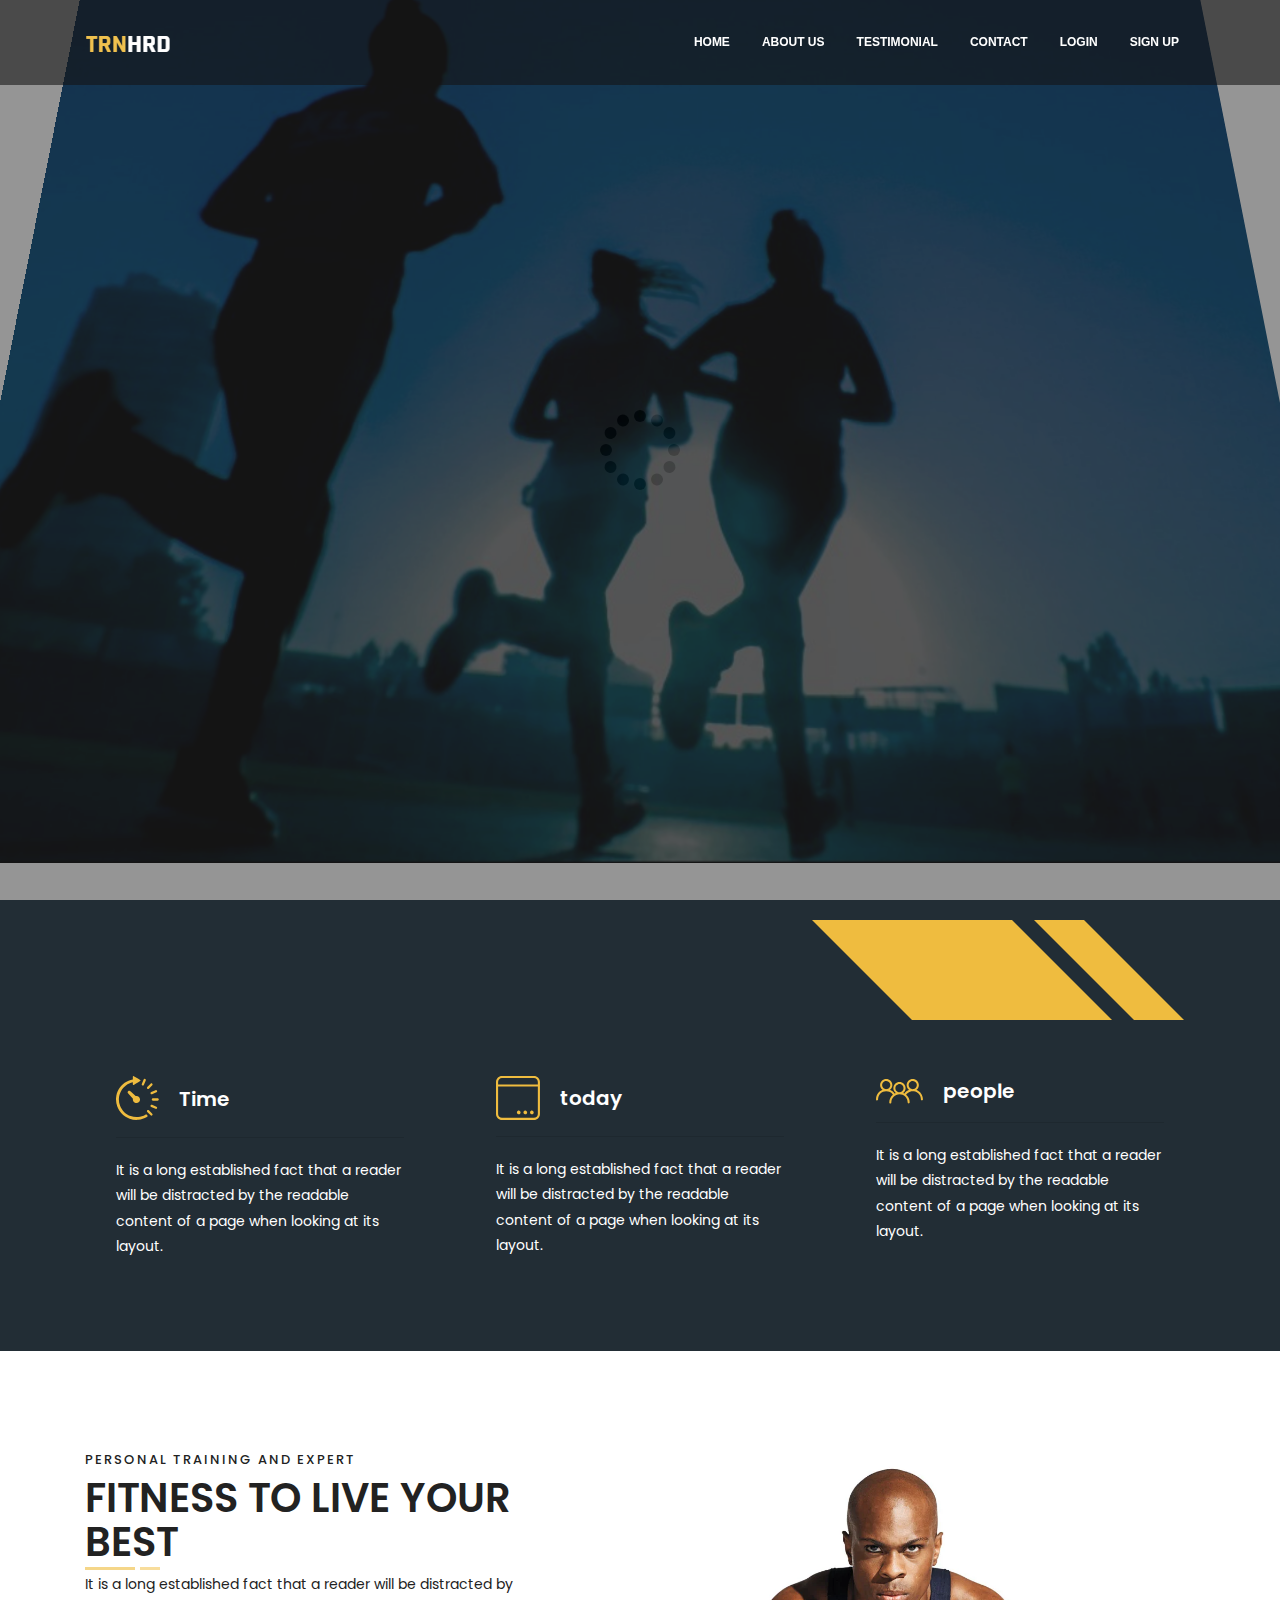
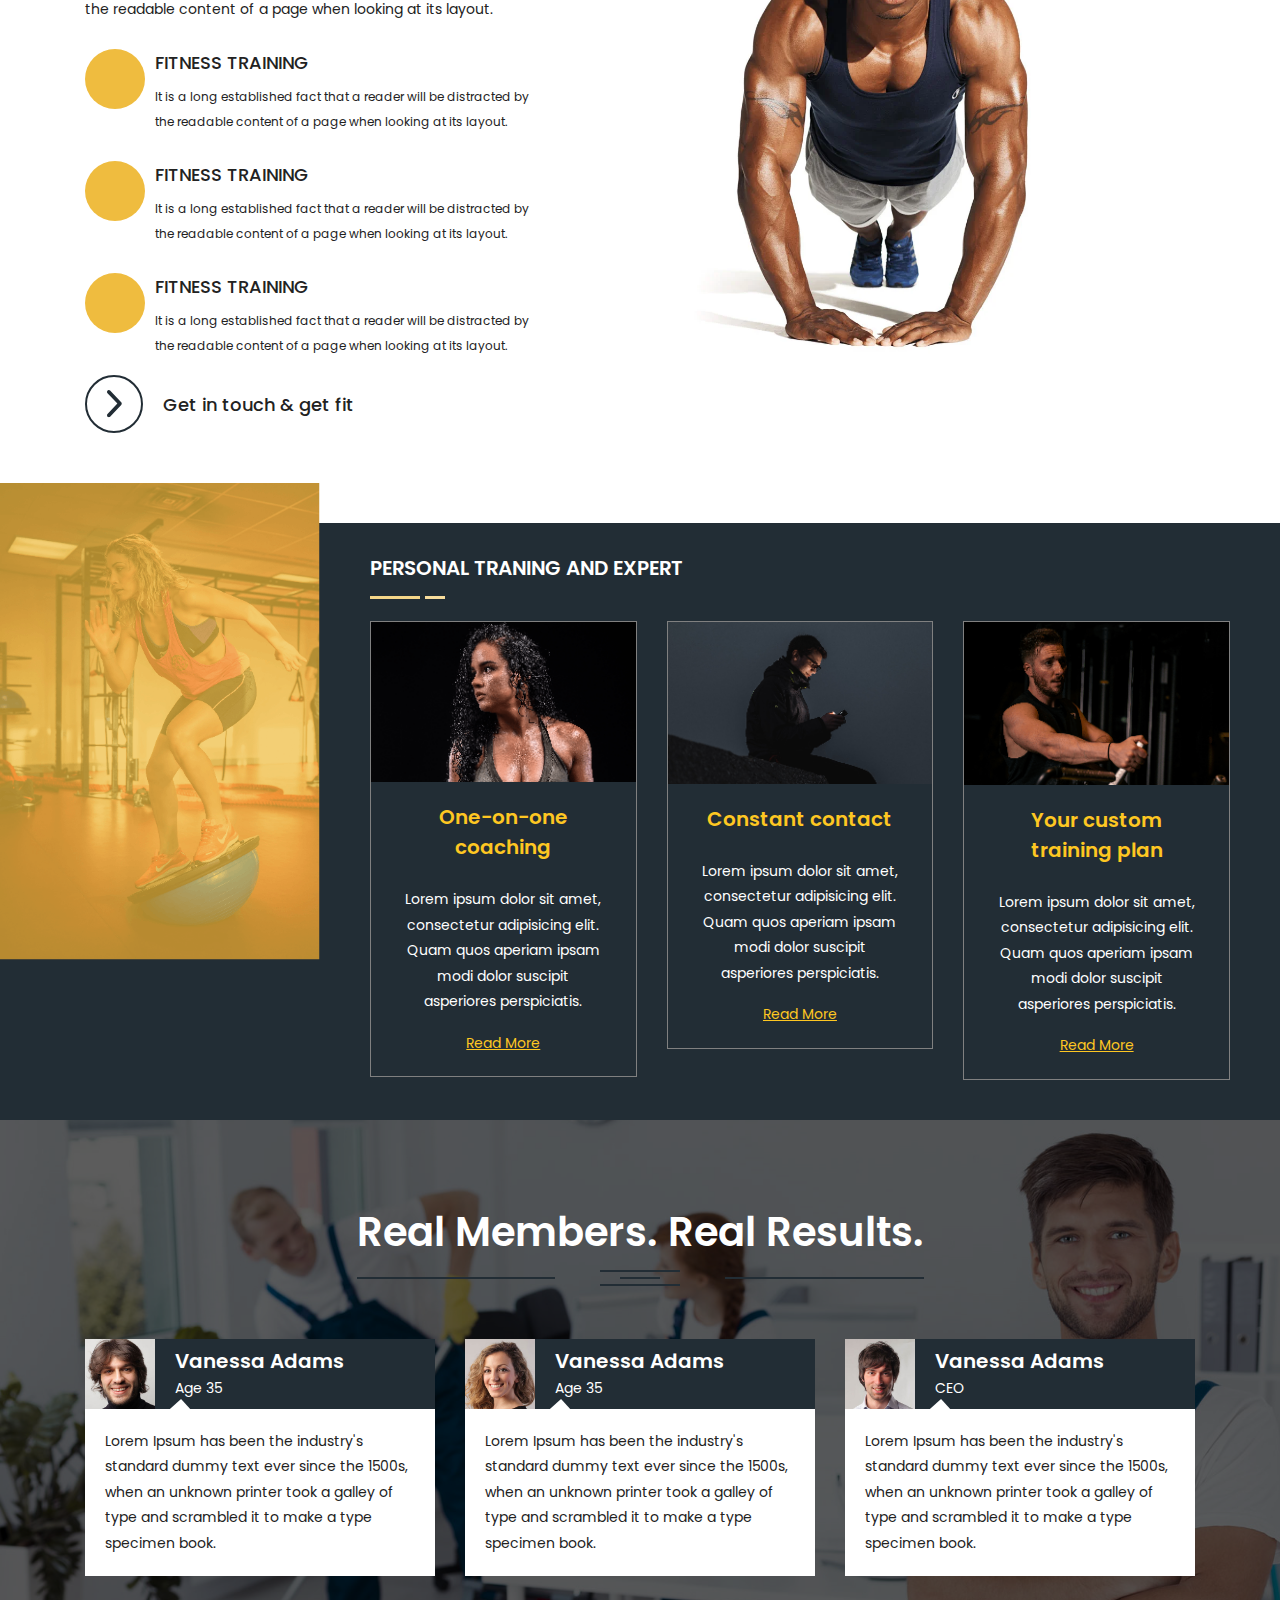
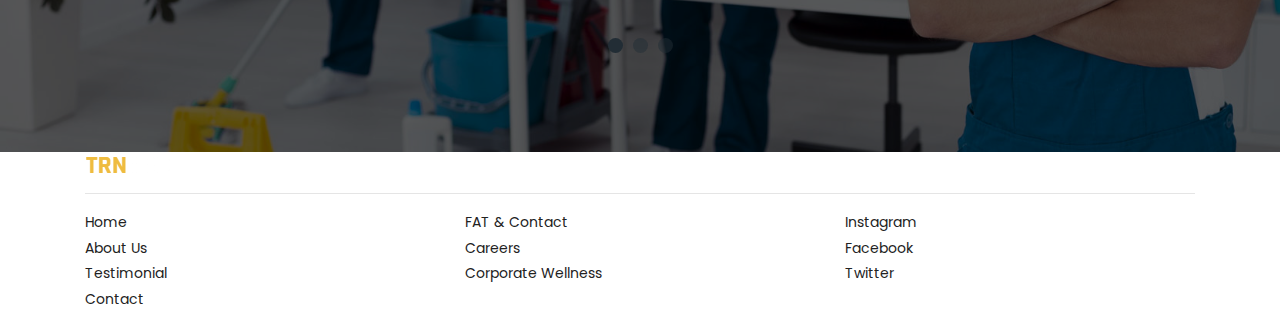
<file: index.html>
<!DOCTYPE html>
<html lang="en">
  <!-- index106:36-->
  <head>
    <meta charset="utf-8" />
    <meta http-equiv="X-UA-Compatible" content="IE=edge" />
    <meta name="viewport" content="width=device-width, initial-scale=1" />
    <title>TRNHRD</title>
    <link rel="shortcut icon" type="image/x-icon" href="favicon.ico" />
    <link
      href="https://fonts.googleapis.com/css?family=Poppins:300,400,500,700"
      rel="stylesheet"
    />
    <link
      href="assets/css/bootstrap.min.css"
      rel="stylesheet"
      type="text/css"
    />
    <link href="assets/css/font-awesome.css" rel="stylesheet" type="text/css" />
    <link href="assets/css/ionicons.css" rel="stylesheet" type="text/css" />
    <link
      href="assets/css/jquery.fancybox.css"
      rel="stylesheet"
      type="text/css"
    />
    <link
      href="assets/css/magnific-popup.css"
      type="text/css"
      rel="stylesheet"
    />

    <!--Main Slider-->
    <link
      href="assets/css/settings.css"
      type="text/css"
      rel="stylesheet"
      media="screen"
    />
    <link
      href="assets/css/layers.css"
      type="text/css"
      rel="stylesheet"
      media="screen"
    />
    <link
      href="assets/css/layers.css"
      type="text/css"
      rel="stylesheet"
      media="screen"
    />
    <link
      href="assets/css/owl.carousel.css"
      type="text/css"
      rel="stylesheet"
      media="screen"
    />
    <link href="assets/css/style.css" rel="stylesheet" />
    <link href="assets/css/header1.css" rel="stylesheet" type="text/css" />
    <link href="assets/css/footer1.css" rel="stylesheet" type="text/css" />
    <link href="assets/css/index1.css" rel="stylesheet" type="text/css" />
    <link
      href="assets/css/theme-color/default.css"
      rel="stylesheet"
      type="text/css"
      id="theme-color"
    />
  </head>
  <body>
    <!--loader-->
    <div id="preloader">
      <div class="sk-circle">
        <div class="sk-circle1 sk-child"></div>
        <div class="sk-circle2 sk-child"></div>
        <div class="sk-circle3 sk-child"></div>
        <div class="sk-circle4 sk-child"></div>
        <div class="sk-circle5 sk-child"></div>
        <div class="sk-circle6 sk-child"></div>
        <div class="sk-circle7 sk-child"></div>
        <div class="sk-circle8 sk-child"></div>
        <div class="sk-circle9 sk-child"></div>
        <div class="sk-circle10 sk-child"></div>
        <div class="sk-circle11 sk-child"></div>
        <div class="sk-circle12 sk-child"></div>
      </div>
    </div>

    <!--loader-->

    <!-- HEADER -->
    <header id="header" class="header header-1 header_tran">
      <div class="nav-wrap">
        <div class="reletiv_box">
          <div class="container">
            <div class="row d-flex align-items-center">
              <div class="col-md-3">
                <div class="logo">
                  <a href="index.html">
                    <img src="assets/images/logo.png" alt="" />
                  </a>
                </div>
                <!-- Phone Menu button -->
                <button id="menu" class="menu hidden-md-up"></button>
              </div>
              <div class="col-md-9 nav-bg">
                <nav class="navigation">
                  <ul>
                    <li>
                      <a href="login.html">Home</a>
                    </li>
                    <li>
                      <a href="#!">About us</a>
                    </li>
                    <li>
                      <a href="javascript:avoid(0);">Testimonial</a>
                    </li>
                    <li>
                      <a href="#!">Contact</a>
                      <!-- <i class="ion-ios-plus-empty hidden-md-up"></i>
                      <ul class="sub-nav">
                        <li>
                          <a href="contact.html">contact</a>
                        </li>
                        <li>
                          <a href="contact1.html">contact 2</a>
                        </li>
                      </ul> -->
										</li>
										<li>
											<a href="login.html" class="login">Login</a>
										</li>
										<li>
											<a href="register.html" class="signup">Sign up</a>
										</li>
                  </ul>
                </nav>
              </div>
            </div>
          </div>
        </div>
      </div>
    </header>
    <!-- END HEADER -->

    <!--  Main Banner Start Here-->
    <div class="main-banner banner_up">
      <div
        id="rev_slider_34_1_wrapper"
        class="rev_slider_wrapper"
        data-alias="news-gallery34"
      >
        <!-- START REVOLUTION SLIDER 5.0.7 fullwidth mode -->
        <div id="rev_slider_34_1" class="rev_slider" data-version="5.0.7">
          <ul>
            <!-- SLIDE  -->
            <li data-index="rs-129">
              <!-- MAIN IMAGE -->
              <img
                src="assets/images/banner/slider1.jpg"
                alt=""
                class="rev-slidebg"
              />
              <!-- LAYERS -->
              <!-- LAYER NR. 2 -->
              <div
                class="tp-caption Newspaper-Title tp-resizeme"
                id="slide-129-layer-1"
                data-x="['left','left','left','left']"
                data-hoffset="['100','50','50','30']"
                data-y="['top','top','top','center']"
                data-voffset="['230','135','50','0']"
                data-fontsize="['50','50','50','30']"
                data-lineheight="['55','55','55','35']"
                data-width="['700','700','700','720']"
                data-height="none"
                data-whitespace="normal"
                data-transform_idle="o:1;"
                data-transform_in="y:[-100%];z:0;rX:0deg;rY:0;rZ:0;sX:1;sY:1;skX:0;skY:0;s:1500;e:Power3.easeInOut;"
                data-transform_out="auto:auto;s:1000;e:Power3.easeInOut;"
                data-mask_in="x:0px;y:0px;s:inherit;e:inherit;"
                data-mask_out="x:0;y:0;s:inherit;e:inherit;"
                data-start="1000"
                data-splitin="none"
                data-splitout="none"
                data-responsive_offset="on"
              >
                <div class="banner-text">
                  <span class="sub-text">
                    Add new workout to your
                    <br />
                    enrollment with
                  </span>
                  <h2>TRNHRD</h2>

                  <a class="btn-text" href="#">let's start</a>
                </div>
              </div>
            </li>
            <!-- SLIDE  -->
            <li data-index="rs-130" data-title="" data-description="">
              <!-- MAIN IMAGE -->
              <img
                src="assets/images/banner/slider2.jpg"
                alt=""
                class="rev-slidebg"
              />
              <!-- LAYERS -->
              <!-- LAYER NR. 2 -->
              <div
                class="tp-caption Newspaper-Title tp-resizeme"
                id="slide-130-layer-1"
                data-x="['left','left','left','left']"
                data-hoffset="['100','50','50','30']"
                data-y="['top','top','top','center']"
                data-voffset="['230','135','50','0']"
                data-fontsize="['50','50','50','30']"
                data-lineheight="['55','55','55','35']"
                data-width="['700','700','700','420']"
                data-height="none"
                data-whitespace="normal"
                data-transform_idle="o:1;"
                data-transform_in="y:[-100%];z:0;rX:0deg;rY:0;rZ:0;sX:1;sY:1;skX:0;skY:0;s:1500;e:Power3.easeInOut;"
                data-transform_out="auto:auto;s:1000;e:Power3.easeInOut;"
                data-mask_in="x:0px;y:0px;s:inherit;e:inherit;"
                data-mask_out="x:0;y:0;s:inherit;e:inherit;"
                data-start="1000"
                data-splitin="none"
                data-splitout="none"
                data-responsive_offset="on"
              >
                <div class="banner-text">
                  <span class="sub-text">we are here to help you</span>
                  <h2>Professional Fitness Services Provider</h2>
                  <a class="btn-text" href="#">let's start</a>
                </div>
              </div>
            </li>
            <!-- SLIDE  -->
            <li data-index="rs-131">
              <!-- MAIN IMAGE -->
              <img
                src="assets/images/banner/slider3.jpg"
                alt=""
                class="rev-slidebg"
              />
              <!-- LAYERS -->
              <!-- LAYER NR. 2 -->
              <div
                class="tp-caption Newspaper-Title tp-resizeme"
                id="slide-131-layer-1"
                data-x="['left','left','left','left']"
                data-hoffset="['100','50','50','30']"
                data-y="['top','top','top','center']"
                data-voffset="['230','135','50','0']"
                data-fontsize="['50','50','50','30']"
                data-lineheight="['55','55','55','35']"
                data-width="['700','700','700','420']"
                data-height="none"
                data-whitespace="normal"
                data-transform_idle="o:1;"
                data-transform_in="y:[-100%];z:0;rX:0deg;rY:0;rZ:0;sX:1;sY:1;skX:0;skY:0;s:1500;e:Power3.easeInOut;"
                data-transform_out="auto:auto;s:1000;e:Power3.easeInOut;"
                data-mask_in="x:0px;y:0px;s:inherit;e:inherit;"
                data-mask_out="x:0;y:0;s:inherit;e:inherit;"
                data-start="1000"
                data-splitin="none"
                data-splitout="none"
                data-responsive_offset="on"
              >
                <div class="banner-text">
                  <span class="sub-text">we are here to help you</span>
                  <h2>We Are Fitness Manager Always at Your Service.</h2>

                  <a class="btn-text" href="#">let's start</a>
                </div>
              </div>
            </li>
            <!-- SLIDE  -->
          </ul>
          <div class="tp-bannertimer tp-bottom"></div>
        </div>
      </div>
    </div>
    <!--  Main Banner End Here-->

    <!-- How_it_Work -->
    <section class="ptb-xs-40 explanation">
      <div class="container">
        <div class="row pb-60 pb-xs-40">
          <div class="col-md-12 text-center">
            <div class="section_explanation">
              <div></div>
            </div>
          </div>
        </div>

        <div class="row">
          <div class="col-lg-4 col-md-6 pt-70 mb-sm-30 mb-xs-30">
            <div class="process_box">
              <div class="process_detail">
                <div class="header_detail">
                  <img src="assets/images/icons/time.svg" alt="time">
                  <h3>Time</h3>
                </div>
                <hr/>
                <p>
                  It is a long established fact that a reader will be distracted by the readable content of a page when looking at its layout.
                </p>
              </div>
            </div>
          </div>

          <div class="col-lg-4 col-md-6 pt-70 mb-sm-30 mb-xs-30">
            <div class="process_box">
              <div class="process_detail">
                <div class="header_detail">
                  <img src="assets/images/icons/today.svg" alt="today">
                  <h3>today</h3>
                </div>
                <hr/>
                <p>
                  It is a long established fact that a reader will be distracted by the readable content of a page when looking at its layout.
                </p>
              </div>
            </div>
          </div>

          <div class="col-lg-4 col-md-6 pt-70 mb-xs-30">
            <div class="process_box">
              <div class="process_detail">
                <div class="header_detail">
                  <img src="assets/images/icons/people.svg" alt="people">
                  <h3>people</h3>
                </div>
                
                <hr/>
                <p>
                  It is a long established fact that a reader will be distracted by the readable content of a page when looking at its layout.
                </p>
              </div>
            </div>
          </div>
         
        </div>
      </div>
    </section>
    <!-- How_it_Work_End -->

    <!-- section -->
    <section class="padding ptb-xs-40 fitness_to_live">
      <div class="container">
        <div class="row">
          <div class="col-lg-5 col-md-6 col-12">
            <div>
              <h6>
                PERSONAL TRAINING AND EXPERT
              </h6>
              <h2>
                FITNESS TO LIVE YOUR BEST
              </h2>
              <p class="fitness_h2_paragraph">
                It is a long established fact that a reader  will be distracted by the readable content of a page when looking at its layout.
              </p>
            </div>

            <div>
              <div class="fitness_to_live_item">
                <div class="yellow_circle">
                </div>
                <div>
                  <h4>
                    FITNESS TRAINING
                  </h4>
                  <P>
                    It is a long established fact that a reader  will be distracted by the readable content of a page when looking at its layout.
                  </P>
                </div>
              </div>

              <div class="fitness_to_live_item">
                <div class="yellow_circle">
                </div>
                <div>
                  <h4>
                    FITNESS TRAINING
                  </h4>
                  <P>
                    It is a long established fact that a reader  will be distracted by the readable content of a page when looking at its layout.
                  </P>
                </div>
              </div>

              <div class="fitness_to_live_item">
                <div class="yellow_circle">
                </div>
                <div>
                  <h4>
                    FITNESS TRAINING
                  </h4>
                  <P>
                    It is a long established fact that a reader  will be distracted by the readable content of a page when looking at its layout.
                  </P>
                </div>
              </div>

              <div class="fitness_to_live_get_in_touch">
                <img src="assets/images/icons/get_in_touch.svg" alt="get_in_touch">
                <div>
                  <h4>
                    Get in touch & get fit
                  </h4>
                </div>
              </div>
            </div>
          </div>
          <div class="col-lg-7 col-md-6 col-12">
            <img src="assets/images/explanation/back1.png" alt="explanation">
          </div>
        </div>
      </div>
    </section>
    <!-- personal_trainging_and_expert -->


    <!-- Popular_Service_Section -->
    <section class="padding ptb-xs-40 explanation">
      <div class="row" style="margin: 0;">
        <div class="col-md-3">
          <img class="first_fitness" src="assets/images/explanation/first.png" alt="first">
        </div>
        <div class="col-md-9 traning_part">
          <h3>PERSONAL TRANING AND EXPERT</h3>
          <div class="slider_cours_home fitness_h2_paragraph">
            <div class="courses_popular">
              <div class="top_cours">
                <figure>
                  <img src="assets/images/explanation/one-on-one.png" alt="" />
                </figure>
                <div class="apply_box d-flex align-items-center">
                  <div class="full_width">
                    <a href="#" class="btn-text">Read More</a>
                  </div>
                </div>
              </div>
              <div class="courses_detail">
                <h3><a href="#">One-on-one coaching</a></h3>
                <p>
                  Lorem ipsum dolor sit amet, consectetur adipisicing elit.
                  Quam quos aperiam ipsam modi dolor suscipit asperiores
                  perspiciatis.
                </p>
                <a href="#" class="read-more">Read More</a>
              </div>
            </div>

            <div class="courses_popular">
              <div class="top_cours">
                <figure>
                  <img src="assets/images/explanation/constant.png" alt="" />
                </figure>
                <div class="apply_box d-flex align-items-center">
                  <div class="full_width">
                    <a href="#" class="btn-text">Read More</a>
                  </div>
                </div>
              </div>
              <div class="courses_detail">
                <h3><a href="#">Constant contact</a></h3>
                <p>
                  Lorem ipsum dolor sit amet, consectetur adipisicing elit.
                  Quam quos aperiam ipsam modi dolor suscipit asperiores
                  perspiciatis.
                </p>
                <a href="#" class="read-more">Read More</a>
              </div>
            </div>

            <div class="courses_popular">
              <div class="top_cours">
                <figure>
                  <img src="assets/images/explanation/custom_traning.png" alt="" />
                </figure>
                <div class="apply_box d-flex align-items-center">
                  <div class="full_width">
                    <a href="#" class="btn-text">Read More</a>
                  </div>
                </div>
              </div>
              <div class="courses_detail">
                <h3><a href="#">Your custom training plan</a></h3>
                <p>
                  Lorem ipsum dolor sit amet, consectetur adipisicing elit.
                  Quam quos aperiam ipsam modi dolor suscipit asperiores
                  perspiciatis.
                </p>
                <a href="#" class="read-more">Read More</a>
              </div>
            </div>

            
          </div>
        </div>
      </div>
    </section>
    <!-- Popular_Service_Section_End -->

    <!-- Testimonial_Section -->
    <section class="padding ptb-xs-40 testimonial_section">
      <div class="container">
        <div class="row pb-60 pb-xs-40 light-color">
          <div class="col-md-8 offset-md-2 text-center">
            <div class="section_tit">
              <h2>Real members. Real results.</h2>
              <span class="three_line"></span>
            </div>
          </div>
        </div>

        <div class="row">
          <div class="col-md-12">
            <div class="say_testimonial dots_style owl-carousel">
              <div class="item_testimonial">
                <div class="patient_head d-flex align-items-stretch">
                  <div class="patient_img">
                    <figure>
                      <img src="assets/images/testimonial/1.jpg" alt="" />
                    </figure>
                  </div>
                  <div class="patient_detail d-flex align-items-center">
                    <div>
                      <h3>Vanessa Adams</h3>
                      <span>Age 35</span>
                    </div>
                  </div>
                </div>
                <div class="patient_text">
                  <p>
                    Lorem Ipsum has been the industry's standard dummy text ever
                    since the 1500s, when an unknown printer took a galley of
                    type and scrambled it to make a type specimen book.
                  </p>
                </div>
              </div>

              <div class="item_testimonial">
                <div class="patient_head d-flex align-items-stretch">
                  <div class="patient_img">
                    <figure>
                      <img src="assets/images/testimonial/2.jpg" alt="" />
                    </figure>
                  </div>
                  <div class="patient_detail d-flex align-items-center">
                    <div>
                      <h3>Vanessa Adams</h3>
                      <span>Age 35</span>
                    </div>
                  </div>
                </div>
                <div class="patient_text">
                  <p>
                    Lorem Ipsum has been the industry's standard dummy text ever
                    since the 1500s, when an unknown printer took a galley of
                    type and scrambled it to make a type specimen book.
                  </p>
                </div>
              </div>

              <div class="item_testimonial">
                <div class="patient_head d-flex align-items-stretch">
                  <div class="patient_img">
                    <figure>
                      <img src="assets/images/testimonial/3.jpg" alt="" />
                    </figure>
                  </div>
                  <div class="patient_detail d-flex align-items-center">
                    <div>
                      <h3>Vanessa Adams</h3>
                      <span>CEO</span>
                    </div>
                  </div>
                </div>
                <div class="patient_text">
                  <p>
                    Lorem Ipsum has been the industry's standard dummy text ever
                    since the 1500s, when an unknown printer took a galley of
                    type and scrambled it to make a type specimen book.
                  </p>
                </div>
              </div>

              <div class="item_testimonial">
                <div class="patient_head d-flex align-items-stretch">
                  <div class="patient_img">
                    <figure>
                      <img src="assets/images/testimonial/1.jpg" alt="" />
                    </figure>
                  </div>
                  <div class="patient_detail d-flex align-items-center">
                    <div>
                      <h3>Vanessa Adams</h3>
                      <span>Age 35</span>
                    </div>
                  </div>
                </div>
                <div class="patient_text">
                  <p>
                    Lorem Ipsum has been the industry's standard dummy text ever
                    since the 1500s, when an unknown printer took a galley of
                    type and scrambled it to make a type specimen book.
                  </p>
                </div>
              </div>

              <div class="item_testimonial">
                <div class="patient_head d-flex align-items-stretch">
                  <div class="patient_img">
                    <figure>
                      <img src="assets/images/testimonial/2.jpg" alt="" />
                    </figure>
                  </div>
                  <div class="patient_detail d-flex align-items-center">
                    <div>
                      <h3>Vanessa Adams</h3>
                      <span>CEO</span>
                    </div>
                  </div>
                </div>
                <div class="patient_text">
                  <p>
                    Lorem Ipsum has been the industry's standard dummy text ever
                    since the 1500s, when an unknown printer took a galley of
                    type and scrambled it to make a type specimen book.
                  </p>
                </div>
              </div>

              <div class="item_testimonial">
                <div class="patient_head d-flex align-items-stretch">
                  <div class="patient_img">
                    <figure>
                      <img src="assets/images/testimonial/3.jpg" alt="" />
                    </figure>
                  </div>
                  <div class="patient_detail d-flex align-items-center">
                    <div>
                      <h3>Vanessa Adams</h3>
                      <span>Age 35</span>
                    </div>
                  </div>
                </div>
                <div class="patient_text">
                  <p>
                    Lorem Ipsum has been the industry's standard dummy text ever
                    since the 1500s, when an unknown printer took a galley of
                    type and scrambled it to make a type specimen book.
                  </p>
                </div>
              </div>

              <div class="item_testimonial">
                <div class="patient_head d-flex align-items-stretch">
                  <div class="patient_img">
                    <figure>
                      <img src="assets/images/testimonial/1.jpg" alt="" />
                    </figure>
                  </div>
                  <div class="patient_detail d-flex align-items-center">
                    <div>
                      <h3>Vanessa Adams</h3>
                      <span>Age 35</span>
                    </div>
                  </div>
                </div>
                <div class="patient_text">
                  <p>
                    Lorem Ipsum has been the industry's standard dummy text ever
                    since the 1500s, when an unknown printer took a galley of
                    type and scrambled it to make a type specimen book.
                  </p>
                </div>
              </div>
            </div>
          </div>
        </div>
      </div>
    </section>
    <!-- Testimonial_Section_End -->

    <!-- Footer -->
    <footer class="main-footer">
      <div class="container">
        <div class="row">
          <div class="col-12">
            <img src="assets/images/logo.png" alt="logo">
          </div>
        </div>
        <hr/>
        <div class="row">
          <div class="col-md-4 col-4">
            <div>
              <a href="">Home</a>
            </div>
            <div>
              <a href="">About Us</a>
            </div>
            <div>
              <a href="">Testimonial</a>
            </div>
            <div>
              <a href="">Contact</a>
            </div>
          </div>
          <div class="col-md-4 col-4">
            <div>
              <a href="">FAT & Contact</a>
            </div>
            <div>
              <a href="#">Careers</a>
            </div>
            <div>
              <a href="#">Corporate Wellness</a>
            </div>
          </div>
          <div class="col-md-4 col-4">
            <div>
              <a href="#">Instagram</a>
            </div>
            <div>
              <a href="#">Facebook</a>
            </div>
            <div>
              <a href="#">Twitter</a>
            </div>
          </div>
        </div>
      </div>
    </footer>
    <!-- Footer_End -->

    <!-- Site Wraper End -->
    <script type="text/javascript" src="assets/js/jquery.min.js"></script>
    <script type="text/javascript" src="assets/js/tether.min.js"></script>
    <script type="text/javascript" src="assets/js/bootstrap.min.js"></script>
    <script src="assets/js/jquery.easing.js" type="text/javascript"></script>

    <!-- fancybox Js -->
    <script
      src="assets/js/jquery.mousewheel-3.0.6.pack.js"
      type="text/javascript"
    ></script>
    <script
      src="assets/js/jquery.fancybox.pack.js"
      type="text/javascript"
    ></script>
    <!-- popup -->
    <script
      src="assets/js/jquery.magnific-popup.min.js"
      type="text/javascript"
    ></script>

    <!-- carousel Js -->
    <script src="assets/js/owl.carousel.js" type="text/javascript"></script>

    <!-- imagesloaded Js -->
    <script
      src="assets/js/imagesloaded.pkgd.min.js"
      type="text/javascript"
    ></script>
    <!-- masonry,isotope Effect Js -->
    <script
      src="assets/js/imagesloaded.pkgd.min.js"
      type="text/javascript"
    ></script>
    <script src="assets/js/isotope.pkgd.min.js" type="text/javascript"></script>
    <script src="assets/js/masonry.pkgd.min.js" type="text/javascript"></script>
    <script src="assets/js/jquery.appear.js" type="text/javascript"></script>
    <!-- Mail Function Js -->
    <script src="assets/js/mail.js" type="text/javascript"></script>

    <!-- revolution Js -->
    <script
      type="text/javascript"
      src="assets/js/jquery.themepunch.tools.min.js"
    ></script>
    <script
      type="text/javascript"
      src="assets/js/jquery.themepunch.revolution.min.js"
    ></script>
    <script
      type="text/javascript"
      src="assets/extensions/revolution.extension.slideanims.min.js"
    ></script>
    <script
      type="text/javascript"
      src="assets/extensions/revolution.extension.layeranimation.min.js"
    ></script>
    <script
      type="text/javascript"
      src="assets/extensions/revolution.extension.navigation.min.js"
    ></script>
    <script
      type="text/javascript"
      src="assets/extensions/revolution.extension.parallax.min.js"
    ></script>
    <script
      type="text/javascript"
      src="assets/js/jquery.revolution.js"
    ></script>
    <!-- custom Js -->
    <script src="assets/js/custom1.js" type="text/javascript"></script>
  </body>

  <!-- index107:11-->
</html>
</file>
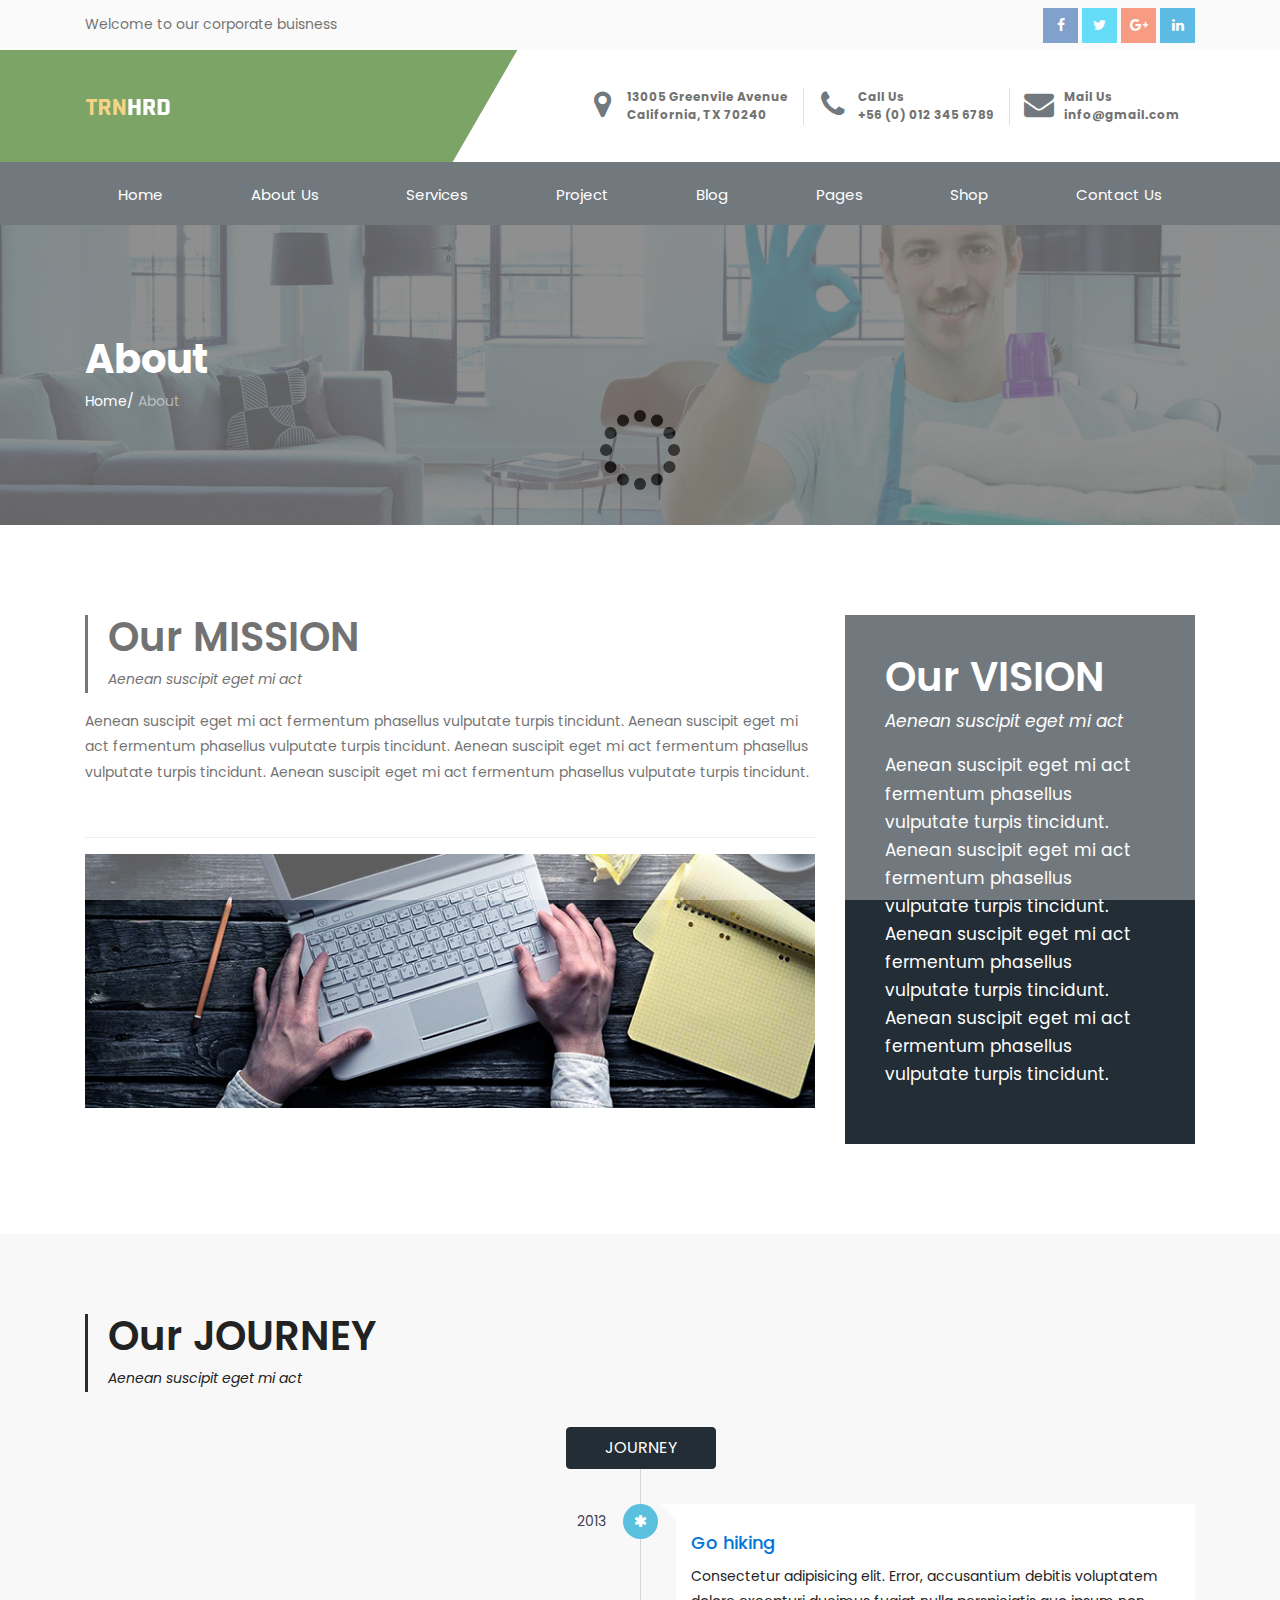
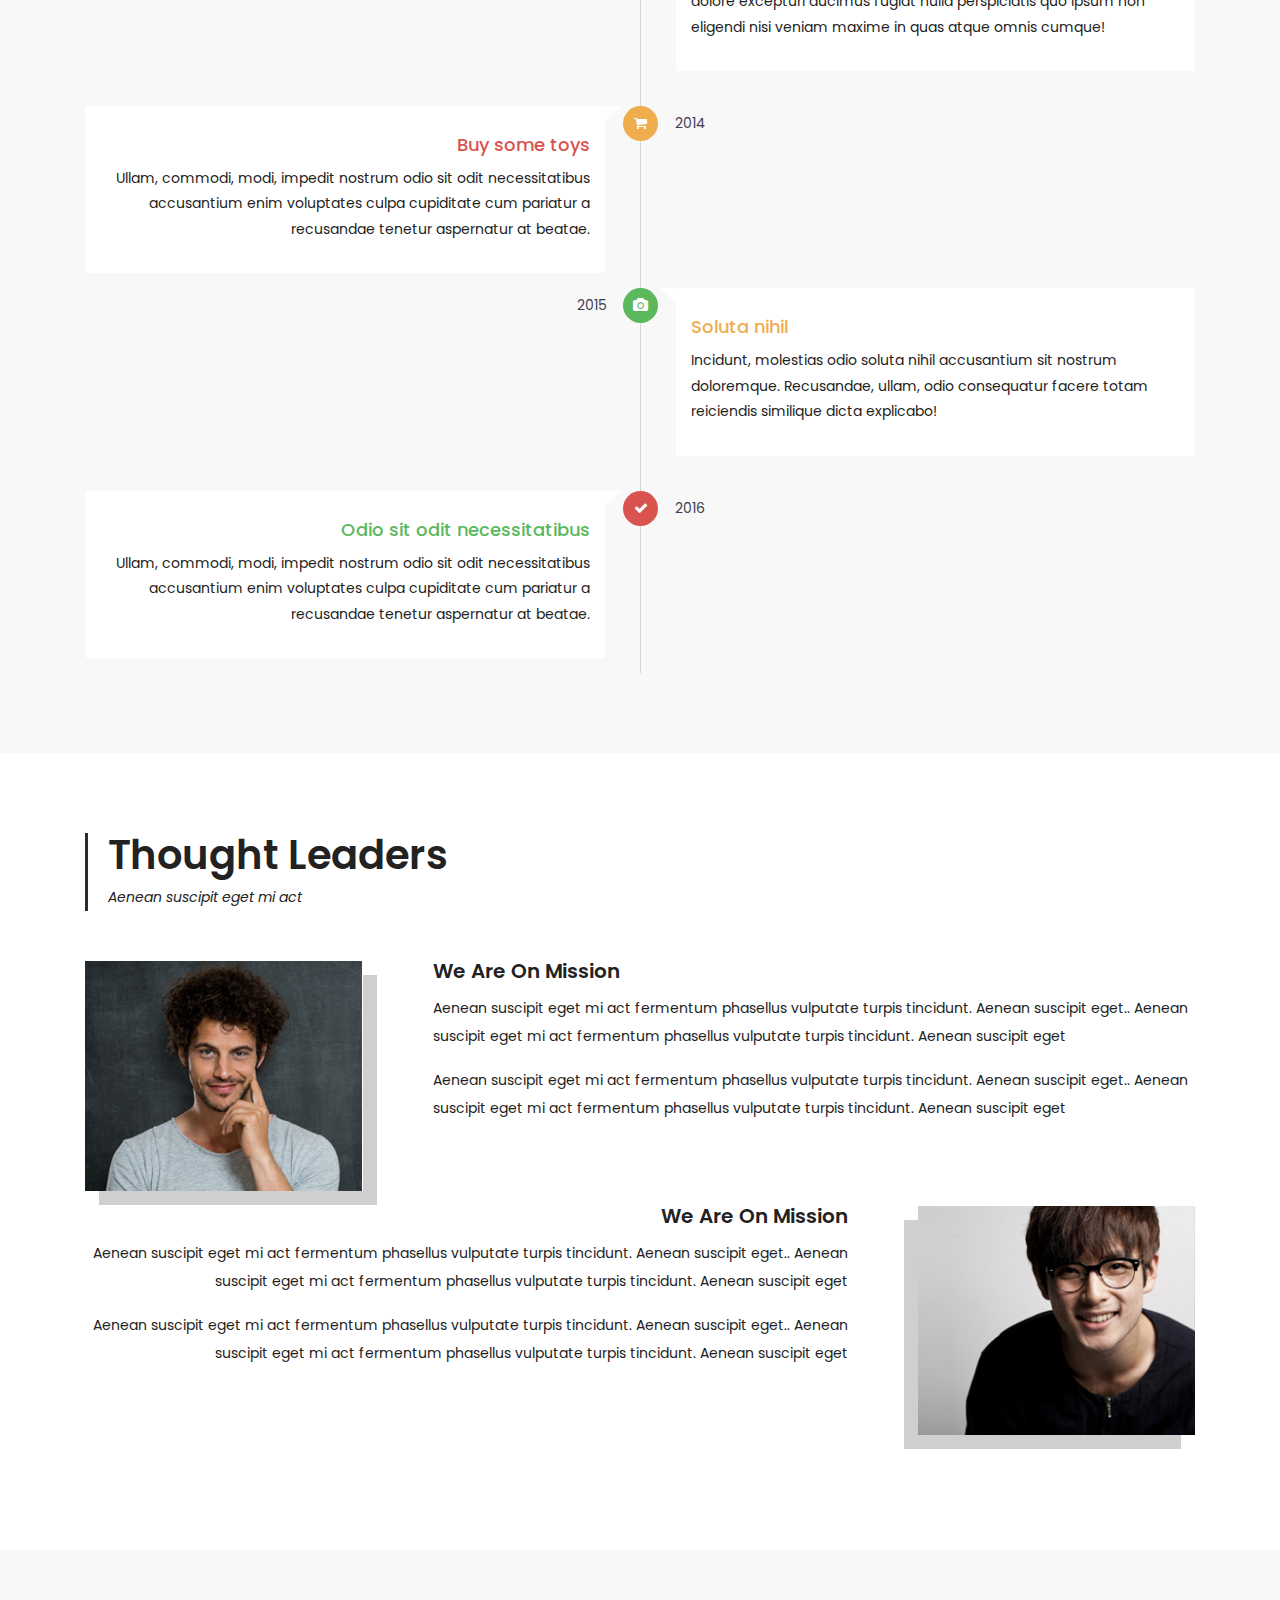
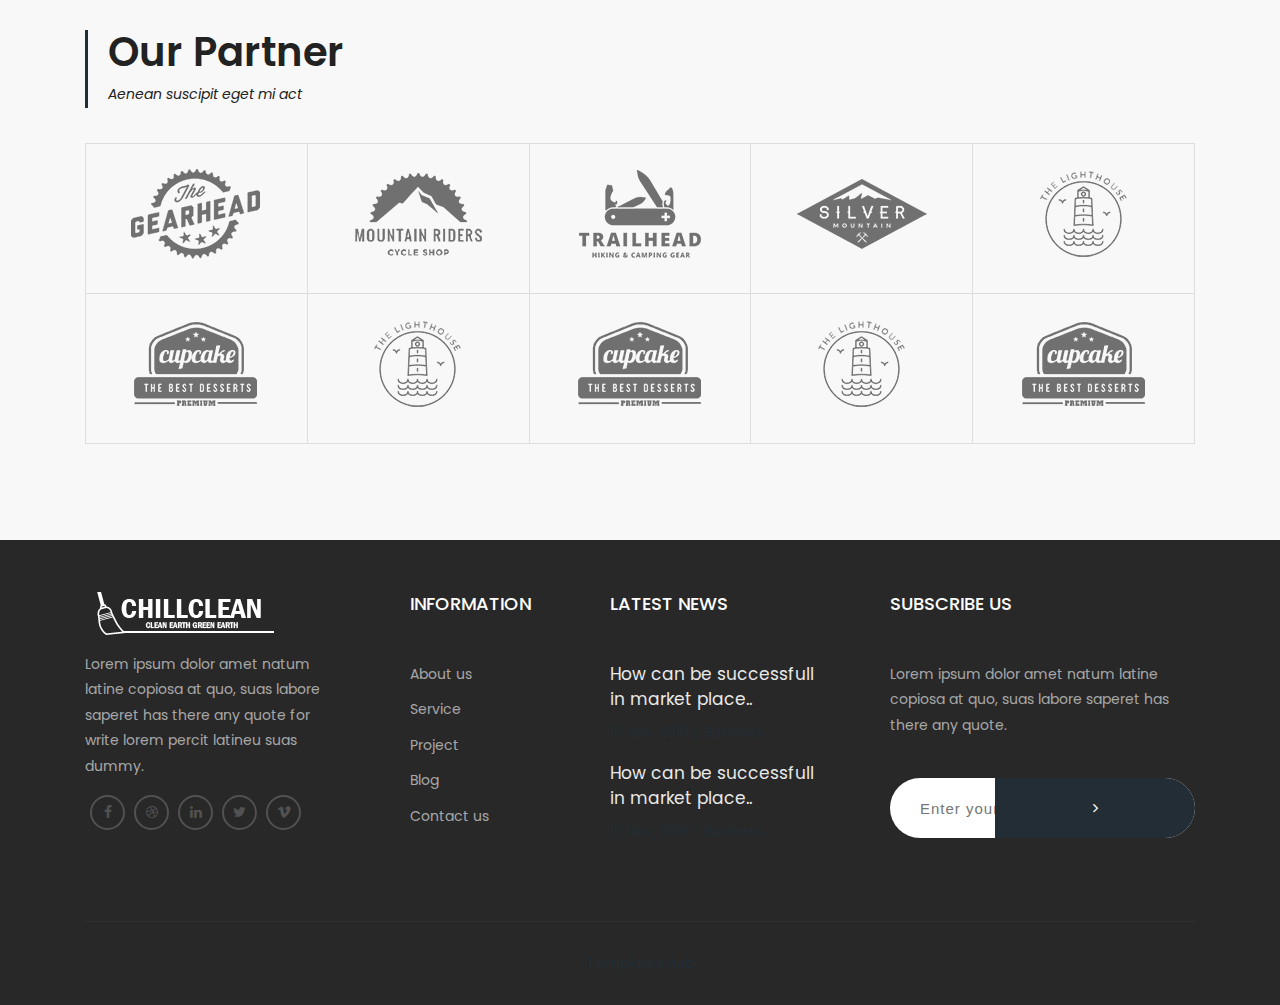
<file: about.html>
﻿<!DOCTYPE html>
<html lang="en">
	
<!-- about07:11-->
<head>
		<meta charset="utf-8">
		<meta http-equiv="X-UA-Compatible" content="IE=edge">
		<meta name="viewport" content="width=device-width, initial-scale=1">
		<title>Chillclean - Cleaning Services HTML5 Bootstrap4 Responsive Template</title><link rel="shortcut icon" type="image/x-icon" href="favicon.ico">
		<link href="https://fonts.googleapis.com/css?family=Poppins:300,400,500,700" rel="stylesheet">
		<link href="assets/css/bootstrap.min.css" rel="stylesheet" type="text/css">
		<link href="assets/css/owl.carousel.css" rel="stylesheet" type="text/css">
		<link href="assets/css/font-awesome.css" rel="stylesheet" type="text/css">
		<link href="assets/css/ionicons.css" rel="stylesheet" type="text/css">
		<link href="assets/css/simple-line-icons.css" rel="stylesheet" type="text/css">
		<link href="assets/css/jquery.fancybox.css" rel="stylesheet" type="text/css">
		<!--Main Slider-->
		<link href="assets/css/settings.css" type="text/css" rel="stylesheet" media="screen">
		<link href="assets/css/layers.css" type="text/css" rel="stylesheet" media="screen">

		<link href="assets/css/style.css" type="text/css" rel="stylesheet">
		<link href="assets/css/header.css" type="text/css" rel="stylesheet">
		<link href="assets/css/footer.css" type="text/css" rel="stylesheet">
		<link href="assets/css/theme-color/default.css" rel="stylesheet" type="text/css" id="theme-color" />

	</head>
	<body>
		<!--loader-->
		<div id="preloader">
			<div class="sk-circle">
				<div class="sk-circle1 sk-child"></div>
				<div class="sk-circle2 sk-child"></div>
				<div class="sk-circle3 sk-child"></div>
				<div class="sk-circle4 sk-child"></div>
				<div class="sk-circle5 sk-child"></div>
				<div class="sk-circle6 sk-child"></div>
				<div class="sk-circle7 sk-child"></div>
				<div class="sk-circle8 sk-child"></div>
				<div class="sk-circle9 sk-child"></div>
				<div class="sk-circle10 sk-child"></div>
				<div class="sk-circle11 sk-child"></div>
				<div class="sk-circle12 sk-child"></div>
			</div>
		</div>

		<!--loader-->
		<!--Header Section Start Here
		==================================-->
		<header>
		<div class="top-part__block">
			<div class="search__box-block">
				<div class="container">
					<input type="text" id="search" class="input-sm form-full" placeholder="Search Now">
					<a href="#!" class="search__close-btn">
						<i class="fa fa-times" aria-hidden="true"></i>
					</a>
				</div>
			</div>
			<div class="container">
				<div class="row">
					<div class="col-sm-7">
						<p>
							Welcome to our corporate buisness
						</p>
					</div>
					<div class="col-sm-5">
						<div class="social-link__block text-right">
							<a href="#" class="facebook">
								<i class="fa fa-facebook"></i>
							</a>
							<a href="#" class="twitter">
								<i class="fa fa-twitter"></i>
							</a>
							<a href="#" class="google-plus">
								<i class="fa fa-google-plus"></i>
							</a>
							<a href="#" class="linkedin">
								<i class="fa fa-linkedin"></i>
							</a>

						</div>
					</div>
				</div>
			</div>
		</div>
		<div class="middel-part__block">
			<div class="container">
				<div class="row">
					<div class="col-lg-4 logo col-md-12 d-flex align-items-center">
						
							<a href="index-2.html">
								<img src="assets/images/logo.png" alt="Logo">
								</a>		
								 
								 <div class="navbar-header">
						<button type="button" class="navbar-toggle hidden-lg-up" data-toggle="collapse" data-target="#navbar-menu">
							<i class="fa fa-bars"></i>
						</button>

					</div>				
					</div>
					<div class="col-lg-8 col-md-12">
						<div class="top-info__block text-right">
							<ul>
								<li>
									<i class="fa fa-map-marker"></i>
									<p>
										13005 Greenvile Avenue
										<span> California, TX 70240</span>
									</p>
								</li>
								<li>
									<i class="fa fa-phone"></i>
									<p>
										Call Us
										<span> +56 (0) 012 345 6789</span>
									</p>
								</li>
								<li>
									<i class="fa fa-envelope" aria-hidden="true"></i>
									<p>
										Mail Us
										<span>
											<a href="mailto:info@gmail.com">info@gmail.com</a>
										</span>
									</p>
								</li>
							</ul>
						</div>
					</div>
				</div>
			</div>
		</div>
		<div class="main_nav stricky-header__top navbar-toggleable-md">

			<nav class="navbar navbar-default navbar-sticky bootsnav">
				<div class="container">
					<!-- Start Header Navigation -->
					
					<!-- End Header Navigation -->
					<!-- Collect the nav links, forms, and other content for toggling -->
					<div class="collapse navbar-collapse" id="navbar-menu">
						<ul class="nav navbar-nav mobile-menu d-flex justify-content-between">
							<li>
								<a href="#!">Home</a>
								<span class="submenu-button"></span>
								<ul class="dropdown-menu">
									<li>
													<a href="index-2.html">Home Page 1</a>
												</li>
												
												<li>
													<a href="index1.html">Home Page 2</a>
												</li>
												
								</ul>
							</li>
							<li>
								<a href="#!">About us</a>
								<span class="submenu-button"></span>
								<ul class="dropdown-menu">
									<li>
										<a href="about.html">About</a>
									</li>
									<li>
										<a href="about2.html">About 2</a>
									</li>
									<li>
										<a href="about3.html">About 3</a>
									</li>
									<li>
										<a href="history.html">history</a>
									</li>
									<li>
										<a href="career.html">career</a>
									</li>
									<li>
										<a href="partnerships.html">partnerships</a>
									</li>
									<li>
										<a href="leadership.html">leadership</a>
									</li>
								</ul>
							</li>
							<li>
								<a href="javascript:avoid(0);">Services</a>
								<span class="submenu-button"></span>
								<ul class="dropdown-menu">
									<li>
										<a href="services.html">All Services</a>
									</li>
									<li>
										<a href="services-details.html">Services Details</a>
									</li>

								</ul>
							</li>
							<li>
								<a href="javascript:avoid(0);">Project</a>
								<span class="submenu-button"></span>
								<ul class="dropdown-menu">
									<li>
										<a href="project.html">project</a>
									</li>

									<li>
										<a href="project-details.html">Projec Details</a>
									</li>

								</ul>
							</li>

							<li>
								<a href="javascript:avoid(0);">blog</a>
								<span class="submenu-button"></span>
								<ul class="dropdown-menu">
									<li>
										<a href="blog.html">Blog</a>
									</li>
									<li>
										<a href="blog-detail.html">Blog Details</a>
									</li>
								</ul>
							</li>

							<li>
								<a href="javascript:avoid(0);">pages</a>
								<span class="submenu-button"></span>
								<ul class="dropdown-menu">
<li>
										<a href="portfolio-masonry.html">Gallery Masonry</a>
									</li>
									<li>
										<a href="portfolio-grid.html">Gallery Grid</a>
									</li>
									<li>
										<a href="team.html">Team</a>
									</li>

									<li>
										<a href="pricing.html">pricing</a>
									</li>
									<li>
										<a href="faq.html">Faq</a>
									</li>
									<li>
										<a href="register.html">Register</a>
									</li>
									<li>
										<a href="login.html">login</a>
									</li>
									<li>
										<a href="testimonial.html">Testimonials</a>
									</li>
									<li>
										<a href="404.html">404 Error</a>
									</li>
									<li>
										<a href="blank.html">blank</a>
									</li>
								</ul>
							</li>
							<li>
								<a href="#!">Shop</a>
								<span class="submenu-button"></span>
								<!-- Nav Dropdown -->
								<ul class="dropdown-menu">
									<li>
										<a href="shop.html">Shop</a>
									</li>
									<li>
										<a href="shop-sidebar.html">shop sidebar</a>
									</li>
									<li>
										<a href="shop-details.html">shop details</a>
									</li>
									<li>
										<a href="cart.html">cart</a>
									</li>
									<li>
										<a href="checkout.html">Checkout</a>
									</li>
								</ul>
								<!-- End Nav Dropdown -->
							</li>
							<li>
								<a href="#!">Contact us</a>
								<span class="submenu-button"></span>
								<ul class="dropdown-menu">
									<li>
										<a href="contact.html">contact</a>
									</li>
									<li>
										<a href="contact1.html">contact 2</a>
									</li>
								</ul>
							</li>
						</ul>
					</div>
					<!--navbar-collapse -->
				</div>
			</nav>
		</div>
	</header><!--Section End Here-->

		<!-- END HEADER -->
		<!-- Intro Section -->
		<section class="inner-intro bg-img light-color overlay-before parallax-background">
			<div class="container">
				<div class="row title">
					<div class="title_row">
						<h1 data-title="About"><span>About</span></h1>
						<div class="page-breadcrumb">
							<a>Home</a>/ <span>About</span>
						</div>

					</div>

				</div>
			</div>
		</section>
		<!-- Intro Section End-->

		<!-- About Section -->
		<div id="about-section" class="padding pt-xs-40">
			<div class="container">
				<div class="row">
					<div class="col-md-6 col-lg-8">
						<div class="block-title v-line">
							<h2><span>Our</span> MISSION</h2>
							<p class="italic">
								Aenean suscipit eget mi act
							</p>
						</div>
						<div class="text-content">
							<p>
								Aenean suscipit eget mi act fermentum phasellus vulputate turpis tincidunt. Aenean suscipit eget mi act fermentum phasellus vulputate turpis tincidunt.
								Aenean suscipit eget mi act fermentum phasellus vulputate turpis tincidunt. Aenean suscipit eget mi act fermentum phasellus vulputate turpis tincidunt.
							</p>
						</div>
						<hr class="divider">
						<div class="post-content">
							<div class="post-img">
								<img class="img-responsive" src="assets/images/blog.jpg" alt="Photo">
							</div>
						</div>
					</div>
					<div class="col-md-6 col-lg-4">
						<div class="dark-bg our-vision light-color padding-40">
							<div class="block-title">
								<h2><span>Our</span> VISION</h2>
								<p class="italic">
									Aenean suscipit eget mi act
								</p>
							</div>
							<p>
								Aenean suscipit eget mi act fermentum phasellus vulputate turpis tincidunt. Aenean suscipit eget mi act fermentum phasellus vulputate turpis tincidunt.
								Aenean suscipit eget mi act fermentum phasellus vulputate turpis tincidunt. Aenean suscipit eget mi act fermentum phasellus vulputate turpis tincidunt.
							</p>
						</div>
					</div>
				</div>
			</div>
		</div>
		<!-- About Section End-->
		<!-- Story Section -->
		<div id="story-section" class="ptb ptb-xs-60 gray-bg">
			<div class="container">
				<div class="row ">
					<div class="col-md-12 col-lg-12">
						<div class="block-title v-line mb-35">
							<h2><span>Our</span> JOURNEY</h2>
							<p class="italic">
								Aenean suscipit eget mi act
							</p>
						</div>
					</div>
				</div>
				<div class="row">
					<div class="col-md-12 col-lg-12">
						<div class="ui-timline-container">
							<div class="ui-timeline">
								<div class="tl-item">
									<div class="tl-body">
										<div class="tl-entry">
											<div class="tl-caption">
												<a href="javascript:;" class="btn btn-primary btn-block">JOURNEY</a>
											</div>
										</div>
									</div>
								</div>
								<div class="tl-item">
									<div class="tl-body">
										<div class="tl-entry">
											<div class="tl-time">
												2013
											</div>
											<div class="tl-icon btn-icon-round btn-icon btn-icon-thin btn-info">
												<i class="fa fa-asterisk"></i>
											</div>
											<div class="tl-content">
												<h4 class="tl-tile text-primary">Go hiking</h4>
												<p>
													Consectetur adipisicing elit. Error, accusantium debitis voluptatem dolore excepturi ducimus fugiat nulla perspiciatis quo ipsum non eligendi nisi veniam maxime in quas atque omnis cumque!
												</p>
											</div>
										</div>
									</div>
								</div>
								<div class="tl-item alt">
									<div class="tl-body">
										<div class="tl-entry">
											<div class="tl-time">
												2014
											</div>
											<div class="tl-icon btn-icon-round btn-icon btn-icon-thin btn-warning">
												<i class="fa fa-shopping-cart"></i>
											</div>
											<div class="tl-content">
												<h4 class="tl-tile text-danger">Buy some toys</h4>
												<p>
													Ullam, commodi, modi, impedit nostrum odio sit odit necessitatibus accusantium enim voluptates culpa cupiditate cum pariatur a recusandae tenetur aspernatur at beatae.
												</p>
											</div>
										</div>
									</div>
								</div>
								<div class="tl-item">
									<div class="tl-body">
										<div class="tl-entry">
											<div class="tl-time">
												2015
											</div>
											<div class="tl-icon btn-icon-round btn-icon btn-icon-thin btn-success">
												<i class="fa fa-camera"></i>
											</div>
											<div class="tl-content">
												<h4 class="tl-tile text-warning">Soluta nihil</h4>
												<p>
													Incidunt, molestias odio soluta nihil accusantium sit nostrum doloremque. Recusandae, ullam, odio consequatur facere totam reiciendis similique dicta explicabo!
												</p>
											</div>
										</div>
									</div>
								</div>
								<div class="tl-item alt">
									<div class="tl-body">
										<div class="tl-entry">
											<div class="tl-time">
												2016
											</div>
											<div class="tl-icon btn-icon-round btn-icon btn-icon-thin btn-danger">
												<i class="fa fa-check"></i>
											</div>
											<div class="tl-content">
												<h4 class="tl-tile text-success">Odio sit odit necessitatibus</h4>
												<p>
													Ullam, commodi, modi, impedit nostrum odio sit odit necessitatibus accusantium enim voluptates culpa cupiditate cum pariatur a recusandae tenetur aspernatur at beatae.
												</p>
											</div>
										</div>
									</div>
								</div>
							</div>
						</div>
					</div>
				</div>
			</div>
		</div>
		<!-- Mission Section -->
		<div id="mission-section" class="ptb ptb-xs-60">
			<div class="container">
				<div class="row">
					<div class="col-md-12 col-lg-12">
						<div class="block-title v-line mb-35 ">
							<h2><span>Thought </span> Leaders</h2>
							<p class="italic">
								Aenean suscipit eget mi act
							</p>
						</div>
					</div>
				</div>
				<div class="row">
					<div class="col-md-12 col-lg-12">
						<div class="about-block clearfix">
							<div class="fl width-25per box-shadow mt-15 mb-xs-15">
								<img class="img-responsive" src="assets/images/about-1.jpg" alt="Photo">
							</div>
							<div class="text-box pt-45 pb-15 pl-70 pl-xs-0 width-75per fl">
								<div class="box-title">
									<h3>We Are On Mission</h3>
								</div>
								<div class="text-content">
									<p>
										Aenean suscipit eget mi act fermentum phasellus vulputate turpis tincidunt. Aenean suscipit eget..
										Aenean suscipit eget mi act fermentum phasellus vulputate turpis tincidunt. Aenean suscipit eget
									</p>
									<p>
										Aenean suscipit eget mi act fermentum phasellus vulputate turpis tincidunt. Aenean suscipit eget..
										Aenean suscipit eget mi act fermentum phasellus vulputate turpis tincidunt. Aenean suscipit eget
									</p>
								</div>
							</div>
						</div>
						<div class="about-block mb-40  clearfix">
							<div class="fr width-25per box-shadow-l mt-15 mb-xs-15">
								<img class="img-responsive" src="assets/images/about-2.jpg" alt="Photo">
							</div>
							<div class="text-box text-right text-xs-left pt-45 pr-70 pr-xs-0 width-75per fl">
								<div class="box-title">
									<h3>We Are On Mission</h3>
								</div>
								<div class="text-content">
									<p>
										Aenean suscipit eget mi act fermentum phasellus vulputate turpis tincidunt. Aenean suscipit eget..
										Aenean suscipit eget mi act fermentum phasellus vulputate turpis tincidunt. Aenean suscipit eget
									</p>
									<p>
										Aenean suscipit eget mi act fermentum phasellus vulputate turpis tincidunt. Aenean suscipit eget..
										Aenean suscipit eget mi act fermentum phasellus vulputate turpis tincidunt. Aenean suscipit eget
									</p>
								</div>
							</div>
						</div>
					</div>
				</div>
			</div>
		</div>
		<!-- Partner Section -->
		<div id="partner-section" class="ptb ptb-xs-60 gray-bg">
			<div class="container">
				<div class="row">
					<div class="col-md-12 col-lg-12">
						<div class="block-title v-line mb-35 ">
							<h2><span>Our</span> Partner</h2>
							<p class="italic">
								Aenean suscipit eget mi act
							</p>
						</div>
					</div>
				</div>
				<div class="row">
					<div class="col-md-12 col-lg-12">
						<ul class="logo-group">
							<li class="partner-logo border-b">
								<img src="assets/images/client-logo/1.png" alt="">
							</li>
							<li class="partner-logo border-b">
								<img src="assets/images/client-logo/2.png" alt="">
							</li>
							<li class="partner-logo border-b">
								<img src="assets/images/client-logo/3.png" alt="">
							</li>
							<li class="partner-logo border-b">
								<img src="assets/images/client-logo/4.png" alt="">
							</li>
							<li class="partner-logo border-b border-r">
								<img src="assets/images/client-logo/5.png" alt="">
							</li>
							<li class="partner-logo">
								<img src="assets/images/client-logo/6.png" alt="">
							</li>
							<li class="partner-logo">
								<img src="assets/images/client-logo/5.png" alt="">
							</li>
							<li class="partner-logo ">
								<img src="assets/images/client-logo/6.png" alt="">
							</li>
							<li class="partner-logo">
								<img src="assets/images/client-logo/5.png" alt="">
							</li>
							<li class="partner-logo border-r">
								<img src="assets/images/client-logo/6.png" alt="">
							</li>
						</ul>
					</div>
				</div>
			</div>
		</div>
		
		 

		<!-- Footer_Section -->
		<footer class="footer pt-50">
			<div class="container">
				<div class="row">
					<div class="col-md-6 col-lg-3 footer_logo">
						<a href="index-2.html"><img src="assets/images/footer_logo.png" alt=""></a>
						<p>
							Lorem ipsum dolor amet natum latine copiosa at quo, suas labore saperet has there any quote for write lorem percit latineu suas dummy.
						</p>
						<ul>
							<li>
								<a href="#"><i class="fa fa-facebook" aria-hidden="true"></i></a>
							</li>
							<li>
								<a href="#"><i class="fa fa-dribbble" aria-hidden="true"></i></a>
							</li>
							<li>
								<a href="#"><i class="fa fa-linkedin" aria-hidden="true"></i></a>
							</li>
							<li>
								<a href="#"><i class="fa fa-twitter" aria-hidden="true"></i></a>
							</li>
							<li>
								<a href="#"><i class="fa fa-vimeo" aria-hidden="true"></i></a>
							</li>
						</ul>
					</div>

					<div class="col-md-6 col-lg-2 mt-xs-30 link_footer">
						<h4>Information</h4>
						<ul>
							<li>
								<a href="#">About us</a>
							</li>
							<li>
								<a href="#">Service</a>
							</li>
							<li>
								<a href="#">Project</a>
							</li>
							<li>
								<a href="#">Blog</a>
							</li>
							<li>
								<a href="#">Contact us</a>
							</li>
						</ul>
					</div>

					<div class="col-md-6 col-lg-3 mt-sm-30 mt-xs-30 footer-latest-news">
						<h4>Latest News</h4>
						<div class="single-news">
							<h5><a href="#">How can be successfull in market place..</a></h5>
							<span>13 Nov, 2018  /  Business</span>
						</div>
						<div class="single-news">
							<h5><a href="#">How can be successfull in market place..</a></h5>
							<span>13 Nov, 2018  /  Business</span>
						</div>
					</div>

					<div class="col-md-6 col-lg-4 mt-sm-30 mt-xs-30 footer-subscribe">
						<h4>Subscribe Us</h4>
						<p>
							Lorem ipsum dolor amet natum latine copiosa at quo, suas labore saperet has there any quote.
						</p>
						<form action="#">
							<input type="text" placeholder="Enter your e-mail">
							<button class="btn-text">
								<i class="fa fa-angle-right" aria-hidden="true"></i>
							</button>
						</form>

					</div>

				</div>
			</div>
			<div class="bottom-footer text-center">
				<div class="container">
					<div class="bor_top clearfix">
						<p>
							<a href="https://www.templateshub.net" target="_blank">Templates Hub</a>
						</p>

					</div>
				</div>
			</div>
		</footer>
		<!-- Footer_Section_End -->

		<script type="text/javascript" src="assets/js/jquery.min.js"></script>
		<script type="text/javascript" src="assets/js/tether.min.js"></script>
		<script type="text/javascript" src="assets/js/bootstrap.min.js"></script>
		<script type="text/javascript" src="assets/js/owl.carousel.js"></script>
		<!-- fancybox Js -->
		<script src="assets/js/jquery.mousewheel-3.0.6.pack.js" type="text/javascript"></script>
		<script src="assets/js/jquery.fancybox.pack.js" type="text/javascript"></script>
		<!-- masonry,isotope Effect Js -->
		<script src="assets/js/imagesloaded.pkgd.min.js" type="text/javascript"></script>
		<script src="assets/js/isotope.pkgd.min.js" type="text/javascript"></script>
		<script src="assets/js/masonry.pkgd.min.js" type="text/javascript"></script>
		<script src="assets/js/jquery.appear.js" type="text/javascript"></script>
		<!-- revolution Js -->
		<script type="text/javascript" src="assets/js/jquery.themepunch.tools.min.js"></script>
		<script type="text/javascript" src="assets/js/jquery.themepunch.revolution.min.js"></script>
		<script type="text/javascript" src="assets/extensions/revolution.extension.slideanims.min.js"></script>
		<script type="text/javascript" src="assets/extensions/revolution.extension.layeranimation.min.js"></script>
		<script type="text/javascript" src="assets/extensions/revolution.extension.navigation.min.js"></script>
		<script type="text/javascript" src="assets/extensions/revolution.extension.parallax.min.js"></script>
		<script type="text/javascript" src="assets/js/jquery.revolution.js"></script>
		<!-- Compiled and minified JavaScript -->
		<script src="assets/js/jquery.appear.js" type="text/javascript"></script>
		<script src="assets/js/custom.js" type="text/javascript"></script>

	</body>

<!-- about07:30-->
</html>
</file>
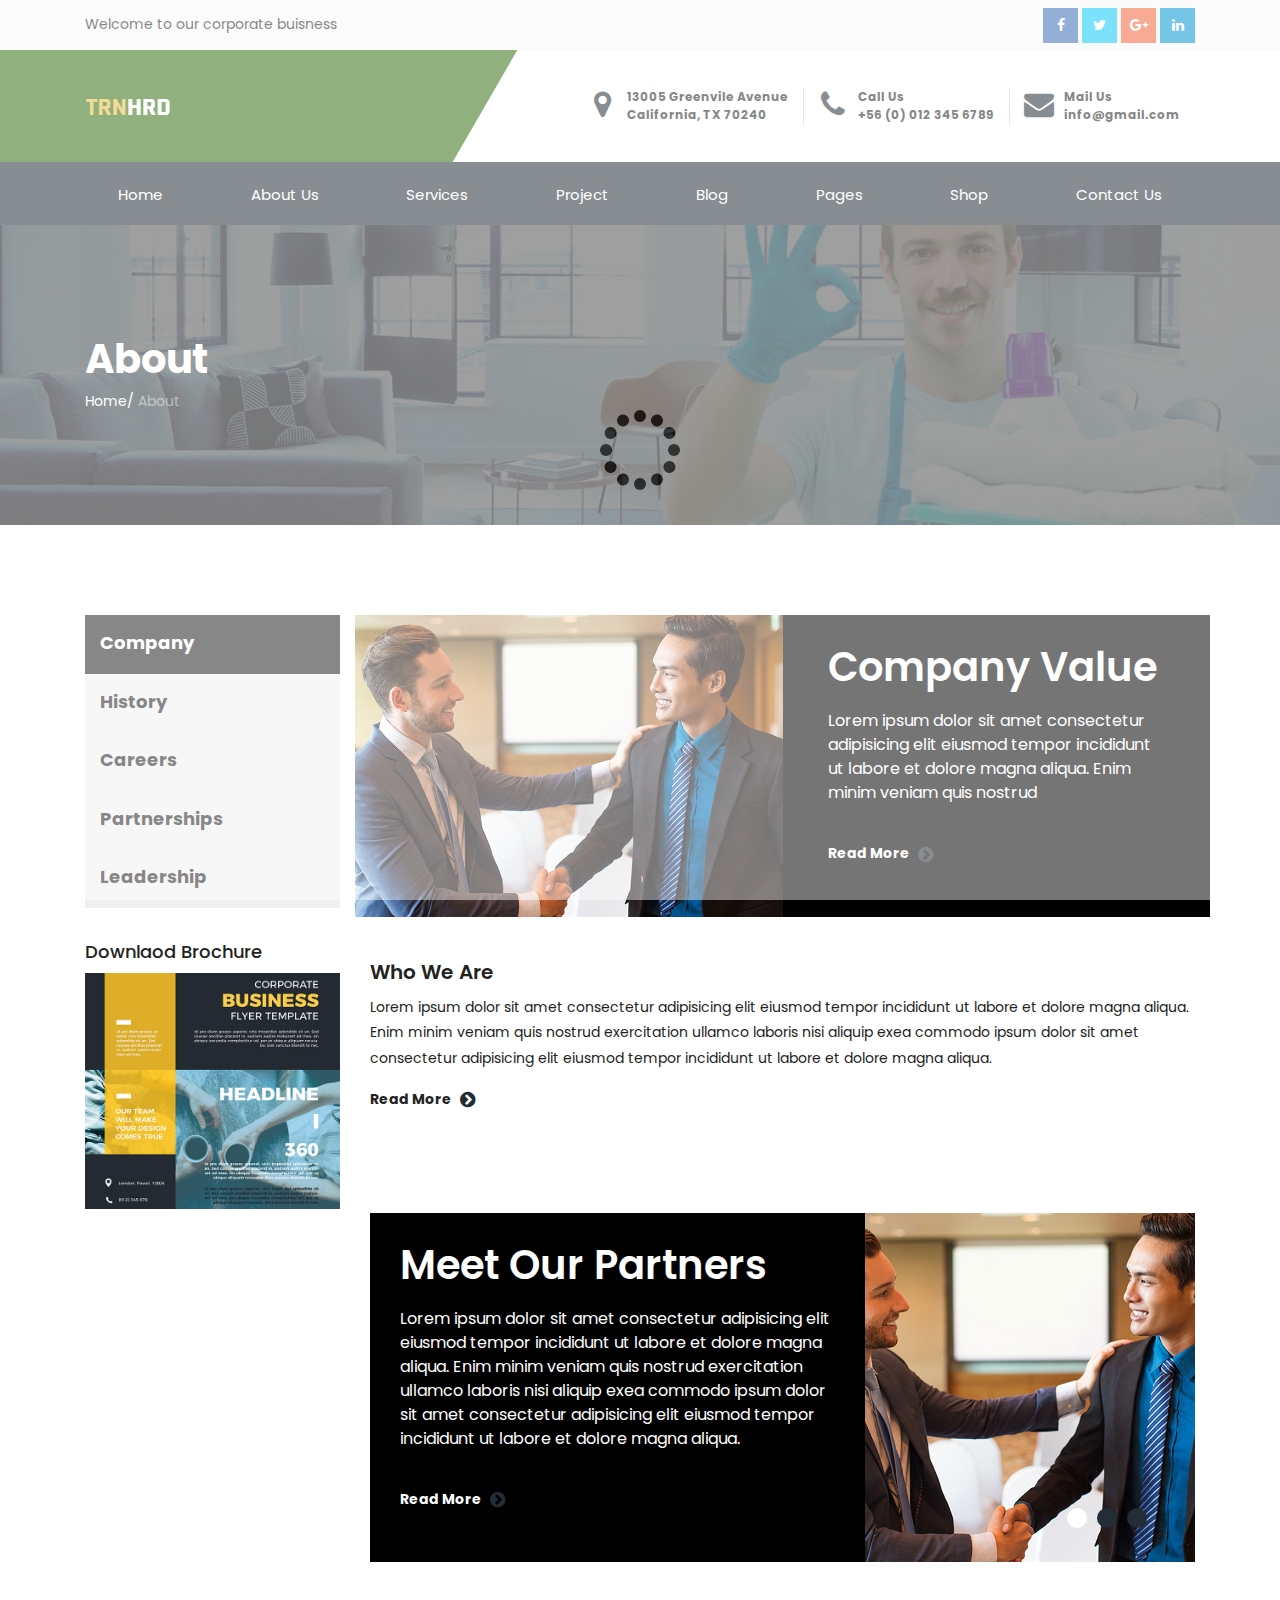
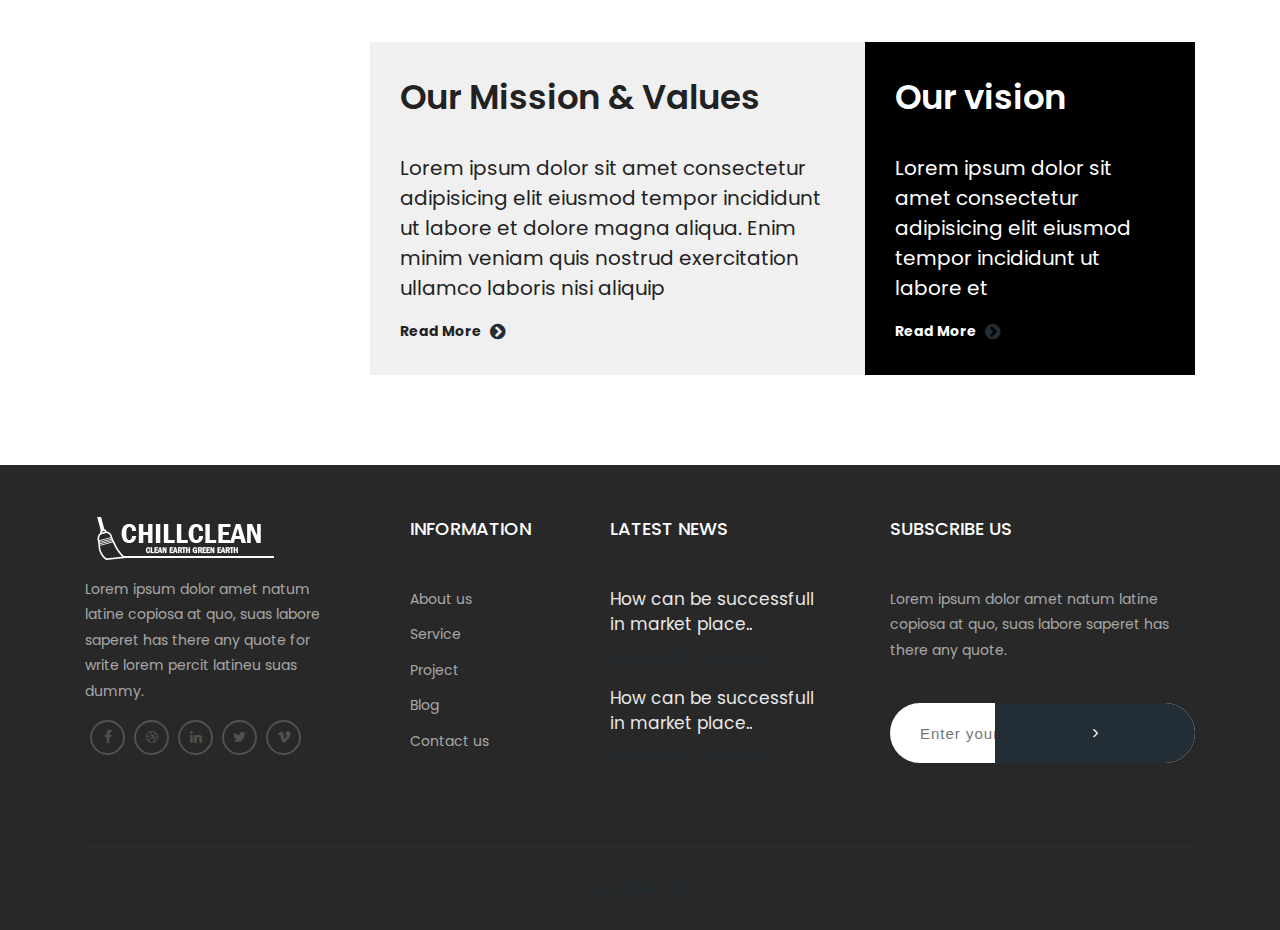
<file: about2.html>
﻿<!DOCTYPE html>
<html lang="en">
	
<!-- about207:30-->
<head>
		<meta charset="utf-8">
		<meta http-equiv="X-UA-Compatible" content="IE=edge">
		<meta name="viewport" content="width=device-width, initial-scale=1">
		<title>Chillclean - Cleaning Services HTML5 Bootstrap4 Responsive Template</title><link rel="shortcut icon" type="image/x-icon" href="favicon.ico">
		<link href="https://fonts.googleapis.com/css?family=Poppins:300,400,500,700" rel="stylesheet">
		<link href="assets/css/bootstrap.min.css" rel="stylesheet" type="text/css">
		<link href="assets/css/owl.carousel.css" rel="stylesheet" type="text/css">
		<link href="assets/css/font-awesome.css" rel="stylesheet" type="text/css">
		<link href="assets/css/ionicons.css" rel="stylesheet" type="text/css">
		<link href="assets/css/simple-line-icons.css" rel="stylesheet" type="text/css">
		<link href="assets/css/jquery.fancybox.css" rel="stylesheet" type="text/css">
		<!--Main Slider-->
		<link href="assets/css/settings.css" type="text/css" rel="stylesheet" media="screen">
		<link href="assets/css/layers.css" type="text/css" rel="stylesheet" media="screen">

		<link href="assets/css/style.css" type="text/css" rel="stylesheet">
		<link href="assets/css/header.css" type="text/css" rel="stylesheet">
		<link href="assets/css/footer.css" type="text/css" rel="stylesheet">
		<link href="assets/css/theme-color/default.css" rel="stylesheet" type="text/css" id="theme-color" />

	</head>
	<body>
		<!--loader-->
		<div id="preloader">
			<div class="sk-circle">
				<div class="sk-circle1 sk-child"></div>
				<div class="sk-circle2 sk-child"></div>
				<div class="sk-circle3 sk-child"></div>
				<div class="sk-circle4 sk-child"></div>
				<div class="sk-circle5 sk-child"></div>
				<div class="sk-circle6 sk-child"></div>
				<div class="sk-circle7 sk-child"></div>
				<div class="sk-circle8 sk-child"></div>
				<div class="sk-circle9 sk-child"></div>
				<div class="sk-circle10 sk-child"></div>
				<div class="sk-circle11 sk-child"></div>
				<div class="sk-circle12 sk-child"></div>
			</div>
		</div>

		<!--loader-->
		<!--Header Section Start Here
		==================================-->
		<header>
		<div class="top-part__block">
			<div class="search__box-block">
				<div class="container">
					<input type="text" id="search" class="input-sm form-full" placeholder="Search Now">
					<a href="#!" class="search__close-btn">
						<i class="fa fa-times" aria-hidden="true"></i>
					</a>
				</div>
			</div>
			<div class="container">
				<div class="row">
					<div class="col-sm-7">
						<p>
							Welcome to our corporate buisness
						</p>
					</div>
					<div class="col-sm-5">
						<div class="social-link__block text-right">
							<a href="#" class="facebook">
								<i class="fa fa-facebook"></i>
							</a>
							<a href="#" class="twitter">
								<i class="fa fa-twitter"></i>
							</a>
							<a href="#" class="google-plus">
								<i class="fa fa-google-plus"></i>
							</a>
							<a href="#" class="linkedin">
								<i class="fa fa-linkedin"></i>
							</a>

						</div>
					</div>
				</div>
			</div>
		</div>
		<div class="middel-part__block">
			<div class="container">
				<div class="row">
					<div class="col-lg-4 logo col-md-12 d-flex align-items-center">
						
							<a href="index-2.html">
								<img src="assets/images/logo.png" alt="Logo">
								</a>		
								 
								 <div class="navbar-header">
						<button type="button" class="navbar-toggle hidden-lg-up" data-toggle="collapse" data-target="#navbar-menu">
							<i class="fa fa-bars"></i>
						</button>

					</div>				
					</div>
					<div class="col-lg-8 col-md-12">
						<div class="top-info__block text-right">
							<ul>
								<li>
									<i class="fa fa-map-marker"></i>
									<p>
										13005 Greenvile Avenue
										<span> California, TX 70240</span>
									</p>
								</li>
								<li>
									<i class="fa fa-phone"></i>
									<p>
										Call Us
										<span> +56 (0) 012 345 6789</span>
									</p>
								</li>
								<li>
									<i class="fa fa-envelope" aria-hidden="true"></i>
									<p>
										Mail Us
										<span>
											<a href="mailto:info@gmail.com">info@gmail.com</a>
										</span>
									</p>
								</li>
							</ul>
						</div>
					</div>
				</div>
			</div>
		</div>
		<div class="main_nav stricky-header__top navbar-toggleable-md">

			<nav class="navbar navbar-default navbar-sticky bootsnav">
				<div class="container">
					<!-- Start Header Navigation -->
					
					<!-- End Header Navigation -->
					<!-- Collect the nav links, forms, and other content for toggling -->
					<div class="collapse navbar-collapse" id="navbar-menu">
						<ul class="nav navbar-nav mobile-menu d-flex justify-content-between">
							<li>
								<a href="#!">Home</a>
								<span class="submenu-button"></span>
								<ul class="dropdown-menu">
									<li>
													<a href="index-2.html">Home Page 1</a>
												</li>
												
												<li>
													<a href="index1.html">Home Page 2</a>
												</li>
												
								</ul>
							</li>
							<li>
								<a href="#!">About us</a>
								<span class="submenu-button"></span>
								<ul class="dropdown-menu">
									<li>
										<a href="about.html">About</a>
									</li>
									<li>
										<a href="about2.html">About 2</a>
									</li>
									<li>
										<a href="about3.html">About 3</a>
									</li>
									<li>
										<a href="history.html">history</a>
									</li>
									<li>
										<a href="career.html">career</a>
									</li>
									<li>
										<a href="partnerships.html">partnerships</a>
									</li>
									<li>
										<a href="leadership.html">leadership</a>
									</li>
								</ul>
							</li>
							<li>
								<a href="javascript:avoid(0);">Services</a>
								<span class="submenu-button"></span>
								<ul class="dropdown-menu">
									<li>
										<a href="services.html">All Services</a>
									</li>
									<li>
										<a href="services-details.html">Services Details</a>
									</li>

								</ul>
							</li>
							<li>
								<a href="javascript:avoid(0);">Project</a>
								<span class="submenu-button"></span>
								<ul class="dropdown-menu">
									<li>
										<a href="project.html">project</a>
									</li>

									<li>
										<a href="project-details.html">Projec Details</a>
									</li>

								</ul>
							</li>

							<li>
								<a href="javascript:avoid(0);">blog</a>
								<span class="submenu-button"></span>
								<ul class="dropdown-menu">
									<li>
										<a href="blog.html">Blog</a>
									</li>
									<li>
										<a href="blog-detail.html">Blog Details</a>
									</li>
								</ul>
							</li>

							<li>
								<a href="javascript:avoid(0);">pages</a>
								<span class="submenu-button"></span>
								<ul class="dropdown-menu">
<li>
										<a href="portfolio-masonry.html">Gallery Masonry</a>
									</li>
									<li>
										<a href="portfolio-grid.html">Gallery Grid</a>
									</li>
									<li>
										<a href="team.html">Team</a>
									</li>

									<li>
										<a href="pricing.html">pricing</a>
									</li>
									<li>
										<a href="faq.html">Faq</a>
									</li>
									<li>
										<a href="register.html">Register</a>
									</li>
									<li>
										<a href="login.html">login</a>
									</li>
									<li>
										<a href="testimonial.html">Testimonials</a>
									</li>
									<li>
										<a href="404.html">404 Error</a>
									</li>
									<li>
										<a href="blank.html">blank</a>
									</li>
								</ul>
							</li>
							<li>
								<a href="#!">Shop</a>
								<span class="submenu-button"></span>
								<!-- Nav Dropdown -->
								<ul class="dropdown-menu">
									<li>
										<a href="shop.html">Shop</a>
									</li>
									<li>
										<a href="shop-sidebar.html">shop sidebar</a>
									</li>
									<li>
										<a href="shop-details.html">shop details</a>
									</li>
									<li>
										<a href="cart.html">cart</a>
									</li>
									<li>
										<a href="checkout.html">Checkout</a>
									</li>
								</ul>
								<!-- End Nav Dropdown -->
							</li>
							<li>
								<a href="#!">Contact us</a>
								<span class="submenu-button"></span>
								<ul class="dropdown-menu">
									<li>
										<a href="contact.html">contact</a>
									</li>
									<li>
										<a href="contact1.html">contact 2</a>
									</li>
								</ul>
							</li>
						</ul>
					</div>
					<!--navbar-collapse -->
				</div>
			</nav>
		</div>
	</header><!--Section End Here-->

		<!-- END HEADER -->
			
			 <!-- Intro Section -->
 <section class="inner-intro bg-img light-color overlay-before parallax-background">
    <div class="container">
      <div class="row title">
      	<div class="title_row">
      		<h1 data-title="About"><span>About</span></h1>
      		<div class="page-breadcrumb">
							<a>Home</a>/ <span>About</span>
						</div>
      		
      	</div>
        
      </div>
    </div>
  </section>
 <!-- Intro Section End-->
			
			
			<!-- CONTENT -->

			<section class="padding ptb-xs-40">
				<div class="container">

					<div class="row">
						<div class="col-md-3 col-lg-3 mt-xs-40 pb-xs-40">
							<div class="tab-title">
								<ul class="clearfix">
									<li>
										<a href="about2.html" class="active">Company</a>
									</li>
									<li>
										<a href="history.html">History</a>

									</li>
									<li>
										<a href="career.html">Careers</a>

									</li>
									<li>
										<a href="partnerships.html">Partnerships</a>

									</li>
									<li>
										<a href="leadership.html">Leadership</a>

									</li>
								</ul>
							</div>
							<div class="company-brochure mt-30">
								<h4>Downlaod Brochure</h4>
								<a href="#"><img src="assets/images/flyer.jpg" alt=""></a>
							</div>
						</div>

						<div class="col-md-9 col-lg-9">
							<div class="tab-content pt-0">

								<div class="row tab-block">
									<div class="row-table abt-block__bg">
										<div class="col-md-6 col-lg-6 no-padding t_cell abt-block__img1 hidden-sm-down"></div>
										<div class="col-md-6 col-lg-6 no-padding t_cell">
											<div class="abt-box__content">
												<h2>Company Value</h2>
												<p>
													Lorem ipsum dolor sit amet consectetur adipisicing elit eiusmod tempor incididunt ut labore et dolore magna aliqua. Enim minim veniam quis nostrud
												</p>
												<a href="#" class="abt-box__content-link"> Read More <i class="fa fa-chevron-circle-right abt-box__content-link-arrow" aria-hidden="true"></i></a>
											</div>
										</div>
									</div>
									<div class="col-md-12 col-lg-12">
										<h3 class="pt-30">Who We Are</h3>
										<p>
											Lorem ipsum dolor sit amet consectetur adipisicing elit eiusmod tempor incididunt ut labore et dolore magna aliqua. Enim minim veniam quis nostrud exercitation ullamco laboris nisi aliquip exea commodo ipsum dolor sit amet consectetur adipisicing elit eiusmod tempor incididunt ut labore et dolore magna aliqua.
										</p>
										<a href="#" class="abt-box_link"> Read More <i class="fa fa-chevron-circle-right abt-box_link-arrow" aria-hidden="true"></i></a>
									</div>

								</div>

							</div>

							<!-- About Section -->
							<div class="pt-90 pt-xs-40">
								<div class="abt-block">
									<div class="abt-block__slider">
										<div class="abt-block__wrap">
											<div class="abt-block__left abt-block__bg">
												<h2>Meet our partners</h2>
												<p>
													Lorem ipsum dolor sit amet consectetur adipisicing elit eiusmod tempor incididunt ut labore et dolore magna aliqua. Enim minim veniam quis nostrud exercitation ullamco laboris nisi aliquip exea commodo ipsum dolor sit amet consectetur adipisicing elit eiusmod tempor incididunt ut labore et dolore magna aliqua.
												</p>
												<a href="#" class="abt-block_link"> Read More <i class="fa fa-chevron-circle-right abt-block_link-arrow" aria-hidden="true"></i></a>
											</div>
											<div class="abt-block__right abt-block__img1"></div>
										</div><!--item 1-->

										<div class="abt-block__wrap">
											<div class="abt-block__left abt-block__bg">
												<h2>Meet our partners</h2>
												<p>
													Lorem ipsum dolor sit amet consectetur adipisicing elit eiusmod tempor incididunt ut labore et dolore magna aliqua. Enim minim veniam quis nostrud exercitation ullamco laboris nisi aliquip exea commodo ipsum dolor sit amet consectetur adipisicing elit eiusmod tempor incididunt ut labore et dolore magna aliqua.

												</p>
												<a href="#" class="abt-block_link"> Read More <i class="fa fa-chevron-circle-right abt-block_link-arrow" aria-hidden="true"></i></a>
											</div>
											<div class="abt-block__right abt-block__img2"></div>
										</div><!--item 2-->

										<div class="abt-block__wrap">
											<div class="abt-block__left abt-block__bg">
												<h2>Meet our partners</h2>
												<p>
													Lorem ipsum dolor sit amet consectetur adipisicing elit eiusmod tempor incididunt ut labore et dolore magna aliqua. Enim minim veniam quis nostrud exercitation ullamco laboris nisi aliquip exea commodo ipsum dolor sit amet consectetur adipisicing elit eiusmod tempor incididunt ut labore et dolore magna aliqua.
												</p>
												<a href="#" class="abt-block_link"> Read More <i class="fa fa-chevron-circle-right abt-block_link-arrow" aria-hidden="true"></i></a>
											</div>
											<div class="abt-block__right abt-block__img3"></div>
										</div><!--item 3-->

									</div>
								</div>

							</div>
							<!-- About Section End-->

							<!-- Our mission -->
							<div class="pt-90">

								<div class="mv-block">
									<div class="mv-block__mission mv-block__mission-bg">
										<h3>Our Mission & Values</h3>
										<p>
											Lorem ipsum dolor sit amet consectetur adipisicing elit eiusmod tempor incididunt ut labore et dolore magna aliqua. Enim minim veniam quis nostrud exercitation ullamco laboris nisi aliquip
										</p>
										<a href="#" class="mv-block__mission_link"> Read More <i class="fa fa-chevron-circle-right mv-block__mission_link-arrow" aria-hidden="true"></i></a>
									</div>
									<div class="mv-block__vision mv-block__vision-bg">
										<h3>Our vision </h3>
										<p>
											Lorem ipsum dolor sit amet consectetur adipisicing elit eiusmod tempor incididunt ut labore et
										</p>
										<a href="#" class="mv-block__vision_link"> Read More <i class="fa fa-chevron-circle-right mv-block__vision_link-arrow" aria-hidden="true"></i></a>
									</div>
								</div>

							</div>
							<!-- Our mission -->
						</div>

					</div>
				</div>
			</section>

	 

		<!-- Footer_Section -->
		<footer class="footer pt-50">
			<div class="container">
				<div class="row">
					<div class="col-md-6 col-lg-3 footer_logo">
						<a href="index-2.html"><img src="assets/images/footer_logo.png" alt=""></a>
						<p>
							Lorem ipsum dolor amet natum latine copiosa at quo, suas labore saperet has there any quote for write lorem percit latineu suas dummy.
						</p>
						<ul>
							<li>
								<a href="#"><i class="fa fa-facebook" aria-hidden="true"></i></a>
							</li>
							<li>
								<a href="#"><i class="fa fa-dribbble" aria-hidden="true"></i></a>
							</li>
							<li>
								<a href="#"><i class="fa fa-linkedin" aria-hidden="true"></i></a>
							</li>
							<li>
								<a href="#"><i class="fa fa-twitter" aria-hidden="true"></i></a>
							</li>
							<li>
								<a href="#"><i class="fa fa-vimeo" aria-hidden="true"></i></a>
							</li>
						</ul>
					</div>

					<div class="col-md-6 col-lg-2 mt-xs-30 link_footer">
						<h4>Information</h4>
						<ul>
							<li>
								<a href="#">About us</a>
							</li>
							<li>
								<a href="#">Service</a>
							</li>
							<li>
								<a href="#">Project</a>
							</li>
							<li>
								<a href="#">Blog</a>
							</li>
							<li>
								<a href="#">Contact us</a>
							</li>
						</ul>
					</div>

					<div class="col-md-6 col-lg-3 mt-sm-30 mt-xs-30 footer-latest-news">
						<h4>Latest News</h4>
						<div class="single-news">
							<h5><a href="#">How can be successfull in market place..</a></h5>
							<span>13 Nov, 2018  /  Business</span>
						</div>
						<div class="single-news">
							<h5><a href="#">How can be successfull in market place..</a></h5>
							<span>13 Nov, 2018  /  Business</span>
						</div>
					</div>

					<div class="col-md-6 col-lg-4 mt-sm-30 mt-xs-30 footer-subscribe">
						<h4>Subscribe Us</h4>
						<p>
							Lorem ipsum dolor amet natum latine copiosa at quo, suas labore saperet has there any quote.
						</p>
						<form action="#">
							<input type="text" placeholder="Enter your e-mail">
							<button class="btn-text">
								<i class="fa fa-angle-right" aria-hidden="true"></i>
							</button>
						</form>

					</div>

				</div>
			</div>
			<div class="bottom-footer text-center">
				<div class="container">
					<div class="bor_top clearfix">
						<p>
							<a href="https://www.templateshub.net" target="_blank">Templates Hub</a>
						</p>

					</div>
				</div>
			</div>
		</footer>
		<!-- Footer_Section_End -->

<script type="text/javascript" src="assets/js/jquery.min.js"></script>
		<script type="text/javascript" src="assets/js/tether.min.js"></script>
		<script type="text/javascript" src="assets/js/bootstrap.min.js"></script>
		<script type="text/javascript" src="assets/js/owl.carousel.js"></script>
		<!-- fancybox Js -->
		<script src="assets/js/jquery.mousewheel-3.0.6.pack.js" type="text/javascript"></script>
		<script src="assets/js/jquery.fancybox.pack.js" type="text/javascript"></script>
		<!-- masonry,isotope Effect Js -->
		<script src="assets/js/imagesloaded.pkgd.min.js" type="text/javascript"></script>
		<script src="assets/js/isotope.pkgd.min.js" type="text/javascript"></script>
		<script src="assets/js/masonry.pkgd.min.js" type="text/javascript"></script>
		<script src="assets/js/jquery.appear.js" type="text/javascript"></script>
		<!-- revolution Js -->
		<script type="text/javascript" src="assets/js/jquery.themepunch.tools.min.js"></script>
		<script type="text/javascript" src="assets/js/jquery.themepunch.revolution.min.js"></script>
		<script type="text/javascript" src="assets/extensions/revolution.extension.slideanims.min.js"></script>
		<script type="text/javascript" src="assets/extensions/revolution.extension.layeranimation.min.js"></script>
		<script type="text/javascript" src="assets/extensions/revolution.extension.navigation.min.js"></script>
		<script type="text/javascript" src="assets/extensions/revolution.extension.parallax.min.js"></script>
		<script type="text/javascript" src="assets/js/jquery.revolution.js"></script>
		<!-- Compiled and minified JavaScript -->
		<script src="assets/js/jquery.appear.js" type="text/javascript"></script>
		<script src="assets/js/custom.js" type="text/javascript"></script>

	</body>

<!-- about207:41-->
</html>
</file>
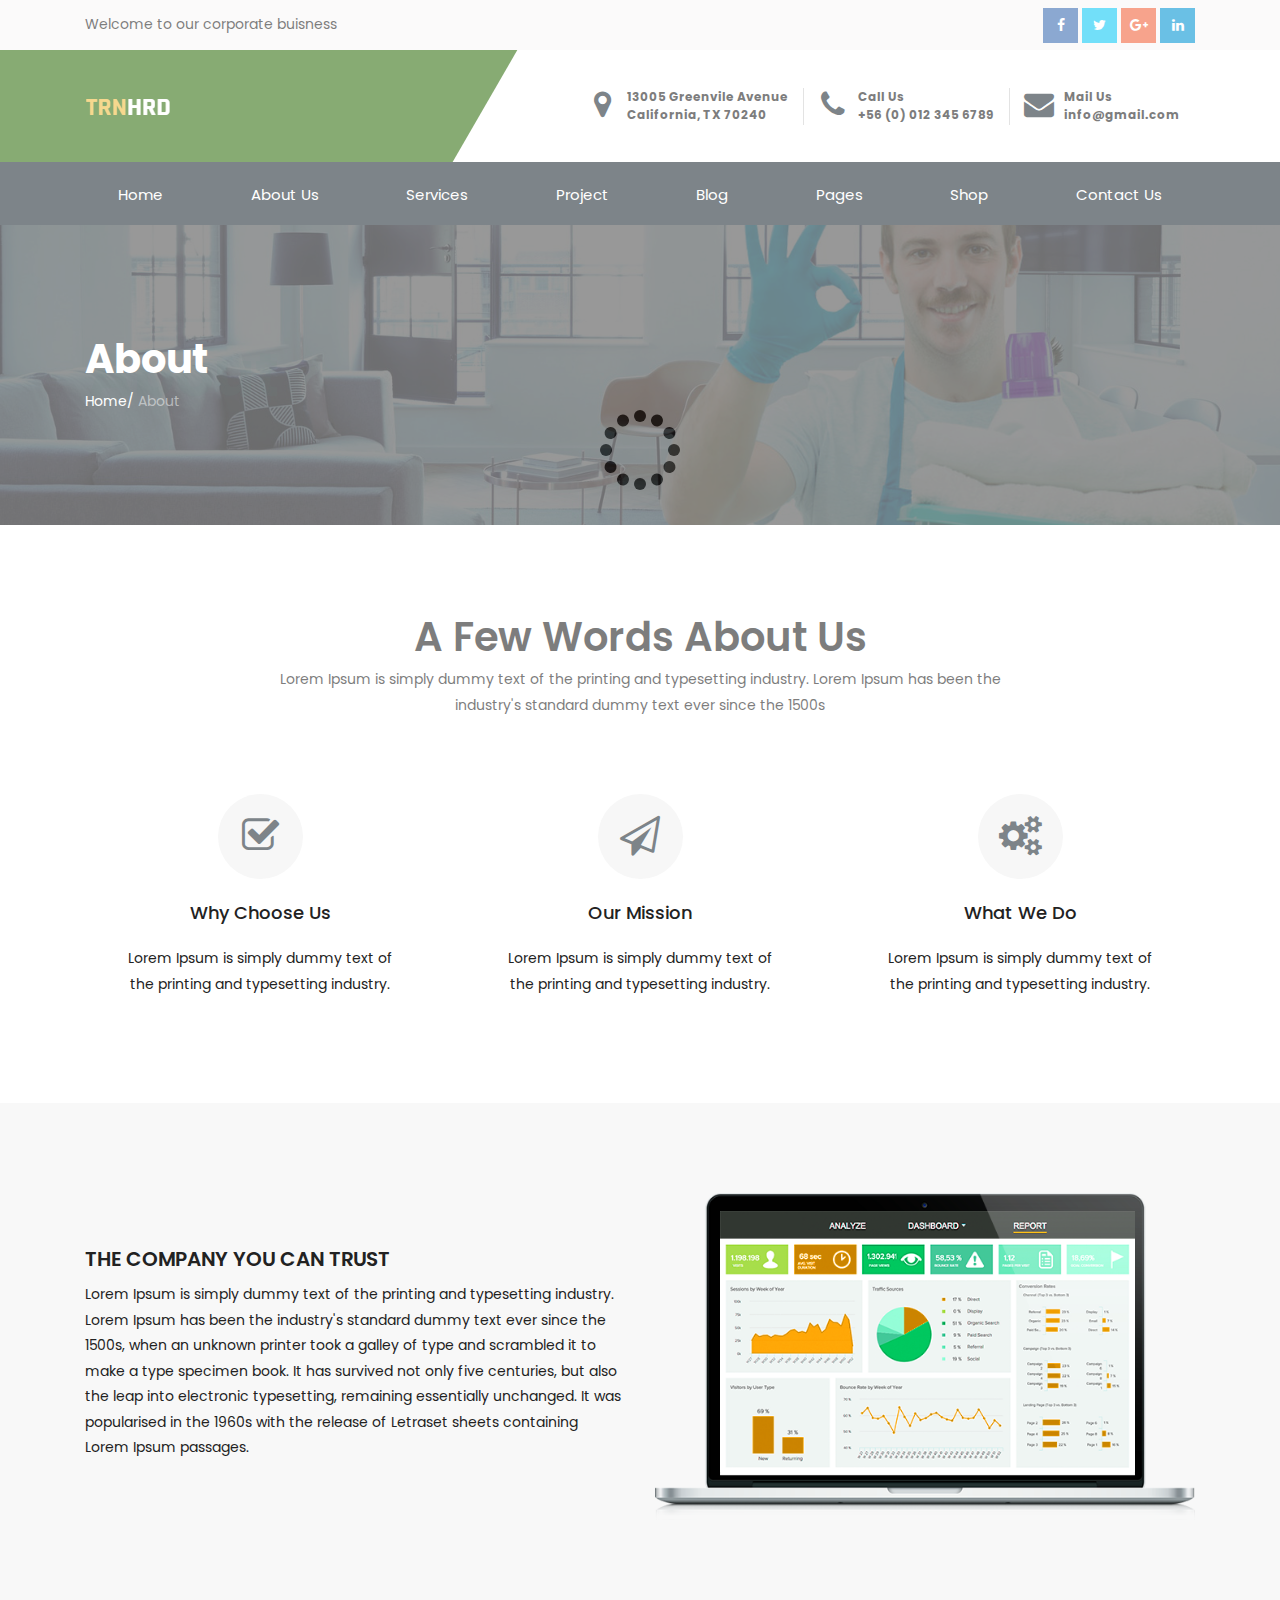
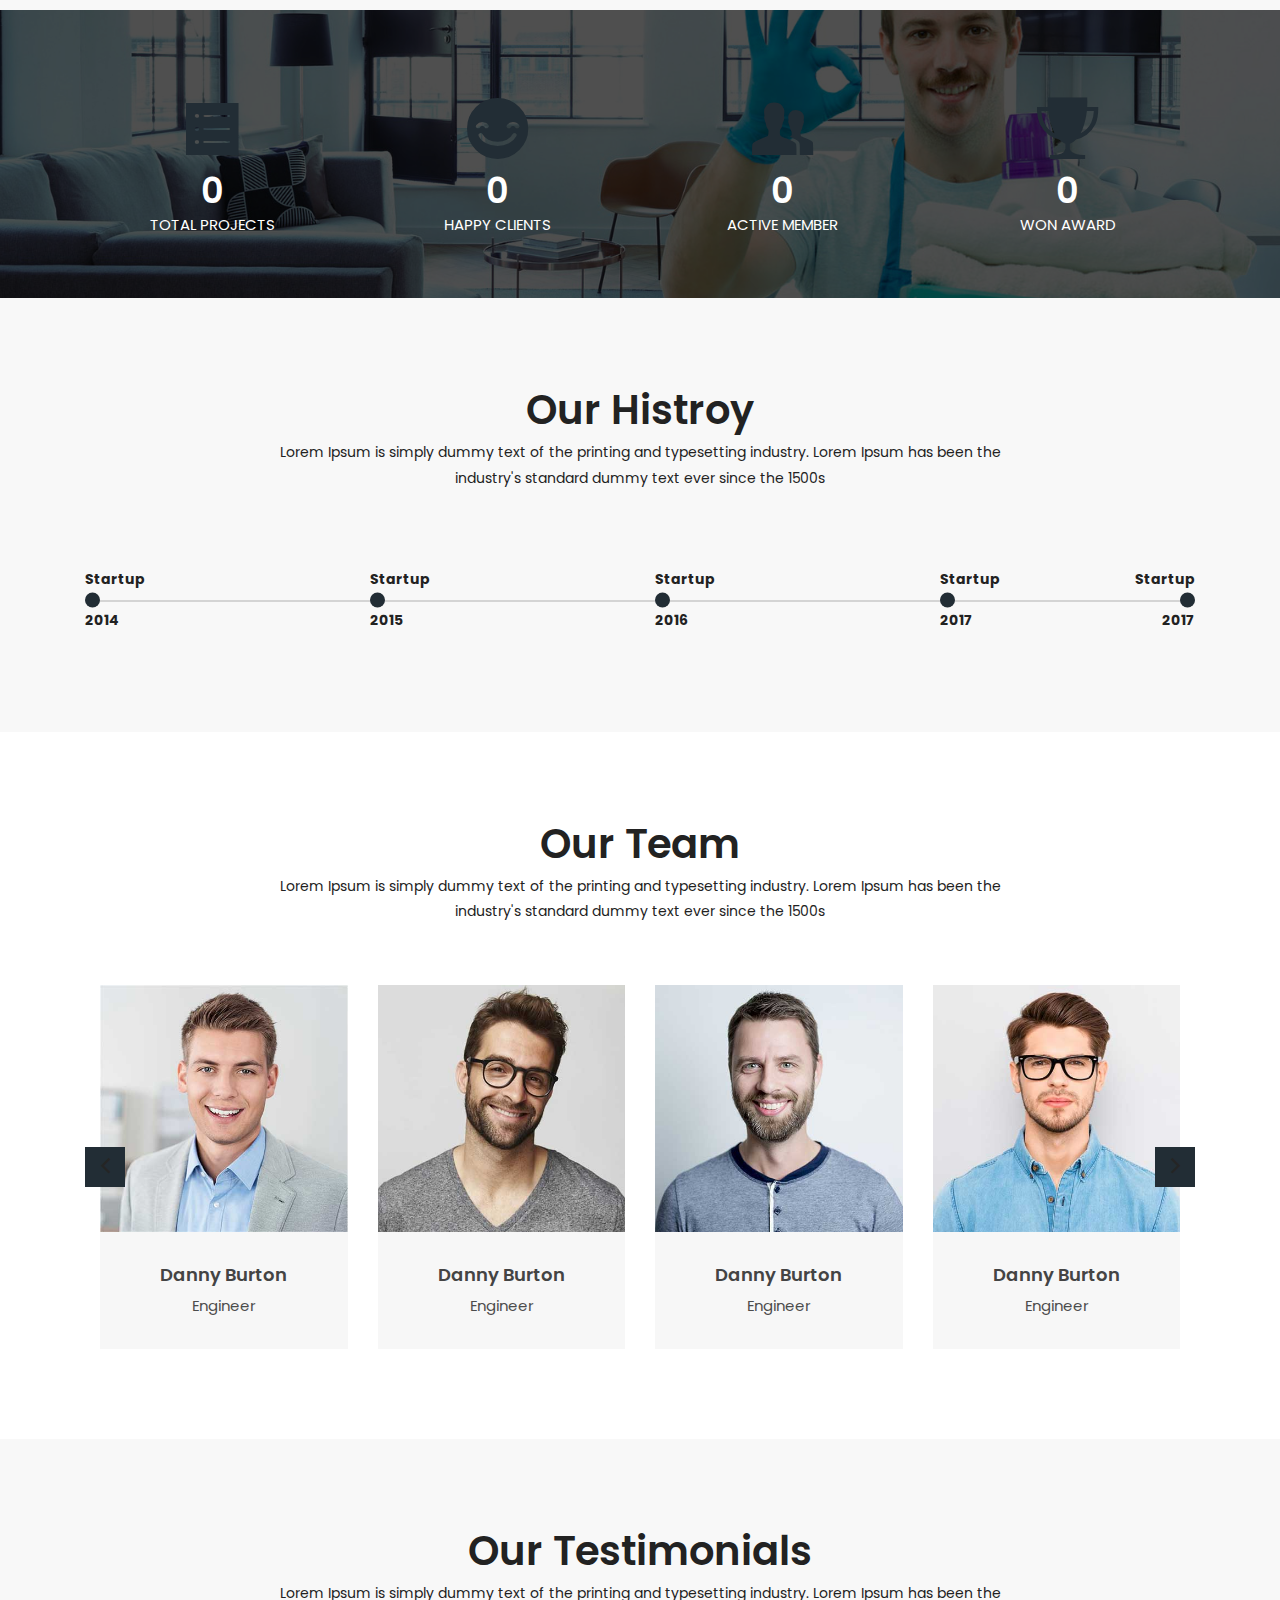
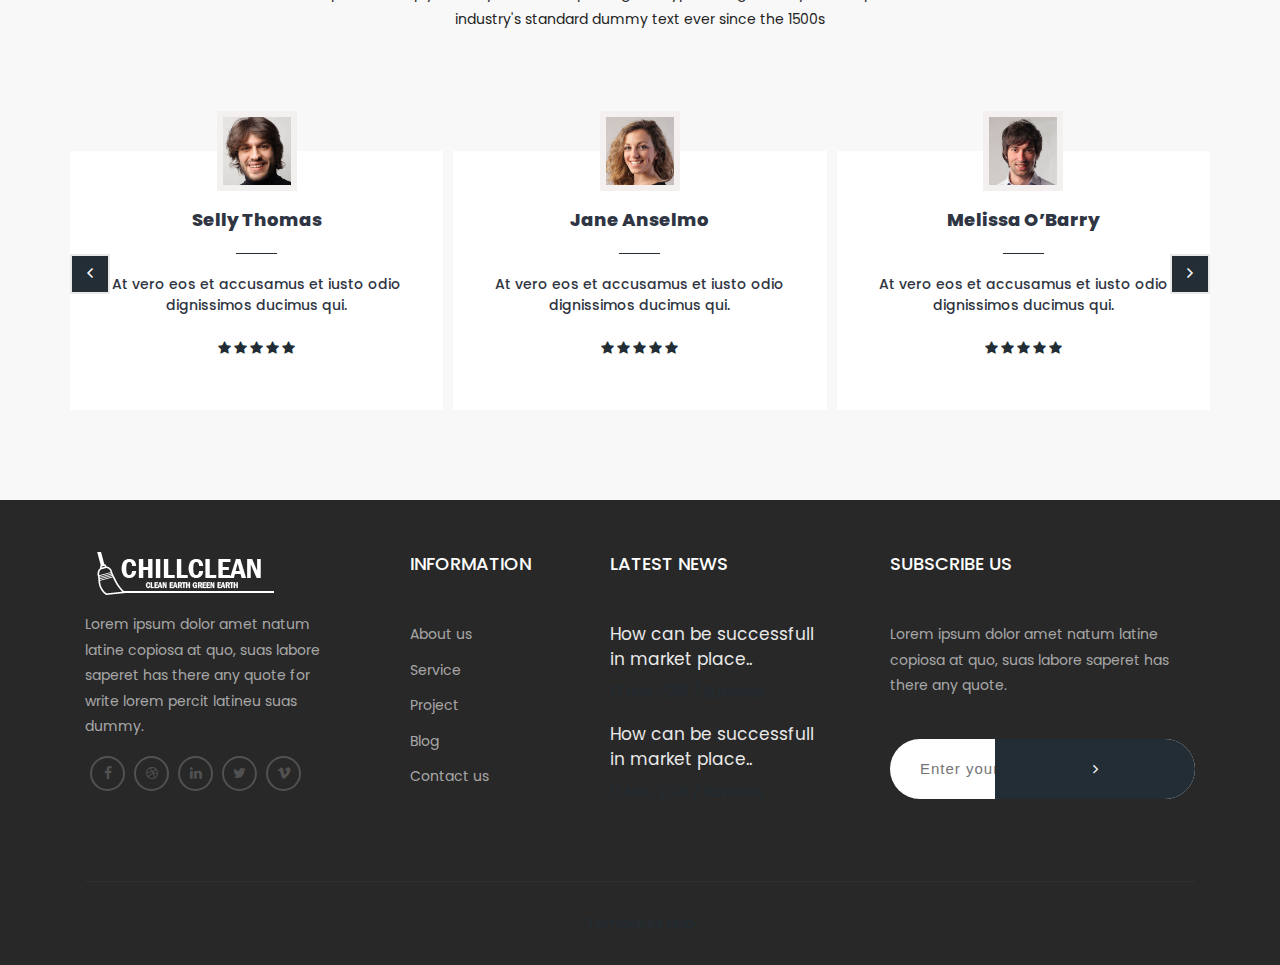
<file: about3.html>
﻿<!DOCTYPE html>
<html lang="en">
	
<!-- about307:41-->
<head>
		<meta charset="utf-8">
		<meta http-equiv="X-UA-Compatible" content="IE=edge">
		<meta name="viewport" content="width=device-width, initial-scale=1">
		<title>Chillclean - Cleaning Services HTML5 Bootstrap4 Responsive Template</title><link rel="shortcut icon" type="image/x-icon" href="favicon.ico">
		<link href="https://fonts.googleapis.com/css?family=Poppins:300,400,500,700" rel="stylesheet">
		<link href="assets/css/bootstrap.min.css" rel="stylesheet" type="text/css">
		<link href="assets/css/owl.carousel.css" rel="stylesheet" type="text/css">
		<link href="assets/css/font-awesome.css" rel="stylesheet" type="text/css">
		<link href="assets/css/ionicons.css" rel="stylesheet" type="text/css">
		<link href="assets/css/simple-line-icons.css" rel="stylesheet" type="text/css">
		<link href="assets/css/jquery.fancybox.css" rel="stylesheet" type="text/css">
		<!--Main Slider-->
		<link href="assets/css/settings.css" type="text/css" rel="stylesheet" media="screen">
		<link href="assets/css/layers.css" type="text/css" rel="stylesheet" media="screen">

		<link href="assets/css/style.css" type="text/css" rel="stylesheet">
		<link href="assets/css/header.css" type="text/css" rel="stylesheet">
		<link href="assets/css/footer.css" type="text/css" rel="stylesheet">
		<link href="assets/css/theme-color/default.css" rel="stylesheet" type="text/css" id="theme-color" />

	</head>
	<body>
		<!--loader-->
		<div id="preloader">
			<div class="sk-circle">
				<div class="sk-circle1 sk-child"></div>
				<div class="sk-circle2 sk-child"></div>
				<div class="sk-circle3 sk-child"></div>
				<div class="sk-circle4 sk-child"></div>
				<div class="sk-circle5 sk-child"></div>
				<div class="sk-circle6 sk-child"></div>
				<div class="sk-circle7 sk-child"></div>
				<div class="sk-circle8 sk-child"></div>
				<div class="sk-circle9 sk-child"></div>
				<div class="sk-circle10 sk-child"></div>
				<div class="sk-circle11 sk-child"></div>
				<div class="sk-circle12 sk-child"></div>
			</div>
		</div>

		<!--loader-->
		<!--Header Section Start Here
		==================================-->
		<header>
		<div class="top-part__block">
			<div class="search__box-block">
				<div class="container">
					<input type="text" id="search" class="input-sm form-full" placeholder="Search Now">
					<a href="#!" class="search__close-btn">
						<i class="fa fa-times" aria-hidden="true"></i>
					</a>
				</div>
			</div>
			<div class="container">
				<div class="row">
					<div class="col-sm-7">
						<p>
							Welcome to our corporate buisness
						</p>
					</div>
					<div class="col-sm-5">
						<div class="social-link__block text-right">
							<a href="#" class="facebook">
								<i class="fa fa-facebook"></i>
							</a>
							<a href="#" class="twitter">
								<i class="fa fa-twitter"></i>
							</a>
							<a href="#" class="google-plus">
								<i class="fa fa-google-plus"></i>
							</a>
							<a href="#" class="linkedin">
								<i class="fa fa-linkedin"></i>
							</a>

						</div>
					</div>
				</div>
			</div>
		</div>
		<div class="middel-part__block">
			<div class="container">
				<div class="row">
					<div class="col-lg-4 logo col-md-12 d-flex align-items-center">
						
							<a href="index-2.html">
								<img src="assets/images/logo.png" alt="Logo">
								</a>		
								 
								 <div class="navbar-header">
						<button type="button" class="navbar-toggle hidden-lg-up" data-toggle="collapse" data-target="#navbar-menu">
							<i class="fa fa-bars"></i>
						</button>

					</div>				
					</div>
					<div class="col-lg-8 col-md-12">
						<div class="top-info__block text-right">
							<ul>
								<li>
									<i class="fa fa-map-marker"></i>
									<p>
										13005 Greenvile Avenue
										<span> California, TX 70240</span>
									</p>
								</li>
								<li>
									<i class="fa fa-phone"></i>
									<p>
										Call Us
										<span> +56 (0) 012 345 6789</span>
									</p>
								</li>
								<li>
									<i class="fa fa-envelope" aria-hidden="true"></i>
									<p>
										Mail Us
										<span>
											<a href="mailto:info@gmail.com">info@gmail.com</a>
										</span>
									</p>
								</li>
							</ul>
						</div>
					</div>
				</div>
			</div>
		</div>
		<div class="main_nav stricky-header__top navbar-toggleable-md">

			<nav class="navbar navbar-default navbar-sticky bootsnav">
				<div class="container">
					<!-- Start Header Navigation -->
					
					<!-- End Header Navigation -->
					<!-- Collect the nav links, forms, and other content for toggling -->
					<div class="collapse navbar-collapse" id="navbar-menu">
						<ul class="nav navbar-nav mobile-menu d-flex justify-content-between">
							<li>
								<a href="#!">Home</a>
								<span class="submenu-button"></span>
								<ul class="dropdown-menu">
									<li>
													<a href="index-2.html">Home Page 1</a>
												</li>
												
												<li>
													<a href="index1.html">Home Page 2</a>
												</li>
												
								</ul>
							</li>
							<li>
								<a href="#!">About us</a>
								<span class="submenu-button"></span>
								<ul class="dropdown-menu">
									<li>
										<a href="about.html">About</a>
									</li>
									<li>
										<a href="about2.html">About 2</a>
									</li>
									<li>
										<a href="about3.html">About 3</a>
									</li>
									<li>
										<a href="history.html">history</a>
									</li>
									<li>
										<a href="career.html">career</a>
									</li>
									<li>
										<a href="partnerships.html">partnerships</a>
									</li>
									<li>
										<a href="leadership.html">leadership</a>
									</li>
								</ul>
							</li>
							<li>
								<a href="javascript:avoid(0);">Services</a>
								<span class="submenu-button"></span>
								<ul class="dropdown-menu">
									<li>
										<a href="services.html">All Services</a>
									</li>
									<li>
										<a href="services-details.html">Services Details</a>
									</li>

								</ul>
							</li>
							<li>
								<a href="javascript:avoid(0);">Project</a>
								<span class="submenu-button"></span>
								<ul class="dropdown-menu">
									<li>
										<a href="project.html">project</a>
									</li>

									<li>
										<a href="project-details.html">Projec Details</a>
									</li>

								</ul>
							</li>

							<li>
								<a href="javascript:avoid(0);">blog</a>
								<span class="submenu-button"></span>
								<ul class="dropdown-menu">
									<li>
										<a href="blog.html">Blog</a>
									</li>
									<li>
										<a href="blog-detail.html">Blog Details</a>
									</li>
								</ul>
							</li>

							<li>
								<a href="javascript:avoid(0);">pages</a>
								<span class="submenu-button"></span>
								<ul class="dropdown-menu">
<li>
										<a href="portfolio-masonry.html">Gallery Masonry</a>
									</li>
									<li>
										<a href="portfolio-grid.html">Gallery Grid</a>
									</li>
									<li>
										<a href="team.html">Team</a>
									</li>

									<li>
										<a href="pricing.html">pricing</a>
									</li>
									<li>
										<a href="faq.html">Faq</a>
									</li>
									<li>
										<a href="register.html">Register</a>
									</li>
									<li>
										<a href="login.html">login</a>
									</li>
									<li>
										<a href="testimonial.html">Testimonials</a>
									</li>
									<li>
										<a href="404.html">404 Error</a>
									</li>
									<li>
										<a href="blank.html">blank</a>
									</li>
								</ul>
							</li>
							<li>
								<a href="#!">Shop</a>
								<span class="submenu-button"></span>
								<!-- Nav Dropdown -->
								<ul class="dropdown-menu">
									<li>
										<a href="shop.html">Shop</a>
									</li>
									<li>
										<a href="shop-sidebar.html">shop sidebar</a>
									</li>
									<li>
										<a href="shop-details.html">shop details</a>
									</li>
									<li>
										<a href="cart.html">cart</a>
									</li>
									<li>
										<a href="checkout.html">Checkout</a>
									</li>
								</ul>
								<!-- End Nav Dropdown -->
							</li>
							<li>
								<a href="#!">Contact us</a>
								<span class="submenu-button"></span>
								<ul class="dropdown-menu">
									<li>
										<a href="contact.html">contact</a>
									</li>
									<li>
										<a href="contact1.html">contact 2</a>
									</li>
								</ul>
							</li>
						</ul>
					</div>
					<!--navbar-collapse -->
				</div>
			</nav>
		</div>
	</header><!--Section End Here-->

		<!-- END HEADER -->
		
		
		<!-- CONTENT -->
		<!-- Intro Section -->
		<section class="inner-intro bg-img light-color overlay-before parallax-background">
    <div class="container">
      <div class="row title">
      	<div class="title_row">
      		<h1 data-title="About"><span>About</span></h1>
      		<div class="page-breadcrumb">
							<a>Home</a>/ <span>About</span>
						</div>
      		
      	</div>
        
      </div>
    </div>
  </section>
		<!-- Intro Section -->
		<!-- About Section -->
		<section class="padding ptb-xs-40">
			<div class="container">
				<div class="row pb-60 pb-xs-40">
					<div class="col-md-8 offset-md-2">
						<div class="sec_hedding text-center">
							<h2>A Few Words About us</h2>
							<span class="b-border"></span>
							<p>
								Lorem Ipsum is simply dummy text of the printing and typesetting industry. Lorem Ipsum has been the industry's standard dummy text ever since the 1500s
							</p>
						</div>
					</div>
				</div>

				<div class="row">
					<div class="col-lg-4">
						<div class="solution_box about_new">
							<i class="fa fa-check-square-o color_orenge" aria-hidden="true"></i>
							<h4>Why Choose Us</h4>
							<p>
								Lorem Ipsum is simply dummy text of the printing and typesetting industry.
							</p>

						</div>
					</div>

					<div class="col-lg-4 mt-sm-30 mt-xs-30">
						<div class="solution_box about_new">
							<i class="fa fa-paper-plane-o color_orenge" aria-hidden="true"></i>
							<h4>Our Mission</h4>
							<p>
								Lorem Ipsum is simply dummy text of the printing and typesetting industry.
							</p>

						</div>
					</div>

					<div class="col-lg-4 mt-sm-30 mt-xs-30">
						<div class="solution_box about_new">
							<i class="fa fa-cogs color_orenge" aria-hidden="true"></i>
							<h4>What We Do</h4>
							<p>
								Lorem Ipsum is simply dummy text of the printing and typesetting industry.
							</p>

						</div>
					</div>

				</div>

			</div>
		</section>
		<!-- About Section End-->

		<!-- Section -->
		<section class="padding ptb-xs-40 gray-bg">
			<div class="container">

				<div class="row">
					<div class="col-lg-6 d-flex align-items-center">

						<div>
							<h3 class="bigger_text mt-60 mt-xs-0 mt-sm-2">The Company you can trust</h3>
							<p>
								Lorem Ipsum is simply dummy text of the printing and typesetting industry. Lorem Ipsum has been the industry's standard dummy text ever since the 1500s, when an unknown printer took a galley of type and scrambled it to make a type specimen book. It has survived not only five centuries, but also the leap into electronic typesetting, remaining essentially unchanged. It was popularised in the 1960s with the release of Letraset sheets containing Lorem Ipsum passages.
							</p>
						</div>

					</div>

					<div class="col-lg-6 mt-sm-30 mt-xs-30">
						<img src="assets/images/dashboard-example-desktop.png" alt="">
					</div>

				</div>

			</div>
		</section>
		<!-- Section End-->

		<!-- Counter Section -->
		<div class="fact-counter-wrapper padding-60 ptb-xs-40 bg-img overlay-before" data-stellar-background-ratio="0.5">
			<div class="container text-center pos_reletive">
				<div class="row">
					<div class="col-lg-3 col-md-6">
						<div class="single-fact new_counter">
							<div class="icon-boxed">
								<i class="ion-ios-list"></i>
							</div>
							<span class="counter new__counter" data-count="3562">0</span>
							<p>
								Total Projects
							</p>
						</div>
					</div>
					<div class="col-lg-3 col-md-6">
						<div class="single-fact new_counter">
							<div class="icon-boxed">
								<i class="ion-happy"></i>
							</div>
							<span class="counter new__counter" data-count="1054">0</span>
							<p>
								Happy Clients
							</p>
						</div>
					</div>
					<div class="col-lg-3 col-md-6">
						<div class="single-fact new_counter">
							<div class="icon-boxed">
								<i class="ion-person-stalker"></i>
							</div>
							<span class="counter new__counter" data-count="400">0</span>
							<p>
								Active Member
							</p>
						</div>
					</div>
					<div class="col-lg-3 col-md-6">
						<div class="single-fact new_counter">
							<div class="icon-boxed">
								<i class="ion-trophy"></i>
							</div>
							<span class="counter new__counter" data-count="67">0</span>
							<p>
								Won Award
							</p>
						</div>
					</div>
				</div>
			</div>
		</div>

		<!-- Counter Section End-->

		<!-- history -->
		<section class="padding ptb-xs-40 gray-bg">
			<div class="container">
				<div class="row pb-60 pb-xs-40">
					<div class="col-md-8 offset-md-2">
						<div class="sec_hedding text-center">
							<h2>Our Histroy</h2>
							<span class="b-border"></span>
							<p>
								Lorem Ipsum is simply dummy text of the printing and typesetting industry. Lorem Ipsum has been the industry's standard dummy text ever since the 1500s
							</p>
						</div>
					</div>
				</div>

				<div class="border_middle">
					<div class="row">
						<div class="col-md-3">
							<div class="bullet_round">
								<div class="first_lef">
									<strong class="mr-bottum">Startup</strong>
									<strong class="mr-top">2014</strong>
									<div class="hover_cont respon_hover">
										<h3>Lorem Ipsum</h3>
										<p>
											Lorem Ipsum is simply dummy text of the printing and typesetting industry.
										</p>
										<span class="conner"></span>
									</div>
								</div>

							</div>
						</div>

						<div class="col-md-3">
							<div class="bullet_round">
								<div class="first_lef">
									<strong class="mr-bottum">Startup</strong>
									<strong class="mr-top">2015</strong>
									<div class="hover_cont">
										<h3>Lorem Ipsum</h3>
										<p>
											Lorem Ipsum is simply dummy text of the printing and typesetting industry.
										</p>
										<span class="conner"></span>
									</div>
								</div>
							</div>
						</div>

						<div class="col-md-3">
							<div class="bullet_round">
								<div class="first_lef">
									<strong class="mr-bottum">Startup</strong>
									<strong class="mr-top">2016</strong>
									<div class="hover_cont">
										<h3>Lorem Ipsum</h3>
										<p>
											Lorem Ipsum is simply dummy text of the printing and typesetting industry.
										</p>
										<span class="conner"></span>
									</div>
								</div>
							</div>
						</div>

						<div class="col-md-3">
							<div class="bullet_round last_round">
								<div class="first_lef">
									<strong class="mr-bottum">Startup</strong>
									<strong class="mr-top">2017</strong>
									<div class="hover_cont">
										<h3>Lorem Ipsum</h3>
										<p>
											Lorem Ipsum is simply dummy text of the printing and typesetting industry.
										</p>
										<span class="conner"></span>
									</div>
								</div>
								<div class="second_righ">
									<strong class="mr-bottum">Startup</strong>
									<strong class="mr-top">2017</strong>
									<div class="hover_cont">
										<h3>Lorem Ipsum</h3>
										<p>
											Lorem Ipsum is simply dummy text of the printing and typesetting industry.
										</p>
										<span class="conner"></span>
									</div>
								</div>

							</div>
						</div>

					</div>
				</div>

			</div>
		</section>
		<!-- history End-->

		<!-- our_team -->
		<section id="team_about" class="padding ptb-xs-40">
			<div class="container">
				<div class="row pb-60 pb-xs-40">
					<div class="col-md-8 offset-md-2">
						<div class="sec_hedding text-center">
							<h2>Our Team</h2>
							<span class="b-border"></span>
							<p class="mb-0">
								Lorem Ipsum is simply dummy text of the printing and typesetting industry. Lorem Ipsum has been the industry's standard dummy text ever since the 1500s
							</p>
						</div>
					</div>
				</div>

				<div class="row">
					<div class="col-sm-12">
						<div class="team-pagination team_carousel owl-carousel">

							<!--Team Member-->
							<div class="team-member col-lg-3 col-md-6 mb-0">
								<div class="box-hover img-scale">
									<figure>
										<img src="assets/images/team/team1.jpg" alt="">
									</figure>

									<div class="team-block text-center">
										<strong>Danny Burton</strong>
										<span>Engineer</span>
									</div>

								</div>
							</div>

							<div class="team-member col-lg-3 col-md-6 mb-0">
								<div class="box-hover img-scale">
									<figure>
										<img src="assets/images/team/team2.jpg" alt="">
									</figure>

									<div class="team-block text-center">
										<strong>Danny Burton</strong>
										<span>Engineer</span>
									</div>

								</div>
							</div>

							<div class="team-member col-lg-3 col-md-6 mb-0">
								<div class="box-hover img-scale">
									<figure>
										<img src="assets/images/team/team3.jpg" alt="">
									</figure>

									<div class="team-block text-center">
										<strong>Danny Burton</strong>
										<span>Engineer</span>
									</div>

								</div>
							</div>
							<div class="team-member col-lg-3 col-md-6 mb-0">
								<div class="box-hover img-scale">
									<figure>
										<img src="assets/images/team/team4.jpg" alt="">
									</figure>

									<div class="team-block text-center">
										<strong>Danny Burton</strong>
										<span>Engineer</span>
									</div>

								</div>
							</div>

						</div>
					</div>

				</div>
			</div>
		</section>
		<!-- our_team End-->

		<!-- Testimonial -->
		<section class="testimonial-section padding ptb-xs-40 gray-bg">
			<div class="container">
				<div class="row pb-60 pb-xs-40">
					<div class="col-md-8 offset-md-2">
						<div class="sec_hedding text-center">
							<h2>Our Testimonials</h2>
							<span class="b-border"></span>
							<p>
								Lorem Ipsum is simply dummy text of the printing and typesetting industry. Lorem Ipsum has been the industry's standard dummy text ever since the 1500s
							</p>
						</div>
					</div>
				</div>
				<div class="row">

					<div class="carousel-slider nf-carousel-theme arrow_theme">
						<div class="textimonial_show">
							<div class="testimonial-block cyan-background">
								<figure class="testimonial-img">
									<img class="img-circle img-border" src="assets/images/testimonial/1.jpg" alt="">
								</figure>
								<h3 class="testimonial-author">Selly Thomas</h3>
								<hr class="small-divider">
								<p>
									At vero eos et accusamus et iusto odio dignissimos ducimus qui.
								</p>
								<span class="star"> <i class="fa fa-star" aria-hidden="true"></i> <i class="fa fa-star" aria-hidden="true"></i> <i class="fa fa-star" aria-hidden="true"></i> <i class="fa fa-star" aria-hidden="true"></i> <i class="fa fa-star" aria-hidden="true"></i> </span>
							</div>
						</div>
						<div class="textimonial_show">
							<div class="testimonial-block cyan-background">
								<figure class="testimonial-img">
									<img class="img-circle img-border" src="assets/images/testimonial/2.jpg" alt="">
								</figure>
								<h3 class="testimonial-author writer">Jane Anselmo</h3>
								<hr class="small-divider">
								<p>
									At vero eos et accusamus et iusto odio dignissimos ducimus qui.
								</p>
								<span class="star"> <i class="fa fa-star" aria-hidden="true"></i> <i class="fa fa-star" aria-hidden="true"></i> <i class="fa fa-star" aria-hidden="true"></i> <i class="fa fa-star" aria-hidden="true"></i> <i class="fa fa-star" aria-hidden="true"></i> </span>
							</div>
						</div>
						<div class="textimonial_show">
							<div class="testimonial-block cyan-background">
								<figure class="testimonial-img">
									<img class="img-circle img-border" src="assets/images/testimonial/3.jpg" alt="">
								</figure>
								<h3 class="testimonial-author">Melissa O’Barry</h3>
								<hr class="small-divider">
								<p>
									At vero eos et accusamus et iusto odio dignissimos ducimus qui.
								</p>
								<span class="star"> <i class="fa fa-star" aria-hidden="true"></i> <i class="fa fa-star" aria-hidden="true"></i> <i class="fa fa-star" aria-hidden="true"></i> <i class="fa fa-star" aria-hidden="true"></i> <i class="fa fa-star" aria-hidden="true"></i> </span>
							</div>
						</div>
					</div>
				</div>
			</div>
		</section>
		<!-- Testimonial -->

	 

		<!-- Footer_Section -->
		<footer class="footer pt-50">
			<div class="container">
				<div class="row">
					<div class="col-md-6 col-lg-3 footer_logo">
						<a href="index-2.html"><img src="assets/images/footer_logo.png" alt=""></a>
						<p>
							Lorem ipsum dolor amet natum latine copiosa at quo, suas labore saperet has there any quote for write lorem percit latineu suas dummy.
						</p>
						<ul>
							<li>
								<a href="#"><i class="fa fa-facebook" aria-hidden="true"></i></a>
							</li>
							<li>
								<a href="#"><i class="fa fa-dribbble" aria-hidden="true"></i></a>
							</li>
							<li>
								<a href="#"><i class="fa fa-linkedin" aria-hidden="true"></i></a>
							</li>
							<li>
								<a href="#"><i class="fa fa-twitter" aria-hidden="true"></i></a>
							</li>
							<li>
								<a href="#"><i class="fa fa-vimeo" aria-hidden="true"></i></a>
							</li>
						</ul>
					</div>

					<div class="col-md-6 col-lg-2 mt-xs-30 link_footer">
						<h4>Information</h4>
						<ul>
							<li>
								<a href="#">About us</a>
							</li>
							<li>
								<a href="#">Service</a>
							</li>
							<li>
								<a href="#">Project</a>
							</li>
							<li>
								<a href="#">Blog</a>
							</li>
							<li>
								<a href="#">Contact us</a>
							</li>
						</ul>
					</div>

					<div class="col-md-6 col-lg-3 mt-sm-30 mt-xs-30 footer-latest-news">
						<h4>Latest News</h4>
						<div class="single-news">
							<h5><a href="#">How can be successfull in market place..</a></h5>
							<span>13 Nov, 2018  /  Business</span>
						</div>
						<div class="single-news">
							<h5><a href="#">How can be successfull in market place..</a></h5>
							<span>13 Nov, 2018  /  Business</span>
						</div>
					</div>

					<div class="col-md-6 col-lg-4 mt-sm-30 mt-xs-30 footer-subscribe">
						<h4>Subscribe Us</h4>
						<p>
							Lorem ipsum dolor amet natum latine copiosa at quo, suas labore saperet has there any quote.
						</p>
						<form action="#">
							<input type="text" placeholder="Enter your e-mail">
							<button class="btn-text">
								<i class="fa fa-angle-right" aria-hidden="true"></i>
							</button>
						</form>

					</div>

				</div>
			</div>
			<div class="bottom-footer text-center">
				<div class="container">
					<div class="bor_top clearfix">
						<p>
							<a href="https://www.templateshub.net" target="_blank">Templates Hub</a>
						</p>

					</div>
				</div>
			</div>
		</footer>
		<!-- Footer_Section_End -->

<script type="text/javascript" src="assets/js/jquery.min.js"></script>
		<script type="text/javascript" src="assets/js/tether.min.js"></script>
		<script type="text/javascript" src="assets/js/bootstrap.min.js"></script>
		<script type="text/javascript" src="assets/js/owl.carousel.js"></script>
		<!-- fancybox Js -->
		<script src="assets/js/jquery.mousewheel-3.0.6.pack.js" type="text/javascript"></script>
		<script src="assets/js/jquery.fancybox.pack.js" type="text/javascript"></script>
		<!-- masonry,isotope Effect Js -->
		<script src="assets/js/imagesloaded.pkgd.min.js" type="text/javascript"></script>
		<script src="assets/js/isotope.pkgd.min.js" type="text/javascript"></script>
		<script src="assets/js/masonry.pkgd.min.js" type="text/javascript"></script>
		<script src="assets/js/jquery.appear.js" type="text/javascript"></script>
		<!-- revolution Js -->
		<script type="text/javascript" src="assets/js/jquery.themepunch.tools.min.js"></script>
		<script type="text/javascript" src="assets/js/jquery.themepunch.revolution.min.js"></script>
		<script type="text/javascript" src="assets/extensions/revolution.extension.slideanims.min.js"></script>
		<script type="text/javascript" src="assets/extensions/revolution.extension.layeranimation.min.js"></script>
		<script type="text/javascript" src="assets/extensions/revolution.extension.navigation.min.js"></script>
		<script type="text/javascript" src="assets/extensions/revolution.extension.parallax.min.js"></script>
		<script type="text/javascript" src="assets/js/jquery.revolution.js"></script>
		<!-- Compiled and minified JavaScript -->
		<script src="assets/js/jquery.appear.js" type="text/javascript"></script>
		<script src="assets/js/custom.js" type="text/javascript"></script>

	</body>

<!-- about308:02-->
</html>
</file>
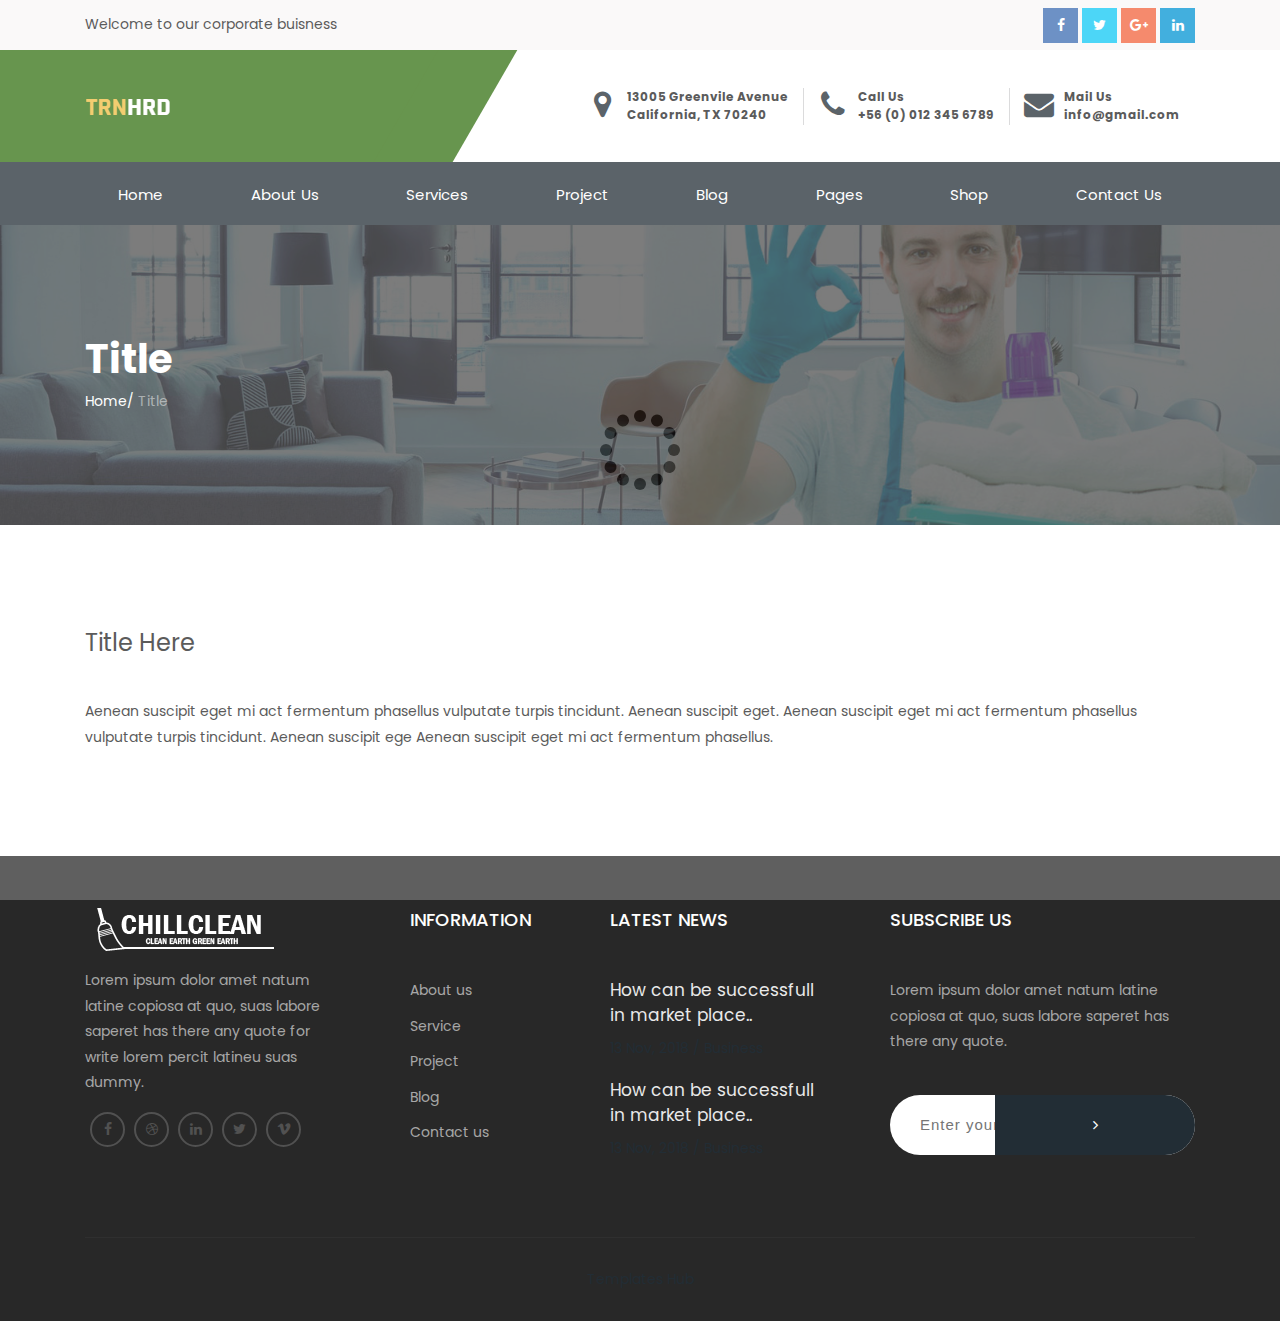
<file: blank.html>
﻿<!DOCTYPE html>
<html lang="en">
    
<!-- blank10:32-->
<head>
        <meta charset="utf-8">
        <meta http-equiv="X-UA-Compatible" content="IE=edge">
        <meta name="viewport" content="width=device-width, initial-scale=1">
        <title>Chillclean - Cleaning Services HTML5 Bootstrap4 Responsive Template</title><link rel="shortcut icon" type="image/x-icon" href="favicon.ico">
		<link href="https://fonts.googleapis.com/css?family=Poppins:300,400,500,700" rel="stylesheet">
        <link href="assets/css/bootstrap.min.css" rel="stylesheet" type="text/css">
		<link href="assets/css/font-awesome.css" rel="stylesheet" type="text/css">
		<link href="assets/css/ionicons.css" rel="stylesheet" type="text/css">
        <link href="assets/css/jquery.fancybox.css" rel="stylesheet" type="text/css">
		<!--Main Slider-->
		<link href="assets/css/settings.css" type="text/css" rel="stylesheet" media="screen">
		<link href="assets/css/layers.css" type="text/css" rel="stylesheet" media="screen">
		<link href="assets/css/layers.css" type="text/css" rel="stylesheet" media="screen">
		<link href="assets/css/owl.carousel.css" type="text/css" rel="stylesheet" media="screen">
        <link href="assets/css/style.css" rel="stylesheet"> 
		<link href="assets/css/header.css" rel="stylesheet" type="text/css">
		<link href="assets/css/footer.css" rel="stylesheet" type="text/css" />
		<link href="assets/css/theme-color/default.css" rel="stylesheet" type="text/css" id="theme-color" />
    </head>
    <body>
<!--loader-->
<div id="preloader">
  <div class="sk-circle">
    <div class="sk-circle1 sk-child"></div>
    <div class="sk-circle2 sk-child"></div>
    <div class="sk-circle3 sk-child"></div>
    <div class="sk-circle4 sk-child"></div>
    <div class="sk-circle5 sk-child"></div>
    <div class="sk-circle6 sk-child"></div>
    <div class="sk-circle7 sk-child"></div>
    <div class="sk-circle8 sk-child"></div>
    <div class="sk-circle9 sk-child"></div>
    <div class="sk-circle10 sk-child"></div>
    <div class="sk-circle11 sk-child"></div>
    <div class="sk-circle12 sk-child"></div>
  </div>
</div>

<!--loader--> 
		<!--Header Section Start Here
		==================================-->
		<header>
		<div class="top-part__block">
			<div class="search__box-block">
				<div class="container">
					<input type="text" id="search" class="input-sm form-full" placeholder="Search Now">
					<a href="#!" class="search__close-btn">
						<i class="fa fa-times" aria-hidden="true"></i>
					</a>
				</div>
			</div>
			<div class="container">
				<div class="row">
					<div class="col-sm-7">
						<p>
							Welcome to our corporate buisness
						</p>
					</div>
					<div class="col-sm-5">
						<div class="social-link__block text-right">
							<a href="#" class="facebook">
								<i class="fa fa-facebook"></i>
							</a>
							<a href="#" class="twitter">
								<i class="fa fa-twitter"></i>
							</a>
							<a href="#" class="google-plus">
								<i class="fa fa-google-plus"></i>
							</a>
							<a href="#" class="linkedin">
								<i class="fa fa-linkedin"></i>
							</a>

						</div>
					</div>
				</div>
			</div>
		</div>
		<div class="middel-part__block">
			<div class="container">
				<div class="row">
					<div class="col-lg-4 logo col-md-12 d-flex align-items-center">
						
							<a href="index-2.html">
								<img src="assets/images/logo.png" alt="Logo">
								</a>		
								 
								 <div class="navbar-header">
						<button type="button" class="navbar-toggle hidden-lg-up" data-toggle="collapse" data-target="#navbar-menu">
							<i class="fa fa-bars"></i>
						</button>

					</div>				
					</div>
					<div class="col-lg-8 col-md-12">
						<div class="top-info__block text-right">
							<ul>
								<li>
									<i class="fa fa-map-marker"></i>
									<p>
										13005 Greenvile Avenue
										<span> California, TX 70240</span>
									</p>
								</li>
								<li>
									<i class="fa fa-phone"></i>
									<p>
										Call Us
										<span> +56 (0) 012 345 6789</span>
									</p>
								</li>
								<li>
									<i class="fa fa-envelope" aria-hidden="true"></i>
									<p>
										Mail Us
										<span>
											<a href="mailto:info@gmail.com">info@gmail.com</a>
										</span>
									</p>
								</li>
							</ul>
						</div>
					</div>
				</div>
			</div>
		</div>
		<div class="main_nav stricky-header__top navbar-toggleable-md">

			<nav class="navbar navbar-default navbar-sticky bootsnav">
				<div class="container">
					<!-- Start Header Navigation -->
					
					<!-- End Header Navigation -->
					<!-- Collect the nav links, forms, and other content for toggling -->
					<div class="collapse navbar-collapse" id="navbar-menu">
						<ul class="nav navbar-nav mobile-menu d-flex justify-content-between">
							<li>
								<a href="#!">Home</a>
								<span class="submenu-button"></span>
								<ul class="dropdown-menu">
									<li>
													<a href="index-2.html">Home Page 1</a>
												</li>
												
												<li>
													<a href="index1.html">Home Page 2</a>
												</li>
												
								</ul>
							</li>
							<li>
								<a href="#!">About us</a>
								<span class="submenu-button"></span>
								<ul class="dropdown-menu">
									<li>
										<a href="about.html">About</a>
									</li>
									<li>
										<a href="about2.html">About 2</a>
									</li>
									<li>
										<a href="about3.html">About 3</a>
									</li>
									<li>
										<a href="history.html">history</a>
									</li>
									<li>
										<a href="career.html">career</a>
									</li>
									<li>
										<a href="partnerships.html">partnerships</a>
									</li>
									<li>
										<a href="leadership.html">leadership</a>
									</li>
								</ul>
							</li>
							<li>
								<a href="javascript:avoid(0);">Services</a>
								<span class="submenu-button"></span>
								<ul class="dropdown-menu">
									<li>
										<a href="services.html">All Services</a>
									</li>
									<li>
										<a href="services-details.html">Services Details</a>
									</li>

								</ul>
							</li>
							<li>
								<a href="javascript:avoid(0);">Project</a>
								<span class="submenu-button"></span>
								<ul class="dropdown-menu">
									<li>
										<a href="project.html">project</a>
									</li>

									<li>
										<a href="project-details.html">Projec Details</a>
									</li>

								</ul>
							</li>

							<li>
								<a href="javascript:avoid(0);">blog</a>
								<span class="submenu-button"></span>
								<ul class="dropdown-menu">
									<li>
										<a href="blog.html">Blog</a>
									</li>
									<li>
										<a href="blog-detail.html">Blog Details</a>
									</li>
								</ul>
							</li>

							<li>
								<a href="javascript:avoid(0);">pages</a>
								<span class="submenu-button"></span>
								<ul class="dropdown-menu">
<li>
										<a href="portfolio-masonry.html">Gallery Masonry</a>
									</li>
									<li>
										<a href="portfolio-grid.html">Gallery Grid</a>
									</li>
									<li>
										<a href="team.html">Team</a>
									</li>

									<li>
										<a href="pricing.html">pricing</a>
									</li>
									<li>
										<a href="faq.html">Faq</a>
									</li>
									<li>
										<a href="register.html">Register</a>
									</li>
									<li>
										<a href="login.html">login</a>
									</li>
									<li>
										<a href="testimonial.html">Testimonials</a>
									</li>
									<li>
										<a href="404.html">404 Error</a>
									</li>
									<li>
										<a href="blank.html">blank</a>
									</li>
								</ul>
							</li>
							<li>
								<a href="#!">Shop</a>
								<span class="submenu-button"></span>
								<!-- Nav Dropdown -->
								<ul class="dropdown-menu">
									<li>
										<a href="shop.html">Shop</a>
									</li>
									<li>
										<a href="shop-sidebar.html">shop sidebar</a>
									</li>
									<li>
										<a href="shop-details.html">shop details</a>
									</li>
									<li>
										<a href="cart.html">cart</a>
									</li>
									<li>
										<a href="checkout.html">Checkout</a>
									</li>
								</ul>
								<!-- End Nav Dropdown -->
							</li>
							<li>
								<a href="#!">Contact us</a>
								<span class="submenu-button"></span>
								<ul class="dropdown-menu">
									<li>
										<a href="contact.html">contact</a>
									</li>
									<li>
										<a href="contact1.html">contact 2</a>
									</li>
								</ul>
							</li>
						</ul>
					</div>
					<!--navbar-collapse -->
				</div>
			</nav>
		</div>
	</header>
		<!--Section End Here-->

		<!-- END HEADER -->
  <!-- CONTENT --> 
  <!-- Intro Section -->
  <section class="inner-intro bg-img light-color overlay-before parallax-background">
			<div class="container">
				<div class="row title">
					<div class="title_row">
						<h1 data-title="Title"><span>Title</span></h1>
						<div class="page-breadcrumb">
							<a>Home</a>/ <span>Title</span>
						</div>

					</div>

				</div>
			</div>
		</section>
  <!-- Intro Section -->
  <div class="faq padding ptb-xs-40">
  <div class="container"> <h3>Title Here</h3>
  <p>Aenean suscipit eget mi act fermentum phasellus vulputate turpis tincidunt. Aenean suscipit eget. Aenean suscipit eget mi act fermentum phasellus vulputate turpis tincidunt. Aenean suscipit ege  Aenean suscipit eget mi act fermentum phasellus.</p>
  </div>
   
  </div>
 

		<!-- Footer_Section -->
		<footer class="footer pt-50">
			<div class="container">
				<div class="row">
					<div class="col-md-6 col-lg-3 footer_logo">
						<a href="index-2.html"><img src="assets/images/footer_logo.png" alt=""></a>
						<p>
							Lorem ipsum dolor amet natum latine copiosa at quo, suas labore saperet has there any quote for write lorem percit latineu suas dummy.
						</p>
						<ul>
							<li>
								<a href="#"><i class="fa fa-facebook" aria-hidden="true"></i></a>
							</li>
							<li>
								<a href="#"><i class="fa fa-dribbble" aria-hidden="true"></i></a>
							</li>
							<li>
								<a href="#"><i class="fa fa-linkedin" aria-hidden="true"></i></a>
							</li>
							<li>
								<a href="#"><i class="fa fa-twitter" aria-hidden="true"></i></a>
							</li>
							<li>
								<a href="#"><i class="fa fa-vimeo" aria-hidden="true"></i></a>
							</li>
						</ul>
					</div>

					<div class="col-md-6 col-lg-2 mt-xs-30 link_footer">
						<h4>Information</h4>
						<ul>
							<li>
								<a href="#">About us</a>
							</li>
							<li>
								<a href="#">Service</a>
							</li>
							<li>
								<a href="#">Project</a>
							</li>
							<li>
								<a href="#">Blog</a>
							</li>
							<li>
								<a href="#">Contact us</a>
							</li>
						</ul>
					</div>

					<div class="col-md-6 col-lg-3 mt-sm-30 mt-xs-30 footer-latest-news">
						<h4>Latest News</h4>
						<div class="single-news">
							<h5><a href="#">How can be successfull in market place..</a></h5>
							<span>13 Nov, 2018  /  Business</span>
						</div>
						<div class="single-news">
							<h5><a href="#">How can be successfull in market place..</a></h5>
							<span>13 Nov, 2018  /  Business</span>
						</div>
					</div>

					<div class="col-md-6 col-lg-4 mt-sm-30 mt-xs-30 footer-subscribe">
						<h4>Subscribe Us</h4>
						<p>
							Lorem ipsum dolor amet natum latine copiosa at quo, suas labore saperet has there any quote.
						</p>
						<form action="#">
							<input type="text" placeholder="Enter your e-mail">
							<button class="btn-text">
								<i class="fa fa-angle-right" aria-hidden="true"></i>
							</button>
						</form>

					</div>

				</div>
			</div>
			<div class="bottom-footer text-center">
				<div class="container">
					<div class="bor_top clearfix">
						<p>
							<a href="https://www.templateshub.net" target="_blank">Templates Hub</a>
						</p>

					</div>
				</div>
			</div>
		</footer>
		<!-- Footer_Section_End -->
		<!-- Site Wraper End -->
	<!-- Site Wraper End --> 
	<script type="text/javascript" src="assets/js/jquery.min.js"></script>
		<script type="text/javascript" src="assets/js/tether.min.js"></script>
		<script type="text/javascript" src="assets/js/bootstrap.min.js"></script> 
<script src="assets/js/jquery.easing.js" type="text/javascript"></script> 

		<!-- fancybox Js -->
		<script src="assets/js/jquery.mousewheel-3.0.6.pack.js" type="text/javascript"></script>
		<script src="assets/js/jquery.fancybox.pack.js" type="text/javascript"></script>
		<!-- carousel Js -->
		<script src="assets/js/owl.carousel.js" type="text/javascript"></script>
	
		<!-- imagesloaded Js -->
		<script src="assets/js/imagesloaded.pkgd.min.js" type="text/javascript"></script>
		<!-- masonry,isotope Effect Js -->
		<script src="assets/js/imagesloaded.pkgd.min.js" type="text/javascript"></script>
		<script src="assets/js/isotope.pkgd.min.js" type="text/javascript"></script>
		<script src="assets/js/masonry.pkgd.min.js" type="text/javascript"></script>
		<script src="assets/js/jquery.appear.js" type="text/javascript"></script>
	
		<!-- revolution Js --> 
		<script type="text/javascript" src="assets/js/jquery.themepunch.tools.min.js"></script> 
		<script type="text/javascript" src="assets/js/jquery.themepunch.revolution.min.js"></script> 
		<script type="text/javascript" src="assets/extensions/revolution.extension.slideanims.min.js"></script> 
		<script type="text/javascript" src="assets/extensions/revolution.extension.layeranimation.min.js"></script> 
		<script type="text/javascript" src="assets/extensions/revolution.extension.navigation.min.js"></script> 
		<script type="text/javascript" src="assets/extensions/revolution.extension.parallax.min.js"></script> 
		<script type="text/javascript" src="assets/js/jquery.revolution.js"></script> 
		<!-- custom Js -->
		<script src="assets/js/custom.js" type="text/javascript"></script>
		
    </body>

<!-- blank10:32-->
</html>
</file>
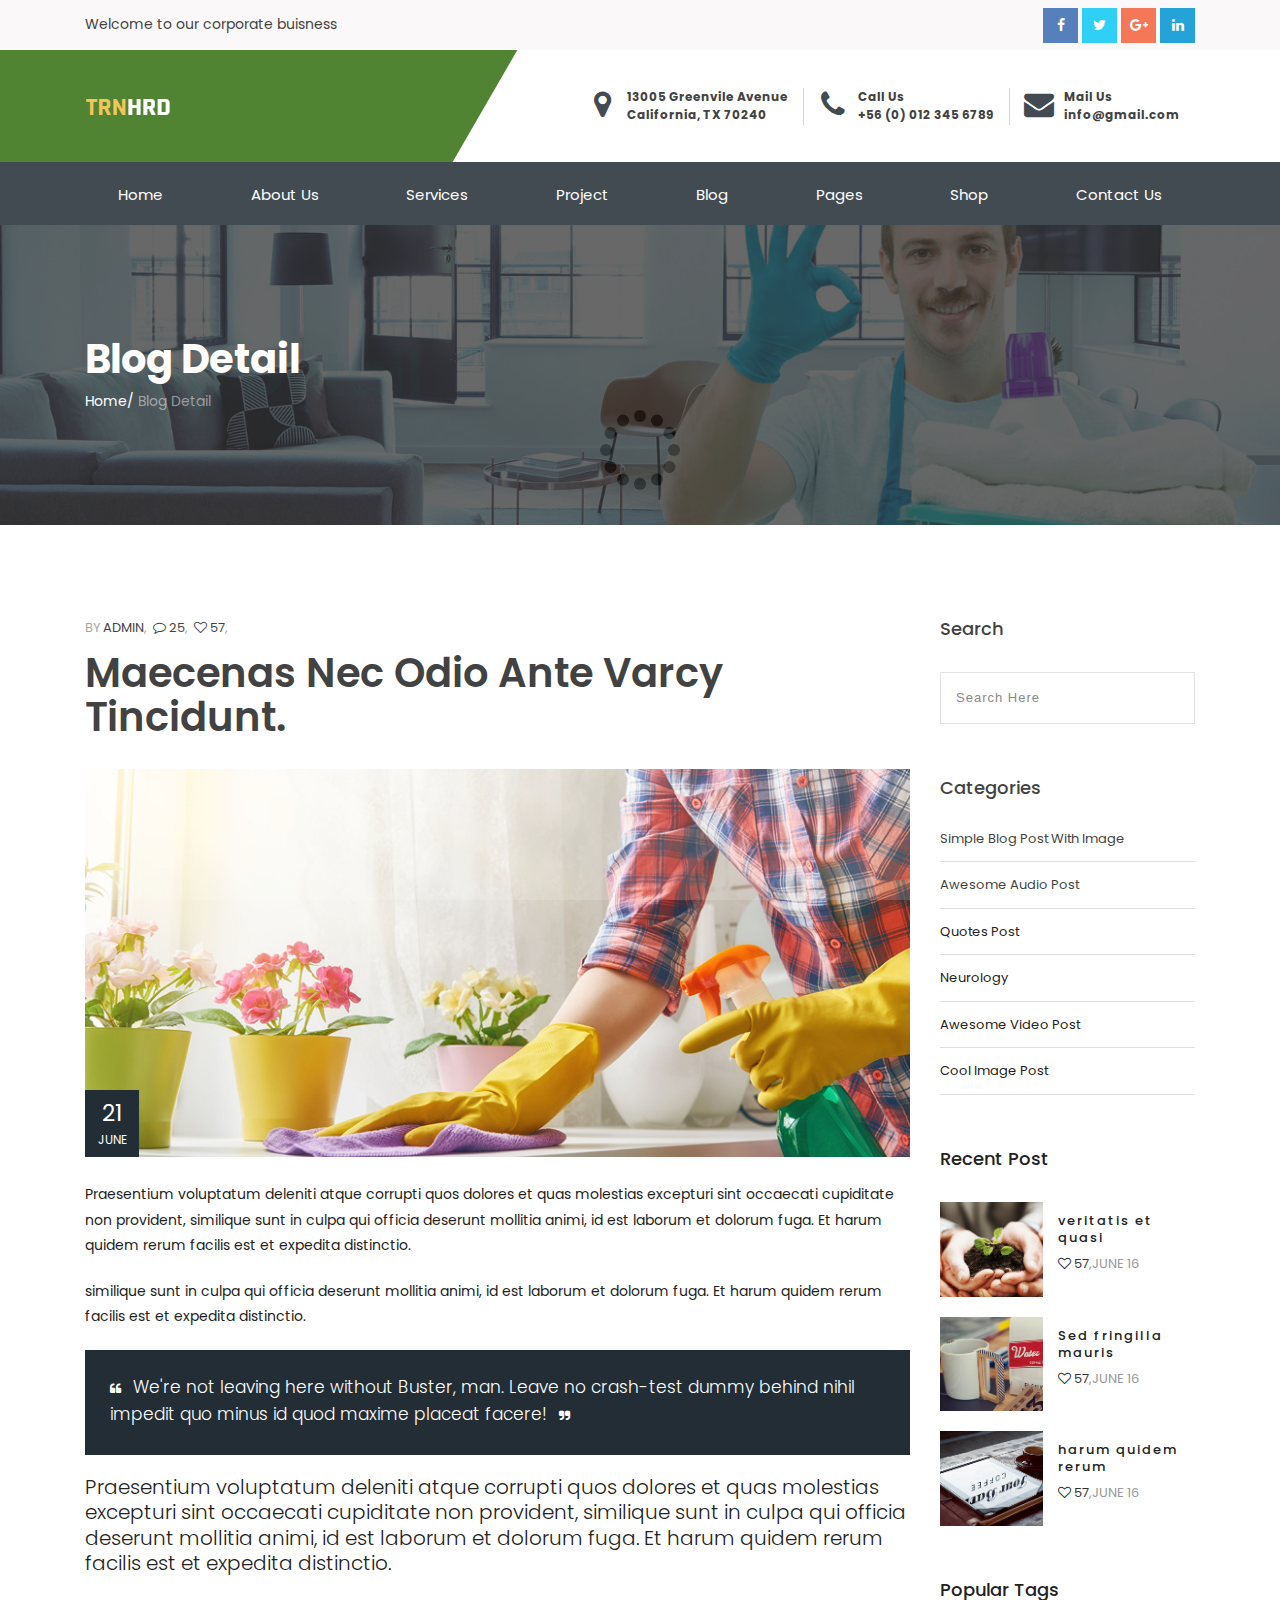
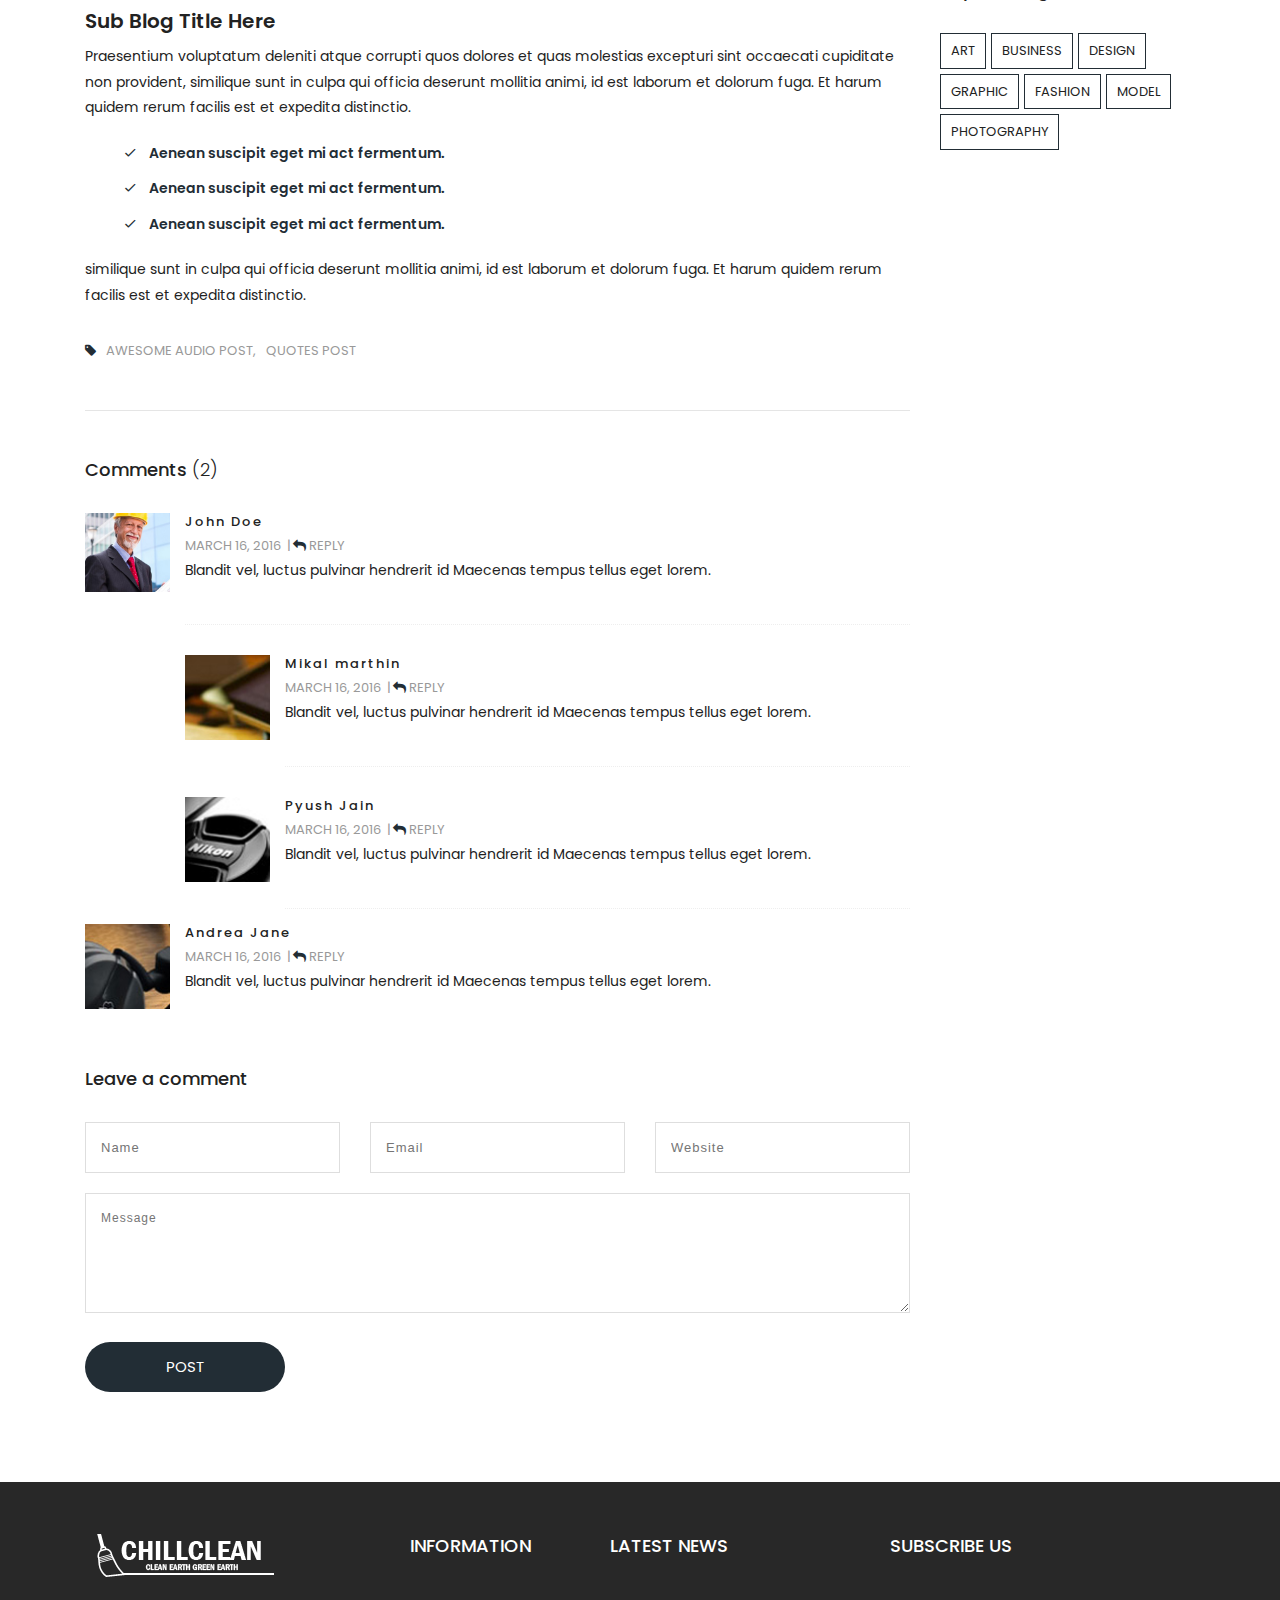
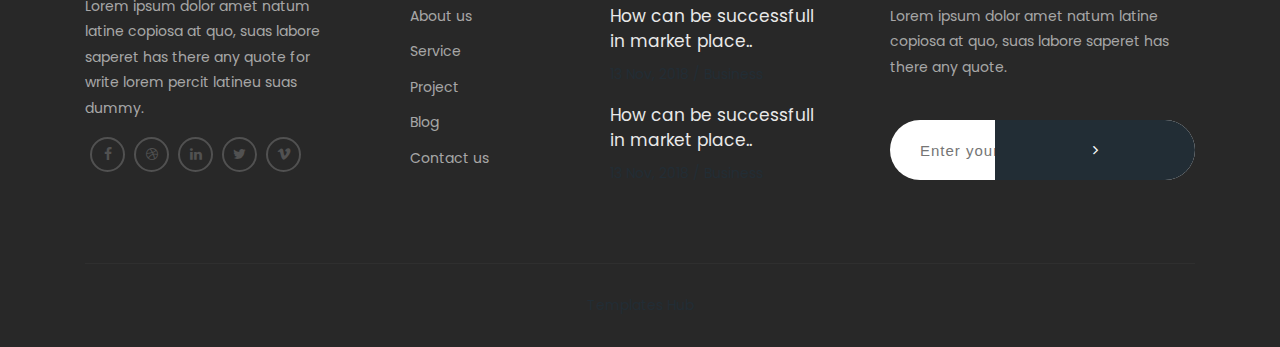
<file: blog-detail.html>
﻿<!DOCTYPE html>
<html lang="en">
    
<!-- blog-detail09:33-->
<head>
        <meta charset="utf-8">
        <meta http-equiv="X-UA-Compatible" content="IE=edge">
        <meta name="viewport" content="width=device-width, initial-scale=1">
        <title>Chillclean - Cleaning Services HTML5 Bootstrap4 Responsive Template</title><link rel="shortcut icon" type="image/x-icon" href="favicon.ico">
		<link href="https://fonts.googleapis.com/css?family=Poppins:300,400,500,700" rel="stylesheet">
        <link href="assets/css/bootstrap.min.css" rel="stylesheet" type="text/css">
		<link href="assets/css/font-awesome.css" rel="stylesheet" type="text/css">
		<link href="assets/css/ionicons.css" rel="stylesheet" type="text/css">
        <link href="assets/css/jquery.fancybox.css" rel="stylesheet" type="text/css">
		<!--Main Slider-->
		<link href="assets/css/settings.css" type="text/css" rel="stylesheet" media="screen">
		<link href="assets/css/layers.css" type="text/css" rel="stylesheet" media="screen">
		<link href="assets/css/layers.css" type="text/css" rel="stylesheet" media="screen">
		<link href="assets/css/owl.carousel.css" type="text/css" rel="stylesheet" media="screen">
        <link href="assets/css/style.css" rel="stylesheet"> 
		<link href="assets/css/header.css" rel="stylesheet" type="text/css">
		<link href="assets/css/footer.css" rel="stylesheet" type="text/css" />
		<link href="assets/css/theme-color/default.css" rel="stylesheet" type="text/css" id="theme-color" />
    </head>
    <body>
<!--loader-->
<div id="preloader">
  <div class="sk-circle">
    <div class="sk-circle1 sk-child"></div>
    <div class="sk-circle2 sk-child"></div>
    <div class="sk-circle3 sk-child"></div>
    <div class="sk-circle4 sk-child"></div>
    <div class="sk-circle5 sk-child"></div>
    <div class="sk-circle6 sk-child"></div>
    <div class="sk-circle7 sk-child"></div>
    <div class="sk-circle8 sk-child"></div>
    <div class="sk-circle9 sk-child"></div>
    <div class="sk-circle10 sk-child"></div>
    <div class="sk-circle11 sk-child"></div>
    <div class="sk-circle12 sk-child"></div>
  </div>
</div>

<!--loader--> 
		<!--Header Section Start Here
		==================================-->
		<header>
		<div class="top-part__block">
			<div class="search__box-block">
				<div class="container">
					<input type="text" id="search" class="input-sm form-full" placeholder="Search Now">
					<a href="#!" class="search__close-btn">
						<i class="fa fa-times" aria-hidden="true"></i>
					</a>
				</div>
			</div>
			<div class="container">
				<div class="row">
					<div class="col-sm-7">
						<p>
							Welcome to our corporate buisness
						</p>
					</div>
					<div class="col-sm-5">
						<div class="social-link__block text-right">
							<a href="#" class="facebook">
								<i class="fa fa-facebook"></i>
							</a>
							<a href="#" class="twitter">
								<i class="fa fa-twitter"></i>
							</a>
							<a href="#" class="google-plus">
								<i class="fa fa-google-plus"></i>
							</a>
							<a href="#" class="linkedin">
								<i class="fa fa-linkedin"></i>
							</a>

						</div>
					</div>
				</div>
			</div>
		</div>
		<div class="middel-part__block">
			<div class="container">
				<div class="row">
					<div class="col-lg-4 logo col-md-12 d-flex align-items-center">
						
							<a href="index-2.html">
								<img src="assets/images/logo.png" alt="Logo">
								</a>		
								 
								 <div class="navbar-header">
						<button type="button" class="navbar-toggle hidden-lg-up" data-toggle="collapse" data-target="#navbar-menu">
							<i class="fa fa-bars"></i>
						</button>

					</div>				
					</div>
					<div class="col-lg-8 col-md-12">
						<div class="top-info__block text-right">
							<ul>
								<li>
									<i class="fa fa-map-marker"></i>
									<p>
										13005 Greenvile Avenue
										<span> California, TX 70240</span>
									</p>
								</li>
								<li>
									<i class="fa fa-phone"></i>
									<p>
										Call Us
										<span> +56 (0) 012 345 6789</span>
									</p>
								</li>
								<li>
									<i class="fa fa-envelope" aria-hidden="true"></i>
									<p>
										Mail Us
										<span>
											<a href="mailto:info@gmail.com">info@gmail.com</a>
										</span>
									</p>
								</li>
							</ul>
						</div>
					</div>
				</div>
			</div>
		</div>
		<div class="main_nav stricky-header__top navbar-toggleable-md">

			<nav class="navbar navbar-default navbar-sticky bootsnav">
				<div class="container">
					<!-- Start Header Navigation -->
					
					<!-- End Header Navigation -->
					<!-- Collect the nav links, forms, and other content for toggling -->
					<div class="collapse navbar-collapse" id="navbar-menu">
						<ul class="nav navbar-nav mobile-menu d-flex justify-content-between">
							<li>
								<a href="#!">Home</a>
								<span class="submenu-button"></span>
								<ul class="dropdown-menu">
									<li>
													<a href="index-2.html">Home Page 1</a>
												</li>
												
												<li>
													<a href="index1.html">Home Page 2</a>
												</li>
												
								</ul>
							</li>
							<li>
								<a href="#!">About us</a>
								<span class="submenu-button"></span>
								<ul class="dropdown-menu">
									<li>
										<a href="about.html">About</a>
									</li>
									<li>
										<a href="about2.html">About 2</a>
									</li>
									<li>
										<a href="about3.html">About 3</a>
									</li>
									<li>
										<a href="history.html">history</a>
									</li>
									<li>
										<a href="career.html">career</a>
									</li>
									<li>
										<a href="partnerships.html">partnerships</a>
									</li>
									<li>
										<a href="leadership.html">leadership</a>
									</li>
								</ul>
							</li>
							<li>
								<a href="javascript:avoid(0);">Services</a>
								<span class="submenu-button"></span>
								<ul class="dropdown-menu">
									<li>
										<a href="services.html">All Services</a>
									</li>
									<li>
										<a href="services-details.html">Services Details</a>
									</li>

								</ul>
							</li>
							<li>
								<a href="javascript:avoid(0);">Project</a>
								<span class="submenu-button"></span>
								<ul class="dropdown-menu">
									<li>
										<a href="project.html">project</a>
									</li>

									<li>
										<a href="project-details.html">Projec Details</a>
									</li>

								</ul>
							</li>

							<li>
								<a href="javascript:avoid(0);">blog</a>
								<span class="submenu-button"></span>
								<ul class="dropdown-menu">
									<li>
										<a href="blog.html">Blog</a>
									</li>
									<li>
										<a href="blog-detail.html">Blog Details</a>
									</li>
								</ul>
							</li>

							<li>
								<a href="javascript:avoid(0);">pages</a>
								<span class="submenu-button"></span>
								<ul class="dropdown-menu">
<li>
										<a href="portfolio-masonry.html">Gallery Masonry</a>
									</li>
									<li>
										<a href="portfolio-grid.html">Gallery Grid</a>
									</li>
									<li>
										<a href="team.html">Team</a>
									</li>

									<li>
										<a href="pricing.html">pricing</a>
									</li>
									<li>
										<a href="faq.html">Faq</a>
									</li>
									<li>
										<a href="register.html">Register</a>
									</li>
									<li>
										<a href="login.html">login</a>
									</li>
									<li>
										<a href="testimonial.html">Testimonials</a>
									</li>
									<li>
										<a href="404.html">404 Error</a>
									</li>
									<li>
										<a href="blank.html">blank</a>
									</li>
								</ul>
							</li>
							<li>
								<a href="#!">Shop</a>
								<span class="submenu-button"></span>
								<!-- Nav Dropdown -->
								<ul class="dropdown-menu">
									<li>
										<a href="shop.html">Shop</a>
									</li>
									<li>
										<a href="shop-sidebar.html">shop sidebar</a>
									</li>
									<li>
										<a href="shop-details.html">shop details</a>
									</li>
									<li>
										<a href="cart.html">cart</a>
									</li>
									<li>
										<a href="checkout.html">Checkout</a>
									</li>
								</ul>
								<!-- End Nav Dropdown -->
							</li>
							<li>
								<a href="#!">Contact us</a>
								<span class="submenu-button"></span>
								<ul class="dropdown-menu">
									<li>
										<a href="contact.html">contact</a>
									</li>
									<li>
										<a href="contact1.html">contact 2</a>
									</li>
								</ul>
							</li>
						</ul>
					</div>
					<!--navbar-collapse -->
				</div>
			</nav>
		</div>
	</header><!--Section End Here-->

		<!-- END HEADER -->
  <!-- Intro Section -->
  <section class="inner-intro bg-img light-color overlay-before parallax-background">
			<div class="container">
				<div class="row title">
					<div class="title_row">
						<h1 data-title="Blog Detail"><span>Blog Detail</span></h1>
						<div class="page-breadcrumb">
							<a>Home</a>/ <span>Blog Detail</span>
						</div>

					</div>

				</div>
			</div>
		</section>
  <!-- Intro Section --> 
  <!-- Blog Post Section -->
  <section class="padding ptb-xs-40">
    <div class="container">
      <div class="row"> 
        <!-- Post Bar -->
        <div class="col-lg-9 blog-post-hr post-section">
          <div class="blog-post mb-30">
            <div class="post-meta"> <span>by <a href="javascript:avoid(0);">Admin</a>,</span><span> <a href="javascript:avoid(0);"><i class="fa fa-comment-o"></i> 25</a>,</span><span> <a href="javascript:avoid(0);"><i class="fa fa-heart-o"></i> 57</a>,</span>
              <div class="post-more-link pull-right">
                <div class="icons-hover-black"> <a href="#" class="facebook-icon"> <i class="fa fa-facebook"></i> </a><a href="#" class="twitter-icon"> <i class="fa fa-twitter"></i> </a><a href="#" class="googleplus-icon"> <i class="fa fa-google-plus"></i> </a><a href="#" class="linkedin-icon"> <i class="fa fa-linkedin"></i> </a> </div>
                <a class="btn-text xs-hidden"> <i class="ion-android-share-alt"></i></a> </div>
            </div>
            <div class="post-header">
              <h2>Maecenas nec odio ante varcy tincidunt.</h2>
            </div>
            <div class="post-media"> <img src="assets/images/blog/img2.jpg" alt=""><span class="event-calender blog-date"> 21 <span>june</span> </span> </div>
            <div class="post-entry">
              <p> Praesentium voluptatum deleniti atque corrupti quos dolores et quas molestias excepturi sint occaecati cupiditate non provident, similique sunt in culpa qui officia deserunt mollitia animi, id est laborum et dolorum fuga. Et harum quidem rerum facilis est et expedita distinctio. </p>
              <p> similique sunt in culpa qui officia deserunt mollitia animi, id est laborum et dolorum fuga. Et harum quidem rerum facilis est et expedita distinctio. </p>
              <blockquote class="dark-bg"> We're not leaving here without Buster, man. Leave no crash-test dummy behind nihil impedit quo minus id quod maxime placeat facere! </blockquote>
              <p class="lead"> Praesentium voluptatum deleniti atque corrupti quos dolores et quas molestias excepturi sint occaecati cupiditate non provident, similique sunt in culpa qui officia deserunt mollitia animi, id est laborum et dolorum fuga. Et harum quidem rerum facilis est et expedita distinctio. </p>
              <h3 class="mt-30">Sub Blog Title Here</h3>
              <p> Praesentium voluptatum deleniti atque corrupti quos dolores et quas molestias excepturi sint occaecati cupiditate non provident, similique sunt in culpa qui officia deserunt mollitia animi, id est laborum et dolorum fuga. Et harum quidem rerum facilis est et expedita distinctio. </p>
              <ul class="lead-point mt-15">
                <li> <i class="ion-android-done"></i> Aenean suscipit eget mi act fermentum. </li>
                <li> <i class="ion-android-done"></i> Aenean suscipit eget mi act fermentum. </li>
                <li> <i class="ion-android-done"></i> Aenean suscipit eget mi act fermentum. </li>
              </ul>
              <p> similique sunt in culpa qui officia deserunt mollitia animi, id est laborum et dolorum fuga. Et harum quidem rerum facilis est et expedita distinctio. </p>
            </div>
            <div class="post-tag pull-left"> <i class="fa fa-tag"></i><span><a>awesome audio post</a>,</span><span><a>quotes post</a></span> </div>
          </div>
          <hr />
     
          <div class="clearfix"></div>
          <div class="post-comment mtb-30">
            <h4>Comments <span class="comment-numb">(2)</span></h4>
            <ul class="comment-list mt-30">
              <li>
                <div class="comment-avatar"> <img src="assets/images/blog/5.jpg" alt=""> </div>
                <div class="">
                  <div class="comment-detail">
                    <h6>John Doe</h6>
                    <div class="post-meta"> <span>March 16, 2016</span> | <span><a class="comment-reply-btn"><i class="fa fa-reply"></i>Reply</a></span> </div>
                    <p> Blandit vel, luctus pulvinar hendrerit id Maecenas tempus tellus eget lorem. </p>
                  </div>
                  <div class="comment-reply">
                    <div class="comment-avatar"> <img src="assets/images/blog/1.jpg" alt=""> </div>
                    <div class="">
                      <div class="comment-detail">
                        <h6>Mikal marthin</h6>
                        <div class="post-meta"> <span>March 16, 2016</span> | <span><a class="comment-reply-btn"><i class="fa fa-reply"></i>Reply</a></span> </div>
                        <p> Blandit vel, luctus pulvinar hendrerit id Maecenas tempus tellus eget lorem. </p>
                      </div>
                    </div>
                  </div>
                  <div class="comment-reply">
                    <div class="comment-avatar"> <img src="assets/images/blog/2.jpg" alt=""> </div>
                    <div class="">
                      <div class="comment-detail">
                        <h6>Pyush Jain</h6>
                        <div class="post-meta"> <span>March 16, 2016</span> | <span><a class="comment-reply-btn"><i class="fa fa-reply"></i>Reply</a></span> </div>
                        <p> Blandit vel, luctus pulvinar hendrerit id Maecenas tempus tellus eget lorem. </p>
                      </div>
                    </div>
                  </div>
                </div>
              </li>
              <li>
                <div class="comment-avatar"> <img src="assets/images/blog/3.jpg" alt=""> </div>
                <div class="">
                  <div class="comment-detail">
                    <h6>Andrea Jane</h6>
                    <div class="post-meta"> <span>March 16, 2016</span> | <span><a class="comment-reply-btn"><i class="fa fa-reply"></i>Reply</a></span> </div>
                    <p> Blandit vel, luctus pulvinar hendrerit id Maecenas tempus tellus eget lorem. </p>
                  </div>
                </div>
              </li>
            </ul>
          </div>
          <div class="mb-xs-30">
            <h4>Leave a comment</h4>
            
              <form>
              <div class="row mt-30">
                  <div class="col-md-4">
                    <input type="text" class="input-lg form-full" value="" placeholder="Name" name="name" id="name" required />
                  </div>
                  <div class="col-md-4">
                    <input type="text" class="input-lg form-full" value="" placeholder="Email" name="email" id="email2" required />
                  </div>
                  <div class="col-md-4">
                    <input type="text" class="input-lg form-full" value="" placeholder="Website" name="website" id="website" required />
                  </div>
                  <div class="col-md-12">
                    <textarea placeholder="Message" name="message" id="message" class="form-full" required></textarea>
                  </div>
                  <div class="col-md-12">
                    <button class="btn-text"> Post </button>
                  </div>
               </div>
              </form>
            
          </div>
        </div>
        <!-- End Post Bar --> 
        <!-- Sidebar -->
        <div class="col-lg-3">
          <div class="sidebar-widget">
            <h4>Search</h4>
            <div class="widget-search pt-15">
              <input class="form-full input-lg" type="text" value="" placeholder="Search Here" name="search" id="wid-search">
              <input type="submit" value="" name="email" id="wid-s-sub">
            </div>
          </div>
          <div class="sidebar-widget">
            <h4>Categories</h4>
            
            <ul class="categories">
              <li> <a>simple blog post with image</a> </li>
              <li> <a>awesome audio post</a> </li>
              <li> <a>quotes post</a> </li>
              <li> <a>Neurology</a> </li>
              <li> <a>awesome video post</a> </li>
              <li> <a>cool image post</a> </li>
            </ul>
          </div>
          <div class="sidebar-widget">
            <h4>Recent Post</h4>
            
            <ul class="widget-post pt-15">
              <li> <a class="widget-post-media"> <img src="assets/images/blog/blog-small-img.jpg" alt=""> </a>
                <div class="widget-post-info">
                  <h6><a>veritatis et quasi</a></h6>
                  <div class="post-meta"> <span> <a href="javascript:avoid(0);"><i class="fa fa-heart-o"></i> 57</a>,</span><span>june 16</span> </div>
                </div>
              </li>
              <li> <a class="widget-post-media"> <img src="assets/images/blog/blog-small-img1.jpg" alt=""> </a>
                <div class="widget-post-info">
                  <h6><a>Sed fringilla mauris</a></h6>
                  <div class="post-meta"> <span> <a href="javascript:avoid(0);"><i class="fa fa-heart-o"></i> 57</a>,</span><span>june 16</span> </div>
                </div>
              </li>
              <li> <a class="widget-post-media"> <img src="assets/images/blog/blog-small-img2.jpg" alt=""> </a>
                <div class="widget-post-info">
                  <h6><a>harum quidem rerum</a></h6>
                  <div class="post-meta"> <span> <a href="javascript:avoid(0);"><i class="fa fa-heart-o"></i> 57</a>,</span><span>june 16</span> </div>
                </div>
              </li>
            </ul>
          </div>
          <div class="sidebar-widget mb-0">
            <h4>Popular Tags</h4>
            
            <ul class="widget-tag pt-15">
              <li> <a>Art</a> </li>
              <li> <a>Business</a> </li>
              <li> <a>Design</a> </li>
              <li> <a>Graphic</a> </li>
              <li> <a>fashion</a> </li>
              <li> <a>Model</a> </li>
              <li> <a>Photography</a> </li>
            </ul>
          </div>
        </div>
        <!-- End Sidebar --> 
      </div>
    </div>
  </section>
  <!-- End Blog Post Section --> 
 

		<!-- Footer_Section -->
		<footer class="footer pt-50">
			<div class="container">
				<div class="row">
					<div class="col-md-6 col-lg-3 footer_logo">
						<a href="index-2.html"><img src="assets/images/footer_logo.png" alt=""></a>
						<p>
							Lorem ipsum dolor amet natum latine copiosa at quo, suas labore saperet has there any quote for write lorem percit latineu suas dummy.
						</p>
						<ul>
							<li>
								<a href="#"><i class="fa fa-facebook" aria-hidden="true"></i></a>
							</li>
							<li>
								<a href="#"><i class="fa fa-dribbble" aria-hidden="true"></i></a>
							</li>
							<li>
								<a href="#"><i class="fa fa-linkedin" aria-hidden="true"></i></a>
							</li>
							<li>
								<a href="#"><i class="fa fa-twitter" aria-hidden="true"></i></a>
							</li>
							<li>
								<a href="#"><i class="fa fa-vimeo" aria-hidden="true"></i></a>
							</li>
						</ul>
					</div>

					<div class="col-md-6 col-lg-2 mt-xs-30 link_footer">
						<h4>Information</h4>
						<ul>
							<li>
								<a href="#">About us</a>
							</li>
							<li>
								<a href="#">Service</a>
							</li>
							<li>
								<a href="#">Project</a>
							</li>
							<li>
								<a href="#">Blog</a>
							</li>
							<li>
								<a href="#">Contact us</a>
							</li>
						</ul>
					</div>

					<div class="col-md-6 col-lg-3 mt-sm-30 mt-xs-30 footer-latest-news">
						<h4>Latest News</h4>
						<div class="single-news">
							<h5><a href="#">How can be successfull in market place..</a></h5>
							<span>13 Nov, 2018  /  Business</span>
						</div>
						<div class="single-news">
							<h5><a href="#">How can be successfull in market place..</a></h5>
							<span>13 Nov, 2018  /  Business</span>
						</div>
					</div>

					<div class="col-md-6 col-lg-4 mt-sm-30 mt-xs-30 footer-subscribe">
						<h4>Subscribe Us</h4>
						<p>
							Lorem ipsum dolor amet natum latine copiosa at quo, suas labore saperet has there any quote.
						</p>
						<form action="#">
							<input type="text" placeholder="Enter your e-mail">
							<button class="btn-text">
								<i class="fa fa-angle-right" aria-hidden="true"></i>
							</button>
						</form>

					</div>

				</div>
			</div>
			<div class="bottom-footer text-center">
				<div class="container">
					<div class="bor_top clearfix">
						<p>
							<a href="https://www.templateshub.net" target="_blank">Templates Hub</a>
						</p>

					</div>
				</div>
			</div>
		</footer>
		<!-- Footer_Section_End -->
		<!-- Site Wraper End -->
	<!-- Site Wraper End --> 
	<script type="text/javascript" src="assets/js/jquery.min.js"></script>
		<script type="text/javascript" src="assets/js/tether.min.js"></script>
		<script type="text/javascript" src="assets/js/bootstrap.min.js"></script> 
<script src="assets/js/jquery.easing.js" type="text/javascript"></script> 

		<!-- fancybox Js -->
		<script src="assets/js/jquery.mousewheel-3.0.6.pack.js" type="text/javascript"></script>
		<script src="assets/js/jquery.fancybox.pack.js" type="text/javascript"></script>
		<!-- carousel Js -->
		<script src="assets/js/owl.carousel.js" type="text/javascript"></script>
	
		<!-- imagesloaded Js -->
		<script src="assets/js/imagesloaded.pkgd.min.js" type="text/javascript"></script>
		<!-- masonry,isotope Effect Js -->
		<script src="assets/js/imagesloaded.pkgd.min.js" type="text/javascript"></script>
		<script src="assets/js/isotope.pkgd.min.js" type="text/javascript"></script>
		<script src="assets/js/masonry.pkgd.min.js" type="text/javascript"></script>
		<script src="assets/js/jquery.appear.js" type="text/javascript"></script>
	
		<!-- revolution Js --> 
		<script type="text/javascript" src="assets/js/jquery.themepunch.tools.min.js"></script> 
		<script type="text/javascript" src="assets/js/jquery.themepunch.revolution.min.js"></script> 
		<script type="text/javascript" src="assets/extensions/revolution.extension.slideanims.min.js"></script> 
		<script type="text/javascript" src="assets/extensions/revolution.extension.layeranimation.min.js"></script> 
		<script type="text/javascript" src="assets/extensions/revolution.extension.navigation.min.js"></script> 
		<script type="text/javascript" src="assets/extensions/revolution.extension.parallax.min.js"></script> 
		<script type="text/javascript" src="assets/js/jquery.revolution.js"></script> 
		<!-- custom Js -->
		<script src="assets/js/custom.js" type="text/javascript"></script>
		
    </body>

<!-- blog-detail09:39-->
</html>
</file>
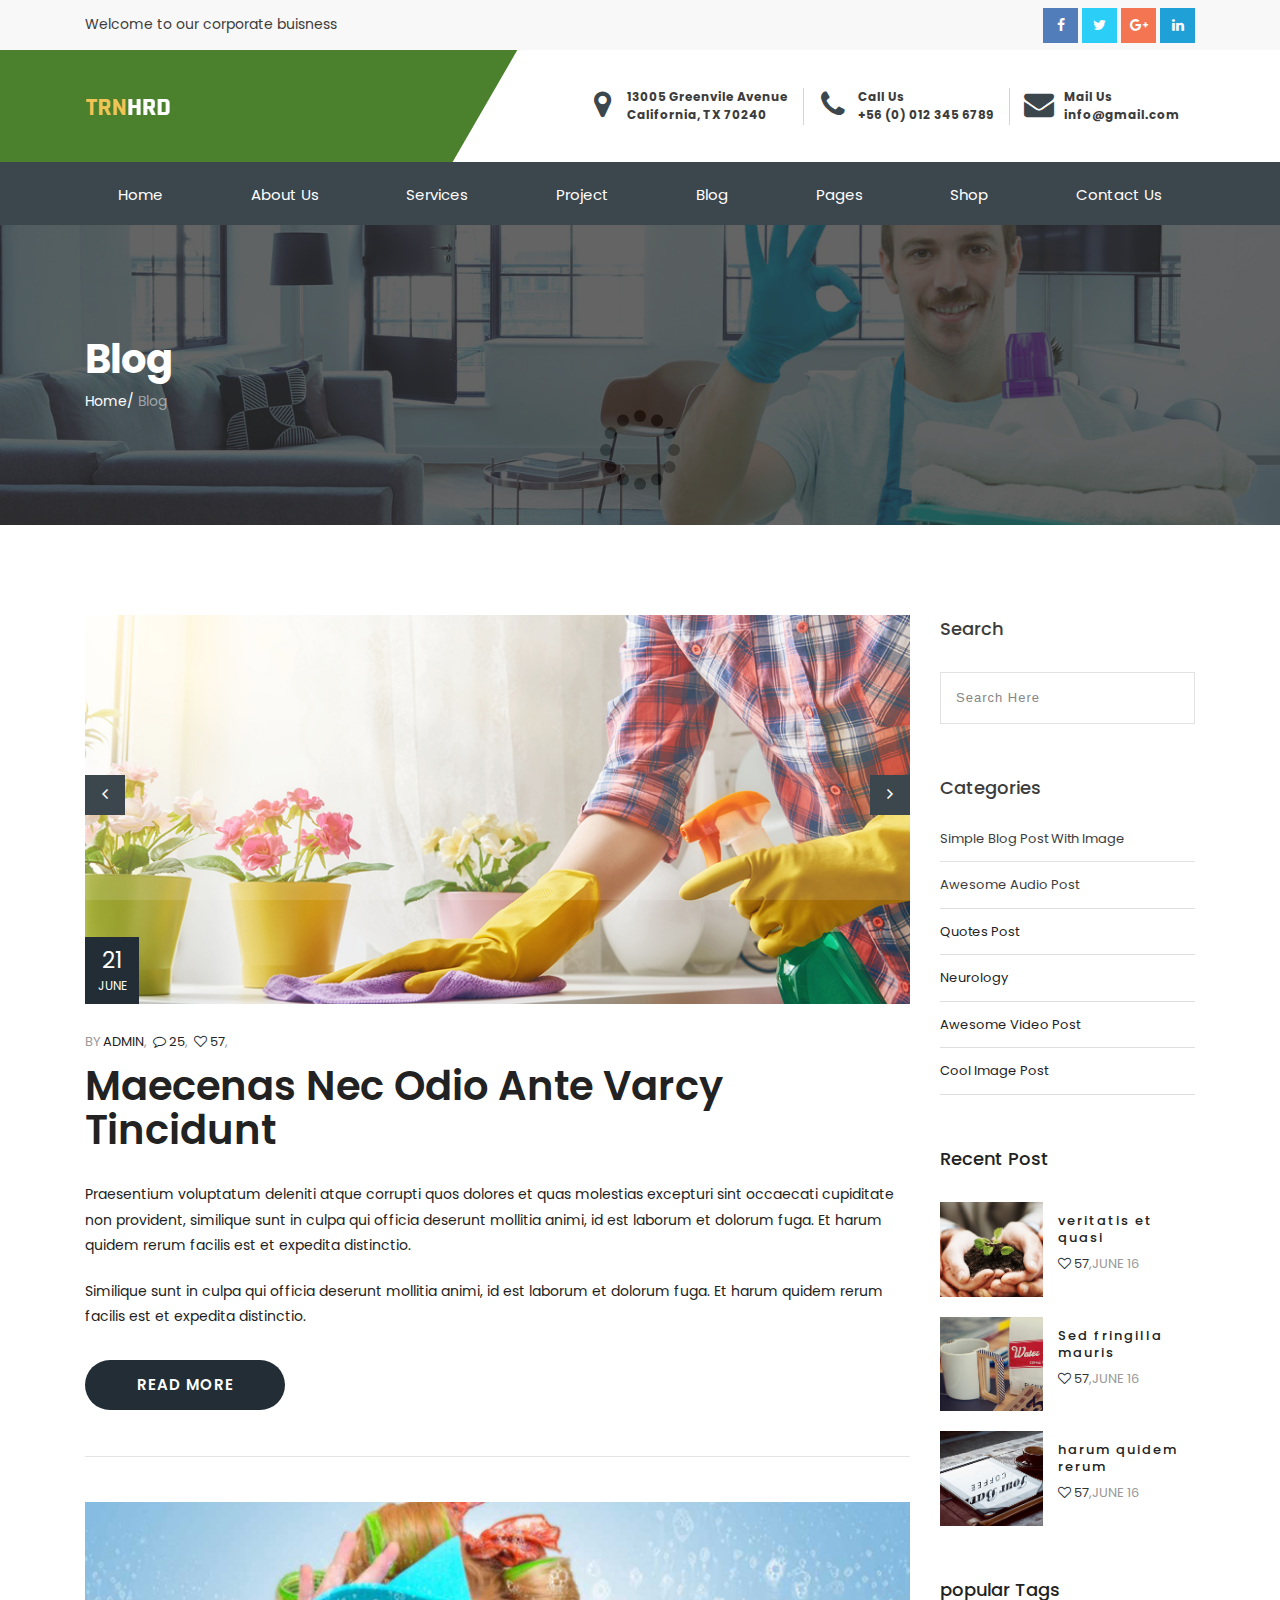
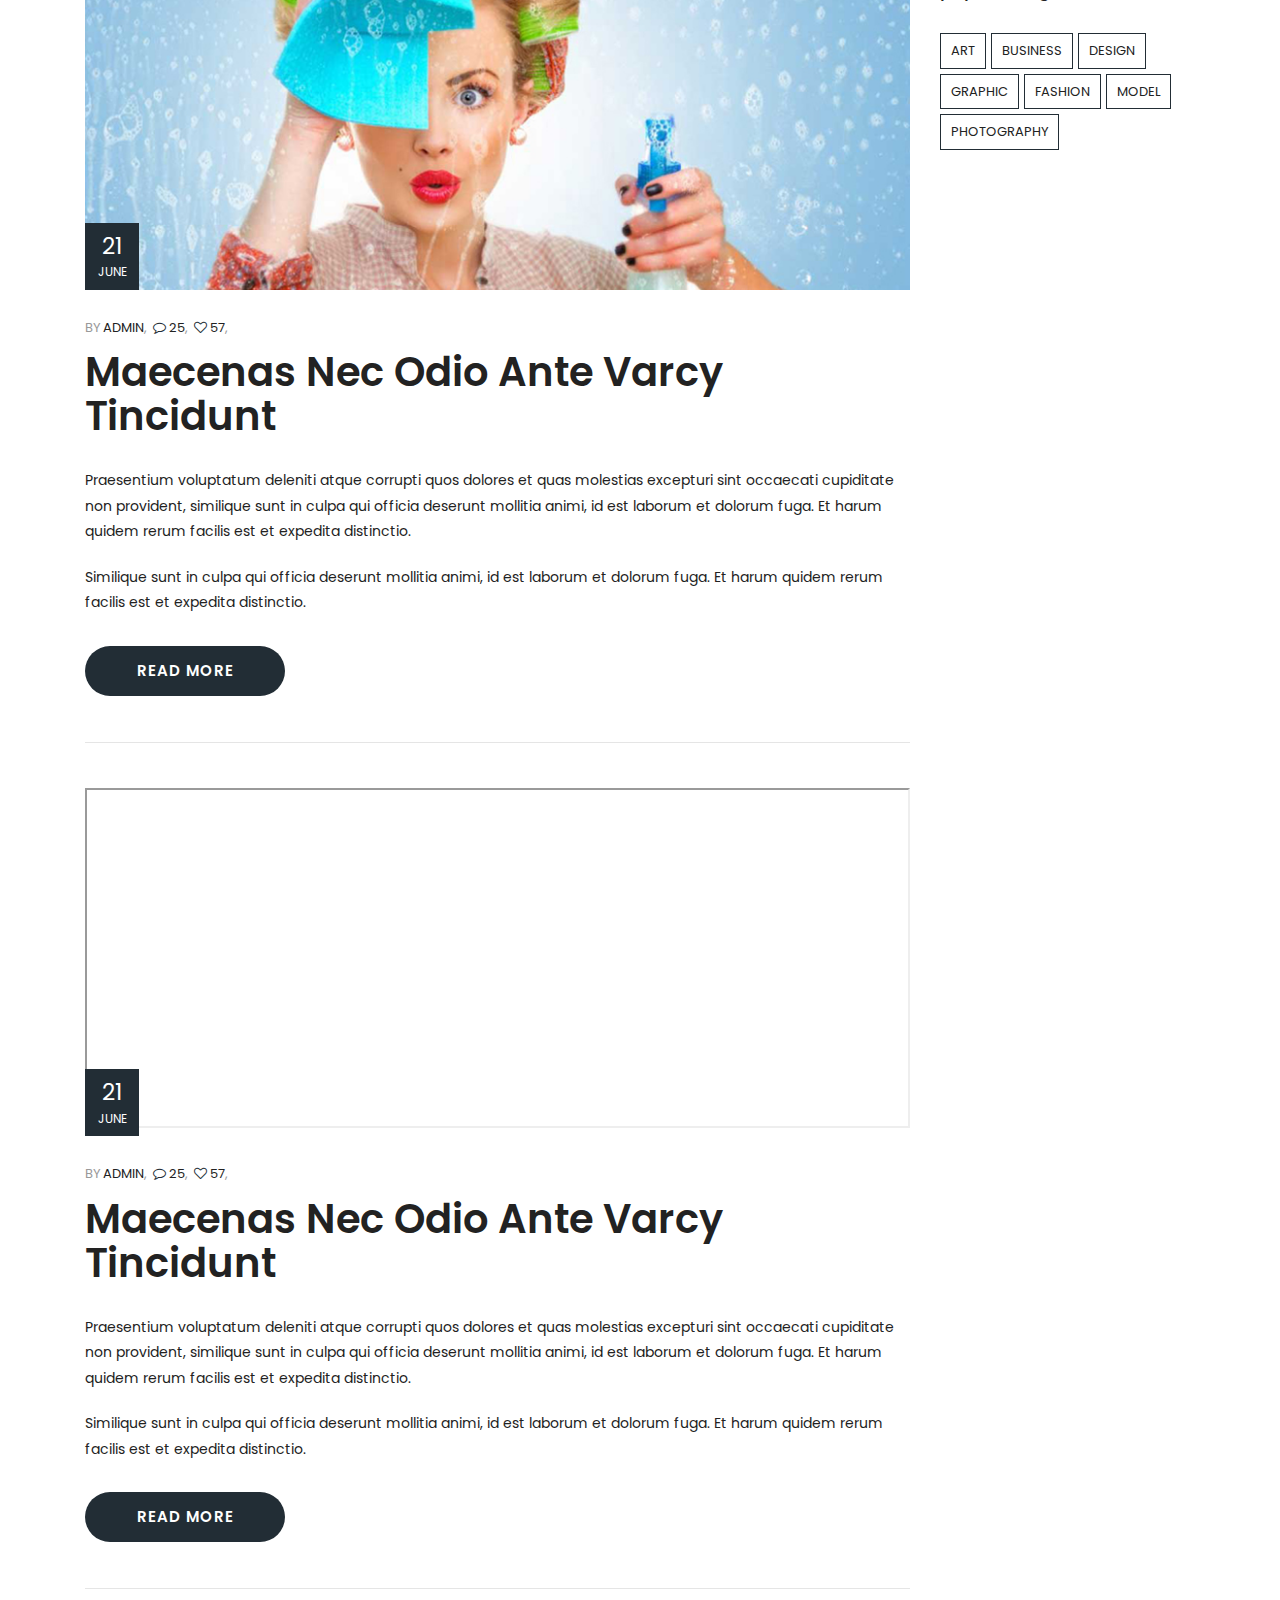
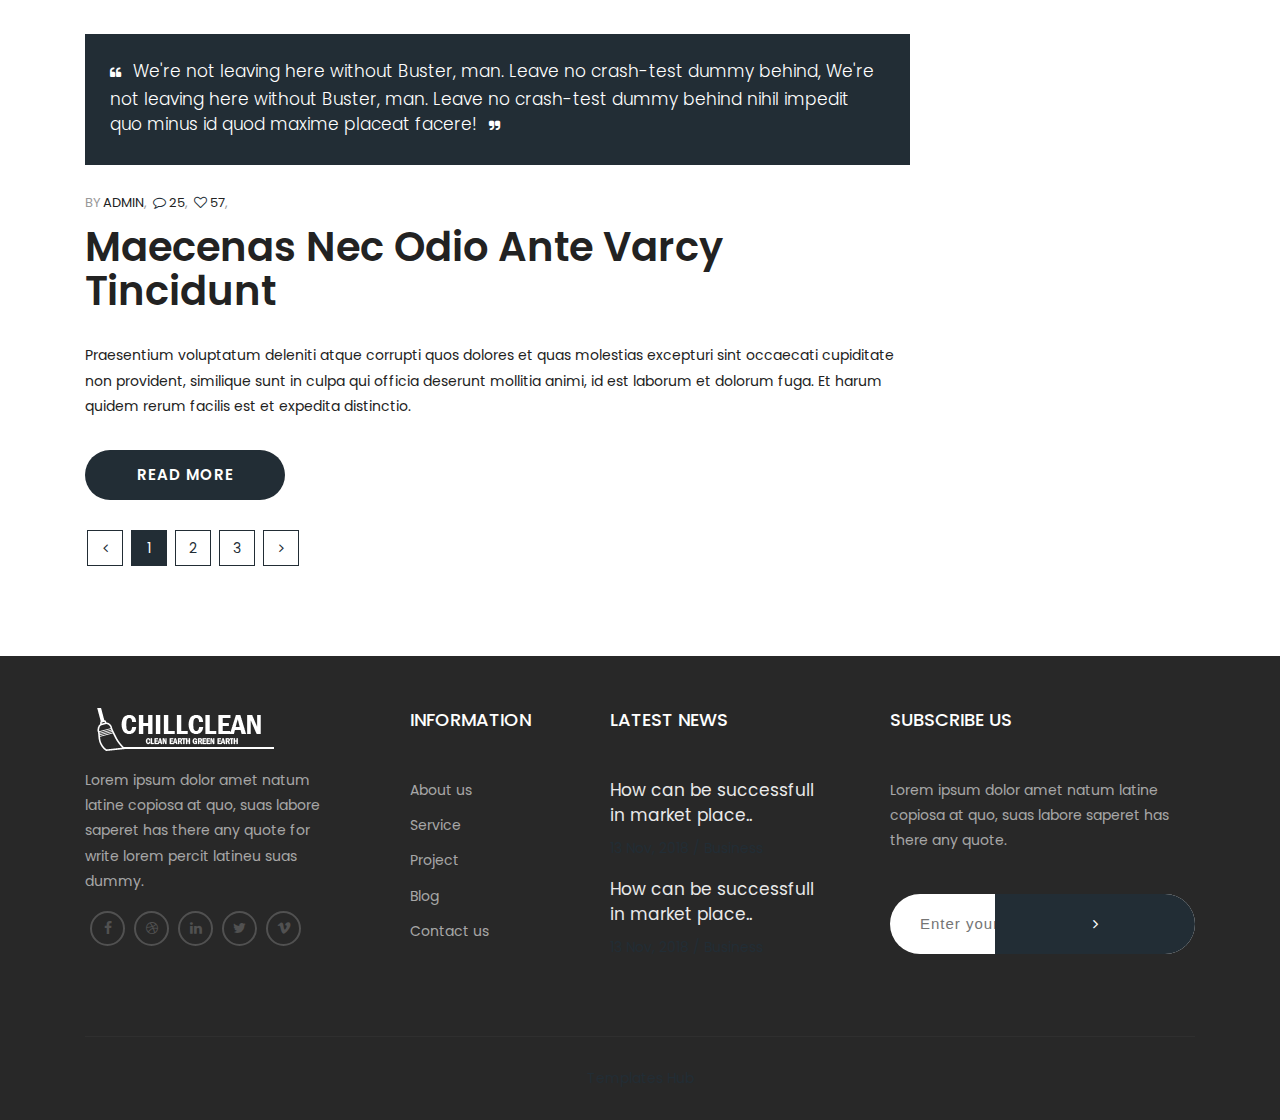
<file: blog.html>
﻿<!DOCTYPE html>
<html lang="en">
    
<!-- blog08:39-->
<head>
        <meta charset="utf-8">
        <meta http-equiv="X-UA-Compatible" content="IE=edge">
        <meta name="viewport" content="width=device-width, initial-scale=1">
        <title>Chillclean - Cleaning Services HTML5 Bootstrap4 Responsive Template</title><link rel="shortcut icon" type="image/x-icon" href="favicon.ico">
		<link href="https://fonts.googleapis.com/css?family=Poppins:300,400,500,700" rel="stylesheet">
        <link href="assets/css/bootstrap.min.css" rel="stylesheet" type="text/css">
		<link href="assets/css/font-awesome.css" rel="stylesheet" type="text/css">
		<link href="assets/css/ionicons.css" rel="stylesheet" type="text/css">
        <link href="assets/css/jquery.fancybox.css" rel="stylesheet" type="text/css">
		<!--Main Slider-->
		<link href="assets/css/settings.css" type="text/css" rel="stylesheet" media="screen">
		<link href="assets/css/layers.css" type="text/css" rel="stylesheet" media="screen">
		<link href="assets/css/layers.css" type="text/css" rel="stylesheet" media="screen">
		<link href="assets/css/owl.carousel.css" type="text/css" rel="stylesheet" media="screen">
        <link href="assets/css/style.css" rel="stylesheet"> 
		<link href="assets/css/header.css" rel="stylesheet" type="text/css">
		<link href="assets/css/footer.css" rel="stylesheet" type="text/css" />
		<link href="assets/css/theme-color/default.css" rel="stylesheet" type="text/css" id="theme-color" />
    </head>
    <body>
<!--loader-->
<div id="preloader">
  <div class="sk-circle">
    <div class="sk-circle1 sk-child"></div>
    <div class="sk-circle2 sk-child"></div>
    <div class="sk-circle3 sk-child"></div>
    <div class="sk-circle4 sk-child"></div>
    <div class="sk-circle5 sk-child"></div>
    <div class="sk-circle6 sk-child"></div>
    <div class="sk-circle7 sk-child"></div>
    <div class="sk-circle8 sk-child"></div>
    <div class="sk-circle9 sk-child"></div>
    <div class="sk-circle10 sk-child"></div>
    <div class="sk-circle11 sk-child"></div>
    <div class="sk-circle12 sk-child"></div>
  </div>
</div>

<!--loader--> 
		<!--Header Section Start Here
		==================================-->
		<header>
		<div class="top-part__block">
			<div class="search__box-block">
				<div class="container">
					<input type="text" id="search" class="input-sm form-full" placeholder="Search Now">
					<a href="#!" class="search__close-btn">
						<i class="fa fa-times" aria-hidden="true"></i>
					</a>
				</div>
			</div>
			<div class="container">
				<div class="row">
					<div class="col-sm-7">
						<p>
							Welcome to our corporate buisness
						</p>
					</div>
					<div class="col-sm-5">
						<div class="social-link__block text-right">
							<a href="#" class="facebook">
								<i class="fa fa-facebook"></i>
							</a>
							<a href="#" class="twitter">
								<i class="fa fa-twitter"></i>
							</a>
							<a href="#" class="google-plus">
								<i class="fa fa-google-plus"></i>
							</a>
							<a href="#" class="linkedin">
								<i class="fa fa-linkedin"></i>
							</a>

						</div>
					</div>
				</div>
			</div>
		</div>
		<div class="middel-part__block">
			<div class="container">
				<div class="row">
					<div class="col-lg-4 logo col-md-12 d-flex align-items-center">
						
							<a href="index-2.html">
								<img src="assets/images/logo.png" alt="Logo">
								</a>		
								 
								 <div class="navbar-header">
						<button type="button" class="navbar-toggle hidden-lg-up" data-toggle="collapse" data-target="#navbar-menu">
							<i class="fa fa-bars"></i>
						</button>

					</div>				
					</div>
					<div class="col-lg-8 col-md-12">
						<div class="top-info__block text-right">
							<ul>
								<li>
									<i class="fa fa-map-marker"></i>
									<p>
										13005 Greenvile Avenue
										<span> California, TX 70240</span>
									</p>
								</li>
								<li>
									<i class="fa fa-phone"></i>
									<p>
										Call Us
										<span> +56 (0) 012 345 6789</span>
									</p>
								</li>
								<li>
									<i class="fa fa-envelope" aria-hidden="true"></i>
									<p>
										Mail Us
										<span>
											<a href="mailto:info@gmail.com">info@gmail.com</a>
										</span>
									</p>
								</li>
							</ul>
						</div>
					</div>
				</div>
			</div>
		</div>
		<div class="main_nav stricky-header__top navbar-toggleable-md">

			<nav class="navbar navbar-default navbar-sticky bootsnav">
				<div class="container">
					<!-- Start Header Navigation -->
					
					<!-- End Header Navigation -->
					<!-- Collect the nav links, forms, and other content for toggling -->
					<div class="collapse navbar-collapse" id="navbar-menu">
						<ul class="nav navbar-nav mobile-menu d-flex justify-content-between">
							<li>
								<a href="#!">Home</a>
								<span class="submenu-button"></span>
								<ul class="dropdown-menu">
									<li>
													<a href="index-2.html">Home Page 1</a>
												</li>
												
												<li>
													<a href="index1.html">Home Page 2</a>
												</li>
												
								</ul>
							</li>
							<li>
								<a href="#!">About us</a>
								<span class="submenu-button"></span>
								<ul class="dropdown-menu">
									<li>
										<a href="about.html">About</a>
									</li>
									<li>
										<a href="about2.html">About 2</a>
									</li>
									<li>
										<a href="about3.html">About 3</a>
									</li>
									<li>
										<a href="history.html">history</a>
									</li>
									<li>
										<a href="career.html">career</a>
									</li>
									<li>
										<a href="partnerships.html">partnerships</a>
									</li>
									<li>
										<a href="leadership.html">leadership</a>
									</li>
								</ul>
							</li>
							<li>
								<a href="javascript:avoid(0);">Services</a>
								<span class="submenu-button"></span>
								<ul class="dropdown-menu">
									<li>
										<a href="services.html">All Services</a>
									</li>
									<li>
										<a href="services-details.html">Services Details</a>
									</li>

								</ul>
							</li>
							<li>
								<a href="javascript:avoid(0);">Project</a>
								<span class="submenu-button"></span>
								<ul class="dropdown-menu">
									<li>
										<a href="project.html">project</a>
									</li>

									<li>
										<a href="project-details.html">Projec Details</a>
									</li>

								</ul>
							</li>

							<li>
								<a href="javascript:avoid(0);">blog</a>
								<span class="submenu-button"></span>
								<ul class="dropdown-menu">
									<li>
										<a href="blog.html">Blog</a>
									</li>
									<li>
										<a href="blog-detail.html">Blog Details</a>
									</li>
								</ul>
							</li>

							<li>
								<a href="javascript:avoid(0);">pages</a>
								<span class="submenu-button"></span>
								<ul class="dropdown-menu">
<li>
										<a href="portfolio-masonry.html">Gallery Masonry</a>
									</li>
									<li>
										<a href="portfolio-grid.html">Gallery Grid</a>
									</li>
									<li>
										<a href="team.html">Team</a>
									</li>

									<li>
										<a href="pricing.html">pricing</a>
									</li>
									<li>
										<a href="faq.html">Faq</a>
									</li>
									<li>
										<a href="register.html">Register</a>
									</li>
									<li>
										<a href="login.html">login</a>
									</li>
									<li>
										<a href="testimonial.html">Testimonials</a>
									</li>
									<li>
										<a href="404.html">404 Error</a>
									</li>
									<li>
										<a href="blank.html">blank</a>
									</li>
								</ul>
							</li>
							<li>
								<a href="#!">Shop</a>
								<span class="submenu-button"></span>
								<!-- Nav Dropdown -->
								<ul class="dropdown-menu">
									<li>
										<a href="shop.html">Shop</a>
									</li>
									<li>
										<a href="shop-sidebar.html">shop sidebar</a>
									</li>
									<li>
										<a href="shop-details.html">shop details</a>
									</li>
									<li>
										<a href="cart.html">cart</a>
									</li>
									<li>
										<a href="checkout.html">Checkout</a>
									</li>
								</ul>
								<!-- End Nav Dropdown -->
							</li>
							<li>
								<a href="#!">Contact us</a>
								<span class="submenu-button"></span>
								<ul class="dropdown-menu">
									<li>
										<a href="contact.html">contact</a>
									</li>
									<li>
										<a href="contact1.html">contact 2</a>
									</li>
								</ul>
							</li>
						</ul>
					</div>
					<!--navbar-collapse -->
				</div>
			</nav>
		</div>
	</header><!--Section End Here-->

		<!-- END HEADER -->
  <!-- Intro Section -->
  <section class="inner-intro bg-img light-color overlay-before parallax-background">
			<div class="container">
				<div class="row title">
					<div class="title_row">
						<h1 data-title="Blog"><span>Blog</span></h1>
						<div class="page-breadcrumb">
							<a>Home</a>/ <span>Blog</span>
						</div>

					</div>

				</div>
			</div>
		</section>
  <!-- Intro Section --> 
  <!-- Blog Post Section -->
  <section class="padding ptb-xs-40">
    <div class="container">
      <div class="row"> 
        <!-- Post Item -->
        <div class="col-lg-9">
          <div class="row">
            <div class="col-md-12 blog-post-hr">
              <div class="blog-post mb-30">
                <div class="post-media">
                  <div id="blog-carousel" class="owl-carousel blog-carousel item1-carousel nf-carousel-theme">
                    <div class="item"> <img src="assets/images/blog/img2.jpg" alt="" /> </div>
                    <div class="item"> <img src="assets/images/blog/img1.jpg" alt="" /> </div>
                    <div class="item"> <img src="assets/images/blog/img3.jpg" alt="" /> </div>
                  </div>
                  <span class="event-calender blog-date"> 21 <span>june</span> </span> </div>
                <div class="post-meta"> <span>by <a href="javascript:avoid(0);">Admin</a>,</span><span> <a href="javascript:avoid(0);"><i class="fa fa-comment-o"></i> 25</a>,</span><span> <a href="javascript:avoid(0);"><i class="fa fa-heart-o"></i> 57</a>,</span>
                  <div class="post-more-link pull-right">
                    <div class="icons-hover-black"> <a href="#" class="facebook-icon"> <i class="fa fa-facebook"></i> </a><a href="#" class="twitter-icon"> <i class="fa fa-twitter"></i> </a><a href="#" class="googleplus-icon"> <i class="fa fa-google-plus"></i> </a><a href="#" class="linkedin-icon"> <i class="fa fa-linkedin"></i> </a> </div>
                    <a class="btn-text xs-hidden"> <i class="ion-android-share-alt"></i></a> </div>
                </div>
                <div class="post-header">
                  <h2><a href="blog-detail.html">Maecenas nec odio ante varcy tincidunt</a></h2>
                </div>
                <div class="post-entry">
                  <p> Praesentium voluptatum deleniti atque corrupti quos dolores et quas molestias excepturi sint occaecati cupiditate non provident, similique sunt in culpa qui officia deserunt mollitia animi, id est laborum et dolorum fuga. Et harum quidem rerum facilis est et expedita distinctio. </p>
                  <p> Similique sunt in culpa qui officia deserunt mollitia animi, id est laborum et dolorum fuga. Et harum quidem rerum facilis est et expedita distinctio. </p>
                </div>
                <div class="post-more-link pull-left"> <a href="blog-detail.html" class="btn-text">Read More</a> </div>
              </div>
              <hr />
              <div class="blog-post mb-30">
                <div class="post-media"> <img src="assets/images/blog/img3.jpg" alt="" /><span class="event-calender blog-date"> 21 <span>june</span> </span> </div>
                <div class="post-meta"> <span>by <a href="javascript:avoid(0);">Admin</a>,</span><span> <a href="javascript:avoid(0);"><i class="fa fa-comment-o"></i> 25</a>,</span><span> <a href="javascript:avoid(0);"><i class="fa fa-heart-o"></i> 57</a>,</span>
                  <div class="post-more-link pull-right">
                    <div class="icons-hover-black"> <a href="#" class="facebook-icon"> <i class="fa fa-facebook"></i> </a><a href="#" class="twitter-icon"> <i class="fa fa-twitter"></i> </a><a href="#" class="googleplus-icon"> <i class="fa fa-google-plus"></i> </a><a href="#" class="linkedin-icon"> <i class="fa fa-linkedin"></i> </a> </div>
                    <a class="btn-text xs-hidden"> <i class="ion-android-share-alt"></i></a> </div>
                </div>
                <div class="post-header">
                  <h2><a href="blog-detail.html">Maecenas nec odio ante varcy tincidunt</a></h2>
                </div>
                <div class="post-entry">
                  <p> Praesentium voluptatum deleniti atque corrupti quos dolores et quas molestias excepturi sint occaecati cupiditate non provident, similique sunt in culpa qui officia deserunt mollitia animi, id est laborum et dolorum fuga. Et harum quidem rerum facilis est et expedita distinctio. </p>
                  <p> Similique sunt in culpa qui officia deserunt mollitia animi, id est laborum et dolorum fuga. Et harum quidem rerum facilis est et expedita distinctio. </p>
                </div>
                <div class="post-more-link pull-left"> <a href="blog-detail.html" class="btn-text">Read More</a> </div>
              </div>
            
              <hr />
              <div class="blog-post mb-30">
                <div class="post-media">
                  <iframe width="560" height="340" src="https://www.youtube.com/embed/RH3i7qONrT4" allowfullscreen></iframe>
                  <span class="event-calender blog-date"> 21 <span>june</span> </span> </div>
                <div class="post-meta"> <span>by <a href="javascript:avoid(0);">Admin</a>,</span><span> <a href="javascript:avoid(0);"><i class="fa fa-comment-o"></i> 25</a>,</span><span> <a href="javascript:avoid(0);"><i class="fa fa-heart-o"></i> 57</a>,</span>
                  <div class="post-more-link pull-right">
                    <div class="icons-hover-black"> <a href="#" class="facebook-icon"> <i class="fa fa-facebook"></i> </a><a href="#" class="twitter-icon"> <i class="fa fa-twitter"></i> </a><a href="#" class="googleplus-icon"> <i class="fa fa-google-plus"></i> </a><a href="#" class="linkedin-icon"> <i class="fa fa-linkedin"></i> </a> </div>
                    <a class="btn-text xs-hidden"> <i class="ion-android-share-alt"></i></a> </div>
                </div>
                <div class="post-header">
                  <h2><a href="blog-detail.html">Maecenas nec odio ante varcy tincidunt</a></h2>
                </div>
                <div class="post-entry">
                  <p> Praesentium voluptatum deleniti atque corrupti quos dolores et quas molestias excepturi sint occaecati cupiditate non provident, similique sunt in culpa qui officia deserunt mollitia animi, id est laborum et dolorum fuga. Et harum quidem rerum facilis est et expedita distinctio. </p>
                  <p> Similique sunt in culpa qui officia deserunt mollitia animi, id est laborum et dolorum fuga. Et harum quidem rerum facilis est et expedita distinctio. </p>
                </div>
                <div class="post-more-link pull-left"> <a href="blog-detail.html" class="btn-text">Read More</a> </div>
              </div>
              <hr />
              <div class="blog-post">
                <div class="post-media">
                  <blockquote class="dark-bg"> We're not leaving here without Buster, man. Leave no crash-test dummy behind, We're not leaving here without Buster, man. Leave no crash-test dummy behind nihil impedit quo minus id quod maxime placeat facere! </blockquote>
                </div>
                <div class="post-meta"> <span>by <a href="javascript:avoid(0);">Admin</a>,</span><span> <a href="javascript:avoid(0);"><i class="fa fa-comment-o"></i> 25</a>,</span><span> <a href="javascript:avoid(0);"><i class="fa fa-heart-o"></i> 57</a>,</span>
                  <div class="post-more-link pull-right">
                    <div class="icons-hover-black"> <a href="#" class="facebook-icon"> <i class="fa fa-facebook"></i> </a><a href="#" class="twitter-icon"> <i class="fa fa-twitter"></i> </a><a href="#" class="googleplus-icon"> <i class="fa fa-google-plus"></i> </a><a href="#" class="linkedin-icon"> <i class="fa fa-linkedin"></i> </a> </div>
                    <a class="btn-text xs-hidden"> <i class="ion-android-share-alt"></i></a> </div>
                </div>
                <div class="post-header">
                  <h2><a href="blog-detail.html">Maecenas nec odio ante varcy tincidunt</a></h2>
                </div>
                <div class="post-entry">
                  <p> Praesentium voluptatum deleniti atque corrupti quos dolores et quas molestias excepturi sint occaecati cupiditate non provident, similique sunt in culpa qui officia deserunt mollitia animi, id est laborum et dolorum fuga. Et harum quidem rerum facilis est et expedita distinctio. </p>
                </div>
                <div class="post-more-link pull-left"> <a href="blog-detail.html" class="btn-text">Read More</a> </div>
              </div>
            </div>
          </div>
          <!-- Pagination Nav -->
          <div class="pagination-nav text-left mt-30 mtb-xs-30">
            <ul>
              <li> <a href="javascript:avoid(0);"><i class="fa fa-angle-left"></i></a> </li>
              <li class="active"> <a href="javascript:avoid(0);">1</a> </li>
              <li> <a href="javascript:avoid(0);">2</a> </li>
              <li> <a href="javascript:avoid(0);">3</a> </li>
              <li> <a href="javascript:avoid(0);"><i class="fa fa-angle-right"></i></a> </li>
            </ul>
          </div>
          <!-- End Pagination Nav -->       
        </div>
        <!-- End Post Item --> 
        <!-- Sidebar -->
        <div class="col-lg-3 mt-sm-30 mt-xs-30">
          <div class="sidebar-widget">
            <h4>Search</h4>
            <div class="widget-search pt-15">
              <input class="form-full input-lg" type="text" value="" placeholder="Search Here" name="search" id="wid-search">
              <input type="submit" value="" name="email" id="wid-s-sub">
            </div>
          </div>
          <div class="sidebar-widget">
            <h4>Categories</h4>
            
            <ul class="categories">
              <li> <a>simple blog post with image</a> </li>
              <li> <a>awesome audio post</a> </li>
              <li> <a>quotes post</a> </li>
              <li> <a>Neurology</a> </li>
              <li> <a>awesome video post</a> </li>
              <li> <a>cool image post</a> </li>
            </ul>
          </div>
          <div class="sidebar-widget">
            <h4>Recent Post</h4>
            
            <ul class="widget-post pt-15">
              <li> <a class="widget-post-media"> <img src="assets/images/blog/blog-small-img.jpg" alt=""> </a>
                <div class="widget-post-info">
                  <h6><a>veritatis et quasi</a></h6>
                  <div class="post-meta"> <span> <a href="javascript:avoid(0);"><i class="fa fa-heart-o"></i> 57</a>,</span><span>june 16</span> </div>
                </div>
              </li>
              <li> <a class="widget-post-media"> <img src="assets/images/blog/blog-small-img1.jpg" alt=""> </a>
                <div class="widget-post-info">
                  <h6><a>Sed fringilla mauris</a></h6>
                  <div class="post-meta"> <span> <a href="javascript:avoid(0);"><i class="fa fa-heart-o"></i> 57</a>,</span><span>june 16</span> </div>
                </div>
              </li>
              <li> <a class="widget-post-media"> <img src="assets/images/blog/blog-small-img2.jpg" alt=""> </a>
                <div class="widget-post-info">
                  <h6><a>harum quidem rerum</a></h6>
                  <div class="post-meta"> <span> <a href="javascript:avoid(0);"><i class="fa fa-heart-o"></i> 57</a>,</span><span>june 16</span> </div>
                </div>
              </li>
            </ul>
          </div>
          <div class="sidebar-widget mb-0">
            <h4>popular Tags</h4>
            
            <ul class="widget-tag pt-15">
              <li> <a>Art</a> </li>
              <li> <a>Business</a> </li>
              <li> <a>Design</a> </li>
              <li> <a>Graphic</a> </li>
              <li> <a>fashion</a> </li>
              <li> <a>Model</a> </li>
              <li> <a>Photography</a> </li>
            </ul>
          </div>
        </div>
        <!-- End Sidebar --> 
      </div>
    </div>
  
  </section>
  <!-- End Blog Post Section --> 
  

		<!-- Footer_Section -->
		<footer class="footer pt-50">
			<div class="container">
				<div class="row">
					<div class="col-md-6 col-lg-3 footer_logo">
						<a href="index-2.html"><img src="assets/images/footer_logo.png" alt=""></a>
						<p>
							Lorem ipsum dolor amet natum latine copiosa at quo, suas labore saperet has there any quote for write lorem percit latineu suas dummy.
						</p>
						<ul>
							<li>
								<a href="#"><i class="fa fa-facebook" aria-hidden="true"></i></a>
							</li>
							<li>
								<a href="#"><i class="fa fa-dribbble" aria-hidden="true"></i></a>
							</li>
							<li>
								<a href="#"><i class="fa fa-linkedin" aria-hidden="true"></i></a>
							</li>
							<li>
								<a href="#"><i class="fa fa-twitter" aria-hidden="true"></i></a>
							</li>
							<li>
								<a href="#"><i class="fa fa-vimeo" aria-hidden="true"></i></a>
							</li>
						</ul>
					</div>

					<div class="col-md-6 col-lg-2 mt-xs-30 link_footer">
						<h4>Information</h4>
						<ul>
							<li>
								<a href="#">About us</a>
							</li>
							<li>
								<a href="#">Service</a>
							</li>
							<li>
								<a href="#">Project</a>
							</li>
							<li>
								<a href="#">Blog</a>
							</li>
							<li>
								<a href="#">Contact us</a>
							</li>
						</ul>
					</div>

					<div class="col-md-6 col-lg-3 mt-sm-30 mt-xs-30 footer-latest-news">
						<h4>Latest News</h4>
						<div class="single-news">
							<h5><a href="#">How can be successfull in market place..</a></h5>
							<span>13 Nov, 2018  /  Business</span>
						</div>
						<div class="single-news">
							<h5><a href="#">How can be successfull in market place..</a></h5>
							<span>13 Nov, 2018  /  Business</span>
						</div>
					</div>

					<div class="col-md-6 col-lg-4 mt-sm-30 mt-xs-30 footer-subscribe">
						<h4>Subscribe Us</h4>
						<p>
							Lorem ipsum dolor amet natum latine copiosa at quo, suas labore saperet has there any quote.
						</p>
						<form action="#">
							<input type="text" placeholder="Enter your e-mail">
							<button class="btn-text">
								<i class="fa fa-angle-right" aria-hidden="true"></i>
							</button>
						</form>

					</div>

				</div>
			</div>
			<div class="bottom-footer text-center">
				<div class="container">
					<div class="bor_top clearfix">
						<p>
							<a href="https://www.templateshub.net" target="_blank">Templates Hub</a>
						</p>

					</div>
				</div>
			</div>
		</footer>
		<!-- Footer_Section_End -->
		<!-- Site Wraper End -->
	<!-- Site Wraper End --> 
	<script type="text/javascript" src="assets/js/jquery.min.js"></script>
		<script type="text/javascript" src="assets/js/tether.min.js"></script>
		<script type="text/javascript" src="assets/js/bootstrap.min.js"></script> 
<script src="assets/js/jquery.easing.js" type="text/javascript"></script> 

		<!-- fancybox Js -->
		<script src="assets/js/jquery.mousewheel-3.0.6.pack.js" type="text/javascript"></script>
		<script src="assets/js/jquery.fancybox.pack.js" type="text/javascript"></script>
		<!-- carousel Js -->
		<script src="assets/js/owl.carousel.js" type="text/javascript"></script>
	
		<!-- imagesloaded Js -->
		<script src="assets/js/imagesloaded.pkgd.min.js" type="text/javascript"></script>
		<!-- masonry,isotope Effect Js -->
		<script src="assets/js/imagesloaded.pkgd.min.js" type="text/javascript"></script>
		<script src="assets/js/isotope.pkgd.min.js" type="text/javascript"></script>
		<script src="assets/js/masonry.pkgd.min.js" type="text/javascript"></script>
		<script src="assets/js/jquery.appear.js" type="text/javascript"></script>
	
		<!-- revolution Js --> 
		<script type="text/javascript" src="assets/js/jquery.themepunch.tools.min.js"></script> 
		<script type="text/javascript" src="assets/js/jquery.themepunch.revolution.min.js"></script> 
		<script type="text/javascript" src="assets/extensions/revolution.extension.slideanims.min.js"></script> 
		<script type="text/javascript" src="assets/extensions/revolution.extension.layeranimation.min.js"></script> 
		<script type="text/javascript" src="assets/extensions/revolution.extension.navigation.min.js"></script> 
		<script type="text/javascript" src="assets/extensions/revolution.extension.parallax.min.js"></script> 
		<script type="text/javascript" src="assets/js/jquery.revolution.js"></script> 
		<!-- custom Js -->
		<script src="assets/js/custom.js" type="text/javascript"></script>
		
    </body>

<!-- blog09:33-->
</html>
</file>
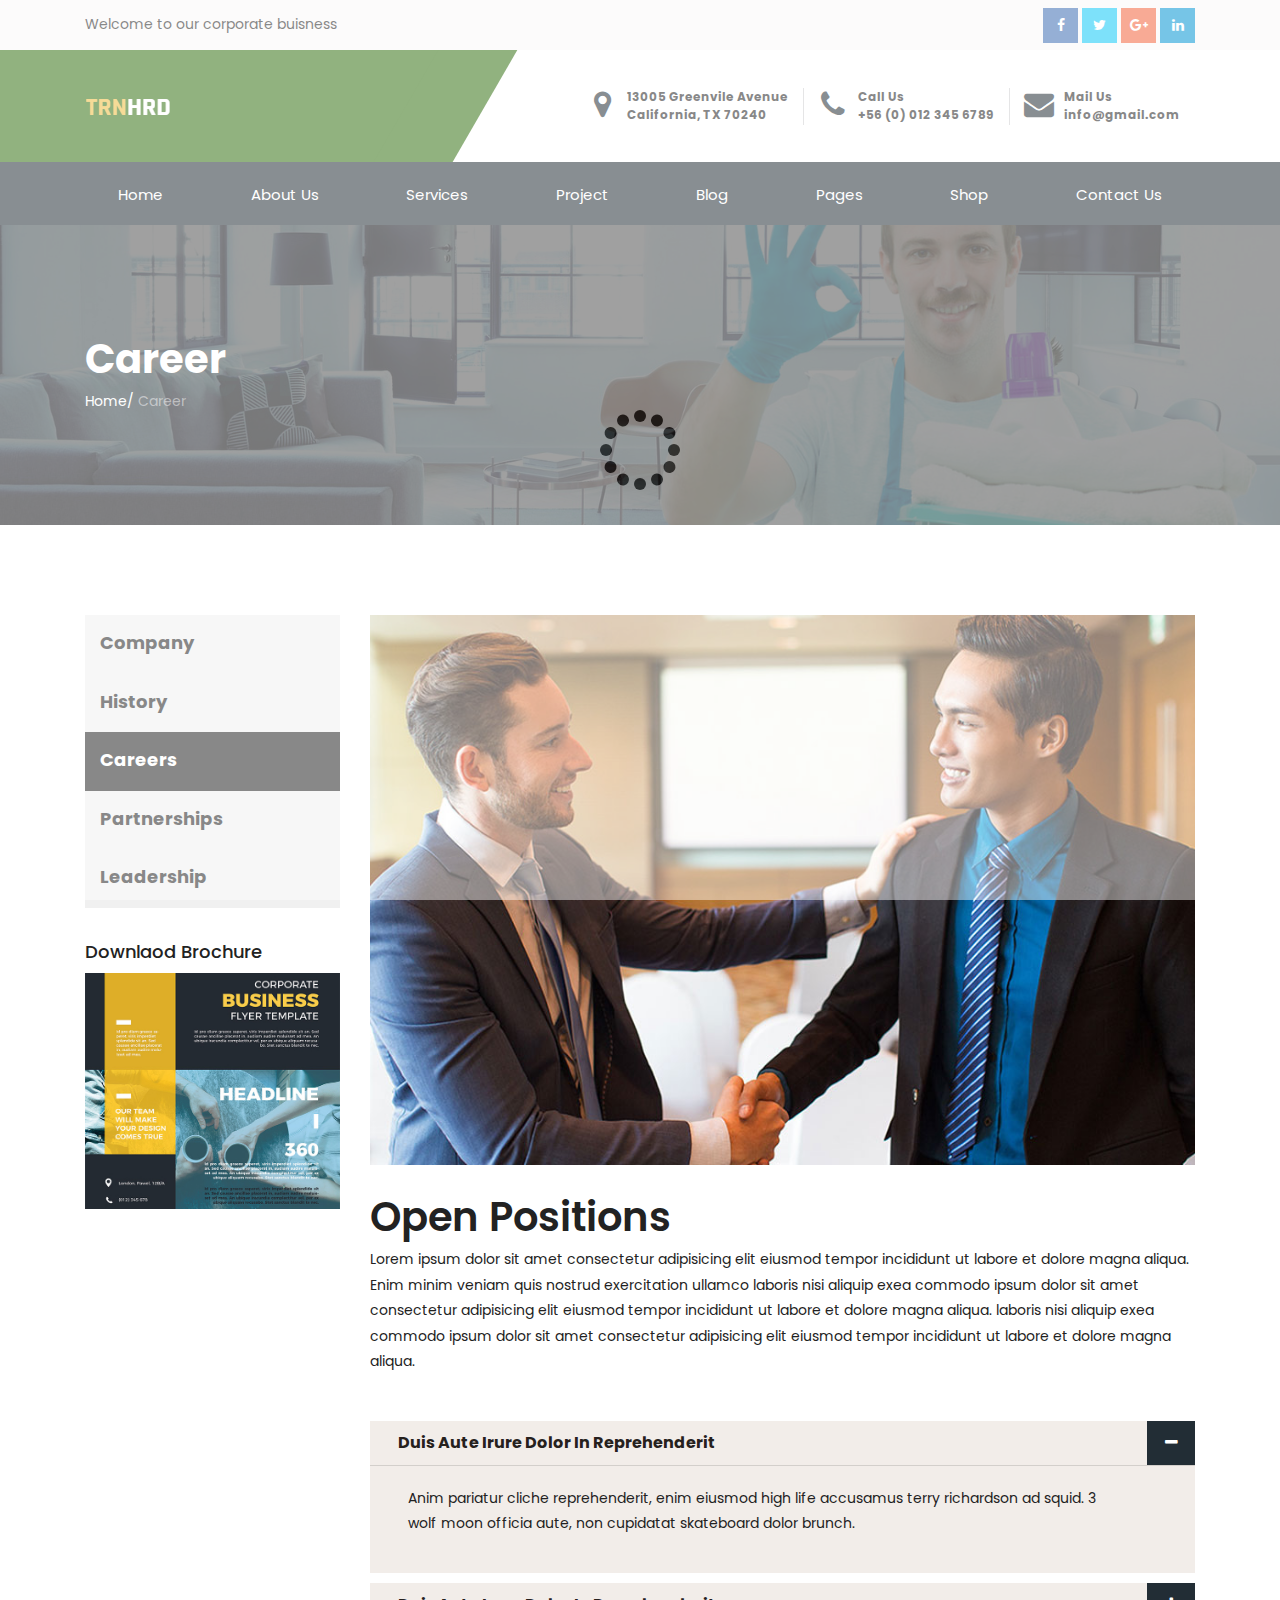
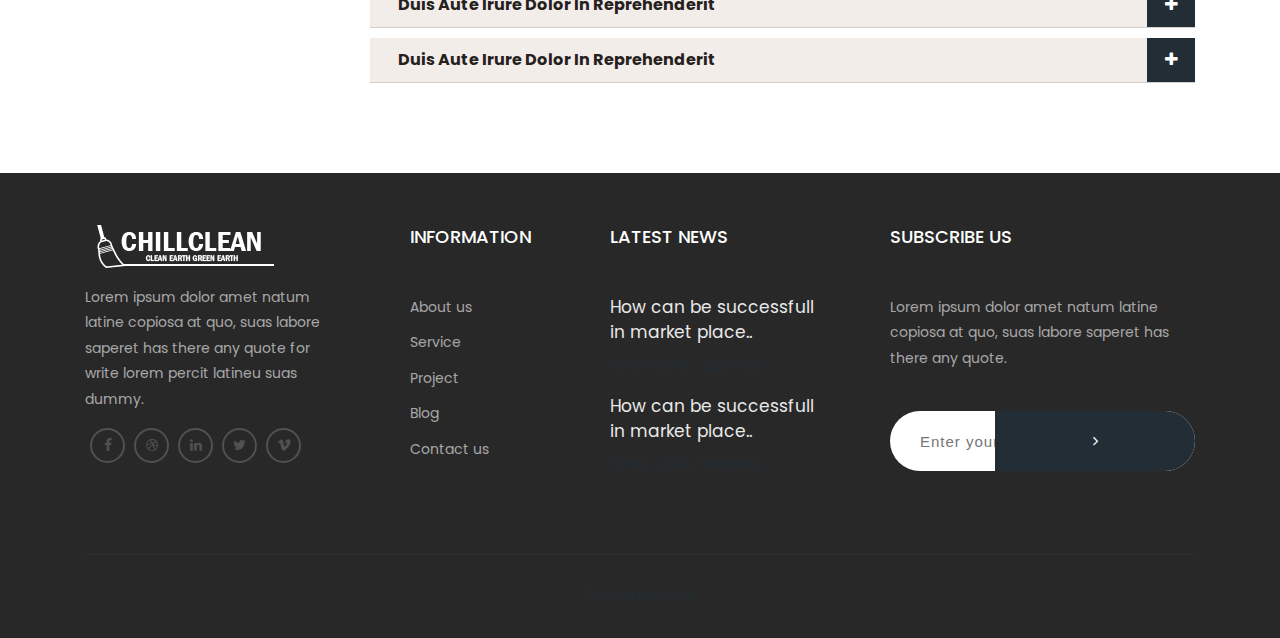
<file: career.html>
﻿<!DOCTYPE html>
<html lang="en">
	
<!-- career08:02-->
<head>
		<meta charset="utf-8">
		<meta http-equiv="X-UA-Compatible" content="IE=edge">
		<meta name="viewport" content="width=device-width, initial-scale=1">
		<title>Chillclean - Cleaning Services HTML5 Bootstrap4 Responsive Template</title><link rel="shortcut icon" type="image/x-icon" href="favicon.ico">
		<link href="https://fonts.googleapis.com/css?family=Poppins:300,400,500,700" rel="stylesheet">
		<link href="assets/css/bootstrap.min.css" rel="stylesheet" type="text/css">
		<link href="assets/css/owl.carousel.css" rel="stylesheet" type="text/css">
		<link href="assets/css/font-awesome.css" rel="stylesheet" type="text/css">
		<link href="assets/css/ionicons.css" rel="stylesheet" type="text/css">
		<link href="assets/css/simple-line-icons.css" rel="stylesheet" type="text/css">
		<link href="assets/css/jquery.fancybox.css" rel="stylesheet" type="text/css">
		<!--Main Slider-->
		<link href="assets/css/settings.css" type="text/css" rel="stylesheet" media="screen">
		<link href="assets/css/layers.css" type="text/css" rel="stylesheet" media="screen">

		<link href="assets/css/style.css" type="text/css" rel="stylesheet">
		<link href="assets/css/header.css" type="text/css" rel="stylesheet">
		<link href="assets/css/footer.css" type="text/css" rel="stylesheet">
		<link href="assets/css/theme-color/default.css" rel="stylesheet" type="text/css" id="theme-color" />

	</head>
	<body>
		<!--loader-->
		<div id="preloader">
			<div class="sk-circle">
				<div class="sk-circle1 sk-child"></div>
				<div class="sk-circle2 sk-child"></div>
				<div class="sk-circle3 sk-child"></div>
				<div class="sk-circle4 sk-child"></div>
				<div class="sk-circle5 sk-child"></div>
				<div class="sk-circle6 sk-child"></div>
				<div class="sk-circle7 sk-child"></div>
				<div class="sk-circle8 sk-child"></div>
				<div class="sk-circle9 sk-child"></div>
				<div class="sk-circle10 sk-child"></div>
				<div class="sk-circle11 sk-child"></div>
				<div class="sk-circle12 sk-child"></div>
			</div>
		</div>

		<!--loader-->
		<!--Header Section Start Here
		==================================-->
		<header>
		<div class="top-part__block">
			<div class="search__box-block">
				<div class="container">
					<input type="text" id="search" class="input-sm form-full" placeholder="Search Now">
					<a href="#!" class="search__close-btn">
						<i class="fa fa-times" aria-hidden="true"></i>
					</a>
				</div>
			</div>
			<div class="container">
				<div class="row">
					<div class="col-sm-7">
						<p>
							Welcome to our corporate buisness
						</p>
					</div>
					<div class="col-sm-5">
						<div class="social-link__block text-right">
							<a href="#" class="facebook">
								<i class="fa fa-facebook"></i>
							</a>
							<a href="#" class="twitter">
								<i class="fa fa-twitter"></i>
							</a>
							<a href="#" class="google-plus">
								<i class="fa fa-google-plus"></i>
							</a>
							<a href="#" class="linkedin">
								<i class="fa fa-linkedin"></i>
							</a>

						</div>
					</div>
				</div>
			</div>
		</div>
		<div class="middel-part__block">
			<div class="container">
				<div class="row">
					<div class="col-lg-4 logo col-md-12 d-flex align-items-center">
						
							<a href="index-2.html">
								<img src="assets/images/logo.png" alt="Logo">
								</a>		
								 
								 <div class="navbar-header">
						<button type="button" class="navbar-toggle hidden-lg-up" data-toggle="collapse" data-target="#navbar-menu">
							<i class="fa fa-bars"></i>
						</button>

					</div>				
					</div>
					<div class="col-lg-8 col-md-12">
						<div class="top-info__block text-right">
							<ul>
								<li>
									<i class="fa fa-map-marker"></i>
									<p>
										13005 Greenvile Avenue
										<span> California, TX 70240</span>
									</p>
								</li>
								<li>
									<i class="fa fa-phone"></i>
									<p>
										Call Us
										<span> +56 (0) 012 345 6789</span>
									</p>
								</li>
								<li>
									<i class="fa fa-envelope" aria-hidden="true"></i>
									<p>
										Mail Us
										<span>
											<a href="mailto:info@gmail.com">info@gmail.com</a>
										</span>
									</p>
								</li>
							</ul>
						</div>
					</div>
				</div>
			</div>
		</div>
		<div class="main_nav stricky-header__top navbar-toggleable-md">

			<nav class="navbar navbar-default navbar-sticky bootsnav">
				<div class="container">
					<!-- Start Header Navigation -->
					
					<!-- End Header Navigation -->
					<!-- Collect the nav links, forms, and other content for toggling -->
					<div class="collapse navbar-collapse" id="navbar-menu">
						<ul class="nav navbar-nav mobile-menu d-flex justify-content-between">
							<li>
								<a href="#!">Home</a>
								<span class="submenu-button"></span>
								<ul class="dropdown-menu">
									<li>
													<a href="index-2.html">Home Page 1</a>
												</li>
												
												<li>
													<a href="index1.html">Home Page 2</a>
												</li>
												
								</ul>
							</li>
							<li>
								<a href="#!">About us</a>
								<span class="submenu-button"></span>
								<ul class="dropdown-menu">
									<li>
										<a href="about.html">About</a>
									</li>
									<li>
										<a href="about2.html">About 2</a>
									</li>
									<li>
										<a href="about3.html">About 3</a>
									</li>
									<li>
										<a href="history.html">history</a>
									</li>
									<li>
										<a href="career.html">career</a>
									</li>
									<li>
										<a href="partnerships.html">partnerships</a>
									</li>
									<li>
										<a href="leadership.html">leadership</a>
									</li>
								</ul>
							</li>
							<li>
								<a href="javascript:avoid(0);">Services</a>
								<span class="submenu-button"></span>
								<ul class="dropdown-menu">
									<li>
										<a href="services.html">All Services</a>
									</li>
									<li>
										<a href="services-details.html">Services Details</a>
									</li>

								</ul>
							</li>
							<li>
								<a href="javascript:avoid(0);">Project</a>
								<span class="submenu-button"></span>
								<ul class="dropdown-menu">
									<li>
										<a href="project.html">project</a>
									</li>

									<li>
										<a href="project-details.html">Projec Details</a>
									</li>

								</ul>
							</li>

							<li>
								<a href="javascript:avoid(0);">blog</a>
								<span class="submenu-button"></span>
								<ul class="dropdown-menu">
									<li>
										<a href="blog.html">Blog</a>
									</li>
									<li>
										<a href="blog-detail.html">Blog Details</a>
									</li>
								</ul>
							</li>

							<li>
								<a href="javascript:avoid(0);">pages</a>
								<span class="submenu-button"></span>
								<ul class="dropdown-menu">
<li>
										<a href="portfolio-masonry.html">Gallery Masonry</a>
									</li>
									<li>
										<a href="portfolio-grid.html">Gallery Grid</a>
									</li>
									<li>
										<a href="team.html">Team</a>
									</li>

									<li>
										<a href="pricing.html">pricing</a>
									</li>
									<li>
										<a href="faq.html">Faq</a>
									</li>
									<li>
										<a href="register.html">Register</a>
									</li>
									<li>
										<a href="login.html">login</a>
									</li>
									<li>
										<a href="testimonial.html">Testimonials</a>
									</li>
									<li>
										<a href="404.html">404 Error</a>
									</li>
									<li>
										<a href="blank.html">blank</a>
									</li>
								</ul>
							</li>
							<li>
								<a href="#!">Shop</a>
								<span class="submenu-button"></span>
								<!-- Nav Dropdown -->
								<ul class="dropdown-menu">
									<li>
										<a href="shop.html">Shop</a>
									</li>
									<li>
										<a href="shop-sidebar.html">shop sidebar</a>
									</li>
									<li>
										<a href="shop-details.html">shop details</a>
									</li>
									<li>
										<a href="cart.html">cart</a>
									</li>
									<li>
										<a href="checkout.html">Checkout</a>
									</li>
								</ul>
								<!-- End Nav Dropdown -->
							</li>
							<li>
								<a href="#!">Contact us</a>
								<span class="submenu-button"></span>
								<ul class="dropdown-menu">
									<li>
										<a href="contact.html">contact</a>
									</li>
									<li>
										<a href="contact1.html">contact 2</a>
									</li>
								</ul>
							</li>
						</ul>
					</div>
					<!--navbar-collapse -->
				</div>
			</nav>
		</div>
	</header><!--Section End Here-->

		<!-- END HEADER -->
		
		<!-- Intro Section -->
 <section class="inner-intro bg-img light-color overlay-before parallax-background">
    <div class="container">
      <div class="row title">
      	<div class="title_row">
      		<h1 data-title="Career"><span>Career</span></h1>
      		<div class="page-breadcrumb">
							<a>Home</a>/ <span>Career</span>
						</div>
      		
      	</div>
        
      </div>
    </div>
  </section>
 <!-- Intro Section End-->
		
		
  <!-- CONTENT --> 
  
  <section class="padding pt-xs-40">
				<div class="container">
					
					<div class="row">
					<div class="col-md-3 col-lg-3 mt-xs-40 pb-xs-40">
						<div class="tab-title">
								<ul class="clearfix">
									<li>
										<a href="about2.html">Company</a>
									</li>
									<li>
									<a href="#!">History</a>
										
									</li>
									<li>
									<a href="#!" class="active">Careers</a>
										
									</li>
									<li>
									<a href="partnerships.html">Partnerships</a>
										
									</li>
									<li>
									<a href="leadership.html">Leadership</a>
										
									</li>
								</ul>
							</div>
							<div class="company-brochure mt-30">
							<h4>Downlaod Brochure</h4>
							<a href="#"><img src="assets/images/flyer.jpg" alt=""></a>
							</div>
								</div>
						
									<div class="col-md-9 col-lg-9">
							<div class="tab-content">
							
								
								<div class="row">
								
								<div class="col-md-12 col-lg-12">
								<img src="assets/images/people.jpg" alt="">
								</div>
								
									
									<div class="col-md-12 col-lg-12">
									<h2 class="pt-30">Open Positions</h2>
									<p>
				Lorem ipsum dolor sit amet consectetur adipisicing elit eiusmod tempor incididunt ut labore et dolore magna aliqua. Enim minim veniam quis nostrud exercitation ullamco laboris nisi aliquip exea commodo ipsum dolor sit amet consectetur adipisicing elit eiusmod tempor incididunt ut labore et dolore magna aliqua. 
				 laboris nisi aliquip exea commodo ipsum dolor sit amet consectetur adipisicing elit eiusmod tempor incididunt ut labore et dolore magna aliqua. 
							</p>
							
									</div>
									
								</div>
								
							</div>
						
						<!-- About Section -->
			<div class="anim-section creer_page mt-30">
						<div id="accordion" role="tablist" aria-multiselectable="true">
							<div class="card">
								<div class="card-header" role="tab" id="headingOne">
									<h5 class="mb-0 panel-title"><a data-toggle="collapse" data-parent="#accordion" href="#collapseOne" aria-expanded="true" aria-controls="collapseOne"> Duis aute irure dolor in reprehenderit <i class="fa fa-plus collape-plus"></i> </a></h5>
								</div>

								<div id="collapseOne" class="collapse show bg-custom" role="tabpanel" aria-labelledby="headingOne">
									<div class="card-block">
										<p>
											Anim pariatur cliche reprehenderit, enim eiusmod high life accusamus terry richardson ad squid. 3 wolf moon officia aute, non
											cupidatat skateboard dolor brunch.
										</p>
									</div>
								</div>
							</div>
							<div class="card">
								<div class="card-header" role="tab" id="headingTwo">
									<h5 class="mb-0 panel-title"><a class="collapsed" data-toggle="collapse" data-parent="#accordion" href="#collapseTwo" aria-expanded="false" aria-controls="collapseTwo"> Duis aute irure dolor in reprehenderit <i class="fa fa-plus collape-plus"></i> </a></h5>
								</div>
								<div id="collapseTwo" class="collapse bg-custom" role="tabpanel" aria-labelledby="headingTwo">
									<div class="card-block">
										<p>
											Anim pariatur cliche reprehenderit, enim eiusmod high life accusamus terry richardson ad squid. 3 wolf moon officia aute, non
											cupidatat skateboard dolor brunch.
										</p>
									</div>
								</div>
							</div>
							<div class="card">
								<div class="card-header" role="tab" id="headingThree">
									<h5 class="mb-0 panel-title"><a class="collapsed" data-toggle="collapse" data-parent="#accordion" href="#collapseThree" aria-expanded="false" aria-controls="collapseThree"> Duis aute irure dolor in reprehenderit <i class="fa fa-plus collape-plus"></i> </a></h5>
								</div>
								<div id="collapseThree" class="collapse bg-custom" role="tabpanel" aria-labelledby="headingThree">
									<div class="card-block">
										<p>
											Anim pariatur cliche reprehenderit, enim eiusmod high life accusamus terry richardson ad squid. 3 wolf moon officia aute, non
											cupidatat skateboard dolor brunch.
										</p>
									</div>
								</div>
							</div>
						</div>
					</div>
			<!-- About Section End-->
		
						</div>
					
					
					
					</div>
				</div>
			</section>
			
 

		<!-- Footer_Section -->
		<footer class="footer pt-50">
			<div class="container">
				<div class="row">
					<div class="col-md-6 col-lg-3 footer_logo">
						<a href="index-2.html"><img src="assets/images/footer_logo.png" alt=""></a>
						<p>
							Lorem ipsum dolor amet natum latine copiosa at quo, suas labore saperet has there any quote for write lorem percit latineu suas dummy.
						</p>
						<ul>
							<li>
								<a href="#"><i class="fa fa-facebook" aria-hidden="true"></i></a>
							</li>
							<li>
								<a href="#"><i class="fa fa-dribbble" aria-hidden="true"></i></a>
							</li>
							<li>
								<a href="#"><i class="fa fa-linkedin" aria-hidden="true"></i></a>
							</li>
							<li>
								<a href="#"><i class="fa fa-twitter" aria-hidden="true"></i></a>
							</li>
							<li>
								<a href="#"><i class="fa fa-vimeo" aria-hidden="true"></i></a>
							</li>
						</ul>
					</div>

					<div class="col-md-6 col-lg-2 mt-xs-30 link_footer">
						<h4>Information</h4>
						<ul>
							<li>
								<a href="#">About us</a>
							</li>
							<li>
								<a href="#">Service</a>
							</li>
							<li>
								<a href="#">Project</a>
							</li>
							<li>
								<a href="#">Blog</a>
							</li>
							<li>
								<a href="#">Contact us</a>
							</li>
						</ul>
					</div>

					<div class="col-md-6 col-lg-3 mt-sm-30 mt-xs-30 footer-latest-news">
						<h4>Latest News</h4>
						<div class="single-news">
							<h5><a href="#">How can be successfull in market place..</a></h5>
							<span>13 Nov, 2018  /  Business</span>
						</div>
						<div class="single-news">
							<h5><a href="#">How can be successfull in market place..</a></h5>
							<span>13 Nov, 2018  /  Business</span>
						</div>
					</div>

					<div class="col-md-6 col-lg-4 mt-sm-30 mt-xs-30 footer-subscribe">
						<h4>Subscribe Us</h4>
						<p>
							Lorem ipsum dolor amet natum latine copiosa at quo, suas labore saperet has there any quote.
						</p>
						<form action="#">
							<input type="text" placeholder="Enter your e-mail">
							<button class="btn-text">
								<i class="fa fa-angle-right" aria-hidden="true"></i>
							</button>
						</form>

					</div>

				</div>
			</div>
			<div class="bottom-footer text-center">
				<div class="container">
					<div class="bor_top clearfix">
						<p>
							<a href="https://www.templateshub.net" target="_blank">Templates Hub</a>
						</p>

					</div>
				</div>
			</div>
		</footer>
		<!-- Footer_Section_End -->

<script type="text/javascript" src="assets/js/jquery.min.js"></script>
		<script type="text/javascript" src="assets/js/tether.min.js"></script>
		<script type="text/javascript" src="assets/js/bootstrap.min.js"></script>
		<script type="text/javascript" src="assets/js/owl.carousel.js"></script>
		<!-- fancybox Js -->
		<script src="assets/js/jquery.mousewheel-3.0.6.pack.js" type="text/javascript"></script>
		<script src="assets/js/jquery.fancybox.pack.js" type="text/javascript"></script>
		<!-- masonry,isotope Effect Js -->
		<script src="assets/js/imagesloaded.pkgd.min.js" type="text/javascript"></script>
		<script src="assets/js/isotope.pkgd.min.js" type="text/javascript"></script>
		<script src="assets/js/masonry.pkgd.min.js" type="text/javascript"></script>
		<script src="assets/js/jquery.appear.js" type="text/javascript"></script>
		<!-- revolution Js -->
		<script type="text/javascript" src="assets/js/jquery.themepunch.tools.min.js"></script>
		<script type="text/javascript" src="assets/js/jquery.themepunch.revolution.min.js"></script>
		<script type="text/javascript" src="assets/extensions/revolution.extension.slideanims.min.js"></script>
		<script type="text/javascript" src="assets/extensions/revolution.extension.layeranimation.min.js"></script>
		<script type="text/javascript" src="assets/extensions/revolution.extension.navigation.min.js"></script>
		<script type="text/javascript" src="assets/extensions/revolution.extension.parallax.min.js"></script>
		<script type="text/javascript" src="assets/js/jquery.revolution.js"></script>
		<!-- Compiled and minified JavaScript -->
		<script src="assets/js/jquery.appear.js" type="text/javascript"></script>
		<script src="assets/js/custom.js" type="text/javascript"></script>

	</body>

<!-- career08:02-->
</html>
</file>
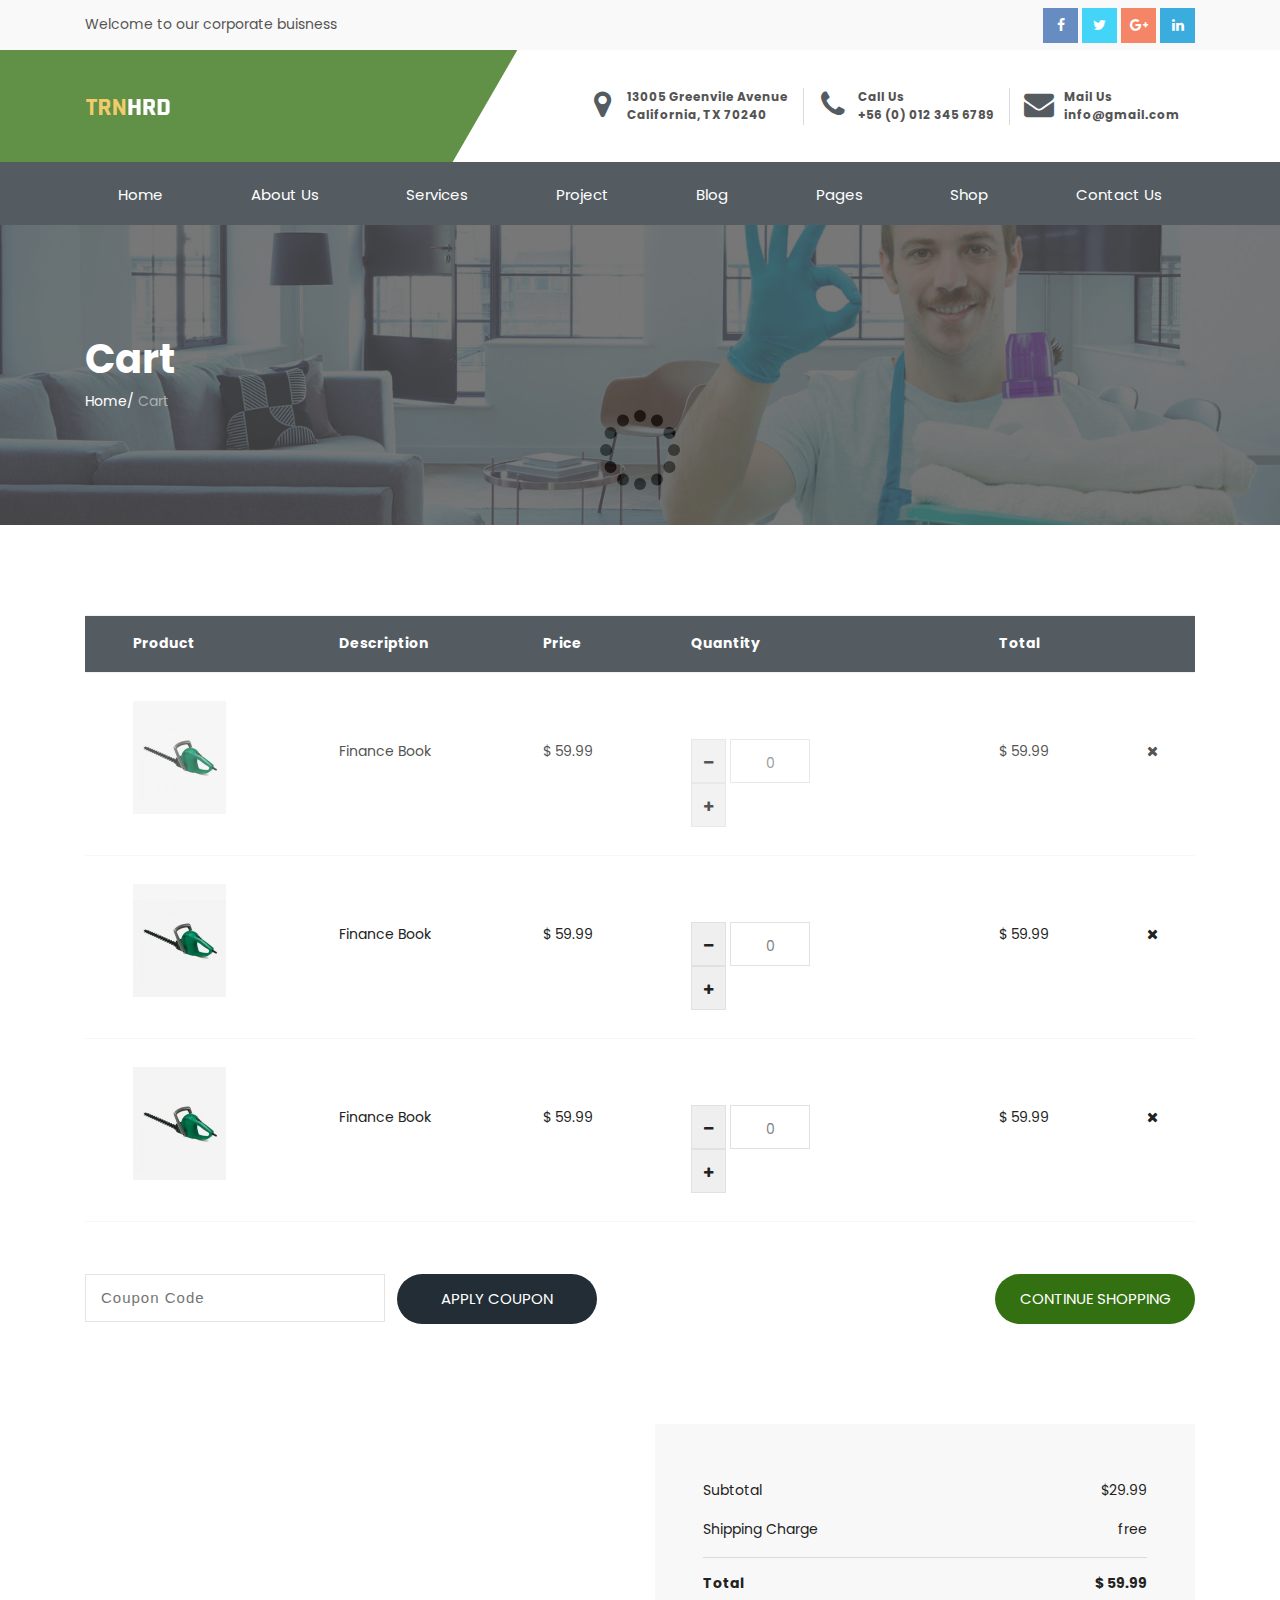
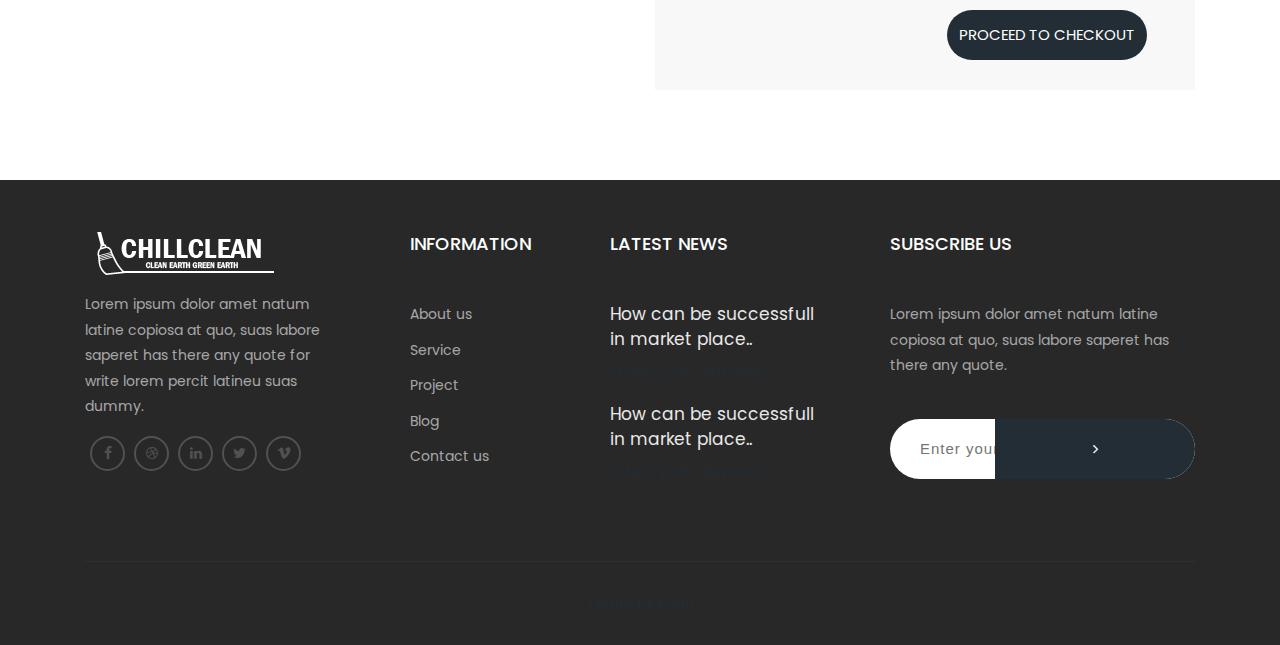
<file: cart.html>
﻿<!DOCTYPE html>
<html lang="en">
    
<!-- cart11:26-->
<head>
        <meta charset="utf-8">
        <meta http-equiv="X-UA-Compatible" content="IE=edge">
        <meta name="viewport" content="width=device-width, initial-scale=1">
        <title>Chillclean - Cleaning Services HTML5 Bootstrap4 Responsive Template</title><link rel="shortcut icon" type="image/x-icon" href="favicon.ico">
		<link href="https://fonts.googleapis.com/css?family=Poppins:300,400,500,700" rel="stylesheet">
        <link href="assets/css/bootstrap.min.css" rel="stylesheet" type="text/css">
		<link href="assets/css/font-awesome.css" rel="stylesheet" type="text/css">
		<link href="assets/css/ionicons.css" rel="stylesheet" type="text/css">
        <link href="assets/css/jquery.fancybox.css" rel="stylesheet" type="text/css">
		<!--Main Slider-->
		<link href="assets/css/settings.css" type="text/css" rel="stylesheet" media="screen">
		<link href="assets/css/layers.css" type="text/css" rel="stylesheet" media="screen">
		<link href="assets/css/layers.css" type="text/css" rel="stylesheet" media="screen">
		<link href="assets/css/owl.carousel.css" type="text/css" rel="stylesheet" media="screen">
        <link href="assets/css/style.css" rel="stylesheet"> 
		<link href="assets/css/header.css" rel="stylesheet" type="text/css">
		<link href="assets/css/footer.css" rel="stylesheet" type="text/css" />
		<link href="assets/css/theme-color/default.css" rel="stylesheet" type="text/css" id="theme-color" />
    </head>
    <body>
<!--loader-->
<div id="preloader">
  <div class="sk-circle">
    <div class="sk-circle1 sk-child"></div>
    <div class="sk-circle2 sk-child"></div>
    <div class="sk-circle3 sk-child"></div>
    <div class="sk-circle4 sk-child"></div>
    <div class="sk-circle5 sk-child"></div>
    <div class="sk-circle6 sk-child"></div>
    <div class="sk-circle7 sk-child"></div>
    <div class="sk-circle8 sk-child"></div>
    <div class="sk-circle9 sk-child"></div>
    <div class="sk-circle10 sk-child"></div>
    <div class="sk-circle11 sk-child"></div>
    <div class="sk-circle12 sk-child"></div>
  </div>
</div>

<!--loader--> 
		<!--Header Section Start Here
		==================================-->
		<header>
		<div class="top-part__block">
			<div class="search__box-block">
				<div class="container">
					<input type="text" id="search" class="input-sm form-full" placeholder="Search Now">
					<a href="#!" class="search__close-btn">
						<i class="fa fa-times" aria-hidden="true"></i>
					</a>
				</div>
			</div>
			<div class="container">
				<div class="row">
					<div class="col-sm-7">
						<p>
							Welcome to our corporate buisness
						</p>
					</div>
					<div class="col-sm-5">
						<div class="social-link__block text-right">
							<a href="#" class="facebook">
								<i class="fa fa-facebook"></i>
							</a>
							<a href="#" class="twitter">
								<i class="fa fa-twitter"></i>
							</a>
							<a href="#" class="google-plus">
								<i class="fa fa-google-plus"></i>
							</a>
							<a href="#" class="linkedin">
								<i class="fa fa-linkedin"></i>
							</a>

						</div>
					</div>
				</div>
			</div>
		</div>
		<div class="middel-part__block">
			<div class="container">
				<div class="row">
					<div class="col-lg-4 logo col-md-12 d-flex align-items-center">
						
							<a href="index-2.html">
								<img src="assets/images/logo.png" alt="Logo">
								</a>		
								 
								 <div class="navbar-header">
						<button type="button" class="navbar-toggle hidden-lg-up" data-toggle="collapse" data-target="#navbar-menu">
							<i class="fa fa-bars"></i>
						</button>

					</div>				
					</div>
					<div class="col-lg-8 col-md-12">
						<div class="top-info__block text-right">
							<ul>
								<li>
									<i class="fa fa-map-marker"></i>
									<p>
										13005 Greenvile Avenue
										<span> California, TX 70240</span>
									</p>
								</li>
								<li>
									<i class="fa fa-phone"></i>
									<p>
										Call Us
										<span> +56 (0) 012 345 6789</span>
									</p>
								</li>
								<li>
									<i class="fa fa-envelope" aria-hidden="true"></i>
									<p>
										Mail Us
										<span>
											<a href="mailto:info@gmail.com">info@gmail.com</a>
										</span>
									</p>
								</li>
							</ul>
						</div>
					</div>
				</div>
			</div>
		</div>
		<div class="main_nav stricky-header__top navbar-toggleable-md">

			<nav class="navbar navbar-default navbar-sticky bootsnav">
				<div class="container">
					<!-- Start Header Navigation -->
					
					<!-- End Header Navigation -->
					<!-- Collect the nav links, forms, and other content for toggling -->
					<div class="collapse navbar-collapse" id="navbar-menu">
						<ul class="nav navbar-nav mobile-menu d-flex justify-content-between">
							<li>
								<a href="#!">Home</a>
								<span class="submenu-button"></span>
								<ul class="dropdown-menu">
									<li>
													<a href="index-2.html">Home Page 1</a>
												</li>
												
												<li>
													<a href="index1.html">Home Page 2</a>
												</li>
												
								</ul>
							</li>
							<li>
								<a href="#!">About us</a>
								<span class="submenu-button"></span>
								<ul class="dropdown-menu">
									<li>
										<a href="about.html">About</a>
									</li>
									<li>
										<a href="about2.html">About 2</a>
									</li>
									<li>
										<a href="about3.html">About 3</a>
									</li>
									<li>
										<a href="history.html">history</a>
									</li>
									<li>
										<a href="career.html">career</a>
									</li>
									<li>
										<a href="partnerships.html">partnerships</a>
									</li>
									<li>
										<a href="leadership.html">leadership</a>
									</li>
								</ul>
							</li>
							<li>
								<a href="javascript:avoid(0);">Services</a>
								<span class="submenu-button"></span>
								<ul class="dropdown-menu">
									<li>
										<a href="services.html">All Services</a>
									</li>
									<li>
										<a href="services-details.html">Services Details</a>
									</li>

								</ul>
							</li>
							<li>
								<a href="javascript:avoid(0);">Project</a>
								<span class="submenu-button"></span>
								<ul class="dropdown-menu">
									<li>
										<a href="project.html">project</a>
									</li>

									<li>
										<a href="project-details.html">Projec Details</a>
									</li>

								</ul>
							</li>

							<li>
								<a href="javascript:avoid(0);">blog</a>
								<span class="submenu-button"></span>
								<ul class="dropdown-menu">
									<li>
										<a href="blog.html">Blog</a>
									</li>
									<li>
										<a href="blog-detail.html">Blog Details</a>
									</li>
								</ul>
							</li>

							<li>
								<a href="javascript:avoid(0);">pages</a>
								<span class="submenu-button"></span>
								<ul class="dropdown-menu">
<li>
										<a href="portfolio-masonry.html">Gallery Masonry</a>
									</li>
									<li>
										<a href="portfolio-grid.html">Gallery Grid</a>
									</li>
									<li>
										<a href="team.html">Team</a>
									</li>

									<li>
										<a href="pricing.html">pricing</a>
									</li>
									<li>
										<a href="faq.html">Faq</a>
									</li>
									<li>
										<a href="register.html">Register</a>
									</li>
									<li>
										<a href="login.html">login</a>
									</li>
									<li>
										<a href="testimonial.html">Testimonials</a>
									</li>
									<li>
										<a href="404.html">404 Error</a>
									</li>
									<li>
										<a href="blank.html">blank</a>
									</li>
								</ul>
							</li>
							<li>
								<a href="#!">Shop</a>
								<span class="submenu-button"></span>
								<!-- Nav Dropdown -->
								<ul class="dropdown-menu">
									<li>
										<a href="shop.html">Shop</a>
									</li>
									<li>
										<a href="shop-sidebar.html">shop sidebar</a>
									</li>
									<li>
										<a href="shop-details.html">shop details</a>
									</li>
									<li>
										<a href="cart.html">cart</a>
									</li>
									<li>
										<a href="checkout.html">Checkout</a>
									</li>
								</ul>
								<!-- End Nav Dropdown -->
							</li>
							<li>
								<a href="#!">Contact us</a>
								<span class="submenu-button"></span>
								<ul class="dropdown-menu">
									<li>
										<a href="contact.html">contact</a>
									</li>
									<li>
										<a href="contact1.html">contact 2</a>
									</li>
								</ul>
							</li>
						</ul>
					</div>
					<!--navbar-collapse -->
				</div>
			</nav>
		</div>
	</header><!--Section End Here-->

		<!-- END HEADER -->
			<!-- CONTENT -->
			<!-- Intro Section -->
			<section class="inner-intro bg-img light-color overlay-before parallax-background">
			<div class="container">
				<div class="row title">
					<div class="title_row">
						<h1 data-title="Cart"><span>Cart</span></h1>
						<div class="page-breadcrumb">
							<a>Home</a>/ <span>Cart</span>
						</div>

					</div>

				</div>
			</div>
		</section>
			<!-- End Intro Section -->

			<section class="padding ptb-xs-40">
				<div class="cart_page_area sp100">
					<div class="container">
						<div class="cart_table_wraper">
							<div class="row">
								<div class="col-md-12">
									<div class="cart_wrpaer">
										<div class="table_scroll table-responsive">
											<table class=" table table-striped">
												<thead class="dark-bg">
													<tr>
														<th><span>Product</span></th>
														<th><span>Description</span></th>
														<th><span>Price</span></th>
														<th><span>Quantity</span></th>
														<th><span>Total</span></th>
														<th><span></span></th>
													</tr>
												</thead>
												<tbody>
													<tr>
														<td><img class="img-rounded" src="assets/images/shop/1.jpg" alt=""></td>
														<td class="padding_all">
														<p>
															Finance Book
														</p></td>
														<td class="padding_all">
														<p>
															$ 59.99
														</p></td>
														<td class="padding_all">
														<div class="cart_amount_wrap">
															<div class="product-regulator">
																<button class="minus" type="button">
																	<i class="fa fa-minus"></i>
																</button>
																<div class="output">
																	0
																</div>
																<button class="plus" type="button">
																	<i class="fa fa-plus"></i>
																</button>
															</div>
														</div></td>
														<td class="padding_all">
														<p>
															$ 59.99
														</p></td>
														<td class="padding_all"><a href="#"><i class="fa fa-times"></i></a></td>
													</tr>
													<tr>
														<td><img class="img-rounded" src="assets/images/shop/1.jpg" alt=""></td>
														<td class="padding_all">
														<p>
															Finance Book
														</p></td>
														<td class="padding_all">
														<p>
															$ 59.99
														</p></td>
														<td class="padding_all">
														<div class="cart_amount_wrap">
															<div class="product-regulator">
																<button class="minus" type="button">
																	<i class="fa fa-minus"></i>
																</button>
																<div class="output">
																	0
																</div>
																<button class="plus" type="button">
																	<i class="fa fa-plus"></i>
																</button>
															</div>
														</div></td>
														<td class="padding_all">
														<p>
															$ 59.99
														</p></td>
														<td class="padding_all"><a href="#"><i class="fa fa-times"></i></a></td>
													</tr>
													<tr>
														<td><img class="img-rounded" src="assets/images/shop/1.jpg" alt=""></td>
														<td class="padding_all">
														<p>
															Finance Book
														</p></td>
														<td class="padding_all">
														<p>
															$ 59.99
														</p></td>
														<td class="padding_all">
														<div class="cart_amount_wrap">
															<div class="product-regulator">
																<button class="minus" type="button">
																	<i class="fa fa-minus"></i>
																</button>
																<div class="output">
																	0
																</div>
																<button class="plus" type="button">
																	<i class="fa fa-plus"></i>
																</button>
															</div>
														</div></td>
														<td class="padding_all">
														<p>
															$ 59.99
														</p></td>
														<td class="padding_all"><a href="#"><i class="fa fa-times"></i></a></td>
													</tr>
												</tbody>
											</table>
											<!-- table End -->
										</div>
										<div class="row cart_btns">
											<div class="col-md-8">
												<form action="#">
													<input type="text" placeholder="Coupon Code" class="common_btn cart_page_btn1" name="coupon">
												</form>
												<a class="cart_page_btn2 btn-text  hvr-bounce-to-right" href="#">Apply coupon</a>
											</div>
											<!-- column End -->
											<div class="col-md-4 text-md-right">
												<a class="btn-text secondary_bg mt-xs-20" href="#">Continue Shopping </a>
											</div>
											<!-- column End -->
										</div>
										<!-- cart_btns End -->
									</div>
								</div>
								<!-- column End -->
							</div>
							<!-- row End -->
							<div class="row">
								<div class="col-lg-6 offset-lg-6">
									<div class="cart_totals_area gray-bg">

										<ul>
											<li>
												Subtotal <span>$29.99</span>
											</li>
											<li>
												Shipping Charge<span>free</span>
											</li>
											<li>
												<strong>Total</strong><span><strong> $ 59.99 </strong></span>
											</li>
										</ul>
										<a class="btn-text pull-right" href="checkout.html">Proceed To Checkout</a>
									</div>
								</div>
								<!-- column End -->
							</div>
							<!-- row End -->
						</div>
					</div>
					<!-- container End -->
				</div>

			</section>

			<!--End Contact-->
			 

		<!-- Footer_Section -->
		<footer class="footer pt-50">
			<div class="container">
				<div class="row">
					<div class="col-md-6 col-lg-3 footer_logo">
						<a href="index-2.html"><img src="assets/images/footer_logo.png" alt=""></a>
						<p>
							Lorem ipsum dolor amet natum latine copiosa at quo, suas labore saperet has there any quote for write lorem percit latineu suas dummy.
						</p>
						<ul>
							<li>
								<a href="#"><i class="fa fa-facebook" aria-hidden="true"></i></a>
							</li>
							<li>
								<a href="#"><i class="fa fa-dribbble" aria-hidden="true"></i></a>
							</li>
							<li>
								<a href="#"><i class="fa fa-linkedin" aria-hidden="true"></i></a>
							</li>
							<li>
								<a href="#"><i class="fa fa-twitter" aria-hidden="true"></i></a>
							</li>
							<li>
								<a href="#"><i class="fa fa-vimeo" aria-hidden="true"></i></a>
							</li>
						</ul>
					</div>

					<div class="col-md-6 col-lg-2 mt-xs-30 link_footer">
						<h4>Information</h4>
						<ul>
							<li>
								<a href="#">About us</a>
							</li>
							<li>
								<a href="#">Service</a>
							</li>
							<li>
								<a href="#">Project</a>
							</li>
							<li>
								<a href="#">Blog</a>
							</li>
							<li>
								<a href="#">Contact us</a>
							</li>
						</ul>
					</div>

					<div class="col-md-6 col-lg-3 mt-sm-30 mt-xs-30 footer-latest-news">
						<h4>Latest News</h4>
						<div class="single-news">
							<h5><a href="#">How can be successfull in market place..</a></h5>
							<span>13 Nov, 2018  /  Business</span>
						</div>
						<div class="single-news">
							<h5><a href="#">How can be successfull in market place..</a></h5>
							<span>13 Nov, 2018  /  Business</span>
						</div>
					</div>

					<div class="col-md-6 col-lg-4 mt-sm-30 mt-xs-30 footer-subscribe">
						<h4>Subscribe Us</h4>
						<p>
							Lorem ipsum dolor amet natum latine copiosa at quo, suas labore saperet has there any quote.
						</p>
						<form action="#">
							<input type="text" placeholder="Enter your e-mail">
							<button class="btn-text">
								<i class="fa fa-angle-right" aria-hidden="true"></i>
							</button>
						</form>

					</div>

				</div>
			</div>
			<div class="bottom-footer text-center">
				<div class="container">
					<div class="bor_top clearfix">
						<p>
							<a href="https://www.templateshub.net" target="_blank">Templates Hub</a>
						</p>

					</div>
				</div>
			</div>
		</footer>
		<!-- Footer_Section_End -->
		<!-- Site Wraper End -->
	<!-- Site Wraper End --> 
	<script type="text/javascript" src="assets/js/jquery.min.js"></script>
		<script type="text/javascript" src="assets/js/tether.min.js"></script>
		<script type="text/javascript" src="assets/js/bootstrap.min.js"></script> 
<script src="assets/js/jquery.easing.js" type="text/javascript"></script> 

		<!-- fancybox Js -->
		<script src="assets/js/jquery.mousewheel-3.0.6.pack.js" type="text/javascript"></script>
		<script src="assets/js/jquery.fancybox.pack.js" type="text/javascript"></script>
		<!-- carousel Js -->
		<script src="assets/js/owl.carousel.js" type="text/javascript"></script>
	
		<!-- imagesloaded Js -->
		<script src="assets/js/imagesloaded.pkgd.min.js" type="text/javascript"></script>
		<!-- masonry,isotope Effect Js -->
		<script src="assets/js/imagesloaded.pkgd.min.js" type="text/javascript"></script>
		<script src="assets/js/isotope.pkgd.min.js" type="text/javascript"></script>
		<script src="assets/js/masonry.pkgd.min.js" type="text/javascript"></script>
		<script src="assets/js/jquery.appear.js" type="text/javascript"></script>
	
		<!-- revolution Js --> 
		<script type="text/javascript" src="assets/js/jquery.themepunch.tools.min.js"></script> 
		<script type="text/javascript" src="assets/js/jquery.themepunch.revolution.min.js"></script> 
		<script type="text/javascript" src="assets/extensions/revolution.extension.slideanims.min.js"></script> 
		<script type="text/javascript" src="assets/extensions/revolution.extension.layeranimation.min.js"></script> 
		<script type="text/javascript" src="assets/extensions/revolution.extension.navigation.min.js"></script> 
		<script type="text/javascript" src="assets/extensions/revolution.extension.parallax.min.js"></script> 
		<script type="text/javascript" src="assets/js/jquery.revolution.js"></script> 
		<!-- custom Js -->
		<script src="assets/js/custom.js" type="text/javascript"></script>
		
    </body>

<!-- cart11:26-->
</html>
</file>
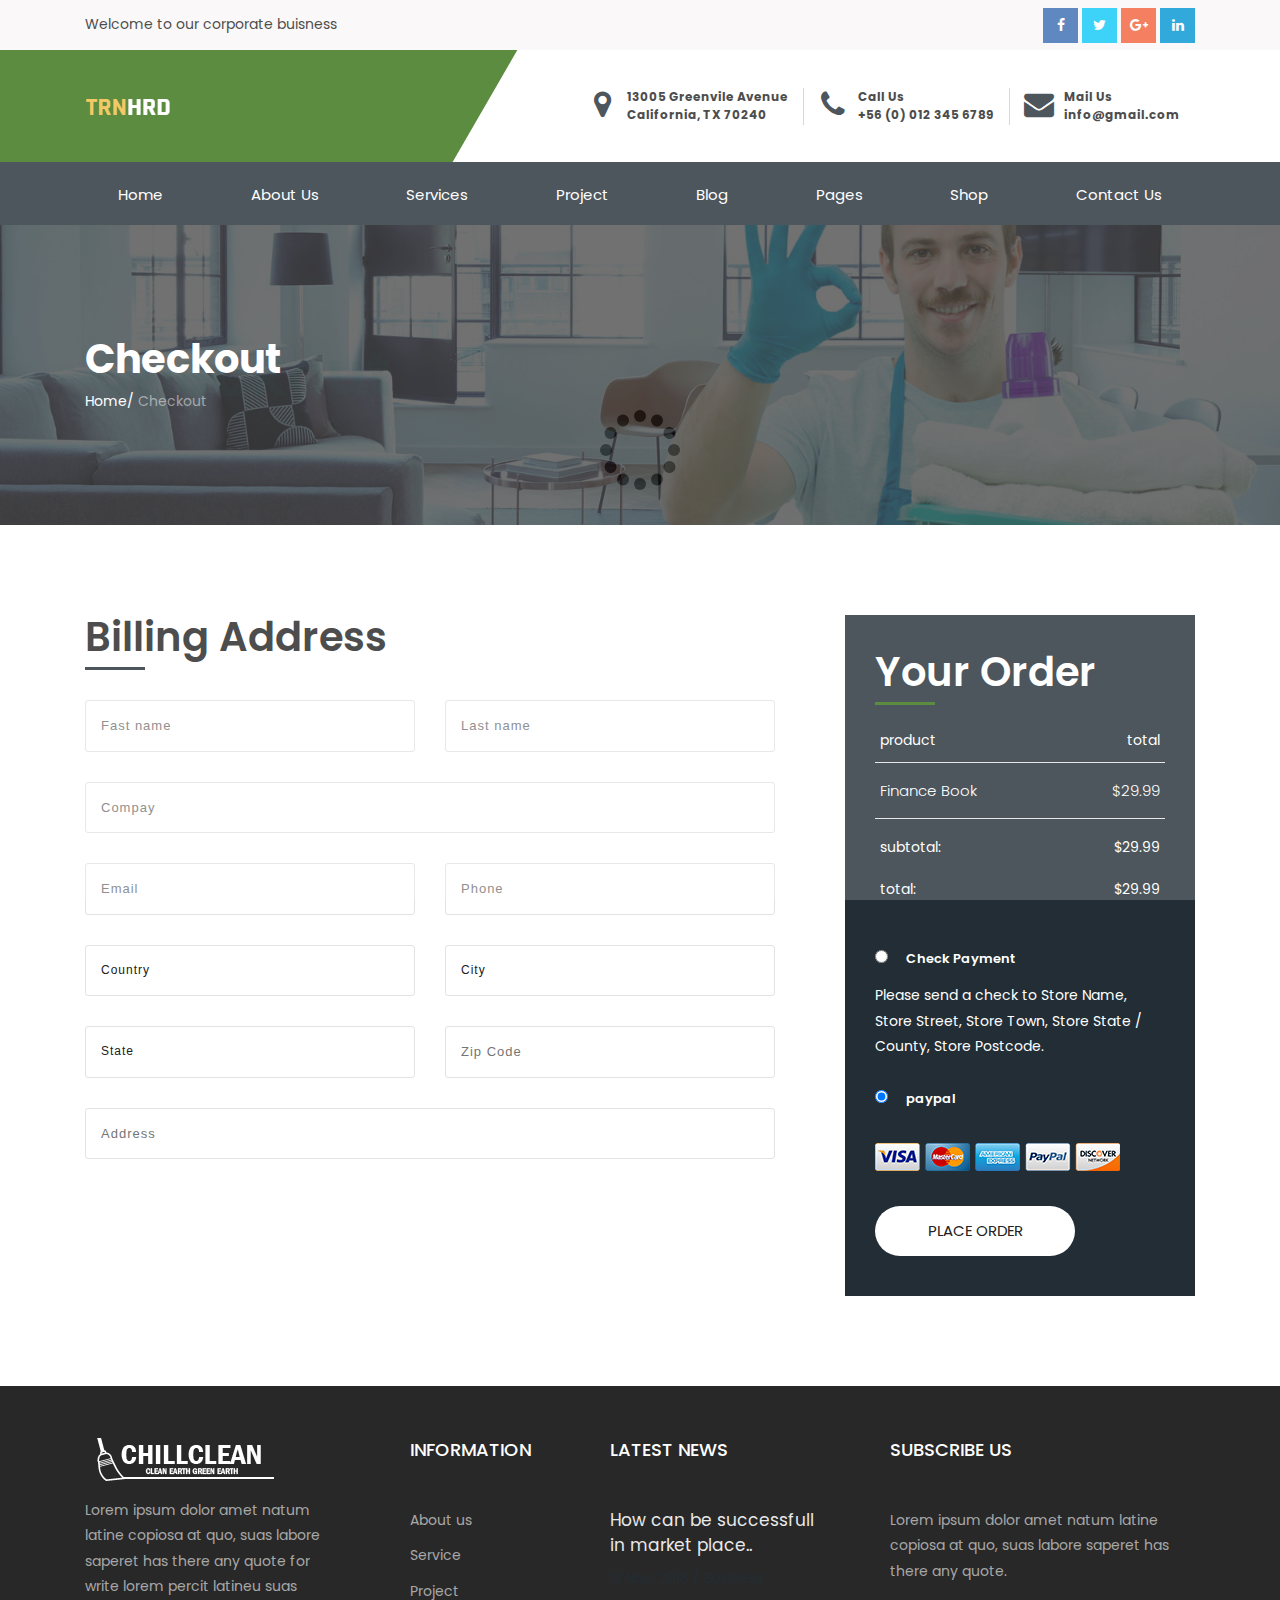
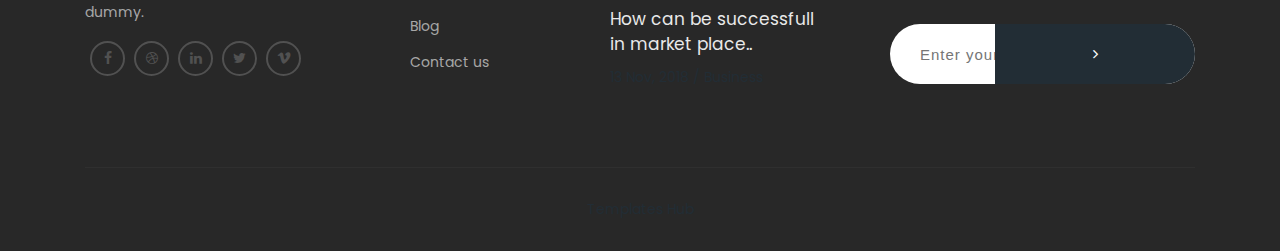
<file: checkout.html>
﻿<!DOCTYPE html>
<html lang="en">
    
<!-- checkout11:26-->
<head>
        <meta charset="utf-8">
        <meta http-equiv="X-UA-Compatible" content="IE=edge">
        <meta name="viewport" content="width=device-width, initial-scale=1">
        <title>Chillclean - Cleaning Services HTML5 Bootstrap4 Responsive Template</title><link rel="shortcut icon" type="image/x-icon" href="favicon.ico">
		<link href="https://fonts.googleapis.com/css?family=Poppins:300,400,500,700" rel="stylesheet">
        <link href="assets/css/bootstrap.min.css" rel="stylesheet" type="text/css">
		<link href="assets/css/font-awesome.css" rel="stylesheet" type="text/css">
		<link href="assets/css/ionicons.css" rel="stylesheet" type="text/css">
        <link href="assets/css/jquery.fancybox.css" rel="stylesheet" type="text/css">
		<!--Main Slider-->
		<link href="assets/css/settings.css" type="text/css" rel="stylesheet" media="screen">
		<link href="assets/css/layers.css" type="text/css" rel="stylesheet" media="screen">
		<link href="assets/css/layers.css" type="text/css" rel="stylesheet" media="screen">
		<link href="assets/css/owl.carousel.css" type="text/css" rel="stylesheet" media="screen">
        <link href="assets/css/style.css" rel="stylesheet"> 
		<link href="assets/css/header.css" rel="stylesheet" type="text/css">
		<link href="assets/css/footer.css" rel="stylesheet" type="text/css" />
		<link href="assets/css/theme-color/default.css" rel="stylesheet" type="text/css" id="theme-color" />
    </head>
    <body>
<!--loader-->
<div id="preloader">
  <div class="sk-circle">
    <div class="sk-circle1 sk-child"></div>
    <div class="sk-circle2 sk-child"></div>
    <div class="sk-circle3 sk-child"></div>
    <div class="sk-circle4 sk-child"></div>
    <div class="sk-circle5 sk-child"></div>
    <div class="sk-circle6 sk-child"></div>
    <div class="sk-circle7 sk-child"></div>
    <div class="sk-circle8 sk-child"></div>
    <div class="sk-circle9 sk-child"></div>
    <div class="sk-circle10 sk-child"></div>
    <div class="sk-circle11 sk-child"></div>
    <div class="sk-circle12 sk-child"></div>
  </div>
</div>

<!--loader--> 
		<!--Header Section Start Here
		==================================-->
		<header>
		<div class="top-part__block">
			<div class="search__box-block">
				<div class="container">
					<input type="text" id="search" class="input-sm form-full" placeholder="Search Now">
					<a href="#!" class="search__close-btn">
						<i class="fa fa-times" aria-hidden="true"></i>
					</a>
				</div>
			</div>
			<div class="container">
				<div class="row">
					<div class="col-sm-7">
						<p>
							Welcome to our corporate buisness
						</p>
					</div>
					<div class="col-sm-5">
						<div class="social-link__block text-right">
							<a href="#" class="facebook">
								<i class="fa fa-facebook"></i>
							</a>
							<a href="#" class="twitter">
								<i class="fa fa-twitter"></i>
							</a>
							<a href="#" class="google-plus">
								<i class="fa fa-google-plus"></i>
							</a>
							<a href="#" class="linkedin">
								<i class="fa fa-linkedin"></i>
							</a>

						</div>
					</div>
				</div>
			</div>
		</div>
		<div class="middel-part__block">
			<div class="container">
				<div class="row">
					<div class="col-lg-4 logo col-md-12 d-flex align-items-center">
						
							<a href="index-2.html">
								<img src="assets/images/logo.png" alt="Logo">
								</a>		
								 
								 <div class="navbar-header">
						<button type="button" class="navbar-toggle hidden-lg-up" data-toggle="collapse" data-target="#navbar-menu">
							<i class="fa fa-bars"></i>
						</button>

					</div>				
					</div>
					<div class="col-lg-8 col-md-12">
						<div class="top-info__block text-right">
							<ul>
								<li>
									<i class="fa fa-map-marker"></i>
									<p>
										13005 Greenvile Avenue
										<span> California, TX 70240</span>
									</p>
								</li>
								<li>
									<i class="fa fa-phone"></i>
									<p>
										Call Us
										<span> +56 (0) 012 345 6789</span>
									</p>
								</li>
								<li>
									<i class="fa fa-envelope" aria-hidden="true"></i>
									<p>
										Mail Us
										<span>
											<a href="mailto:info@gmail.com">info@gmail.com</a>
										</span>
									</p>
								</li>
							</ul>
						</div>
					</div>
				</div>
			</div>
		</div>
		<div class="main_nav stricky-header__top navbar-toggleable-md">

			<nav class="navbar navbar-default navbar-sticky bootsnav">
				<div class="container">
					<!-- Start Header Navigation -->
					
					<!-- End Header Navigation -->
					<!-- Collect the nav links, forms, and other content for toggling -->
					<div class="collapse navbar-collapse" id="navbar-menu">
						<ul class="nav navbar-nav mobile-menu d-flex justify-content-between">
							<li>
								<a href="#!">Home</a>
								<span class="submenu-button"></span>
								<ul class="dropdown-menu">
									<li>
													<a href="index-2.html">Home Page 1</a>
												</li>
												
												<li>
													<a href="index1.html">Home Page 2</a>
												</li>
												
								</ul>
							</li>
							<li>
								<a href="#!">About us</a>
								<span class="submenu-button"></span>
								<ul class="dropdown-menu">
									<li>
										<a href="about.html">About</a>
									</li>
									<li>
										<a href="about2.html">About 2</a>
									</li>
									<li>
										<a href="about3.html">About 3</a>
									</li>
									<li>
										<a href="history.html">history</a>
									</li>
									<li>
										<a href="career.html">career</a>
									</li>
									<li>
										<a href="partnerships.html">partnerships</a>
									</li>
									<li>
										<a href="leadership.html">leadership</a>
									</li>
								</ul>
							</li>
							<li>
								<a href="javascript:avoid(0);">Services</a>
								<span class="submenu-button"></span>
								<ul class="dropdown-menu">
									<li>
										<a href="services.html">All Services</a>
									</li>
									<li>
										<a href="services-details.html">Services Details</a>
									</li>

								</ul>
							</li>
							<li>
								<a href="javascript:avoid(0);">Project</a>
								<span class="submenu-button"></span>
								<ul class="dropdown-menu">
									<li>
										<a href="project.html">project</a>
									</li>

									<li>
										<a href="project-details.html">Projec Details</a>
									</li>

								</ul>
							</li>

							<li>
								<a href="javascript:avoid(0);">blog</a>
								<span class="submenu-button"></span>
								<ul class="dropdown-menu">
									<li>
										<a href="blog.html">Blog</a>
									</li>
									<li>
										<a href="blog-detail.html">Blog Details</a>
									</li>
								</ul>
							</li>

							<li>
								<a href="javascript:avoid(0);">pages</a>
								<span class="submenu-button"></span>
								<ul class="dropdown-menu">
<li>
										<a href="portfolio-masonry.html">Gallery Masonry</a>
									</li>
									<li>
										<a href="portfolio-grid.html">Gallery Grid</a>
									</li>
									<li>
										<a href="team.html">Team</a>
									</li>

									<li>
										<a href="pricing.html">pricing</a>
									</li>
									<li>
										<a href="faq.html">Faq</a>
									</li>
									<li>
										<a href="register.html">Register</a>
									</li>
									<li>
										<a href="login.html">login</a>
									</li>
									<li>
										<a href="testimonial.html">Testimonials</a>
									</li>
									<li>
										<a href="404.html">404 Error</a>
									</li>
									<li>
										<a href="blank.html">blank</a>
									</li>
								</ul>
							</li>
							<li>
								<a href="#!">Shop</a>
								<span class="submenu-button"></span>
								<!-- Nav Dropdown -->
								<ul class="dropdown-menu">
									<li>
										<a href="shop.html">Shop</a>
									</li>
									<li>
										<a href="shop-sidebar.html">shop sidebar</a>
									</li>
									<li>
										<a href="shop-details.html">shop details</a>
									</li>
									<li>
										<a href="cart.html">cart</a>
									</li>
									<li>
										<a href="checkout.html">Checkout</a>
									</li>
								</ul>
								<!-- End Nav Dropdown -->
							</li>
							<li>
								<a href="#!">Contact us</a>
								<span class="submenu-button"></span>
								<ul class="dropdown-menu">
									<li>
										<a href="contact.html">contact</a>
									</li>
									<li>
										<a href="contact1.html">contact 2</a>
									</li>
								</ul>
							</li>
						</ul>
					</div>
					<!--navbar-collapse -->
				</div>
			</nav>
		</div>
	</header><!--Section End Here-->

		<!-- END HEADER -->
			<!-- CONTENT -->
			<!-- Intro Section -->
			<section class="inner-intro bg-img light-color overlay-before parallax-background">
			<div class="container">
				<div class="row title">
					<div class="title_row">
						<h1 data-title="Checkout"><span>Checkout</span></h1>
						<div class="page-breadcrumb">
							<a>Home</a>/ <span>Checkout</span>
						</div>

					</div>

				</div>
			</div>
		</section>
			<!-- End Intro Section -->

			<section class="padding ptb-xs-40">
				<div class="romana_chect_out_form_area sp">
					<div class="container">
						<form action="#">
							<div class="romana_check_out_form">
								<div class="row">
									<div class="col-lg-8">
										<div class="check_form_left common_input">
											<div class="heading-box pb-30">
												<h2><span>Billing</span> Address</h2>
												<span class="b-line l-left"></span>
											</div>

											<div class="row">
												<div class="col-sm-6">
													<input type="text" name="check_first_name" placeholder="Fast name">
												</div>
												<div class="col-sm-6">
													<input type="text" name="check_last_name" placeholder="Last name">
												</div>
											</div>
											<div class="row">
												<div class="col-sm-12">
													<input type="text" name="check_company_name" placeholder="Compay">
												</div>
											</div>
											<div class="row">
												<div class="col-sm-6">
													<input type="text" name="check_email" placeholder="Email">
												</div>
												<div class="col-sm-6">
													<input type="text" name="check_Number" placeholder="Phone">
												</div>
											</div>
											<div class="row">
												<div class="col-sm-6">
													<div class="select_option_one">
														<select name="userSelect" id="userSelect" class="">
															<option value="1">Country</option>
															<option value="2">Unitate State</option>
															<option value="3">Canada</option>
															<option value="4">Bangladesh</option>
														</select>
													</div>
													<div class="select_option_one">
														<select name="userSelect1" id="userSelect1" class="">
															<option value="1">State</option>
															<option value="2">Alabama</option>
															<option value="3">Alaska</option>
															<option value="4">Lowa</option>
														</select>
													</div>
												</div>
												<div class="col-sm-6">
													<div class="select_option_one">
														<select name="userSelect2" id="userSelect2" class="">
															<option value="1">City</option>
															<option value="2">Bristol</option>
															<option value="3">Washington</option>
															<option value="4">Salem</option>
														</select>
													</div>
													<input type="text" name="check_zip" placeholder="Zip Code">
												</div>
											</div>
											<div class="row">
												<div class="col-sm-12">
													<input type="text" name="check_address" placeholder="Address">
												</div>
											</div>
										</div>
									</div>
									<div class="col-lg-4">
										<div class="check_form_right bg-color light-color">
											<div class="heading-box pb-15 ">
												<h2><span>your</span> order</h2>
												<span class="b-line l-left secondary_bg"></span>

											</div>

											<div class="product_order">
												<ul>
													<li>
														product<span>total</span>
													</li>
													<li>
														Finance Book<span>$29.99</span>
													</li>
													<li>
														subtotal:<span>$29.99</span>
													</li>
													<li>
														total:<span>$29.99</span>
													</li>
												</ul>
											</div>
											<div class="romana_select_method ">
												<ul class="mb-40">
													<li>
														<input type="radio" id="option1" name="selector">
														<label for="option1">Check Payment</label>
														<div class="check_text">
															<p>
																Please send a check to Store Name, Store Street, Store Town, Store State / County, Store Postcode.
															</p>
														</div>
														<div class="check"></div>
													</li>
													<li>
														<input type="radio" id="option2" name="selector" checked="">
														<label for="option2">paypal</label>
														<div class="paypal_img">
															<img src="assets/images/paypal-card.png" alt="">
														</div>
														<div class="check"></div>
													</li>
												</ul>
												<a href="#" class="btn-text white-btn">place order</a>
											</div>
										</div>
									</div>
								</div>
							</div>
						</form>
						<!-- column End -->
					</div>
					<!-- container End -->
				</div>
			</section>

			<!--End Contact-->
		 

		<!-- Footer_Section -->
		<footer class="footer pt-50">
			<div class="container">
				<div class="row">
					<div class="col-md-6 col-lg-3 footer_logo">
						<a href="index-2.html"><img src="assets/images/footer_logo.png" alt=""></a>
						<p>
							Lorem ipsum dolor amet natum latine copiosa at quo, suas labore saperet has there any quote for write lorem percit latineu suas dummy.
						</p>
						<ul>
							<li>
								<a href="#"><i class="fa fa-facebook" aria-hidden="true"></i></a>
							</li>
							<li>
								<a href="#"><i class="fa fa-dribbble" aria-hidden="true"></i></a>
							</li>
							<li>
								<a href="#"><i class="fa fa-linkedin" aria-hidden="true"></i></a>
							</li>
							<li>
								<a href="#"><i class="fa fa-twitter" aria-hidden="true"></i></a>
							</li>
							<li>
								<a href="#"><i class="fa fa-vimeo" aria-hidden="true"></i></a>
							</li>
						</ul>
					</div>

					<div class="col-md-6 col-lg-2 mt-xs-30 link_footer">
						<h4>Information</h4>
						<ul>
							<li>
								<a href="#">About us</a>
							</li>
							<li>
								<a href="#">Service</a>
							</li>
							<li>
								<a href="#">Project</a>
							</li>
							<li>
								<a href="#">Blog</a>
							</li>
							<li>
								<a href="#">Contact us</a>
							</li>
						</ul>
					</div>

					<div class="col-md-6 col-lg-3 mt-sm-30 mt-xs-30 footer-latest-news">
						<h4>Latest News</h4>
						<div class="single-news">
							<h5><a href="#">How can be successfull in market place..</a></h5>
							<span>13 Nov, 2018  /  Business</span>
						</div>
						<div class="single-news">
							<h5><a href="#">How can be successfull in market place..</a></h5>
							<span>13 Nov, 2018  /  Business</span>
						</div>
					</div>

					<div class="col-md-6 col-lg-4 mt-sm-30 mt-xs-30 footer-subscribe">
						<h4>Subscribe Us</h4>
						<p>
							Lorem ipsum dolor amet natum latine copiosa at quo, suas labore saperet has there any quote.
						</p>
						<form action="#">
							<input type="text" placeholder="Enter your e-mail">
							<button class="btn-text">
								<i class="fa fa-angle-right" aria-hidden="true"></i>
							</button>
						</form>

					</div>

				</div>
			</div>
			<div class="bottom-footer text-center">
				<div class="container">
					<div class="bor_top clearfix">
						<p>
							<a href="https://www.templateshub.net" target="_blank">Templates Hub</a>
						</p>

					</div>
				</div>
			</div>
		</footer>
		<!-- Footer_Section_End -->
		<!-- Site Wraper End -->
	<!-- Site Wraper End --> 
	<script type="text/javascript" src="assets/js/jquery.min.js"></script>
		<script type="text/javascript" src="assets/js/tether.min.js"></script>
		<script type="text/javascript" src="assets/js/bootstrap.min.js"></script> 
<script src="assets/js/jquery.easing.js" type="text/javascript"></script> 

		<!-- fancybox Js -->
		<script src="assets/js/jquery.mousewheel-3.0.6.pack.js" type="text/javascript"></script>
		<script src="assets/js/jquery.fancybox.pack.js" type="text/javascript"></script>
		<!-- carousel Js -->
		<script src="assets/js/owl.carousel.js" type="text/javascript"></script>
	
		<!-- imagesloaded Js -->
		<script src="assets/js/imagesloaded.pkgd.min.js" type="text/javascript"></script>
		<!-- masonry,isotope Effect Js -->
		<script src="assets/js/imagesloaded.pkgd.min.js" type="text/javascript"></script>
		<script src="assets/js/isotope.pkgd.min.js" type="text/javascript"></script>
		<script src="assets/js/masonry.pkgd.min.js" type="text/javascript"></script>
		<script src="assets/js/jquery.appear.js" type="text/javascript"></script>
	
		<!-- revolution Js --> 
		<script type="text/javascript" src="assets/js/jquery.themepunch.tools.min.js"></script> 
		<script type="text/javascript" src="assets/js/jquery.themepunch.revolution.min.js"></script> 
		<script type="text/javascript" src="assets/extensions/revolution.extension.slideanims.min.js"></script> 
		<script type="text/javascript" src="assets/extensions/revolution.extension.layeranimation.min.js"></script> 
		<script type="text/javascript" src="assets/extensions/revolution.extension.navigation.min.js"></script> 
		<script type="text/javascript" src="assets/extensions/revolution.extension.parallax.min.js"></script> 
		<script type="text/javascript" src="assets/js/jquery.revolution.js"></script> 
		<!-- custom Js -->
		<script src="assets/js/custom.js" type="text/javascript"></script>
		
    </body>

<!-- checkout11:26-->
</html>
</file>
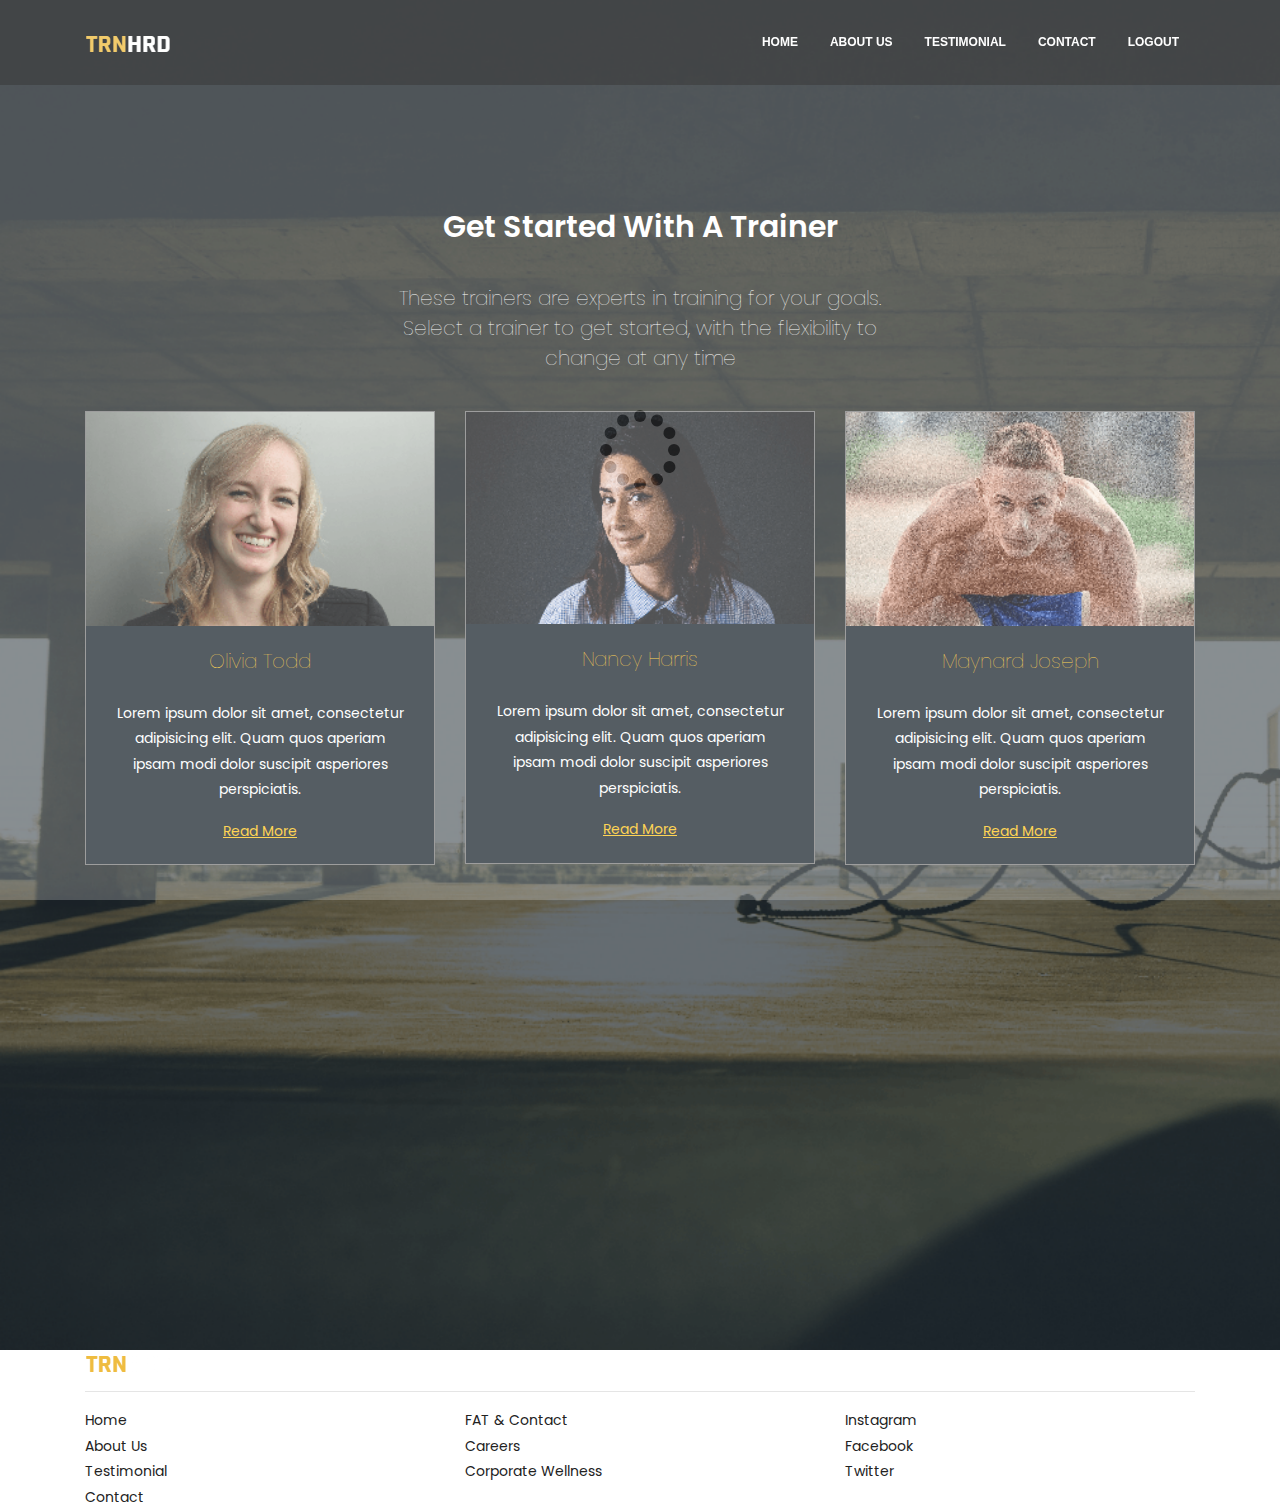
<file: client.html>
<!DOCTYPE html>
<html lang="en">
  <!-- index106:36-->
  <head>
    <meta charset="utf-8" />
    <meta http-equiv="X-UA-Compatible" content="IE=edge" />
    <meta name="viewport" content="width=device-width, initial-scale=1" />
    <title>TRNHRD</title>
    <link rel="shortcut icon" type="image/x-icon" href="favicon.ico" />
    <link
      href="https://fonts.googleapis.com/css?family=Poppins:300,400,500,700"
      rel="stylesheet"
    />
    <link
      href="assets/css/bootstrap.min.css"
      rel="stylesheet"
      type="text/css"
    />
    <link href="assets/css/font-awesome.css" rel="stylesheet" type="text/css" />
    <link href="assets/css/ionicons.css" rel="stylesheet" type="text/css" />
    <link
      href="assets/css/jquery.fancybox.css"
      rel="stylesheet"
      type="text/css"
    />
    <link
      href="assets/css/magnific-popup.css"
      type="text/css"
      rel="stylesheet"
    />

    <!--Main Slider-->
    <link
      href="assets/css/settings.css"
      type="text/css"
      rel="stylesheet"
      media="screen"
    />
    <link
      href="assets/css/layers.css"
      type="text/css"
      rel="stylesheet"
      media="screen"
    />
    <link
      href="assets/css/layers.css"
      type="text/css"
      rel="stylesheet"
      media="screen"
    />
    <link
      href="assets/css/owl.carousel.css"
      type="text/css"
      rel="stylesheet"
      media="screen"
    />
    <link href="assets/css/style.css" rel="stylesheet" />
    <link href="assets/css/header1.css" rel="stylesheet" type="text/css" />
    <link href="assets/css/footer1.css" rel="stylesheet" type="text/css" />
    <link href="assets/css/index1.css" rel="stylesheet" type="text/css" />
    <link
      href="assets/css/theme-color/default.css"
      rel="stylesheet"
      type="text/css"
      id="theme-color"
    />
  </head>
  <body>
    <!--loader-->
    <div id="preloader">
      <div class="sk-circle">
        <div class="sk-circle1 sk-child"></div>
        <div class="sk-circle2 sk-child"></div>
        <div class="sk-circle3 sk-child"></div>
        <div class="sk-circle4 sk-child"></div>
        <div class="sk-circle5 sk-child"></div>
        <div class="sk-circle6 sk-child"></div>
        <div class="sk-circle7 sk-child"></div>
        <div class="sk-circle8 sk-child"></div>
        <div class="sk-circle9 sk-child"></div>
        <div class="sk-circle10 sk-child"></div>
        <div class="sk-circle11 sk-child"></div>
        <div class="sk-circle12 sk-child"></div>
      </div>
    </div>

    <!--loader-->

    <!-- HEADER -->
    <header id="header" class="header header-1 header_tran">
      <div class="nav-wrap">
        <div class="reletiv_box">
          <div class="container">
            <div class="row d-flex align-items-center">
              <div class="col-md-3">
                <div class="logo">
                  <a href="index.html">
                    <img src="assets/images/logo.png" alt="" />
                  </a>
                </div>
                <!-- Phone Menu button -->
                <button id="menu" class="menu hidden-md-up"></button>
              </div>
              <div class="col-md-9 nav-bg">
                <nav class="navigation">
                  <ul>
                    <li>
                      <a href="index.html">Home</a>
                    </li>
                    <li>
                      <a href="#!">About us</a>
                    </li>
                    <li>
                      <a href="javascript:avoid(0);">Testimonial</a>
                    </li>
                    <li>
                      <a href="#!">Contact</a>
                    </li>
                    <li>
                      <a href="#!" class="signup">logout</a>
                    </li>
                  </ul>
                </nav>
              </div>
            </div>
          </div>
        </div>
      </div>
    </header>
    <!-- END HEADER -->

    <!-- Login Section -->
    <div id="login" class="padding ptb-xs-40 page-client">
      <div class="row" style="margin: 0;">
        <div class="col-md-12">
          <div class="main-body">
            <div class="body-inner">
              <div class="card">
                <div class="card-content">
                  <!-- Popular_Service_Section -->
                  <section class="padding ptb-xs-40">
                    <div class="row" style="margin: 0;">
                      <div class="col-md-12 traning_part">
                        <h2>Get Started with a trainer</h2>
                        <h3>
                          These trainers are experts in training for your goals. <br/>
                          Select a trainer to get started, with the flexibility to <br/>
                          change at any time
                        </h3>
                        <div class="slider_cours">
                          <div class="courses_popular">
                            <div class="top_cours">
                              <figure>
                                <img src="assets/images/explanation/1.png" alt="" />
                              </figure>
                              <div class="apply_box d-flex align-items-center">
                                <div class="full_width">
                                  <a href="#" class="btn-text">Read More</a>
                                </div>
                              </div>
                            </div>
                            <div class="courses_detail">
                              <h3><a href="#">Olivia Todd</a></h3>
                              <p>
                                Lorem ipsum dolor sit amet, consectetur adipisicing elit.
                                Quam quos aperiam ipsam modi dolor suscipit asperiores
                                perspiciatis.
                              </p>
                              <a href="#" class="read-more">Read More</a>
                            </div>
                          </div>

                          <div class="courses_popular">
                            <div class="top_cours">
                              <figure>
                                <img src="assets/images/explanation/2.png" alt="" />
                              </figure>
                              <div class="apply_box d-flex align-items-center">
                                <div class="full_width">
                                  <a href="#" class="btn-text">Read More</a>
                                </div>
                              </div>
                            </div>
                            <div class="courses_detail">
                              <h3><a href="#">Nancy Harris</a></h3>
                              <p>
                                Lorem ipsum dolor sit amet, consectetur adipisicing elit.
                                Quam quos aperiam ipsam modi dolor suscipit asperiores
                                perspiciatis.
                              </p>
                              <a href="#" class="read-more">Read More</a>
                            </div>
                          </div>

                          <div class="courses_popular">
                            <div class="top_cours">
                              <figure>
                                <img src="assets/images/explanation/3.png" alt="" />
                              </figure>
                              <div class="apply_box d-flex align-items-center">
                                <div class="full_width">
                                  <a href="#" class="btn-text">Read More</a>
                                </div>
                              </div>
                            </div>
                            <div class="courses_detail">
                              <h3><a href="#">Maynard Joseph</a></h3>
                              <p>
                                Lorem ipsum dolor sit amet, consectetur adipisicing elit.
                                Quam quos aperiam ipsam modi dolor suscipit asperiores
                                perspiciatis.
                              </p>
                              <a href="#" class="read-more">Read More</a>
                            </div>
                          </div>

                          <div class="courses_popular">
                            <div class="top_cours">
                              <figure>
                                <img src="assets/images/explanation/4.png" alt="" />
                              </figure>
                              <div class="apply_box d-flex align-items-center">
                                <div class="full_width">
                                  <a href="#" class="btn-text">Read More</a>
                                </div>
                              </div>
                            </div>
                            <div class="courses_detail">
                              <h3><a href="#">Emily Hancock</a></h3>
                              <p>
                                Lorem ipsum dolor sit amet, consectetur adipisicing elit.
                                Quam quos aperiam ipsam modi dolor suscipit asperiores
                                perspiciatis.
                              </p>
                              <a href="#" class="read-more">Read More</a>
                            </div>
                          </div>
                        </div>
                      </div>
                    </div>
                  </section>
                  <!-- Popular_Service_Section_End -->
                </div>
              </div>
            </div>
          </div>
        </div>
      </div>
    </div>
    <!-- End Login Section -->

    <!-- Footer -->
    <footer class="main-footer">
      <div class="container">
        <div class="row">
          <div class="col-12">
            <img src="assets/images/logo.png" alt="logo" />
          </div>
        </div>
        <hr />
        <div class="row">
          <div class="col-md-4 col-4">
            <div>
              <a href="">Home</a>
            </div>
            <div>
              <a href="">About Us</a>
            </div>
            <div>
              <a href="">Testimonial</a>
            </div>
            <div>
              <a href="">Contact</a>
            </div>
          </div>
          <div class="col-md-4 col-4">
            <div>
              <a href="">FAT & Contact</a>
            </div>
            <div>
              <a href="#">Careers</a>
            </div>
            <div>
              <a href="#">Corporate Wellness</a>
            </div>
          </div>
          <div class="col-md-4 col-4">
            <div>
              <a href="#">Instagram</a>
            </div>
            <div>
              <a href="#">Facebook</a>
            </div>
            <div>
              <a href="#">Twitter</a>
            </div>
          </div>
        </div>
      </div>
    </footer>
    <!-- Footer_End -->

    <!-- Site Wraper End -->
    <script type="text/javascript" src="assets/js/jquery.min.js"></script>
    <script type="text/javascript" src="assets/js/tether.min.js"></script>
    <script type="text/javascript" src="assets/js/bootstrap.min.js"></script>
    <script src="assets/js/jquery.easing.js" type="text/javascript"></script>

    <!-- fancybox Js -->
    <script
      src="assets/js/jquery.mousewheel-3.0.6.pack.js"
      type="text/javascript"
    ></script>
    <script
      src="assets/js/jquery.fancybox.pack.js"
      type="text/javascript"
    ></script>
    <!-- popup -->
    <script
      src="assets/js/jquery.magnific-popup.min.js"
      type="text/javascript"
    ></script>

    <!-- carousel Js -->
    <script src="assets/js/owl.carousel.js" type="text/javascript"></script>

    <!-- imagesloaded Js -->
    <script
      src="assets/js/imagesloaded.pkgd.min.js"
      type="text/javascript"
    ></script>
    <!-- masonry,isotope Effect Js -->
    <script
      src="assets/js/imagesloaded.pkgd.min.js"
      type="text/javascript"
    ></script>
    <script src="assets/js/isotope.pkgd.min.js" type="text/javascript"></script>
    <script src="assets/js/masonry.pkgd.min.js" type="text/javascript"></script>
    <script src="assets/js/jquery.appear.js" type="text/javascript"></script>
    <!-- Mail Function Js -->
    <script src="assets/js/mail.js" type="text/javascript"></script>

    <!-- revolution Js -->
    <script
      type="text/javascript"
      src="assets/js/jquery.themepunch.tools.min.js"
    ></script>
    <script
      type="text/javascript"
      src="assets/js/jquery.themepunch.revolution.min.js"
    ></script>
    <script
      type="text/javascript"
      src="assets/extensions/revolution.extension.slideanims.min.js"
    ></script>
    <script
      type="text/javascript"
      src="assets/extensions/revolution.extension.layeranimation.min.js"
    ></script>
    <script
      type="text/javascript"
      src="assets/extensions/revolution.extension.navigation.min.js"
    ></script>
    <script
      type="text/javascript"
      src="assets/extensions/revolution.extension.parallax.min.js"
    ></script>
    <script
      type="text/javascript"
      src="assets/js/jquery.revolution.js"
    ></script>
    <!-- custom Js -->
    <script src="assets/js/custom1.js" type="text/javascript"></script>
  </body>
</html>
</file>
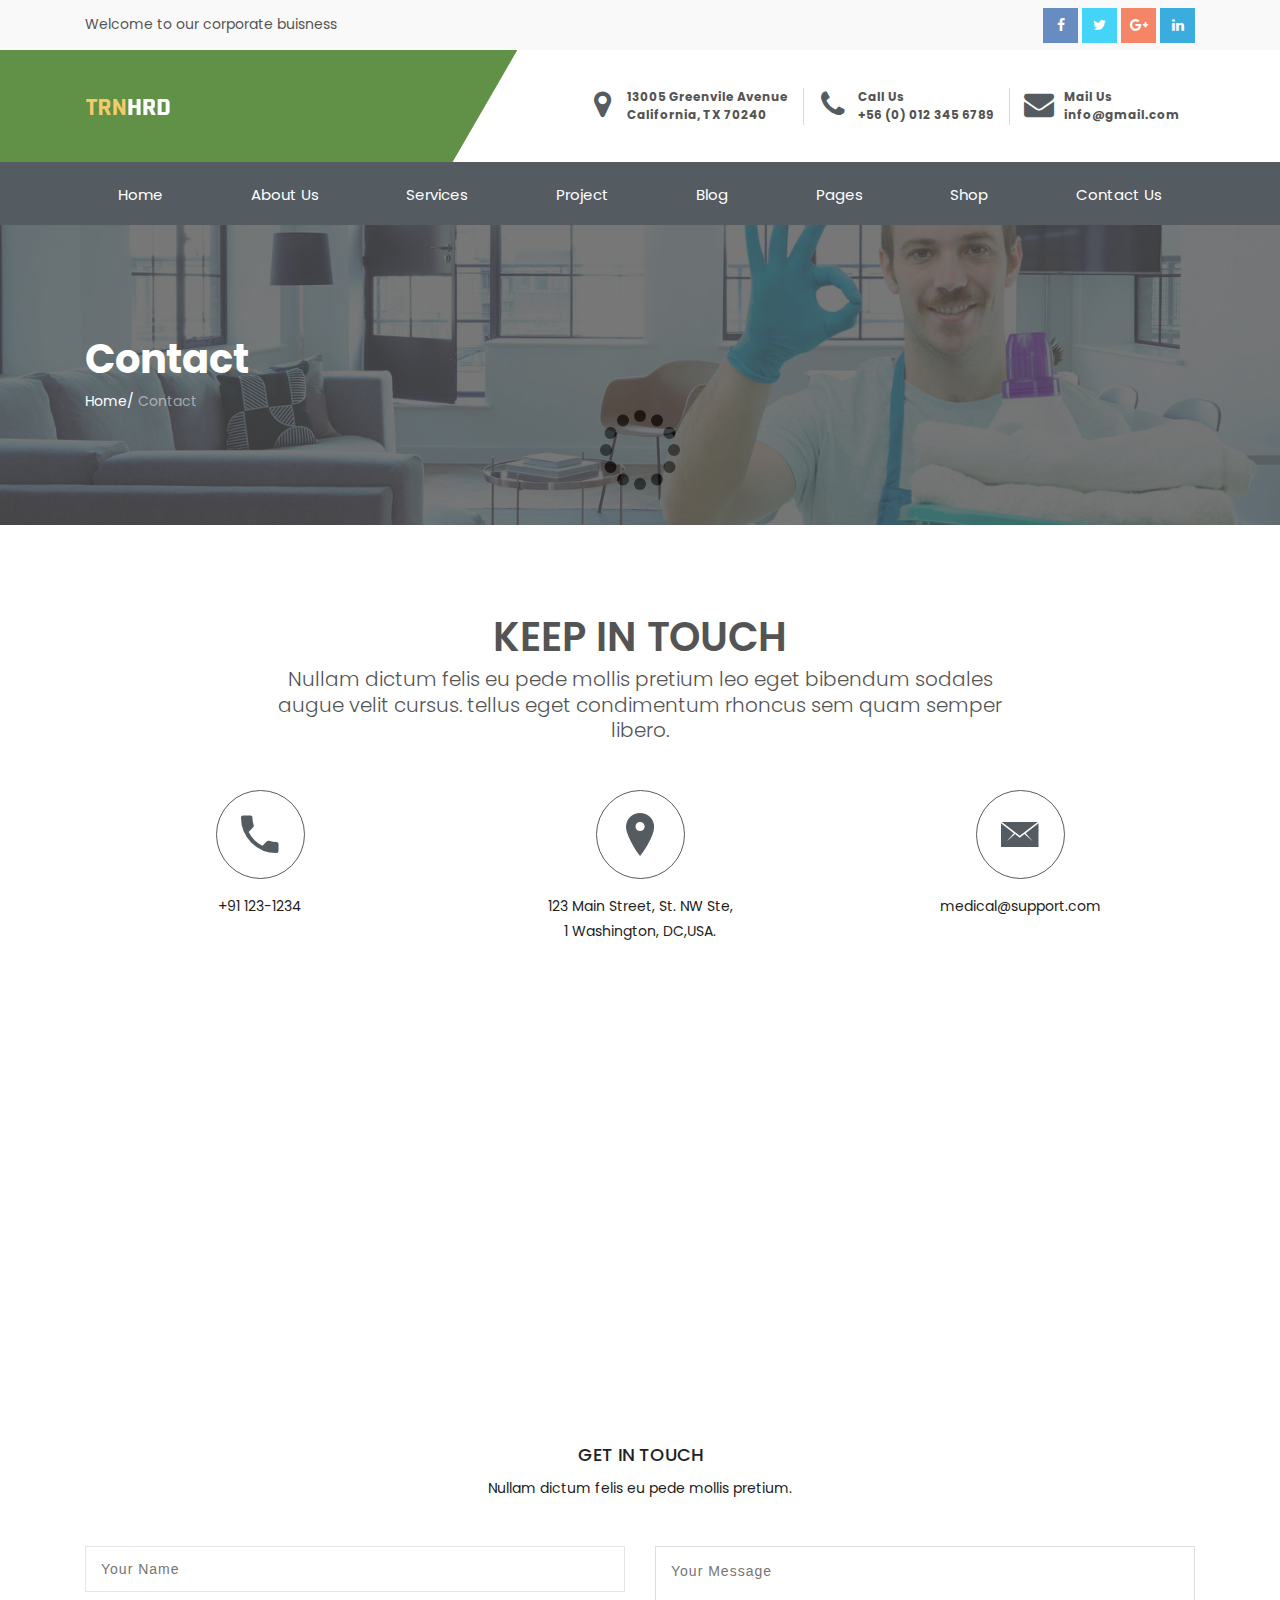
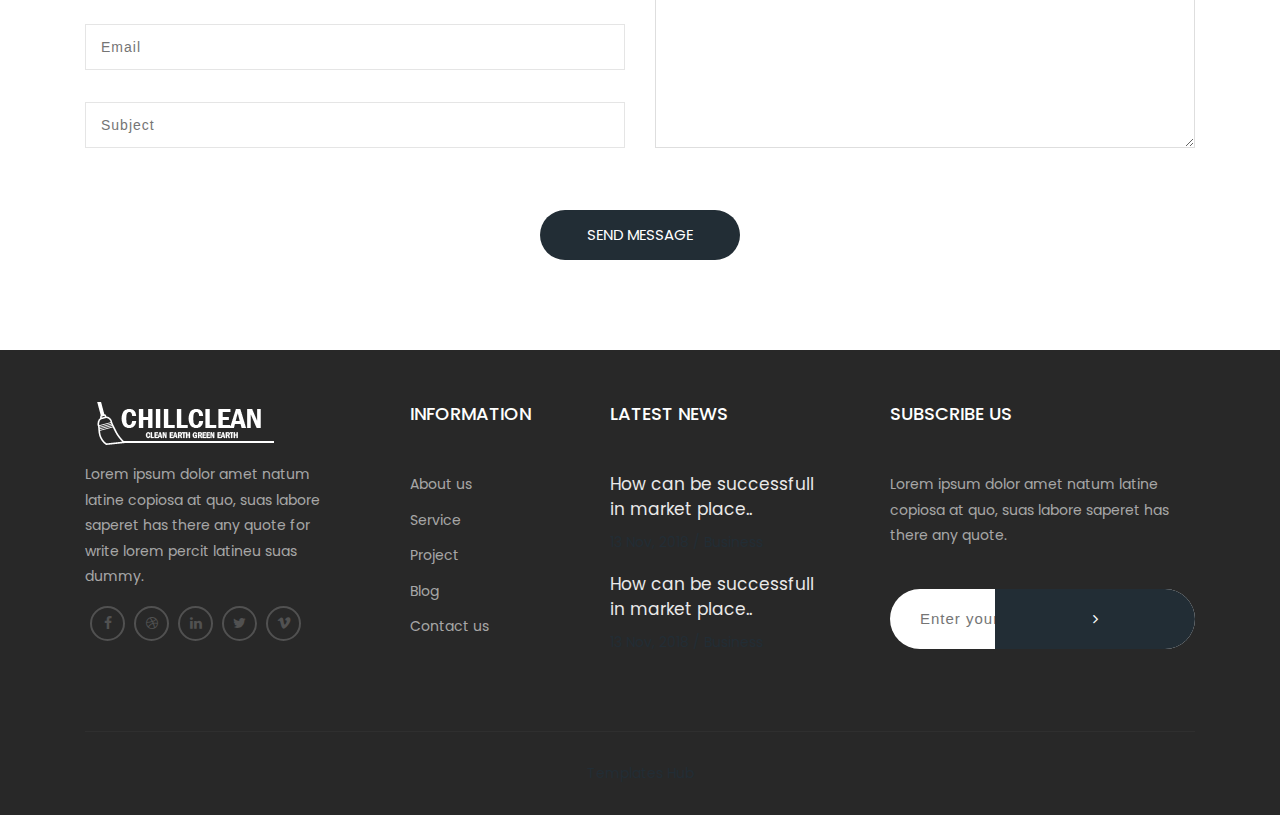
<file: contact1.html>
﻿<!DOCTYPE html>
<html lang="en">
    
<!-- contact111:27-->
<head>
        <meta charset="utf-8">
        <meta http-equiv="X-UA-Compatible" content="IE=edge">
        <meta name="viewport" content="width=device-width, initial-scale=1">
        <title>Chillclean - Cleaning Services HTML5 Bootstrap4 Responsive Template</title><link rel="shortcut icon" type="image/x-icon" href="favicon.ico">
		<link href="https://fonts.googleapis.com/css?family=Poppins:300,400,500,700" rel="stylesheet">
        <link href="assets/css/bootstrap.min.css" rel="stylesheet" type="text/css">
		<link href="assets/css/font-awesome.css" rel="stylesheet" type="text/css">
		<link href="assets/css/ionicons.css" rel="stylesheet" type="text/css">
        <link href="assets/css/jquery.fancybox.css" rel="stylesheet" type="text/css">
		<!--Main Slider-->
		<link href="assets/css/settings.css" type="text/css" rel="stylesheet" media="screen">
		<link href="assets/css/layers.css" type="text/css" rel="stylesheet" media="screen">
		<link href="assets/css/layers.css" type="text/css" rel="stylesheet" media="screen">
		<link href="assets/css/owl.carousel.css" type="text/css" rel="stylesheet" media="screen">
        <link href="assets/css/style.css" rel="stylesheet"> 
		<link href="assets/css/header.css" rel="stylesheet" type="text/css">
		<link href="assets/css/footer.css" rel="stylesheet" type="text/css" />
		<link href="assets/css/theme-color/default.css" rel="stylesheet" type="text/css" id="theme-color" />
    </head>
    <body>
<!--loader-->
<div id="preloader">
  <div class="sk-circle">
    <div class="sk-circle1 sk-child"></div>
    <div class="sk-circle2 sk-child"></div>
    <div class="sk-circle3 sk-child"></div>
    <div class="sk-circle4 sk-child"></div>
    <div class="sk-circle5 sk-child"></div>
    <div class="sk-circle6 sk-child"></div>
    <div class="sk-circle7 sk-child"></div>
    <div class="sk-circle8 sk-child"></div>
    <div class="sk-circle9 sk-child"></div>
    <div class="sk-circle10 sk-child"></div>
    <div class="sk-circle11 sk-child"></div>
    <div class="sk-circle12 sk-child"></div>
  </div>
</div>

<!--loader--> 
		<!--Header Section Start Here
		==================================-->
		<header>
		<div class="top-part__block">
			<div class="search__box-block">
				<div class="container">
					<input type="text" id="search" class="input-sm form-full" placeholder="Search Now">
					<a href="#!" class="search__close-btn">
						<i class="fa fa-times" aria-hidden="true"></i>
					</a>
				</div>
			</div>
			<div class="container">
				<div class="row">
					<div class="col-sm-7">
						<p>
							Welcome to our corporate buisness
						</p>
					</div>
					<div class="col-sm-5">
						<div class="social-link__block text-right">
							<a href="#" class="facebook">
								<i class="fa fa-facebook"></i>
							</a>
							<a href="#" class="twitter">
								<i class="fa fa-twitter"></i>
							</a>
							<a href="#" class="google-plus">
								<i class="fa fa-google-plus"></i>
							</a>
							<a href="#" class="linkedin">
								<i class="fa fa-linkedin"></i>
							</a>

						</div>
					</div>
				</div>
			</div>
		</div>
		<div class="middel-part__block">
			<div class="container">
				<div class="row">
					<div class="col-lg-4 logo col-md-12 d-flex align-items-center">
						
							<a href="index-2.html">
								<img src="assets/images/logo.png" alt="Logo">
								</a>		
								 
								 <div class="navbar-header">
						<button type="button" class="navbar-toggle hidden-lg-up" data-toggle="collapse" data-target="#navbar-menu">
							<i class="fa fa-bars"></i>
						</button>

					</div>				
					</div>
					<div class="col-lg-8 col-md-12">
						<div class="top-info__block text-right">
							<ul>
								<li>
									<i class="fa fa-map-marker"></i>
									<p>
										13005 Greenvile Avenue
										<span> California, TX 70240</span>
									</p>
								</li>
								<li>
									<i class="fa fa-phone"></i>
									<p>
										Call Us
										<span> +56 (0) 012 345 6789</span>
									</p>
								</li>
								<li>
									<i class="fa fa-envelope" aria-hidden="true"></i>
									<p>
										Mail Us
										<span>
											<a href="mailto:info@gmail.com">info@gmail.com</a>
										</span>
									</p>
								</li>
							</ul>
						</div>
					</div>
				</div>
			</div>
		</div>
		<div class="main_nav stricky-header__top navbar-toggleable-md">

			<nav class="navbar navbar-default navbar-sticky bootsnav">
				<div class="container">
					<!-- Start Header Navigation -->
					
					<!-- End Header Navigation -->
					<!-- Collect the nav links, forms, and other content for toggling -->
					<div class="collapse navbar-collapse" id="navbar-menu">
						<ul class="nav navbar-nav mobile-menu d-flex justify-content-between">
							<li>
								<a href="#!">Home</a>
								<span class="submenu-button"></span>
								<ul class="dropdown-menu">
									<li>
													<a href="index-2.html">Home Page 1</a>
												</li>
												<li>
													<a href="index1.html">Home Page 2</a>
												</li>
												
								</ul>
							</li>
							<li>
								<a href="#!">About us</a>
								<span class="submenu-button"></span>
								<ul class="dropdown-menu">
									<li>
										<a href="about.html">About</a>
									</li>
									<li>
										<a href="about2.html">About 2</a>
									</li>
									<li>
										<a href="about3.html">About 3</a>
									</li>
									<li>
										<a href="history.html">history</a>
									</li>
									<li>
										<a href="career.html">career</a>
									</li>
									<li>
										<a href="partnerships.html">partnerships</a>
									</li>
									<li>
										<a href="leadership.html">leadership</a>
									</li>
								</ul>
							</li>
							<li>
								<a href="javascript:avoid(0);">Services</a>
								<span class="submenu-button"></span>
								<ul class="dropdown-menu">
									<li>
										<a href="services.html">All Services</a>
									</li>
									<li>
										<a href="services-details.html">Services Details</a>
									</li>

								</ul>
							</li>
							<li>
								<a href="javascript:avoid(0);">Project</a>
								<span class="submenu-button"></span>
								<ul class="dropdown-menu">
									<li>
										<a href="project.html">project</a>
									</li>

									<li>
										<a href="project-details.html">Projec Details</a>
									</li>

								</ul>
							</li>

							<li>
								<a href="javascript:avoid(0);">blog</a>
								<span class="submenu-button"></span>
								<ul class="dropdown-menu">
									<li>
										<a href="blog.html">Blog</a>
									</li>
									<li>
										<a href="blog-detail.html">Blog Details</a>
									</li>
								</ul>
							</li>

							<li>
								<a href="javascript:avoid(0);">pages</a>
								<span class="submenu-button"></span>
								<ul class="dropdown-menu">
<li>
										<a href="portfolio-masonry.html">Gallery Masonry</a>
									</li>
									<li>
										<a href="portfolio-grid.html">Gallery Grid</a>
									</li>
									<li>
										<a href="team.html">Team</a>
									</li>

									<li>
										<a href="pricing.html">pricing</a>
									</li>
									<li>
										<a href="faq.html">Faq</a>
									</li>
									<li>
										<a href="register.html">Register</a>
									</li>
									<li>
										<a href="login.html">login</a>
									</li>
									<li>
										<a href="testimonial.html">Testimonials</a>
									</li>
									<li>
										<a href="404.html">404 Error</a>
									</li>
									<li>
										<a href="blank.html">blank</a>
									</li>
								</ul>
							</li>
							<li>
								<a href="#!">Shop</a>
								<span class="submenu-button"></span>
								<!-- Nav Dropdown -->
								<ul class="dropdown-menu">
									<li>
										<a href="shop.html">Shop</a>
									</li>
									<li>
										<a href="shop-sidebar.html">shop sidebar</a>
									</li>
									<li>
										<a href="shop-details.html">shop details</a>
									</li>
									<li>
										<a href="cart.html">cart</a>
									</li>
									<li>
										<a href="checkout.html">Checkout</a>
									</li>
								</ul>
								<!-- End Nav Dropdown -->
							</li>
							<li>
								<a href="#!">Contact us</a>
								<span class="submenu-button"></span>
								<ul class="dropdown-menu">
									<li>
										<a href="contact.html">contact</a>
									</li>
									<li>
										<a href="contact1.html">contact 2</a>
									</li>
								</ul>
							</li>
						</ul>
					</div>
					<!--navbar-collapse -->
				</div>
			</nav>
		</div>
	</header><!--Section End Here-->

		<!-- END HEADER -->
		
		<!-- Intro Section -->
 <section class="inner-intro bg-img light-color overlay-before parallax-background">
    <div class="container">
      <div class="row title">
      	<div class="title_row">
      		<h1 data-title="Contact"><span>Contact</span></h1>
      		<div class="page-breadcrumb">
							<a>Home</a>/ <span>Contact</span>
						</div>
      		
      	</div>
        
      </div>
    </div>
  </section>
 <!-- Intro Section End-->
		
  
  <!-- Contact Section -->
  <section class="padding ptb-xs-40">
    <div class="container">
      <div class="row">
        <div class="col-md-8 col-lg-8 offset-md-2 text-center">
          <h2>KEEP IN TOUCH</h2>
          <p class="lead"> Nullam dictum felis eu pede mollis pretium leo eget bibendum sodales augue velit cursus. tellus eget condimentum rhoncus sem quam semper libero. </p>
        </div>
      </div>
      <div class="row">
        <div class="col-md-12 col-lg-12 contact pb-40 pt-30">
          <div class="row text-center">
            <div class="col-md-4 col-lg-4 pb-xs-30"> <i class="ion-android-call icon-circle pos-s"></i><a href="#" class="mt-15 i-block">+91 123-1234</a> </div>
            <div class="col-md-4 col-lg-4 pb-xs-30"> <i class="ion-ios-location icon-circle pos-s"></i>
              <p  class="mt-15"> 123 Main Street, St. NW Ste, <br />
                1 Washington, DC,USA. </p>
            </div>
            <div class="col-md-4 col-lg-4 pb-xs-30"> <i class="ion-ios-email icon-circle pos-s"></i><a href="mailto:Construc@support.com"  class="mt-15 i-block">medical@support.com</a> </div>
          </div>
        </div>
      </div>
    </div>
    <!-- Map Section -->
    <div class="map">
      <div id="map"></div>
    </div>
    <!-- Map Section -->
    <div class="container contact-form pt-90 pt-xs-40 mt-up">
      <div class="row">
        <div class="col-md-12 col-lg-12">
          <h4>GET IN TOUCH</h4>
          <p> Nullam dictum felis eu pede mollis pretium. </p>
          <!-- Contact FORM -->
          <form class="contact-form mt-45" id="contact">           
            <!-- IF MAIL SENT SUCCESSFULLY -->
            <div id="success">
              <div role="alert" class="alert alert-success"> <strong>Thanks</strong> for using our template. Your message has been sent. </div>
            </div>
            <!-- END IF MAIL SENT SUCCESSFULLY -->           
            <div class="row">
              <div class="col-md-6 col-lg-6">
                <div class="form-field">
                  <input class="input-sm form-full" id="name" type="text" name="form-name" placeholder="Your Name">
                </div>
                <div class="form-field">
                  <input class="input-sm form-full" id="email" type="text" name="form-email" placeholder="Email" >
                </div>
                <div class="form-field">
                  <input class="input-sm form-full" id="sub" type="text" name="form-subject" placeholder="Subject">
                </div>
              </div>
              <div class="col-md-6 col-lg-6">
                <div class="form-field">
                  <textarea class="form-full" id="message" rows="7" name="form-message" placeholder="Your Message" ></textarea>
                </div>
              </div>
              <div class="col-md-12 col-lg-12 mt-30">
                <button class="btn-text" type="button" id="submit" name="button"> Send Message </button>
              </div>
            </div>
          </form>
          <!-- END Contact FORM --> 
        </div>
      </div>
    </div>
  </section>
  <!-- Contact Section -->  
  
 	 

		<!-- Footer_Section -->
		<footer class="footer pt-50">
			<div class="container">
				<div class="row">
					<div class="col-md-6 col-lg-3 footer_logo">
						<a href="index-2.html"><img src="assets/images/footer_logo.png" alt=""></a>
						<p>
							Lorem ipsum dolor amet natum latine copiosa at quo, suas labore saperet has there any quote for write lorem percit latineu suas dummy.
						</p>
						<ul>
							<li>
								<a href="#"><i class="fa fa-facebook" aria-hidden="true"></i></a>
							</li>
							<li>
								<a href="#"><i class="fa fa-dribbble" aria-hidden="true"></i></a>
							</li>
							<li>
								<a href="#"><i class="fa fa-linkedin" aria-hidden="true"></i></a>
							</li>
							<li>
								<a href="#"><i class="fa fa-twitter" aria-hidden="true"></i></a>
							</li>
							<li>
								<a href="#"><i class="fa fa-vimeo" aria-hidden="true"></i></a>
							</li>
						</ul>
					</div>

					<div class="col-md-6 col-lg-2 mt-xs-30 link_footer">
						<h4>Information</h4>
						<ul>
							<li>
								<a href="#">About us</a>
							</li>
							<li>
								<a href="#">Service</a>
							</li>
							<li>
								<a href="#">Project</a>
							</li>
							<li>
								<a href="#">Blog</a>
							</li>
							<li>
								<a href="#">Contact us</a>
							</li>
						</ul>
					</div>

					<div class="col-md-6 col-lg-3 mt-sm-30 mt-xs-30 footer-latest-news">
						<h4>Latest News</h4>
						<div class="single-news">
							<h5><a href="#">How can be successfull in market place..</a></h5>
							<span>13 Nov, 2018  /  Business</span>
						</div>
						<div class="single-news">
							<h5><a href="#">How can be successfull in market place..</a></h5>
							<span>13 Nov, 2018  /  Business</span>
						</div>
					</div>

					<div class="col-md-6 col-lg-4 mt-sm-30 mt-xs-30 footer-subscribe">
						<h4>Subscribe Us</h4>
						<p>
							Lorem ipsum dolor amet natum latine copiosa at quo, suas labore saperet has there any quote.
						</p>
						<form action="#">
							<input type="text" placeholder="Enter your e-mail">
							<button class="btn-text">
								<i class="fa fa-angle-right" aria-hidden="true"></i>
							</button>
						</form>

					</div>

				</div>
			</div>
			<div class="bottom-footer text-center">
				<div class="container">
					<div class="bor_top clearfix">
						<p>
							<a href="https://www.templateshub.net" target="_blank">Templates Hub</a>
						</p>

					</div>
				</div>
			</div>
		</footer>
		<!-- Footer_Section_End -->
		<!-- Site Wraper End -->
	<!-- Site Wraper End --> 
	<script type="text/javascript" src="assets/js/jquery.min.js"></script>
		<script type="text/javascript" src="assets/js/tether.min.js"></script>
		<script type="text/javascript" src="assets/js/bootstrap.min.js"></script> 
<script src="assets/js/jquery.easing.js" type="text/javascript"></script> 

		<!-- fancybox Js -->
		<script src="assets/js/jquery.mousewheel-3.0.6.pack.js" type="text/javascript"></script>
		<script src="assets/js/jquery.fancybox.pack.js" type="text/javascript"></script>
		<!-- carousel Js -->
		<script src="assets/js/owl.carousel.js" type="text/javascript"></script>
	
		<!-- imagesloaded Js -->
		<script src="assets/js/imagesloaded.pkgd.min.js" type="text/javascript"></script>
		<!-- masonry,isotope Effect Js -->
		<script src="assets/js/imagesloaded.pkgd.min.js" type="text/javascript"></script>
		<script src="assets/js/isotope.pkgd.min.js" type="text/javascript"></script>
		<script src="assets/js/masonry.pkgd.min.js" type="text/javascript"></script>
		<script src="assets/js/jquery.appear.js" type="text/javascript"></script>
	
		<!-- revolution Js --> 
		<script type="text/javascript" src="assets/js/jquery.themepunch.tools.min.js"></script> 
		<script type="text/javascript" src="assets/js/jquery.themepunch.revolution.min.js"></script> 
		<script type="text/javascript" src="assets/extensions/revolution.extension.slideanims.min.js"></script> 
		<script type="text/javascript" src="assets/extensions/revolution.extension.layeranimation.min.js"></script> 
		<script type="text/javascript" src="assets/extensions/revolution.extension.navigation.min.js"></script> 
		<script type="text/javascript" src="assets/extensions/revolution.extension.parallax.min.js"></script> 
		<script type="text/javascript" src="assets/js/jquery.revolution.js"></script> 
		<!-- google map -->
		
        <!-- Mail Function Js --> 
        <script src="assets/js/mail.js" type="text/javascript"></script> 
		<!-- custom Js -->
		<script src="assets/js/custom.js" type="text/javascript"></script>
		
    </body>

<!-- contact111:27-->
</html>
</file>
<file: assets/css/settings.css>
/*-----------------------------------------------------------------------------

-	Revolution Slider 5.0 Default Style Settings -

Screen Stylesheet

version:   	5.0.0
date:      	18/03/15
author:		themepunch
email:     	info@themepunch.com
website:   	http://www.themepunch.com
-----------------------------------------------------------------------------*/


@font-face {
  font-family: 'revicons';
  src: url('../fonts/revicons/revicons90c6.eot?5510888');
  src: url('../fonts/revicons/revicons90c6.eot?5510888#iefix') format('embedded-opentype'),
       url('../fonts/revicons/revicons90c6.woff?5510888') format('woff'),
       url('../fonts/revicons/revicons90c6.ttf?5510888') format('truetype'),
       url('../fonts/revicons/revicons90c6.svg?5510888#revicons') format('svg');
  font-weight: normal;
  font-style: normal;
}

 [class^="revicon-"]:before, [class*=" revicon-"]:before {
  font-family: "revicons";
  font-style: normal;
  font-weight: normal;
  speak: none;
  display: inline-block;
  text-decoration: inherit;
  width: 1em;
  margin-right: .2em;
  text-align: center; 

  /* For safety - reset parent styles, that can break glyph codes*/
  font-variant: normal;
  text-transform: none;

  /* fix buttons height, for twitter bootstrap */
  line-height: 1em;

  /* Animation center compensation - margins should be symmetric */
  /* remove if not needed */
  margin-left: .2em;

  /* you can be more comfortable with increased icons size */
  /* font-size: 120%; */

  /* Uncomment for 3D effect */
  /* text-shadow: 1px 1px 1px rgba(127, 127, 127, 0.3); */
}

.revicon-search-1:before { content: '\e802'; } /* '' */
.revicon-pencil-1:before { content: '\e831'; } /* '' */
.revicon-picture-1:before { content: '\e803'; } /* '' */
.revicon-cancel:before { content: '\e80a'; } /* '' */
.revicon-info-circled:before { content: '\e80f'; } /* '' */
.revicon-trash:before { content: '\e801'; } /* '' */
.revicon-left-dir:before { content: '\e817'; } /* '' */
.revicon-right-dir:before { content: '\e818'; } /* '' */
.revicon-down-open:before { content: '\e83b'; } /* '' */
.revicon-left-open:before { content: '\e819'; } /* '' */
.revicon-right-open:before { content: '\e81a'; } /* '' */
.revicon-angle-left:before { content: '\e820'; } /* '' */
.revicon-angle-right:before { content: '\e81d'; } /* '' */
.revicon-left-big:before { content: '\e81f'; } /* '' */
.revicon-right-big:before { content: '\e81e'; } /* '' */
.revicon-magic:before { content: '\e807'; } /* '' */
.revicon-picture:before { content: '\e800'; } /* '' */
.revicon-export:before { content: '\e80b'; } /* '' */
.revicon-cog:before { content: '\e832'; } /* '' */
.revicon-login:before { content: '\e833'; } /* '' */
.revicon-logout:before { content: '\e834'; } /* '' */
.revicon-video:before { content: '\e805'; } /* '' */
.revicon-arrow-combo:before { content: '\e827'; } /* '' */
.revicon-left-open-1:before { content: '\e82a'; } /* '' */
.revicon-right-open-1:before { content: '\e82b'; } /* '' */
.revicon-left-open-mini:before { content: '\e822'; } /* '' */
.revicon-right-open-mini:before { content: '\e823'; } /* '' */
.revicon-left-open-big:before { content: '\e824'; } /* '' */
.revicon-right-open-big:before { content: '\e825'; } /* '' */
.revicon-left:before { content: '\e836'; } /* '' */
.revicon-right:before { content: '\e826'; } /* '' */
.revicon-ccw:before { content: '\e808'; } /* '' */
.revicon-arrows-ccw:before { content: '\e806'; } /* '' */
.revicon-palette:before { content: '\e829'; } /* '' */
.revicon-list-add:before { content: '\e80c'; } /* '' */
.revicon-doc:before { content: '\e809'; } /* '' */
.revicon-left-open-outline:before { content: '\e82e'; } /* '' */
.revicon-left-open-2:before { content: '\e82c'; } /* '' */
.revicon-right-open-outline:before { content: '\e82f'; } /* '' */
.revicon-right-open-2:before { content: '\e82d'; } /* '' */
.revicon-equalizer:before { content: '\e83a'; } /* '' */
.revicon-layers-alt:before { content: '\e804'; } /* '' */
.revicon-popup:before { content: '\e828'; } /* '' */

							

/******************************
	-	BASIC STYLES		-
******************************/

.rev_slider_wrapper{
	position:relative;
	z-index: 0;
}


.rev_slider{
	position:relative;
	overflow:visible;
}

.tp-overflow-hidden { overflow:hidden;}

.tp-simpleresponsive img,
.rev_slider img{
	max-width:none !important;
	-moz-transition: none 0;
	-webkit-transition: none 0;
	-o-transition: none 0;
	transition: none 0;
	margin:0px;
	padding:0px;
	border-width:0px;
	border:none;
}

.rev_slider .no-slides-text{
	font-weight:bold;
	text-align:center;
	padding-top:80px;
}

.rev_slider >ul,
.rev_slider_wrapper >ul,
.tp-revslider-mainul >li,
.rev_slider >ul >li,
.rev_slider >ul >li:before,
.tp-revslider-mainul >li:before,
.tp-simpleresponsive >ul,
.tp-simpleresponsive >ul >li,
.tp-simpleresponsive >ul >li:before,
.tp-revslider-mainul >li,
.tp-simpleresponsive >ul >li{
	list-style:none !important;
	position:absolute;	
	margin:0px !important;
	padding:0px !important;
	overflow-x: visible;
	overflow-y: visible;
	list-style-type: none !important;
	background-image:none;
	background-position:0px 0px;
	text-indent: 0em;
	top:0px;left:0px;
}


.tp-revslider-mainul >li,
.rev_slider >ul >li,
.rev_slider >ul >li:before,
.tp-revslider-mainul >li:before,
.tp-simpleresponsive >ul >li,
.tp-simpleresponsive >ul >li:before,
.tp-revslider-mainul >li,
.tp-simpleresponsive >ul >li { 
	visibility:hidden; 
}

.tp-revslider-slidesli,
.tp-revslider-mainul	{	
	padding:0 !important; 
	margin:0 !important; 
	list-style:none !important;
}

.rev_slider li.tp-revslider-slidesli {
    position: absolute !important;
}



.rev_slider .tp-caption,
.rev_slider .caption 	{ 
	position:relative;  
	visibility:hidden; 
	white-space: nowrap;
	display: block;
}


.rev_slider .tp-mask-wrap .tp-caption,
.rev_slider .tp-mask-wrap *:last-child,
.wpb_text_column .rev_slider .tp-mask-wrap .tp-caption,
.wpb_text_column .rev_slider .tp-mask-wrap *:last-child{
	margin-bottom:0;

}

	
/* CAROUSEL FUNCTIONS */
.tp-carousel-wrapper {
	cursor:url(openhand.html), move;
}
.tp-carousel-wrapper.dragged {
	cursor:url(closedhand.html), move;
}

/* ADDED FOR SLIDELINK MANAGEMENT */
.tp-caption {
	z-index:1
}

.tp_inner_padding {	
	box-sizing:border-box;	
	-webkit-box-sizing:border-box;
	-moz-box-sizing:border-box;
	max-height:none !important;	
}


.tp-caption {	
	-moz-user-select: none;
	-khtml-user-select: none;
	-webkit-user-select: none;
	-o-user-select: none;	
	position:absolute;
	-webkit-font-smoothing: antialiased !important;
}



.tp-forcenotvisible,
.tp-hide-revslider,
.tp-caption.tp-hidden-caption {	
	visibility:hidden !important; 
	display:none !important
}

.rev_slider embed,
.rev_slider iframe,
.rev_slider object,
.rev_slider video {
	max-width: none !important
}






/**********************************************
	-	FULLSCREEN AND FULLWIDHT CONTAINERS	-
**********************************************/
.rev_slider_wrapper	{	width:100%;}

.fullscreen-container {	
	position:relative;
	padding:0;
}


.fullwidthbanner-container{
	position:relative;
	padding:0;
	overflow:hidden;
}

.fullwidthbanner-container .fullwidthabanner{
	width:100%;
	position:relative;
}



/*********************************
	-	SPECIAL TP CAPTIONS -
**********************************/

.tp-static-layers				{	
	position:absolute; z-index:505; top:0px;left:0px}


.tp-caption .frontcorner		{
	width: 0;
	height: 0;
	border-left: 40px solid transparent;
	border-right: 0px solid transparent;
	border-top: 40px solid #00A8FF;
	position: absolute;left:-40px;top:0px;
}

.tp-caption .backcorner		{
	width: 0;
	height: 0;
	border-left: 0px solid transparent;
	border-right: 40px solid transparent;
	border-bottom: 40px solid #00A8FF;
	position: absolute;right:0px;top:0px;
}

.tp-caption .frontcornertop		{
	width: 0;
	height: 0;
	border-left: 40px solid transparent;
	border-right: 0px solid transparent;
	border-bottom: 40px solid #00A8FF;
	position: absolute;left:-40px;top:0px;
}

.tp-caption .backcornertop		{
	width: 0;
	height: 0;
	border-left: 0px solid transparent;
	border-right: 40px solid transparent;
	border-top: 40px solid #00A8FF;
	position: absolute;right:0px;top:0px;
}
									
.tp-layer-inner-rotation {	
	position: relative !important;
}		


/***********************************************
	-	SPECIAL ALTERNATIVE IMAGE SETTINGS	-
***********************************************/

img.tp-slider-alternative-image	{	
	width:100%; height:auto;
}


/******************************
	-	IE8 HACKS	-
*******************************/
.noFilterClass {
	filter:none !important;
}


/********************************
	-	FULLSCREEN VIDEO	-
*********************************/

.rs-background-video-layer 		{	position: absolute;top:0px;left:0px; width:100%;height:100%;visibility: hidden;z-index: 0;}

.tp-caption.coverscreenvideo	{	width:100%;height:100%;top:0px;left:0px;position:absolute;}
.caption.fullscreenvideo,
.tp-caption.fullscreenvideo		{	left:0px; top:0px; position:absolute;width:100%;height:100%}

.caption.fullscreenvideo iframe,
.caption.fullscreenvideo video,
.tp-caption.fullscreenvideo iframe,
.tp-caption.fullscreenvideo iframe video	{ width:100% !important; height:100% !important; display: none}

.fullcoveredvideo video,
.fullscreenvideo video				{	background: #000}

.fullcoveredvideo .tp-poster		{	background-position: center center;background-size: cover;width:100%;height:100%;top:0px;left:0px}


.videoisplaying .html5vid .tp-poster	{	display: none}

.tp-video-play-button					{	
	background:#000;
	background:rgba(0,0,0,0.3);										
	border-radius:5px;-moz-border-radius:5px;-webkit-border-radius:5px;
	position: absolute;
	top: 50%;
	left: 50%;										
	color: #FFF;
	z-index: 3;
	margin-top: -25px;
	margin-left: -25px;
	line-height: 50px !important;
	text-align: center;
	cursor: pointer;
	width: 50px;
	height:50px;
	box-sizing: border-box;
	-moz-box-sizing: border-box;	
	display: inline-block;	
	vertical-align: top;
	z-index: 4;
	opacity: 0;
	-webkit-transition:opacity 300ms ease-out !important;
	-moz-transition:opacity 300ms ease-out !important;
	-o-transition:opacity 300ms ease-out !important;
	transition:opacity 300ms ease-out !important;				
}
.tp-caption .html5vid					{	width:100% !important; height:100% !important;}									
.tp-video-play-button i 				{	width:50px;height:50px; display:inline-block; text-align: center; vertical-align: top; line-height: 50px !important; font-size: 40px !important;}									
.tp-caption:hover .tp-video-play-button	{	opacity: 1;}
.tp-caption .tp-revstop					{	display:none; border-left:5px solid #fff !important; border-right:5px solid #fff !important;margin-top:15px !important;line-height: 20px !important;vertical-align: top; font-size:25px !important;}
.videoisplaying .revicon-right-dir		{	display:none}
.videoisplaying .tp-revstop				{	display:inline-block}

.videoisplaying  .tp-video-play-button			{	display:none}
.tp-caption:hover .tp-video-play-button 		{ 	display:block}

.fullcoveredvideo .tp-video-play-button			{	display:none !important}


.fullscreenvideo .fullscreenvideo video 		{	object-fit:contain !important;}

.fullscreenvideo .fullcoveredvideo video 		{	object-fit:cover !important;}

.tp-video-controls {
	position: absolute;
	bottom: 0;
	left: 0;
	right: 0;
	padding: 5px;
	opacity: 0;
	-webkit-transition: opacity .3s;
	-moz-transition: opacity .3s;
	-o-transition: opacity .3s;
	-ms-transition: opacity .3s;
	transition: opacity .3s;
	background-image: linear-gradient(bottom, rgb(0,0,0) 13%, rgb(50,50,50) 100%);
	background-image: -o-linear-gradient(bottom, rgb(0,0,0) 13%, rgb(50,50,50) 100%);
	background-image: -moz-linear-gradient(bottom, rgb(0,0,0) 13%, rgb(50,50,50) 100%);
	background-image: -webkit-linear-gradient(bottom, rgb(0,0,0) 13%, rgb(50,50,50) 100%);
	background-image: -ms-linear-gradient(bottom, rgb(0,0,0) 13%, rgb(50,50,50) 100%);
	background-image: -webkit-gradient(linear,left bottom,left top,color-stop(0.13, rgb(0,0,0)),color-stop(1, rgb(50,50,50)));	
	display:table;max-width:100%; overflow:hidden;box-sizing:border-box;-moz-box-sizing:border-box;-webkit-box-sizing:border-box;
}

.tp-caption:hover .tp-video-controls {	opacity: .9;}

.tp-video-button {
	background: rgba(0,0,0,.5);
	border: 0;
	color: #EEE;
	-webkit-border-radius: 3px;
	-moz-border-radius: 3px;
	-o-border-radius: 3px;
	border-radius: 3px;
	cursor:pointer;
	line-height:12px;
	font-size:12px;
	color:#fff;
	padding:0px;
	margin:0px;
	outline: none;
	}
.tp-video-button:hover 				{	cursor: pointer;}


.tp-video-button-wrap,
.tp-video-seek-bar-wrap,
.tp-video-vol-bar-wrap 				{ 	padding:0px 5px;display:table-cell; }

.tp-video-seek-bar-wrap				{	width:80%}
.tp-video-vol-bar-wrap				{	width:20%}

.tp-volume-bar,
.tp-seek-bar						{	width:100%; cursor: pointer;  outline:none; line-height:12px;margin:0; padding:0;}


.rs-fullvideo-cover					{	width:100%;height:100%;top:0px;left:0px;position: absolute; background:transparent;z-index:5;}




/********************************
	-	DOTTED OVERLAYS	-
*********************************/
.tp-dottedoverlay						{	background-repeat:repeat;width:100%;height:100%;position:absolute;top:0px;left:0px;z-index:3}
.tp-dottedoverlay.twoxtwo				{	background:url(../assets/gridtile.html)}
.tp-dottedoverlay.twoxtwowhite			{	background:url(../assets/gridtile_white.html)}
.tp-dottedoverlay.threexthree			{	background:url(../assets/gridtile_3x3.html)}
.tp-dottedoverlay.threexthreewhite		{	background:url(../assets/gridtile_3x3_white.html)}


/******************************
	-	SHADOWS		-
******************************/

.tp-shadowcover	{	width:100%;height:100%;top:0px;left:0px;background: #fff;position: absolute; z-index: -1;}
.tp-shadow1 {
	-webkit-box-shadow: 0 10px 6px -6px rgba(0,0,0,0.8);
	   -moz-box-shadow: 0 10px 6px -6px rgba(0,0,0,0.8);
	        box-shadow: 0 10px 6px -6px rgba(0,0,0,0.8);
}

.tp-shadow2:before, .tp-shadow2:after,
.tp-shadow3:before, .tp-shadow4:after
{
  z-index: -2;
  position: absolute;
  content: "";
  bottom: 10px;
  left: 10px;
  width: 50%;
  top: 85%;
  max-width:300px;
  background: transparent;
  -webkit-box-shadow: 0 15px 10px rgba(0,0,0,0.8);
  -moz-box-shadow: 0 15px 10px rgba(0,0,0,0.8);
  box-shadow: 0 15px 10px rgba(0,0,0,0.8);
  -webkit-transform: rotate(-3deg);
  -moz-transform: rotate(-3deg);
  -o-transform: rotate(-3deg);
  -ms-transform: rotate(-3deg);
  transform: rotate(-3deg);
}

.tp-shadow2:after,
.tp-shadow4:after
{
  -webkit-transform: rotate(3deg);
  -moz-transform: rotate(3deg);
  -o-transform: rotate(3deg);
  -ms-transform: rotate(3deg);
  transform: rotate(3deg);
  right: 10px;
  left: auto;
}

.tp-shadow5
{
  	position:relative;       
    -webkit-box-shadow:0 1px 4px rgba(0, 0, 0, 0.3), 0 0 40px rgba(0, 0, 0, 0.1) inset;
       -moz-box-shadow:0 1px 4px rgba(0, 0, 0, 0.3), 0 0 40px rgba(0, 0, 0, 0.1) inset;
            box-shadow:0 1px 4px rgba(0, 0, 0, 0.3), 0 0 40px rgba(0, 0, 0, 0.1) inset;
}
.tp-shadow5:before, .tp-shadow5:after
{
	content:"";
    position:absolute; 
    z-index:-2;
    -webkit-box-shadow:0 0 25px 0px rgba(0,0,0,0.6);
    -moz-box-shadow:0 0 25px 0px  rgba(0,0,0,0.6);
    box-shadow:0 0 25px 0px  rgba(0,0,0,0.6);
    top:30%;
    bottom:0;
    left:20px;
    right:20px;
    -moz-border-radius:100px / 20px;
    border-radius:100px / 20px;
}

/******************************
	-	BUTTONS	-
*******************************/

.tp-button{
	padding:6px 13px 5px;
	border-radius: 3px;
	-moz-border-radius: 3px;
	-webkit-border-radius: 3px;
	height:30px;
	cursor:pointer;
	color:#fff !important; text-shadow:0px 1px 1px rgba(0, 0, 0, 0.6) !important; font-size:15px; line-height:45px !important;
	font-family: arial, sans-serif; font-weight: bold; letter-spacing: -1px;
	text-decoration:none;
}

.tp-button.big	{	color:#fff; text-shadow:0px 1px 1px rgba(0, 0, 0, 0.6); font-weight:bold; padding:9px 20px; font-size:19px;  line-height:57px !important; }


.purchase:hover,
.tp-button:hover,
.tp-button.big:hover {	background-position:bottom, 15px 11px}

	
/*	BUTTON COLORS	*/

.tp-button.green, .tp-button:hover.green,
.purchase.green, .purchase:hover.green			{ background-color:#21a117; -webkit-box-shadow:  0px 3px 0px 0px #104d0b;        -moz-box-shadow:   0px 3px 0px 0px #104d0b;        box-shadow:   0px 3px 0px 0px #104d0b;  }

.tp-button.blue, .tp-button:hover.blue,
.purchase.blue, .purchase:hover.blue			{ background-color:#1d78cb; -webkit-box-shadow:  0px 3px 0px 0px #0f3e68;        -moz-box-shadow:   0px 3px 0px 0px #0f3e68;        box-shadow:   0px 3px 0px 0px #0f3e68}

.tp-button.red, .tp-button:hover.red,
.purchase.red, .purchase:hover.red				{ background-color:#cb1d1d; -webkit-box-shadow:  0px 3px 0px 0px #7c1212;        -moz-box-shadow:   0px 3px 0px 0px #7c1212;        box-shadow:   0px 3px 0px 0px #7c1212}

.tp-button.orange, .tp-button:hover.orange,
.purchase.orange, .purchase:hover.orange		{ background-color:#ff7700; -webkit-box-shadow:  0px 3px 0px 0px #a34c00;        -moz-box-shadow:   0px 3px 0px 0px #a34c00;        box-shadow:   0px 3px 0px 0px #a34c00}

.tp-button.darkgrey,.tp-button.grey,
.tp-button:hover.darkgrey,.tp-button:hover.grey,
.purchase.darkgrey, .purchase:hover.darkgrey	{ background-color:#555; -webkit-box-shadow:  0px 3px 0px 0px #222;        -moz-box-shadow:   0px 3px 0px 0px #222;        box-shadow:   0px 3px 0px 0px #222}

.tp-button.lightgrey, .tp-button:hover.lightgrey,
.purchase.lightgrey, .purchase:hover.lightgrey	{ background-color:#888; -webkit-box-shadow:  0px 3px 0px 0px #555;        -moz-box-shadow:   0px 3px 0px 0px #555;        box-shadow:   0px 3px 0px 0px #555}



/* TP BUTTONS DESKTOP SIZE */

.rev-btn,
.rev-btn:visited						{ 	outline:none !important; box-shadow:none !important; text-decoration: none !important; line-height: 44px; font-size: 17px; font-weight: 500; padding: 12px 35px; box-sizing:border-box;-moz-box-sizing:border-box;-webkit-box-sizing:border-box;  font-family: "Roboto", sans-serif;  cursor: pointer;}

.rev-btn.rev-uppercase,
.rev-btn.rev-uppercase:visited			{ 	text-transform: uppercase; letter-spacing: 1px; font-size: 15px; font-weight: 900; }

.rev-btn.rev-withicon i					{ 	font-size: 15px; font-weight: normal; position: relative; top: 0px; -webkit-transition: all 0.2s ease-out !important; -moz-transition: all 0.2s ease-out !important; -o-transition: all 0.2s ease-out !important; -ms-transition: all 0.2s ease-out !important; margin-left:10px !important;}

.rev-btn.rev-hiddenicon i				{ 	font-size: 15px; font-weight: normal; position: relative; top: 0px; -webkit-transition: all 0.2s ease-out !important; -moz-transition: all 0.2s ease-out !important; -o-transition: all 0.2s ease-out !important; -ms-transition: all 0.2s ease-out !important; opacity: 0; margin-left:0px !important; width:0px !important;  }
.rev-btn.rev-hiddenicon:hover i			{   opacity: 1 !important; margin-left:10px !important; width:auto !important;}

/* REV BUTTONS MEDIUM */
.rev-btn.rev-medium,
.rev-btn.rev-medium:visited				{	 line-height: 36px; font-size: 14px; padding: 10px 30px; }

.rev-btn.rev-medium.rev-withicon i		{ 	font-size: 14px; top: 0px; }

.rev-btn.rev-medium.rev-hiddenicon i	{ 	font-size: 14px; top: 0px; }


/* REV BUTTONS SMALL */
.rev-btn.rev-small,
.rev-btn.rev-small:visited				{	line-height: 28px; font-size: 12px; padding: 7px 20px; }

.rev-btn.rev-small.rev-withicon i		{	font-size: 12px; top: 0px; }

.rev-btn.rev-small.rev-hiddenicon i		{ 	font-size: 12px; top: 0px; }


/* ROUNDING OPTIONS */
.rev-maxround 							{ 	-webkit-border-radius: 30px; -moz-border-radius: 30px; border-radius: 30px; }
.rev-minround 							{ 	-webkit-border-radius: 3px; -moz-border-radius: 3px; border-radius: 3px; }	


/* BURGER BUTTON */
.rev-burger {
  position: relative;
  width: 60px;
  height: 60px;
  box-sizing: border-box;
  padding: 22px 0 0 14px;
  border-radius: 50%;
  border: 1px solid rgba(51,51,51,0.25);
  tap-highlight-color: transparent;
  cursor: pointer;
}
.rev-burger span {
  display: block;
  width: 30px;
  height: 3px;
  background: #333;
  transition: .7s;
  pointer-events: none;
  transform-style: flat !important;
}
.rev-burger span:nth-child(2) {
  margin: 3px 0;
}

#dialog_addbutton .rev-burger:hover :first-child,
.open .rev-burger :first-child,
.open.rev-burger :first-child {
  transform: translateY(6px) rotate(-45deg);
  -webkit-transform: translateY(6px) rotate(-45deg);
}
#dialog_addbutton .rev-burger:hover :nth-child(2),
.open .rev-burger :nth-child(2),
.open.rev-burger :nth-child(2) {
  transform: rotate(-45deg);
  -webkit-transform: rotate(-45deg);
  opacity: 0;
}
#dialog_addbutton .rev-burger:hover :last-child,
.open .rev-burger :last-child,
.open.rev-burger :last-child {
  transform: translateY(-6px) rotate(-135deg);
  -webkit-transform: translateY(-6px) rotate(-135deg);
}

.rev-burger.revb-white {
  border: 2px solid rgba(255,255,255,0.2);
}
.rev-burger.revb-white span {
  background: #fff;
}
.rev-burger.revb-whitenoborder {
  border: 0;
}
.rev-burger.revb-whitenoborder span {
  background: #fff;
}
.rev-burger.revb-darknoborder {
  border: 0;
}
.rev-burger.revb-darknoborder span {
  background: #333;
}

.rev-burger.revb-whitefull {
  background: #fff;
  border:none;
}

.rev-burger.revb-whitefull span {
	background:#333;
}

.rev-burger.revb-darkfull {
  background: #333;
  border:none;
}

.rev-burger.revb-darkfull span {
	background:#fff;
}


/* SCROLL DOWN BUTTON */
@-webkit-keyframes rev-ani-mouse {
	0% { opacity: 1;top: 29%;}
	15% {opacity: 1;top: 50%;}
	50% { opacity: 0;top: 50%;}
	100% { opacity: 0;top: 29%;}
}
@-moz-keyframes rev-ani-mouse {
	0% {opacity: 1;top: 29%;}
	15% {opacity: 1;top: 50%;}
	50% {opacity: 0;top: 50%;}
	100% {opacity: 0;top: 29%;}
}
@keyframes rev-ani-mouse {
	0% {opacity: 1;top: 29%;}
	15% {opacity: 1;top: 50%;}
	50% {opacity: 0;top: 50%;}
	100% {opacity: 0;top: 29%;}
}
.rev-scroll-btn {
	display: inline-block;
	position: relative;
	left: 0;
	right: 0;
	text-align: center;
	cursor: pointer;
	width:35px;
	height:55px;
	-webkit-box-sizing: border-box;
	-moz-box-sizing: border-box;
	box-sizing: border-box;
	border: 3px solid white;
	border-radius: 23px;
}
.rev-scroll-btn > * {
	display: inline-block;
	line-height: 18px;
	font-size: 13px;
	font-weight: normal;
	color: #7f8c8d;
	color: #ffffff;
	font-family: "proxima-nova", "Helvetica Neue", Helvetica, Arial, sans-serif;
	letter-spacing: 2px;
}
.rev-scroll-btn > *:hover,
.rev-scroll-btn > *:focus,
.rev-scroll-btn > *.active {
	color: #ffffff;
}
.rev-scroll-btn > *:hover,
.rev-scroll-btn > *:focus,
.rev-scroll-btn > *:active,
.rev-scroll-btn > *.active {
	opacity: 0.8;
	filter: alpha(opacity=80);
}

.rev-scroll-btn.revs-fullwhite  {
	background:#fff;
}

.rev-scroll-btn.revs-fullwhite span {
	background: #333;	
}

.rev-scroll-btn.revs-fulldark  {
	background:#333;
	border:none;
}

.rev-scroll-btn.revs-fulldark  span {
	background: #fff;	
}

.rev-scroll-btn span {
	position: absolute;
	display: block;
	top: 29%;
	left: 50%;
	width: 8px;
	height: 8px;
	margin: -4px 0 0 -4px;
	background: white;
	border-radius: 50%;
	-webkit-animation: rev-ani-mouse 2.5s linear infinite;
	-moz-animation: rev-ani-mouse 2.5s linear infinite;
	animation: rev-ani-mouse 2.5s linear infinite;
}

.rev-scroll-btn.revs-dark {
	border-color:#333;
}
.rev-scroll-btn.revs-dark span {
	background: #333;	
}

.rev-control-btn {
	position: relative;
	display: inline-block;
	z-index: 5;	
	color: #FFF;  
	font-size: 20px;
	line-height: 60px;
	font-weight: 400;
	font-style: normal;
	font-family: Raleway;	
	text-decoration: none;
	text-align: center;
	background-color: #000;	
	border-radius: 50px;	
	text-shadow: none;
	background-color: rgba(0, 0, 0, 0.50);
	width:60px;
	height:60px;
	box-sizing: border-box;
	cursor: pointer;
}

.rev-cbutton-dark-sr	{	
	border-radius: 3px;		
}

.rev-cbutton-light	{	
	color: #333;  	
	background-color: rgba(255,255,255, 0.75);	
}

.rev-cbutton-light-sr	{		
	color: #333;  	
	border-radius: 3;		
	background-color: rgba(255,255,255, 0.75);
}


.rev-sbutton {	
	line-height: 37px;	
	width:37px;
	height:37px;	
}

.rev-sbutton-blue	{	
	background-color: #3B5998
}
.rev-sbutton-lightblue	{	
	background-color: #00A0D1;
}
.rev-sbutton-red	{	
	background-color: #DD4B39;
}




/************************************
-	TP BANNER TIMER		-
*************************************/
.tp-bannertimer								{	visibility: hidden; width:100%; height:5px; /*background:url(../assets/timer.png);*/ background: #fff; background: rgba(0,0,0,0.15); position:absolute; z-index:200; top:0px}
.tp-bannertimer.tp-bottom					{	top:auto; bottom:0px !important;height:5px}


/*********************************************
-	BASIC SETTINGS FOR THE BANNER	-
***********************************************/

 .tp-simpleresponsive img {
	-moz-user-select: none;
    -khtml-user-select: none;
    -webkit-user-select: none;
    -o-user-select: none;
}

.tp-caption img {
	background: transparent;
	-ms-filter: "progid:DXImageTransform.Microsoft.gradient(startColorstr=#00FFFFFF,endColorstr=#00FFFFFF)";
	filter: progid:DXImageTransform.Microsoft.gradient(startColorstr=#00FFFFFF,endColorstr=#00FFFFFF);
	zoom: 1;
}



/*  CAPTION SLIDELINK   **/
.caption.slidelink a div,
.tp-caption.slidelink a div {	width:3000px; height:1500px;  background:url(../assets/coloredbg.html) repeat}
.tp-caption.slidelink a span{	background:url(../assets/coloredbg.html) repeat}
.tp-shape {	width:100%;height:100%;}



/*********************************************
-	WOOCOMMERCE STYLES	-
***********************************************/

.tp-caption .rs-starring				{	display: inline-block}
.tp-caption .rs-starring .star-rating	{	float: none;}

.tp-caption .rs-starring .star-rating {
	color: #FFC321 !important;
	display: inline-block;
    vertical-align: top;
}

.tp-caption .rs-starring .star-rating, 
.tp-caption .rs-starring-page .star-rating {	
	position: relative;
	height: 1em;
	
	width: 5.4em;
	font-family: star;
}

.tp-caption  .rs-starring .star-rating:before, 
.tp-caption  .rs-starring-page .star-rating:before {
	content: "\73\73\73\73\73";
	color: #E0DADF;
	float: left;
	top: 0;
	left: 0;
	position: absolute;
}

.tp-caption .rs-starring star-rating span,
.tp-caption .rs-starring .star-rating span {
	overflow: hidden;
	float: left;
	top: 0;
	left: 0;
	position: absolute;
	padding-top: 1.5em;
	font-size: 1em !important;
}

.tp-caption .rs-starring .star-rating span:before,
.tp-caption .rs-starring .star-rating span:before {
	content: "\53\53\53\53\53";
	top: 0;
	position: absolute;
	left: 0;
}

.tp-caption .rs-starring .star-rating {
	color: #FFC321 !important;
}


.tp-caption .rs-starring .star-rating, 
.tp-caption .rs-starring-page .star-rating {
	
	font-size: 1em !important;
	font-family: star;
}


/******************************
	-	LOADER FORMS	-
********************************/

.tp-loader 	{
	top:50%; left:50%;
	z-index:10000;
	position:absolute;
}

.tp-loader.spinner0 {
	width: 40px;
	height: 40px;
	background-color: #fff;
	background:url(../assets/loader.html) no-repeat center center;
	box-shadow: 0px 0px 20px 0px rgba(0,0,0,0.15);
	-webkit-box-shadow: 0px 0px 20px 0px rgba(0,0,0,0.15);
	margin-top:-20px;
	margin-left:-20px;
	-webkit-animation: tp-rotateplane 1.2s infinite ease-in-out;
	animation: tp-rotateplane 1.2s infinite ease-in-out;
	border-radius: 3px;
	-moz-border-radius: 3px;
	-webkit-border-radius: 3px;
}


.tp-loader.spinner1 {
	width: 40px;
	height: 40px;
	background-color: #fff;
	box-shadow: 0px 0px 20px 0px rgba(0,0,0,0.15);
	-webkit-box-shadow: 0px 0px 20px 0px rgba(0,0,0,0.15);
	margin-top:-20px;
	margin-left:-20px;
	-webkit-animation: tp-rotateplane 1.2s infinite ease-in-out;
	animation: tp-rotateplane 1.2s infinite ease-in-out;
	border-radius: 3px;
	-moz-border-radius: 3px;
	-webkit-border-radius: 3px;
}



.tp-loader.spinner5 	{	
	background:url(../assets/loader.html) no-repeat 10px 10px;
	background-color:#fff;
	margin:-22px -22px;
	width:44px;height:44px;
	border-radius: 3px;
	-moz-border-radius: 3px;
	-webkit-border-radius: 3px;
}


@-webkit-keyframes tp-rotateplane {
  0% { -webkit-transform: perspective(120px) }
  50% { -webkit-transform: perspective(120px) rotateY(180deg) }
  100% { -webkit-transform: perspective(120px) rotateY(180deg)  rotateX(180deg) }
}

@keyframes tp-rotateplane {
  0% { transform: perspective(120px) rotateX(0deg) rotateY(0deg);} 
  50% { transform: perspective(120px) rotateX(-180.1deg) rotateY(0deg);} 
  100% { transform: perspective(120px) rotateX(-180deg) rotateY(-179.9deg);}
}


.tp-loader.spinner2 {
	width: 40px;
	height: 40px;
	margin-top:-20px;margin-left:-20px;
	background-color: #ff0000;
	box-shadow: 0px 0px 20px 0px rgba(0,0,0,0.15);
	-webkit-box-shadow: 0px 0px 20px 0px rgba(0,0,0,0.15);
	border-radius: 100%;
	-webkit-animation: tp-scaleout 1.0s infinite ease-in-out;
	animation: tp-scaleout 1.0s infinite ease-in-out;
}

@-webkit-keyframes tp-scaleout {
  0% { -webkit-transform: scale(0.0) }
  100% {-webkit-transform: scale(1.0); opacity: 0;}
}

@keyframes tp-scaleout {
  0% {transform: scale(0.0);-webkit-transform: scale(0.0);} 
  100% {transform: scale(1.0);-webkit-transform: scale(1.0);opacity: 0;}
}


.tp-loader.spinner3 {
  margin: -9px 0px 0px -35px;
  width: 70px;
  text-align: center;
}

.tp-loader.spinner3 .bounce1,
.tp-loader.spinner3 .bounce2,
.tp-loader.spinner3 .bounce3 {
  width: 18px;
  height: 18px;
  background-color: #fff;
  box-shadow: 0px 0px 20px 0px rgba(0,0,0,0.15);
  -webkit-box-shadow: 0px 0px 20px 0px rgba(0,0,0,0.15);
  border-radius: 100%;
  display: inline-block;
  -webkit-animation: tp-bouncedelay 1.4s infinite ease-in-out;
  animation: tp-bouncedelay 1.4s infinite ease-in-out;
  /* Prevent first frame from flickering when animation starts */
  -webkit-animation-fill-mode: both;
  animation-fill-mode: both;
}

.tp-loader.spinner3 .bounce1 {
  -webkit-animation-delay: -0.32s;
  animation-delay: -0.32s;
}

.tp-loader.spinner3 .bounce2 {
  -webkit-animation-delay: -0.16s;
  animation-delay: -0.16s;
}

@-webkit-keyframes tp-bouncedelay {
  0%, 80%, 100% { -webkit-transform: scale(0.0) }
  40% { -webkit-transform: scale(1.0) }
}

@keyframes tp-bouncedelay {
  0%, 80%, 100% {transform: scale(0.0);} 
  40% {transform: scale(1.0);}
}




.tp-loader.spinner4 {
  margin: -20px 0px 0px -20px;
  width: 40px;
  height: 40px;
  text-align: center;
  -webkit-animation: tp-rotate 2.0s infinite linear;
  animation: tp-rotate 2.0s infinite linear;
}

.tp-loader.spinner4 .dot1,
.tp-loader.spinner4 .dot2 {
  width: 60%;
  height: 60%;
  display: inline-block;
  position: absolute;
  top: 0;
  background-color: #fff;
  border-radius: 100%;
  -webkit-animation: tp-bounce 2.0s infinite ease-in-out;
  animation: tp-bounce 2.0s infinite ease-in-out;
  box-shadow: 0px 0px 20px 0px rgba(0,0,0,0.15);
  -webkit-box-shadow: 0px 0px 20px 0px rgba(0,0,0,0.15);
}

.tp-loader.spinner4 .dot2 {
  top: auto;
  bottom: 0px;
  -webkit-animation-delay: -1.0s;
  animation-delay: -1.0s;
}

@-webkit-keyframes tp-rotate { 100% { -webkit-transform: rotate(360deg) }}
@keyframes tp-rotate { 100% { transform: rotate(360deg); -webkit-transform: rotate(360deg) }}

@-webkit-keyframes tp-bounce {
  0%, 100% { -webkit-transform: scale(0.0) }
  50% { -webkit-transform: scale(1.0) }
}

@keyframes tp-bounce {
  0%, 100% {transform: scale(0.0);} 
  50% { transform: scale(1.0);}
}



/***********************************************
	-  STANDARD NAVIGATION SETTINGS 
***********************************************/


.tp-thumbs.navbar,
.tp-bullets.navbar,
.tp-tabs.navbar					{	border:none; min-height: 0; margin:0; border-radius: 0; -moz-border-radius:0; -webkit-border-radius:0;}

.tp-tabs,
.tp-thumbs,
.tp-bullets						{	position:absolute; display:block; z-index:1000; top:0px; left:0px;}

.tp-tab,
.tp-thumb 						{	cursor: pointer; position:absolute;opacity:0.5;  box-sizing: border-box;-moz-box-sizing: border-box;-webkit-box-sizing: border-box;}

.tp-arr-imgholder,
.tp-videoposter,
.tp-thumb-image,
.tp-tab-image					{	background-position: center center; background-size:cover;width:100%;height:100%; display:block; position:absolute;top:0px;left:0px;}

.tp-tab:hover,
.tp-tab.selected,
.tp-thumb:hover,
.tp-thumb.selected				{	opacity:1;}

.tp-tab-mask,
.tp-thumb-mask 					{	box-sizing:border-box !important; -webkit-box-sizing:border-box !important; -moz-box-sizing:border-box !important}

.tp-tabs,
.tp-thumbs						{	box-sizing:content-box !important; -webkit-box-sizing:content-box !important; -moz-box-sizing: content-box !important}

.tp-bullet 						{	width:15px;height:15px; position:absolute; background:#fff; background:rgba(255,255,255,0.3); cursor: pointer;}
.tp-bullet.selected,
.tp-bullet:hover				{	background:#fff;}

.tp-bannertimer					{	background:#000; background:rgba(0,0,0,0.15); height:5px;}


.tparrows						{	cursor:pointer; background:#000; background:rgba(0,0,0,0.5); width:40px;height:40px;position:absolute; display:block; z-index:1000; }
.tparrows:hover 				{	background:#000;}
.tparrows:before				{	font-family: "revicons"; font-size:15px; color:#fff; display:block; line-height: 40px; text-align: center;}
.tparrows.tp-leftarrow:before	{	content: '\e824'; }
.tparrows.tp-rightarrow:before	{	content: '\e825'; }


/***************************
	- 3D SHADOW MODE -
***************************/

.dddwrappershadow { box-shadow:0 45px 100px rgba(0, 0, 0, 0.4);}

/*******************
	- DEBUG MODE -
*******************/

.hglayerinfo				   {	  position: fixed;
  bottom: 0px;
  left: 0px;
  color: #FFF;
  font-size: 12px;
  line-height: 20px;
  font-weight: 600;
  background: rgba(0, 0, 0, 0.75);
  padding: 5px 10px;
  z-index: 2000;
  white-space: normal;}
.hginfo 					   { 	position:absolute;top:-2px;left:-2px;color:#e74c3c;font-size:12px;font-weight:600; background:#000;padding:2px 5px;}
.indebugmode .tp-caption:hover { 	border:1px dashed #c0392b !important;}
.helpgrid 					   { 	border:2px dashed #c0392b;position:absolute;top:0px;peft:0px;z-index:0 }
</file>
<file: assets/css/layers.css>
/*-----------------------------------------------------------------------------

-	Revolution Slider 5.0 Layer Style Settings -

Screen Stylesheet

version:   	5.0.0
date:      	18/03/15
author:		themepunch
email:     	info@themepunch.com
website:   	http://www.themepunch.com
-----------------------------------------------------------------------------*/

.tp-caption.Twitter-Content a,.tp-caption.Twitter-Content a:visited
{
	color:#0084B4!important;
}

.tp-caption.Twitter-Content a:hover
{
	color:#0084B4!important;
	text-decoration:underline!important;
}

.tp-caption.medium_grey,.medium_grey
{
	background-color:#888;
	border-style:none;
	border-width:0;
	color:#fff;
	font-family:Arial;
	font-size:20px;
	font-weight:700;
	line-height:20px;
	margin:0;
	padding:2px 4px;
	position:absolute;
	text-shadow:0 2px 5px rgba(0,0,0,0.5);
	white-space:nowrap;
}

.tp-caption.small_text,.small_text
{
	border-style:none;
	border-width:0;
	color:#fff;
	font-family:Arial;
	font-size:14px;
	font-weight:700;
	line-height:20px;
	margin:0;
	position:absolute;
	text-shadow:0 2px 5px rgba(0,0,0,0.5);
	white-space:nowrap;
}

.tp-caption.medium_text,.medium_text
{
	border-style:none;
	border-width:0;
	color:#fff;
	font-family:Arial;
	font-size:20px;
	font-weight:700;
	line-height:20px;
	margin:0;
	position:absolute;
	text-shadow:0 2px 5px rgba(0,0,0,0.5);
	white-space:nowrap;
}

.tp-caption.large_text,.large_text
{
	border-style:none;
	border-width:0;
	color:#fff;
	font-family:Arial;
	font-size:40px;
	font-weight:700;
	line-height:40px;
	margin:0;
	position:absolute;
	text-shadow:0 2px 5px rgba(0,0,0,0.5);
	white-space:nowrap;
}

.tp-caption.very_large_text,.very_large_text
{
	border-style:none;
	border-width:0;
	color:#fff;
	font-family:Arial;
	font-size:60px;
	font-weight:700;
	letter-spacing:-2px;
	line-height:60px;
	margin:0;
	position:absolute;
	text-shadow:0 2px 5px rgba(0,0,0,0.5);
	white-space:nowrap;
}

.tp-caption.very_big_white,.very_big_white
{
	background-color:#000;
	border-style:none;
	border-width:0;
	color:#fff;
	font-family:Arial;
	font-size:60px;
	font-weight:800;
	line-height:60px;
	margin:0;
	padding:1px 4px 0;
	position:absolute;
	text-shadow:none;
	white-space:nowrap;
}

.tp-caption.very_big_black,.very_big_black
{
	background-color:#fff;
	border-style:none;
	border-width:0;
	color:#000;
	font-family:Arial;
	font-size:60px;
	font-weight:700;
	line-height:60px;
	margin:0;
	padding:1px 4px 0;
	position:absolute;
	text-shadow:none;
	white-space:nowrap;
}

.tp-caption.modern_medium_fat,.modern_medium_fat
{
	border-style:none;
	border-width:0;
	color:#000;
	
	font-size:24px;
	font-weight:800;
	line-height:20px;
	margin:0;
	position:absolute;
	text-shadow:none;
	white-space:nowrap;
}

.tp-caption.modern_medium_fat_white,.modern_medium_fat_white
{
	border-style:none;
	border-width:0;
	color:#fff;
	
	font-size:24px;
	font-weight:800;
	line-height:20px;
	margin:0;
	position:absolute;
	text-shadow:none;
	white-space:nowrap;
}

.tp-caption.modern_medium_light,.modern_medium_light
{
	border-style:none;
	border-width:0;
	color:#000;
	
	font-size:24px;
	font-weight:300;
	line-height:20px;
	margin:0;
	position:absolute;
	text-shadow:none;
	white-space:nowrap;
}

.tp-caption.modern_big_bluebg,.modern_big_bluebg
{
	background-color:#4e5b6c;
	border-style:none;
	border-width:0;
	color:#fff;
	
	font-size:30px;
	font-weight:800;
	letter-spacing:0;
	line-height:36px;
	margin:0;
	padding:3px 10px;
	position:absolute;
	text-shadow:none;
}

.tp-caption.modern_big_redbg,.modern_big_redbg
{
	background-color:#de543e;
	border-style:none;
	border-width:0;
	color:#fff;
	
	font-size:30px;
	font-weight:300;
	letter-spacing:0;
	line-height:36px;
	margin:0;
	padding:1px 10px 3px;
	position:absolute;
	text-shadow:none;
}

.tp-caption.modern_small_text_dark,.modern_small_text_dark
{
	border-style:none;
	border-width:0;
	color:#555;
	font-family:Arial;
	font-size:14px;
	line-height:22px;
	margin:0;
	position:absolute;
	text-shadow:none;
	white-space:nowrap;
}

.tp-caption.boxshadow,.boxshadow
{
	-moz-box-shadow:0 0 20px rgba(0,0,0,0.5);
	-webkit-box-shadow:0 0 20px rgba(0,0,0,0.5);
	box-shadow:0 0 20px rgba(0,0,0,0.5);
}

.tp-caption.black,.black
{
	color:#000;
	text-shadow:none;
}

.tp-caption.noshadow,.noshadow
{
	text-shadow:none;
}

.tp-caption.thinheadline_dark,.thinheadline_dark
{
	background-color:transparent;
	color:rgba(0,0,0,0.85);
	
	font-size:30px;
	font-weight:300;
	line-height:30px;
	position:absolute;
	text-shadow:none;
}

.tp-caption.thintext_dark,.thintext_dark
{
	background-color:transparent;
	color:rgba(0,0,0,0.85);
	
	font-size:16px;
	font-weight:300;
	line-height:26px;
	position:absolute;
	text-shadow:none;
}

.tp-caption.largeblackbg,.largeblackbg
{
	-moz-border-radius:0;
	-webkit-border-radius:0;
	background-color:#000;
	border-radius:0;
	color:#fff;
	
	font-size:50px;
	font-weight:300;
	line-height:70px;
	padding:0 20px;
	position:absolute;
	text-shadow:none;
}

.tp-caption.largepinkbg,.largepinkbg
{
	-moz-border-radius:0;
	-webkit-border-radius:0;
	background-color:#db4360;
	border-radius:0;
	color:#fff;
	
	font-size:50px;
	font-weight:300;
	line-height:70px;
	padding:0 20px;
	position:absolute;
	text-shadow:none;
}

.tp-caption.largewhitebg,.largewhitebg
{
	-moz-border-radius:0;
	-webkit-border-radius:0;
	background-color:#fff;
	border-radius:0;
	color:#000;
	font-size:50px;
	font-weight:300;
	line-height:70px;
	padding:0 20px;
	position:absolute;
	text-shadow:none;
}

.tp-caption.largegreenbg,.largegreenbg
{
	-moz-border-radius:0;
	-webkit-border-radius:0;
	background-color:#67ae73;
	border-radius:0;
	color:#fff;
	
	font-size:50px;
	font-weight:300;
	line-height:70px;
	padding:0 20px;
	position:absolute;
	text-shadow:none;
}

.tp-caption.excerpt,.excerpt
{
	background-color:rgba(0,0,0,1);
	border-color:#fff;
	border-style:none;
	border-width:0;
	color:#fff;
	font-family:Arial;
	font-size:36px;
	font-weight:700;
	height:auto;
	letter-spacing:-1.5px;
	line-height:36px;
	margin:0;
	padding:1px 4px 0;
	text-decoration:none;
	text-shadow:none;
	white-space:normal!important;
	width:150px;
}

.tp-caption.large_bold_grey,.large_bold_grey
{
	background-color:transparent;
	border-color:#ffd658;
	border-style:none;
	border-width:0;
	color:#666;
	
	font-size:60px;
	font-weight:800;
	line-height:60px;
	margin:0;
	padding:1px 4px 0;
	text-decoration:none;
	text-shadow:none;
}

.tp-caption.medium_thin_grey,.medium_thin_grey
{
	background-color:transparent;
	border-color:#ffd658;
	border-style:none;
	border-width:0;
	color:#666;
	
	font-size:34px;
	font-weight:300;
	line-height:30px;
	margin:0;
	padding:1px 4px 0;
	text-decoration:none;
	text-shadow:none;
}

.tp-caption.small_thin_grey,.small_thin_grey
{
	background-color:transparent;
	border-color:#ffd658;
	border-style:none;
	border-width:0;
	color:#757575;
	
	font-size:18px;
	font-weight:300;
	line-height:26px;
	margin:0;
	padding:1px 4px 0;
	text-decoration:none;
	text-shadow:none;
}

.tp-caption.lightgrey_divider,.lightgrey_divider
{
	background-color:rgba(235,235,235,1);
	background-position:initial initial;
	background-repeat:initial initial;
	border-color:#222;
	border-style:none;
	border-width:0;
	height:3px;
	text-decoration:none;
	width:370px;
}

.tp-caption.large_bold_darkblue,.large_bold_darkblue
{
	background-color:transparent;
	border-color:#ffd658;
	border-style:none;
	border-width:0;
	color:#34495e;
	
	font-size:58px;
	font-weight:800;
	line-height:60px;
	text-decoration:none;
}

.tp-caption.medium_bg_darkblue,.medium_bg_darkblue
{
	background-color:#34495e;
	border-color:#ffd658;
	border-style:none;
	border-width:0;
	color:#fff;
	
	font-size:20px;
	font-weight:800;
	line-height:20px;
	padding:10px;
	text-decoration:none;
}

.tp-caption.medium_bold_red,.medium_bold_red
{
	background-color:transparent;
	border-color:#ffd658;
	border-style:none;
	border-width:0;
	color:#e33a0c;
	
	font-size:24px;
	font-weight:800;
	line-height:30px;
	padding:0;
	text-decoration:none;
}

.tp-caption.medium_light_red,.medium_light_red
{
	background-color:transparent;
	border-color:#ffd658;
	border-style:none;
	border-width:0;
	color:#e33a0c;
	
	font-size:21px;
	font-weight:300;
	line-height:26px;
	padding:0;
	text-decoration:none;
}

.tp-caption.medium_bg_red,.medium_bg_red
{
	background-color:#e33a0c;
	border-color:#ffd658;
	border-style:none;
	border-width:0;
	color:#fff;
	
	font-size:20px;
	font-weight:800;
	line-height:20px;
	padding:10px;
	text-decoration:none;
}

.tp-caption.medium_bold_orange,.medium_bold_orange
{
	background-color:transparent;
	border-color:#ffd658;
	border-style:none;
	border-width:0;
	color:#f39c12;
	
	font-size:24px;
	font-weight:800;
	line-height:30px;
	text-decoration:none;
}

.tp-caption.medium_bg_orange,.medium_bg_orange
{
	background-color:#f39c12;
	border-color:#ffd658;
	border-style:none;
	border-width:0;
	color:#fff;
	
	font-size:20px;
	font-weight:800;
	line-height:20px;
	padding:10px;
	text-decoration:none;
}

.tp-caption.grassfloor,.grassfloor
{
	background-color:rgba(160,179,151,1);
	border-color:#222;
	border-style:none;
	border-width:0;
	height:150px;
	text-decoration:none;
	width:4000px;
}

.tp-caption.large_bold_white,.large_bold_white
{
	background-color:transparent;
	border-color:#ffd658;
	border-style:none;
	border-width:0;
	color:#fff;
	
	font-size:58px;
	font-weight:800;
	line-height:60px;
	text-decoration:none;
}

.tp-caption.medium_light_white,.medium_light_white
{
	background-color:transparent;
	border-color:#ffd658;
	border-style:none;
	border-width:0;
	color:#fff;
	
	font-size:30px;
	font-weight:300;
	line-height:36px;
	padding:0;
	text-decoration:none;
}

.tp-caption.mediumlarge_light_white,.mediumlarge_light_white
{
	background-color:transparent;
	border-color:#ffd658;
	border-style:none;
	border-width:0;
	color:#fff;
	
	font-size:34px;
	font-weight:300;
	line-height:40px;
	padding:0;
	text-decoration:none;
}

.tp-caption.mediumlarge_light_white_center,.mediumlarge_light_white_center
{
	background-color:transparent;
	border-color:#ffd658;
	border-style:none;
	border-width:0;
	color:#fff;
	
	font-size:34px;
	font-weight:300;
	line-height:40px;
	padding:0;
	text-align:center;
	text-decoration:none;
}

.tp-caption.medium_bg_asbestos,.medium_bg_asbestos
{
	background-color:#7f8c8d;
	border-color:#ffd658;
	border-style:none;
	border-width:0;
	color:#fff;
	
	font-size:20px;
	font-weight:800;
	line-height:20px;
	padding:10px;
	text-decoration:none;
}

.tp-caption.medium_light_black,.medium_light_black
{
	background-color:transparent;
	border-color:#ffd658;
	border-style:none;
	border-width:0;
	color:#000;
	
	font-size:30px;
	font-weight:300;
	line-height:36px;
	padding:0;
	text-decoration:none;
}

.tp-caption.large_bold_black,.large_bold_black
{
	background-color:transparent;
	border-color:#ffd658;
	border-style:none;
	border-width:0;
	color:#000;
	
	font-size:58px;
	font-weight:800;
	line-height:60px;
	text-decoration:none;
}

.tp-caption.mediumlarge_light_darkblue,.mediumlarge_light_darkblue
{
	background-color:transparent;
	border-color:#ffd658;
	border-style:none;
	border-width:0;
	color:#34495e;
	
	font-size:34px;
	font-weight:300;
	line-height:40px;
	padding:0;
	text-decoration:none;
}

.tp-caption.small_light_white,.small_light_white
{
	background-color:transparent;
	border-color:#ffd658;
	border-style:none;
	border-width:0;
	color:#fff;
	
	font-size:17px;
	font-weight:300;
	line-height:28px;
	padding:0;
	text-decoration:none;
}

.tp-caption.roundedimage,.roundedimage
{
	border-color:#222;
	border-style:none;
	border-width:0;
}

.tp-caption.large_bg_black,.large_bg_black
{
	background-color:#000;
	border-color:#ffd658;
	border-style:none;
	border-width:0;
	color:#fff;
	
	font-size:40px;
	font-weight:800;
	line-height:40px;
	padding:10px 20px 15px;
	text-decoration:none;
}

.tp-caption.mediumwhitebg,.mediumwhitebg
{
	background-color:#fff;
	border-color:#000;
	border-style:none;
	border-width:0;
	color:#000;
	
	font-size:30px;
	font-weight:300;
	line-height:30px;
	padding:5px 15px 10px;
	text-decoration:none;
	text-shadow:none;
}

.tp-caption.maincaption,.maincaption
{
	background-color:transparent;
	border-color:#000;
	border-style:none;
	border-width:0;
	color:#212a40;
	font-family:roboto;
	font-size:33px;
	font-weight:500;
	line-height:43px;
	text-decoration:none;
	text-shadow:none;
}

.tp-caption.miami_title_60px,.miami_title_60px
{
	background-color:transparent;
	border-color:#000;
	border-style:none;
	border-width:0;
	color:#fff;
	
	font-size:60px;
	font-weight:700;
	letter-spacing:1px;
	line-height:60px;
	text-decoration:none;
	text-shadow:none;
}

.tp-caption.miami_subtitle,.miami_subtitle
{
	background-color:transparent;
	border-color:#000;
	border-style:none;
	border-width:0;
	color:rgba(255,255,255,0.65);
	font-family:"Source Sans Pro";
	font-size:17px;
	font-weight:400;
	letter-spacing:2px;
	line-height:24px;
	text-decoration:none;
	text-shadow:none;
}

.tp-caption.divideline30px,.divideline30px
{
	background:#fff;
	background-color:#fff;
	border-color:#222;
	border-style:none;
	border-width:0;
	height:2px;
	min-width:30px;
	text-decoration:none;
}

.tp-caption.Miami_nostyle,.Miami_nostyle
{
	border-color:#222;
	border-style:none;
	border-width:0;
}

.tp-caption.miami_content_light,.miami_content_light
{
	background-color:transparent;
	border-color:#000;
	border-style:none;
	border-width:0;
	color:#fff;
	font-family:"Source Sans Pro";
	font-size:22px;
	font-weight:400;
	letter-spacing:0;
	line-height:28px;
	text-decoration:none;
	text-shadow:none;
}

.tp-caption.miami_title_60px_dark,.miami_title_60px_dark
{
	background-color:transparent;
	border-color:#000;
	border-style:none;
	border-width:0;
	color:#333;
	font-family:"Source Sans Pro";
	font-size:60px;
	font-weight:700;
	letter-spacing:1px;
	line-height:60px;
	text-decoration:none;
	text-shadow:none;
}

.tp-caption.miami_content_dark,.miami_content_dark
{
	background-color:transparent;
	border-color:#000;
	border-style:none;
	border-width:0;
	color:#666;
	font-family:"Source Sans Pro";
	font-size:22px;
	font-weight:400;
	letter-spacing:0;
	line-height:28px;
	text-decoration:none;
	text-shadow:none;
}

.tp-caption.divideline30px_dark,.divideline30px_dark
{
	background-color:#333;
	border-color:#222;
	border-style:none;
	border-width:0;
	height:2px;
	min-width:30px;
	text-decoration:none;
}

.tp-caption.ellipse70px,.ellipse70px
{
	background-color:rgba(0,0,0,0.14902);
	border-color:#222;
	border-radius:50px 50px 50px 50px;
	border-style:none;
	border-width:0;
	cursor:pointer;
	line-height:1px;
	min-height:70px;
	min-width:70px;
	text-decoration:none;
}

.tp-caption.arrowicon,.arrowicon
{
	border-color:#222;
	border-style:none;
	border-width:0;
	line-height:1px;
}

.tp-caption.MarkerDisplay,.MarkerDisplay
{
	background-color:transparent;
	border-color:#000;
	border-radius:0 0 0 0;
	border-style:none;
	border-width:0;
	font-family:Permanent Marker;
	font-style:normal;
	padding:0;
	text-decoration:none;
	text-shadow:none;
}

.tp-caption.Restaurant-Display,.Restaurant-Display
{
	background-color:transparent;
	border-color:transparent;
	border-radius:0 0 0 0;
	border-style:none;
	border-width:0;
	color:#fff;
	font-family:Roboto;
	font-size:120px;
	font-style:normal;
	font-weight:700;
	line-height:120px;
	padding:0;
	text-decoration:none;
}

.tp-caption.Restaurant-Cursive,.Restaurant-Cursive
{
	background-color:transparent;
	border-color:transparent;
	border-radius:0 0 0 0;
	border-style:none;
	border-width:0;
	color:#fff;
	font-family:Nothing you could do;
	font-size:30px;
	font-style:normal;
	font-weight:400;
	letter-spacing:2px;
	line-height:30px;
	padding:0;
	text-decoration:none;
}

.tp-caption.Restaurant-ScrollDownText,.Restaurant-ScrollDownText
{
	background-color:transparent;
	border-color:transparent;
	border-radius:0 0 0 0;
	border-style:none;
	border-width:0;
	color:#fff;
	font-family:Roboto;
	font-size:17px;
	font-style:normal;
	font-weight:400;
	letter-spacing:2px;
	line-height:17px;
	padding:0;
	text-decoration:none;
}

.tp-caption.Restaurant-Description,.Restaurant-Description
{
	background-color:transparent;
	border-color:transparent;
	border-radius:0 0 0 0;
	border-style:none;
	border-width:0;
	color:#fff;
	font-family:Roboto;
	font-size:20px;
	font-style:normal;
	font-weight:300;
	letter-spacing:3px;
	line-height:30px;
	padding:0;
	text-decoration:none;
}

.tp-caption.Restaurant-Price,.Restaurant-Price
{
	background-color:transparent;
	border-color:transparent;
	border-radius:0 0 0 0;
	border-style:none;
	border-width:0;
	color:#fff;
	font-family:Roboto;
	font-size:30px;
	font-style:normal;
	font-weight:300;
	letter-spacing:3px;
	line-height:30px;
	padding:0;
	text-decoration:none;
}

.tp-caption.Restaurant-Menuitem,.Restaurant-Menuitem
{
	background-color:rgba(0,0,0,1.00);
	border-color:transparent;
	border-radius:0 0 0 0;
	border-style:none;
	border-width:0;
	color:rgba(255,255,255,1.00);
	font-family:Roboto;
	font-size:17px;
	font-style:normal;
	font-weight:400;
	letter-spacing:2px;
	line-height:17px;
	padding:10px 30px;
	text-align:left;
	text-decoration:none;
}

.tp-caption.Furniture-LogoText,.Furniture-LogoText
{
	background-color:transparent;
	border-color:transparent;
	border-radius:0 0 0 0;
	border-style:none;
	border-width:0;
	color:rgba(230,207,163,1.00);
	font-family:Raleway;
	font-size:160px;
	font-style:normal;
	font-weight:300;
	line-height:150px;
	padding:0;
	text-decoration:none;
	text-shadow:none;
}

.tp-caption.Furniture-Plus,.Furniture-Plus
{
	background-color:rgba(255,255,255,1.00);
	border-color:transparent;
	border-radius:30px 30px 30px 30px;
	border-style:none;
	border-width:0;
	box-shadow:rgba(0,0,0,0.1) 0 1px 3px;
	color:rgba(230,207,163,1.00);
	font-family:Raleway;
	font-size:20px;
	font-style:normal;
	font-weight:400;
	line-height:20px;
	padding:6px 7px 4px;
	text-decoration:none;
	text-shadow:none;
}

.tp-caption.Furniture-Title,.Furniture-Title
{
	background-color:transparent;
	border-color:transparent;
	border-radius:0 0 0 0;
	border-style:none;
	border-width:0;
	color:rgba(0,0,0,1.00);
	font-family:Raleway;
	font-size:20px;
	font-style:normal;
	font-weight:700;
	letter-spacing:3px;
	line-height:20px;
	padding:0;
	text-decoration:none;
	text-shadow:none;
}

.tp-caption.Furniture-Subtitle,.Furniture-Subtitle
{
	background-color:transparent;
	border-color:transparent;
	border-radius:0 0 0 0;
	border-style:none;
	border-width:0;
	color:rgba(0,0,0,1.00);
	font-family:Raleway;
	font-size:17px;
	font-style:normal;
	font-weight:300;
	line-height:20px;
	padding:0;
	text-decoration:none;
	text-shadow:none;
}

.tp-caption.Gym-Display,.Gym-Display
{
	background-color:transparent;
	border-color:transparent;
	border-radius:0 0 0 0;
	border-style:none;
	border-width:0;
	color:rgba(255,255,255,1.00);
	font-family:Raleway;
	font-size:80px;
	font-style:normal;
	font-weight:900;
	line-height:70px;
	padding:0;
	text-decoration:none;
}

.tp-caption.Gym-Subline,.Gym-Subline
{
	background-color:transparent;
	border-color:transparent;
	border-radius:0 0 0 0;
	border-style:none;
	border-width:0;
	color:rgba(255,255,255,1.00);
	font-family:Raleway;
	font-size:30px;
	font-style:normal;
	font-weight:100;
	letter-spacing:5px;
	line-height:30px;
	padding:0;
	text-decoration:none;
}

.tp-caption.Gym-SmallText,.Gym-SmallText
{
	background-color:transparent;
	border-color:transparent;
	border-radius:0 0 0 0;
	border-style:none;
	border-width:0;
	color:rgba(255,255,255,1.00);
	font-family:Raleway;
	font-size:17px;
	font-style:normal;
	font-weight:300;
	line-height:22;
	padding:0;
	text-decoration:none;
	text-shadow:none;
}

.tp-caption.Fashion-SmallText,.Fashion-SmallText
{
	background-color:transparent;
	border-color:transparent;
	border-radius:0 0 0 0;
	border-style:none;
	border-width:0;
	color:rgba(255,255,255,1.00);
	font-family:Raleway;
	font-size:12px;
	font-style:normal;
	font-weight:600;
	letter-spacing:2px;
	line-height:20px;
	padding:0;
	text-decoration:none;
}

.tp-caption.Fashion-BigDisplay,.Fashion-BigDisplay
{
	background-color:transparent;
	border-color:transparent;
	border-radius:0 0 0 0;
	border-style:none;
	border-width:0;
	color:rgba(0,0,0,1.00);
	font-family:Raleway;
	font-size:60px;
	font-style:normal;
	font-weight:900;
	letter-spacing:2px;
	line-height:60px;
	padding:0;
	text-decoration:none;
}

.tp-caption.Fashion-TextBlock,.Fashion-TextBlock
{
	background-color:transparent;
	border-color:transparent;
	border-radius:0 0 0 0;
	border-style:none;
	border-width:0;
	color:rgba(0,0,0,1.00);
	font-family:Raleway;
	font-size:20px;
	font-style:normal;
	font-weight:400;
	letter-spacing:2px;
	line-height:40px;
	padding:0;
	text-decoration:none;
}

.tp-caption.Sports-Display,.Sports-Display
{
	background-color:transparent;
	border-color:transparent;
	border-radius:0 0 0 0;
	border-style:none;
	border-width:0;
	color:rgba(255,255,255,1.00);
	font-family:Raleway;
	font-size:130px;
	font-style:normal;
	font-weight:100;
	letter-spacing:13px;
	line-height:130px;
	padding:0;
	text-decoration:none;
}

.tp-caption.Sports-DisplayFat,.Sports-DisplayFat
{
	background-color:transparent;
	border-color:transparent;
	border-radius:0 0 0 0;
	border-style:none;
	border-width:0;
	color:rgba(255,255,255,1.00);
	font-family:Raleway;
	font-size:130px;
	font-style:normal;
	font-weight:900;
	line-height:130px;
	padding:0;
	text-decoration:none;
}

.tp-caption.Sports-Subline,.Sports-Subline
{
	background-color:transparent;
	border-color:transparent;
	border-radius:0 0 0 0;
	border-style:none;
	border-width:0;
	color:rgba(0,0,0,1.00);
	font-family:Raleway;
	font-size:32px;
	font-style:normal;
	font-weight:400;
	letter-spacing:4px;
	line-height:32px;
	padding:0;
	text-decoration:none;
}

.tp-caption.Instagram-Caption,.Instagram-Caption
{
	background-color:transparent;
	border-color:transparent;
	border-radius:0 0 0 0;
	border-style:none;
	border-width:0;
	color:rgba(255,255,255,1.00);
	font-family:Roboto;
	font-size:20px;
	font-style:normal;
	font-weight:900;
	line-height:20px;
	padding:0;
	text-decoration:none;
}

.tp-caption.News-Title,.News-Title
{
	background-color:transparent;
	border-color:transparent;
	border-radius:0 0 0 0;
	border-style:none;
	border-width:0;
	color:rgba(255,255,255,1.00);
	font-family:Roboto Slab;
	font-size:70px;
	font-style:normal;
	font-weight:400;
	line-height:60px;
	padding:0;
	text-decoration:none;
}

.tp-caption.News-Subtitle,.News-Subtitle
{
	background-color:rgba(255,255,255,0);
	border-color:transparent;
	border-radius:0 0 0 0;
	border-style:none;
	border-width:0;
	color:rgba(255,255,255,1.00);
	font-family:Roboto Slab;
	font-size:15px;
	font-style:normal;
	font-weight:300;
	line-height:24px;
	padding:0;
	text-decoration:none;
}

.tp-caption.News-Subtitle:hover,.News-Subtitle:hover
{
	background-color:rgba(255,255,255,0);
	border-color:transparent;
	border-radius:0 0 0 0;
	border-style:solid;
	border-width:0;
	color:rgba(255,255,255,0.65);
	text-decoration:none;
}

.tp-caption.Photography-Display,.Photography-Display
{
	background-color:transparent;
	border-color:transparent;
	border-radius:0 0 0 0;
	border-style:none;
	border-width:0;
	color:rgba(255,255,255,1.00);
	font-family:Raleway;
	font-size:80px;
	font-style:normal;
	font-weight:100;
	letter-spacing:5px;
	line-height:70px;
	padding:0;
	text-decoration:none;
}

.tp-caption.Photography-Subline,.Photography-Subline
{
	background-color:transparent;
	border-color:transparent;
	border-radius:0 0 0 0;
	border-style:none;
	border-width:0;
	color:rgba(119,119,119,1.00);
	font-family:Raleway;
	font-size:20px;
	font-style:normal;
	font-weight:300;
	letter-spacing:3px;
	line-height:30px;
	padding:0;
	text-decoration:none;
}

.tp-caption.Photography-ImageHover,.Photography-ImageHover
{
	background-color:transparent;
	border-color:rgba(255,255,255,0);
	border-radius:0 0 0 0;
	border-style:none;
	border-width:0;
	color:rgba(255,255,255,1.00);
	font-size:20px;
	font-style:normal;
	font-weight:400;
	line-height:22;
	padding:0;
	text-decoration:none;
}

.tp-caption.Photography-ImageHover:hover,.Photography-ImageHover:hover
{
	background-color:transparent;
	border-color:transparent;
	border-radius:0 0 0 0;
	border-style:none;
	border-width:0;
	color:rgba(255,255,255,1.00);
	text-decoration:none;
}

.tp-caption.Photography-Menuitem,.Photography-Menuitem
{
	background-color:rgba(0,0,0,0.65);
	border-color:transparent;
	border-radius:0 0 0 0;
	border-style:none;
	border-width:0;
	color:rgba(255,255,255,1.00);
	font-family:Raleway;
	font-size:20px;
	font-style:normal;
	font-weight:300;
	letter-spacing:2px;
	line-height:20px;
	padding:3px 5px 3px 8px;
	text-decoration:none;
}

.tp-caption.Photography-Menuitem:hover,.Photography-Menuitem:hover
{
	background-color:rgba(0,255,222,0.65);
	border-color:transparent;
	border-radius:0 0 0 0;
	border-style:none;
	border-width:0;
	color:rgba(255,255,255,1.00);
	text-decoration:none;
}

.tp-caption.Photography-Textblock,.Photography-Textblock
{
	background-color:transparent;
	border-color:transparent;
	border-radius:0 0 0 0;
	border-style:none;
	border-width:0;
	color:rgba(255,255,255,1.00);
	font-family:Raleway;
	font-size:17px;
	font-style:normal;
	font-weight:300;
	letter-spacing:2px;
	line-height:30px;
	padding:0;
	text-decoration:none;
}

.tp-caption.Photography-Subline-2,.Photography-Subline-2
{
	background-color:transparent;
	border-color:transparent;
	border-radius:0 0 0 0;
	border-style:none;
	border-width:0;
	color:rgba(255,255,255,0.35);
	font-family:Raleway;
	font-size:20px;
	font-style:normal;
	font-weight:300;
	letter-spacing:3px;
	line-height:30px;
	padding:0;
	text-decoration:none;
}

.tp-caption.Photography-ImageHover2,.Photography-ImageHover2
{
	background-color:transparent;
	border-color:rgba(255,255,255,0);
	border-radius:0 0 0 0;
	border-style:none;
	border-width:0;
	color:rgba(255,255,255,1.00);
	font-family:Arial;
	font-size:20px;
	font-style:normal;
	font-weight:400;
	line-height:22;
	padding:0;
	text-decoration:none;
}

.tp-caption.Photography-ImageHover2:hover,.Photography-ImageHover2:hover
{
	background-color:transparent;
	border-color:transparent;
	border-radius:0 0 0 0;
	border-style:none;
	border-width:0;
	color:rgba(255,255,255,1.00);
	text-decoration:none;
}

.tp-caption.WebProduct-Title,.WebProduct-Title
{
	background-color:transparent;
	border-color:transparent;
	border-radius:0 0 0 0;
	border-style:none;
	border-width:0;
	color:rgba(51,51,51,1.00);
	font-family:Raleway;
	font-size:90px;
	font-style:normal;
	font-weight:100;
	line-height:90px;
	padding:0;
	text-decoration:none;
}

.tp-caption.WebProduct-SubTitle,.WebProduct-SubTitle
{
	background-color:transparent;
	border-color:transparent;
	border-radius:0 0 0 0;
	border-style:none;
	border-width:0;
	color:rgba(153,153,153,1.00);
	font-family:Raleway;
	font-size:15px;
	font-style:normal;
	font-weight:400;
	line-height:20px;
	padding:0;
	text-decoration:none;
}

.tp-caption.WebProduct-Content,.WebProduct-Content
{
	background-color:transparent;
	border-color:transparent;
	border-radius:0 0 0 0;
	border-style:none;
	border-width:0;
	color:rgba(153,153,153,1.00);
	font-family:Raleway;
	font-size:16px;
	font-style:normal;
	font-weight:600;
	line-height:24px;
	padding:0;
	text-decoration:none;
}

.tp-caption.WebProduct-Menuitem,.WebProduct-Menuitem
{
	background-color:rgba(51,51,51,1.00);
	border-color:transparent;
	border-radius:0 0 0 0;
	border-style:none;
	border-width:0;
	color:rgba(255,255,255,1.00);
	font-family:Raleway;
	font-size:15px;
	font-style:normal;
	font-weight:500;
	letter-spacing:2px;
	line-height:20px;
	padding:3px 5px 3px 8px;
	text-align:left;
	text-decoration:none;
}

.tp-caption.WebProduct-Menuitem:hover,.WebProduct-Menuitem:hover
{
	background-color:rgba(255,255,255,1.00);
	border-color:transparent;
	border-radius:0 0 0 0;
	border-style:none;
	border-width:0;
	color:rgba(153,153,153,1.00);
	text-decoration:none;
}

.tp-caption.WebProduct-Title-Light,.WebProduct-Title-Light
{
	background-color:transparent;
	border-color:transparent;
	border-radius:0 0 0 0;
	border-style:none;
	border-width:0;
	color:rgba(255,255,255,1.00);
	font-family:Raleway;
	font-size:90px;
	font-style:normal;
	font-weight:100;
	line-height:90px;
	padding:0;
	text-align:left;
	text-decoration:none;
}

.tp-caption.WebProduct-SubTitle-Light,.WebProduct-SubTitle-Light
{
	background-color:transparent;
	border-color:transparent;
	border-radius:0 0 0 0;
	border-style:none;
	border-width:0;
	color:rgba(255,255,255,0.35);
	font-family:Raleway;
	font-size:15px;
	font-style:normal;
	font-weight:400;
	line-height:20px;
	padding:0;
	text-align:left;
	text-decoration:none;
}

.tp-caption.WebProduct-Content-Light,.WebProduct-Content-Light
{
	background-color:transparent;
	border-color:transparent;
	border-radius:0 0 0 0;
	border-style:none;
	border-width:0;
	color:rgba(255,255,255,0.65);
	font-family:Raleway;
	font-size:16px;
	font-style:normal;
	font-weight:600;
	line-height:24px;
	padding:0;
	text-align:left;
	text-decoration:none;
}

.tp-caption.FatRounded,.FatRounded
{
	background-color:rgba(0,0,0,0.50);
	border-color:rgba(211,211,211,1.00);
	border-radius:50px 50px 50px 50px;
	border-style:none;
	border-width:0;
	color:rgba(255,255,255,1.00);
	font-family:Raleway;
	font-size:30px;
	font-style:normal;
	font-weight:900;
	line-height:30px;
	padding:20px 22px 20px 25px;
	text-align:left;
	text-decoration:none;
	text-shadow:none;
}

.tp-caption.FatRounded:hover,.FatRounded:hover
{
	background-color:rgba(0,0,0,1.00);
	border-color:rgba(211,211,211,1.00);
	border-radius:50px 50px 50px 50px;
	border-style:none;
	border-width:0;
	color:rgba(255,255,255,1.00);
	text-decoration:none;
}

.tp-caption.NotGeneric-Title,.NotGeneric-Title
{
	background-color:transparent;
	border-color:transparent;
	border-radius:0 0 0 0;
	border-style:none;
	border-width:0;
	color:rgba(255,255,255,1.00);
	font-family:Raleway;
	font-size:70px;
	font-style:normal;
	font-weight:800;
	line-height:70px;
	padding:10px 0;
	text-decoration:none;
}

.tp-caption.NotGeneric-SubTitle,.NotGeneric-SubTitle
{
	background-color:transparent;
	border-color:transparent;
	border-radius:0 0 0 0;
	border-style:none;
	border-width:0;
	color:rgba(255,255,255,1.00);
	font-family:Raleway;
	font-size:13px;
	font-style:normal;
	font-weight:500;
	letter-spacing:4px;
	line-height:20px;
	padding:0;
	text-align:left;
	text-decoration:none;
}

.tp-caption.NotGeneric-CallToAction,.NotGeneric-CallToAction
{
	background-color:rgba(0,0,0,0);
	border-color:rgba(255,255,255,0.50);
	border-radius:0 0 0 0;
	border-style:solid;
	border-width:1px;
	color:rgba(255,255,255,1.00);
	font-family:Raleway;
	font-size:14px;
	font-style:normal;
	font-weight:500;
	letter-spacing:3px;
	line-height:14px;
	padding:10px 30px;
	text-align:left;
	text-decoration:none;
}

.tp-caption.NotGeneric-CallToAction:hover,.NotGeneric-CallToAction:hover
{
	background-color:transparent;
	border-color:rgba(255,255,255,1.00);
	border-radius:0 0 0 0;
	border-style:solid;
	border-width:1px;
	color:rgba(255,255,255,1.00);
	text-decoration:none;
}

.tp-caption.NotGeneric-Icon,.NotGeneric-Icon
{
	background-color:rgba(0,0,0,0);
	border-color:rgba(255,255,255,0);
	border-radius:0 0 0 0;
	border-style:solid;
	border-width:0;
	color:rgba(255,255,255,1.00);
	font-family:Raleway;
	font-size:30px;
	font-style:normal;
	font-weight:400;
	letter-spacing:3px;
	line-height:30px;
	padding:0;
	text-align:left;
	text-decoration:none;
}

.tp-caption.NotGeneric-Menuitem,.NotGeneric-Menuitem
{
	background-color:rgba(0,0,0,0);
	border-color:rgba(255,255,255,0.15);
	border-radius:0 0 0 0;
	border-style:solid;
	border-width:1px;
	color:rgba(255,255,255,1.00);
	font-family:Raleway;
	font-size:14px;
	font-style:normal;
	font-weight:500;
	letter-spacing:3px;
	line-height:14px;
	padding:27px 30px;
	text-align:left;
	text-decoration:none;
}

.tp-caption.NotGeneric-Menuitem:hover,.NotGeneric-Menuitem:hover
{
	background-color:rgba(0,0,0,0);
	border-color:rgba(255,255,255,1.00);
	border-radius:0 0 0 0;
	border-style:solid;
	border-width:1px;
	color:rgba(255,255,255,1.00);
	text-decoration:none;
}

.tp-caption.MarkerStyle,.MarkerStyle
{
	background-color:transparent;
	border-color:transparent;
	border-radius:0 0 0 0;
	border-style:none;
	border-width:0;
	color:rgba(255,255,255,1.00);
	font-family:"Permanent Marker";
	font-size:17px;
	font-style:normal;
	font-weight:100;
	line-height:30px;
	padding:0;
	text-align:left;
	text-decoration:none;
}

.tp-caption.Gym-Menuitem,.Gym-Menuitem
{
	background-color:rgba(0,0,0,1.00);
	border-color:rgba(255,255,255,0);
	border-radius:3px 3px 3px 3px;
	border-style:solid;
	border-width:2px;
	color:rgba(255,255,255,1.00);
	font-family:Raleway;
	font-size:20px;
	font-style:normal;
	font-weight:300;
	letter-spacing:2px;
	line-height:20px;
	padding:3px 5px 3px 8px;
	text-align:left;
	text-decoration:none;
}

.tp-caption.Gym-Menuitem:hover,.Gym-Menuitem:hover
{
	background-color:rgba(0,0,0,1.00);
	border-color:rgba(255,255,255,0.25);
	border-radius:3px 3px 3px 3px;
	border-style:solid;
	border-width:2px;
	color:rgba(255,255,255,1.00);
	text-decoration:none;
}

.tp-caption.Newspaper-Button,.Newspaper-Button
{
	background-color:rgba(255,255,255,0);
	border-color:rgba(255,255,255,0.25);
	border-radius:0 0 0 0;
	border-style:solid;
	border-width:1px;
	color:rgba(255,255,255,1.00);
	font-family:Roboto;
	font-size:13px;
	font-style:normal;
	font-weight:700;
	letter-spacing:2px;
	line-height:17px;
	padding:12px 35px;
	text-align:left;
	text-decoration:none;
}

.tp-caption.Newspaper-Button:hover,.Newspaper-Button:hover
{
	background-color:rgba(255,255,255,1.00);
	border-color:rgba(255,255,255,1.00);
	border-radius:0 0 0 0;
	border-style:solid;
	border-width:1px;
	color:rgba(0,0,0,1.00);
	text-decoration:none;
}

.tp-caption.Newspaper-Subtitle,.Newspaper-Subtitle
{
	background-color:transparent;
	border-color:transparent;
	border-radius:0 0 0 0;
	border-style:none;
	border-width:0;
	color:rgba(168,216,238,1.00);
	font-family:Roboto;
	font-size:15px;
	font-style:normal;
	font-weight:900;
	line-height:20px;
	padding:0;
	text-align:left;
	text-decoration:none;
}

.tp-caption.Newspaper-Title,.Newspaper-Title
{
	background-color:transparent;
	border-color:transparent;
	border-radius:0 0 0 0;
	border-style:none;
	border-width:0;
	color:rgba(255,255,255,1.00);
	font-size:50px;
	font-style:normal;
	font-weight:400;
	line-height:55px;
	padding:0 0 10px;
	text-align:left;
	text-decoration:none;
}

.tp-caption.Newspaper-Title-Centered,.Newspaper-Title-Centered
{
	background-color:transparent;
	border-color:transparent;
	border-radius:0 0 0 0;
	border-style:none;
	border-width:0;
	color:rgba(255,255,255,1.00);
	font-family:"Roboto Slab";
	font-size:50px;
	font-style:normal;
	font-weight:400;
	line-height:55px;
	padding:0 0 10px;
	text-align:center;
	text-decoration:none;
}

.tp-caption.Hero-Button,.Hero-Button
{
	background-color:rgba(0,0,0,0);
	border-color:rgba(255,255,255,0.50);
	border-radius:0 0 0 0;
	border-style:solid;
	border-width:1px;
	color:rgba(255,255,255,1.00);
	font-family:Raleway;
	font-size:14px;
	font-style:normal;
	font-weight:500;
	letter-spacing:3px;
	line-height:14px;
	padding:10px 30px;
	text-align:left;
	text-decoration:none;
}

.tp-caption.Hero-Button:hover,.Hero-Button:hover
{
	background-color:rgba(255,255,255,1.00);
	border-color:rgba(255,255,255,1.00);
	border-radius:0 0 0 0;
	border-style:solid;
	border-width:1px;
	color:rgba(0,0,0,1.00);
	text-decoration:none;
}

.tp-caption.Video-Title,.Video-Title
{
	background-color:rgba(0,0,0,1.00);
	border-color:transparent;
	border-radius:0 0 0 0;
	border-style:none;
	border-width:0;
	color:rgba(255,255,255,1.00);
	font-family:Raleway;
	font-size:30px;
	font-style:normal;
	font-weight:900;
	line-height:30px;
	padding:5px;
	text-align:left;
	text-decoration:none;
}

.tp-caption.Video-SubTitle,.Video-SubTitle
{
	background-color:rgba(0,0,0,0.35);
	border-color:transparent;
	border-radius:0 0 0 0;
	border-style:none;
	border-width:0;
	color:rgba(255,255,255,1.00);
	font-family:Raleway;
	font-size:12px;
	font-style:normal;
	font-weight:600;
	letter-spacing:2px;
	line-height:12px;
	padding:5px;
	text-align:left;
	text-decoration:none;
}

.tp-caption.NotGeneric-Button,.NotGeneric-Button
{
	background-color:rgba(0,0,0,0);
	border-color:rgba(255,255,255,0.50);
	border-radius:0 0 0 0;
	border-style:solid;
	border-width:1px;
	color:rgba(255,255,255,1.00);
	font-family:Raleway;
	font-size:14px;
	font-style:normal;
	font-weight:500;
	letter-spacing:3px;
	line-height:14px;
	padding:10px 30px;
	text-align:left;
	text-decoration:none;
}

.tp-caption.NotGeneric-Button:hover,.NotGeneric-Button:hover
{
	background-color:transparent;
	border-color:rgba(255,255,255,1.00);
	border-radius:0 0 0 0;
	border-style:solid;
	border-width:1px;
	color:rgba(255,255,255,1.00);
	text-decoration:none;
}

.tp-caption.NotGeneric-BigButton,.NotGeneric-BigButton
{
	background-color:rgba(0,0,0,0);
	border-color:rgba(255,255,255,0.15);
	border-radius:0 0 0 0;
	border-style:solid;
	border-width:1px;
	color:rgba(255,255,255,1.00);
	font-family:Raleway;
	font-size:14px;
	font-style:normal;
	font-weight:500;
	letter-spacing:3px;
	line-height:14px;
	padding:27px 30px;
	text-align:left;
	text-decoration:none;
}

.tp-caption.NotGeneric-BigButton:hover,.NotGeneric-BigButton:hover
{
	background-color:rgba(0,0,0,0);
	border-color:rgba(255,255,255,1.00);
	border-radius:0 0 0 0;
	border-style:solid;
	border-width:1px;
	color:rgba(255,255,255,1.00);
	text-decoration:none;
}

.tp-caption.WebProduct-Button,.WebProduct-Button
{
	background-color:rgba(51,51,51,1.00);
	border-color:rgba(0,0,0,1.00);
	border-radius:0 0 0 0;
	border-style:none;
	border-width:2px;
	color:rgba(255,255,255,1.00);
	font-family:Raleway;
	font-size:16px;
	font-style:normal;
	font-weight:600;
	letter-spacing:1px;
	line-height:48px;
	padding:0 40px;
	text-align:left;
	text-decoration:none;
}

.tp-caption.WebProduct-Button:hover,.WebProduct-Button:hover
{
	background-color:rgba(255,255,255,1.00);
	border-color:rgba(0,0,0,1.00);
	border-radius:0 0 0 0;
	border-style:none;
	border-width:2px;
	color:rgba(51,51,51,1.00);
	text-decoration:none;
}

.tp-caption.Restaurant-Button,.Restaurant-Button
{
	background-color:rgba(10,10,10,0);
	border-color:rgba(255,255,255,0.50);
	border-radius:0 0 0 0;
	border-style:solid;
	border-width:2px;
	color:rgba(255,255,255,1.00);
	font-family:Roboto;
	font-size:17px;
	font-style:normal;
	font-weight:500;
	letter-spacing:3px;
	line-height:17px;
	padding:12px 35px;
	text-align:left;
	text-decoration:none;
}

.tp-caption.Restaurant-Button:hover,.Restaurant-Button:hover
{
	background-color:rgba(0,0,0,0);
	border-color:rgba(255,224,129,1.00);
	border-radius:0 0 0 0;
	border-style:solid;
	border-width:2px;
	color:rgba(255,255,255,1.00);
	text-decoration:none;
}

.tp-caption.Gym-Button,.Gym-Button
{
	background-color:rgba(139,192,39,1.00);
	border-color:rgba(0,0,0,0);
	border-radius:30px 30px 30px 30px;
	border-style:solid;
	border-width:0;
	color:rgba(255,255,255,1.00);
	font-family:Raleway;
	font-size:15px;
	font-style:normal;
	font-weight:600;
	letter-spacing:1px;
	line-height:15px;
	padding:13px 35px;
	text-align:left;
	text-decoration:none;
}

.tp-caption.Gym-Button:hover,.Gym-Button:hover
{
	background-color:rgba(114,168,0,1.00);
	border-color:rgba(0,0,0,0);
	border-radius:30px 30px 30px 30px;
	border-style:solid;
	border-width:0;
	color:rgba(255,255,255,1.00);
	text-decoration:none;
}

.tp-caption.Gym-Button-Light,.Gym-Button-Light
{
	background-color:transparent;
	border-color:rgba(255,255,255,0.25);
	border-radius:30px 30px 30px 30px;
	border-style:solid;
	border-width:2px;
	color:rgba(255,255,255,1.00);
	font-family:Raleway;
	font-size:15px;
	font-style:normal;
	font-weight:600;
	line-height:15px;
	padding:12px 35px;
	text-align:left;
	text-decoration:none;
}

.tp-caption.Gym-Button-Light:hover,.Gym-Button-Light:hover
{
	background-color:rgba(114,168,0,0);
	border-color:rgba(139,192,39,1.00);
	border-radius:30px 30px 30px 30px;
	border-style:solid;
	border-width:2px;
	color:rgba(255,255,255,1.00);
	text-decoration:none;
}

.tp-caption.Sports-Button-Light,.Sports-Button-Light
{
	background-color:rgba(0,0,0,0);
	border-color:rgba(255,255,255,0.50);
	border-radius:0 0 0 0;
	border-style:solid;
	border-width:2px;
	color:rgba(255,255,255,1.00);
	font-family:Raleway;
	font-size:17px;
	font-style:normal;
	font-weight:600;
	letter-spacing:2px;
	line-height:17px;
	padding:12px 35px;
	text-align:left;
	text-decoration:none;
}

.tp-caption.Sports-Button-Light:hover,.Sports-Button-Light:hover
{
	background-color:rgba(0,0,0,0);
	border-color:rgba(255,255,255,1.00);
	border-radius:0 0 0 0;
	border-style:solid;
	border-width:2px;
	color:rgba(255,255,255,1.00);
	text-decoration:none;
}

.tp-caption.Sports-Button-Red,.Sports-Button-Red
{
	background-color:rgba(219,28,34,1.00);
	border-color:rgba(219,28,34,0);
	border-radius:0 0 0 0;
	border-style:solid;
	border-width:2px;
	color:rgba(255,255,255,1.00);
	font-family:Raleway;
	font-size:17px;
	font-style:normal;
	font-weight:600;
	letter-spacing:2px;
	line-height:17px;
	padding:12px 35px;
	text-align:left;
	text-decoration:none;
}

.tp-caption.Sports-Button-Red:hover,.Sports-Button-Red:hover
{
	background-color:rgba(0,0,0,1.00);
	border-color:rgba(0,0,0,1.00);
	border-radius:0 0 0 0;
	border-style:solid;
	border-width:2px;
	color:rgba(255,255,255,1.00);
	text-decoration:none;
}

.tp-caption.Photography-Button,.Photography-Button
{
	background-color:rgba(0,0,0,0);
	border-color:rgba(255,255,255,0.25);
	border-radius:30px 30px 30px 30px;
	border-style:solid;
	border-width:1px;
	color:rgba(255,255,255,1.00);
	font-family:Raleway;
	font-size:15px;
	font-style:normal;
	font-weight:600;
	letter-spacing:1px;
	line-height:15px;
	padding:13px 35px;
	text-align:left;
	text-decoration:none;
}

.tp-caption.Photography-Button:hover,.Photography-Button:hover
{
	background-color:rgba(0,0,0,0);
	border-color:rgba(255,255,255,1.00);
	border-radius:30px 30px 30px 30px;
	border-style:solid;
	border-width:1px;
	color:rgba(255,255,255,1.00);
	text-decoration:none;
}

.tp-caption.Newspaper-Button-2,.Newspaper-Button-2
{
	background-color:rgba(0,0,0,0);
	border-color:rgba(255,255,255,0.50);
	border-radius:3px 3px 3px 3px;
	border-style:solid;
	border-width:2px;
	color:rgba(255,255,255,1.00);
	font-family:Roboto;
	font-size:15px;
	font-style:normal;
	font-weight:900;
	line-height:15px;
	padding:10px 30px;
	text-align:left;
	text-decoration:none;
}

.tp-caption.Newspaper-Button-2:hover,.Newspaper-Button-2:hover
{
	background-color:rgba(0,0,0,0);
	border-color:rgba(255,255,255,1.00);
	border-radius:3px 3px 3px 3px;
	border-style:solid;
	border-width:2px;
	color:rgba(255,255,255,1.00);
	text-decoration:none;
}

.tp-caption.Feature-Tour,.Feature-Tour
{
	background-color:rgba(139,192,39,1.00);
	border-color:rgba(0,0,0,0);
	border-radius:30px 30px 30px 30px;
	border-style:solid;
	border-width:0;
	color:rgba(255,255,255,1.00);
	font-family:Roboto;
	font-size:17px;
	font-style:normal;
	font-weight:700;
	line-height:17px;
	padding:17px 35px;
	text-align:left;
	text-decoration:none;
}

.tp-caption.Feature-Tour:hover,.Feature-Tour:hover
{
	background-color:rgba(114,168,0,1.00);
	border-color:rgba(0,0,0,0);
	border-radius:30px 30px 30px 30px;
	border-style:solid;
	border-width:0;
	color:rgba(255,255,255,1.00);
	text-decoration:none;
}

.tp-caption.Feature-Examples,.Feature-Examples
{
	background-color:transparent;
	border-color:rgba(33,42,64,0.15);
	border-radius:30px 30px 30px 30px;
	border-style:solid;
	border-width:2px;
	color:rgba(33,42,64,0.50);
	font-family:Roboto;
	font-size:17px;
	font-style:normal;
	font-weight:700;
	line-height:17px;
	padding:15px 35px;
	text-align:left;
	text-decoration:none;
}

.tp-caption.Feature-Examples:hover,.Feature-Examples:hover
{
	background-color:transparent;
	border-color:rgba(139,192,39,1.00);
	border-radius:30px 30px 30px 30px;
	border-style:solid;
	border-width:2px;
	color:rgba(139,192,39,1.00);
	text-decoration:none;
}

.tp-caption.subcaption,.subcaption
{
	background-color:transparent;
	border-color:rgba(0,0,0,1.00);
	border-radius:0 0 0 0;
	border-style:none;
	border-width:0;
	color:rgba(111,124,130,1.00);
	font-family:roboto;
	font-size:19px;
	font-style:normal;
	font-weight:400;
	line-height:24px;
	padding:0;
	text-align:left;
	text-decoration:none;
	text-shadow:none;
}

.tp-caption.menutab,.menutab
{
	background-color:transparent;
	border-color:rgba(0,0,0,1.00);
	border-radius:0 0 0 0;
	border-style:none;
	border-width:0;
	color:rgba(41,46,49,1.00);
	font-family:roboto;
	font-size:25px;
	font-style:normal;
	font-weight:300;
	line-height:30px;
	padding:0;
	text-align:left;
	text-decoration:none;
	text-shadow:none;
}

.tp-caption.menutab:hover,.menutab:hover
{
	background-color:transparent;
	border-color:transparent;
	border-radius:0 0 0 0;
	border-style:none;
	border-width:0;
	color:rgba(213,0,0,1.00);
	text-decoration:none;
}

.tp-caption.maincontent,.maincontent
{
	background-color:transparent;
	border-color:rgba(0,0,0,1.00);
	border-radius:0 0 0 0;
	border-style:none;
	border-width:0;
	color:rgba(41,46,49,1.00);
	font-family:roboto;
	font-size:21px;
	font-style:normal;
	font-weight:300;
	line-height:26px;
	padding:0;
	text-align:left;
	text-decoration:none;
	text-shadow:none;
}

.tp-caption.minitext,.minitext
{
	background-color:transparent;
	border-color:rgba(0,0,0,1.00);
	border-radius:0 0 0 0;
	border-style:none;
	border-width:0;
	color:rgba(185,186,187,1.00);
	font-family:roboto;
	font-size:15px;
	font-style:normal;
	font-weight:400;
	line-height:20px;
	padding:0;
	text-align:left;
	text-decoration:none;
	text-shadow:none;
}

.tp-caption.Feature-Buy,.Feature-Buy
{
	background-color:rgba(0,154,238,1.00);
	border-color:rgba(0,0,0,0);
	border-radius:30px 30px 30px 30px;
	border-style:solid;
	border-width:0;
	color:rgba(255,255,255,1.00);
	font-family:Roboto;
	font-size:17px;
	font-style:normal;
	font-weight:700;
	line-height:17px;
	padding:17px 35px;
	text-align:left;
	text-decoration:none;
}

.tp-caption.Feature-Buy:hover,.Feature-Buy:hover
{
	background-color:rgba(0,133,214,1.00);
	border-color:rgba(0,0,0,0);
	border-radius:30px 30px 30px 30px;
	border-style:solid;
	border-width:0;
	color:rgba(255,255,255,1.00);
	text-decoration:none;
}

.tp-caption.Feature-Examples-Light,.Feature-Examples-Light
{
	background-color:transparent;
	border-color:rgba(255,255,255,0.15);
	border-radius:30px 30px 30px 30px;
	border-style:solid;
	border-width:2px;
	color:rgba(255,255,255,1.00);
	font-family:Roboto;
	font-size:17px;
	font-style:normal;
	font-weight:700;
	line-height:17px;
	padding:15px 35px;
	text-align:left;
	text-decoration:none;
}

.tp-caption.Feature-Examples-Light:hover,.Feature-Examples-Light:hover
{
	background-color:transparent;
	border-color:rgba(255,255,255,1.00);
	border-radius:30px 30px 30px 30px;
	border-style:solid;
	border-width:2px;
	color:rgba(255,255,255,1.00);
	text-decoration:none;
}

.tp-caption.Facebook-Likes,.Facebook-Likes
{
	background-color:rgba(59,89,153,1.00);
	border-color:transparent;
	border-radius:0 0 0 0;
	border-style:none;
	border-width:0;
	color:rgba(255,255,255,1.00);
	font-family:Roboto;
	font-size:15px;
	font-style:normal;
	font-weight:500;
	line-height:22px;
	padding:5px 15px;
	text-align:left;
	text-decoration:none;
}

.tp-caption.Twitter-Favorites,.Twitter-Favorites
{
	background-color:rgba(255,255,255,0);
	border-color:transparent;
	border-radius:0 0 0 0;
	border-style:none;
	border-width:0;
	color:rgba(136,153,166,1.00);
	font-family:Roboto;
	font-size:15px;
	font-style:normal;
	font-weight:500;
	line-height:22px;
	padding:0;
	text-align:left;
	text-decoration:none;
}

.tp-caption.Twitter-Link,.Twitter-Link
{
	background-color:rgba(255,255,255,1.00);
	border-color:transparent;
	border-radius:30px 30px 30px 30px;
	border-style:none;
	border-width:0;
	color:rgba(135,153,165,1.00);
	font-family:Roboto;
	font-size:15px;
	font-style:normal;
	font-weight:500;
	line-height:15px;
	padding:11px 11px 9px;
	text-align:left;
	text-decoration:none;
}

.tp-caption.Twitter-Link:hover,.Twitter-Link:hover
{
	background-color:rgba(0,132,180,1.00);
	border-color:transparent;
	border-radius:30px 30px 30px 30px;
	border-style:none;
	border-width:0;
	color:rgba(255,255,255,1.00);
	text-decoration:none;
}

.tp-caption.Twitter-Retweet,.Twitter-Retweet
{
	background-color:rgba(255,255,255,0);
	border-color:transparent;
	border-radius:0 0 0 0;
	border-style:none;
	border-width:0;
	color:rgba(136,153,166,1.00);
	font-family:Roboto;
	font-size:15px;
	font-style:normal;
	font-weight:500;
	line-height:22px;
	padding:0;
	text-align:left;
	text-decoration:none;
}

.tp-caption.Twitter-Content,.Twitter-Content
{
	background-color:rgba(255,255,255,1.00);
	border-color:transparent;
	border-radius:0 0 0 0;
	border-style:none;
	border-width:0;
	color:rgba(41,47,51,1.00);
	font-family:Roboto;
	font-size:20px;
	font-style:normal;
	font-weight:500;
	line-height:28px;
	padding:30px 30px 70px;
	text-align:left;
	text-decoration:none;
}

.revtp-searchform input[type="text"],
.revtp-searchform input[type="email"],
.revtp-form input[type="text"],
.revtp-form input[type="email"]{ 	
	font-family: "Arial", sans-serif;
    font-size: 15px;
    color: #000;
    background-color: #fff;
    line-height: 46px;
    padding: 0 20px;
    cursor: text;
    border: 0;
    width: 400px;
    margin-bottom: 0px;
    -webkit-transition: background-color 0.5s;
    -moz-transition: background-color 0.5s;
    -o-transition: background-color 0.5s;
    -ms-transition: background-color 0.5s;
    transition: background-color 0.5s;
    -webkit-border-radius: 0px;
    -moz-border-radius: 0px;
    border-radius: 0px;
}


.tp-caption.BigBold-Title,
.BigBold-Title {
    color: rgba(255, 255, 255, 1.00);
    font-size: 110px;
    line-height: 100px;
    font-weight: 800;
    font-style: normal;
    font-family: Raleway;
    padding: 10px 0px 10px 0;
    text-decoration: none;
    background-color: transparent;
    border-color: transparent;
    border-style: none;
    border-width: 0px;
    border-radius: 0 0 0 0px;
    text-align: left
}
.tp-caption.BigBold-SubTitle,
.BigBold-SubTitle {
    color: rgba(255, 255, 255, 0.50);
    font-size: 15px;
    line-height: 24px;
    font-weight: 500;
    font-style: normal;
    font-family: Raleway;
    padding: 0 0 0 0px;
    text-decoration: none;
    background-color: transparent;
    border-color: transparent;
    border-style: none;
    border-width: 0px;
    border-radius: 0 0 0 0px;
    text-align: left;
    letter-spacing: 1px
}
.tp-caption.BigBold-Button,
.BigBold-Button {
    color: rgba(255, 255, 255, 1.00);
    font-size: 13px;
    line-height: 13px;
    font-weight: 500;
    font-style: normal;
    font-family: Raleway;
    padding: 15px 50px 15px 50px;
    text-decoration: none;
    background-color: rgba(0, 0, 0, 0);
    border-color: rgba(255, 255, 255, 0.50);
    border-style: solid;
    border-width: 1px;
    border-radius: 0px 0px 0px 0px;
    text-align: left;
    letter-spacing: 1px
}
.tp-caption.BigBold-Button:hover,
.BigBold-Button:hover {
    color: rgba(255, 255, 255, 1.00);
    text-decoration: none;
    background-color: transparent;
    border-color: rgba(255, 255, 255, 1.00);
    border-style: solid;
    border-width: 1px;
    border-radius: 0px 0px 0px 0px
}
.tp-caption.FoodCarousel-Content,
.FoodCarousel-Content {
    color: rgba(41, 46, 49, 1.00);
    font-size: 17px;
    line-height: 28px;
    font-weight: 500;
    font-style: normal;
    font-family: Raleway;
    padding: 30px 30px 30px 30px;
    text-decoration: none;
    background-color: rgba(255, 255, 255, 1.00);
    border-color: rgba(41, 46, 49, 1.00);
    border-style: solid;
    border-width: 1px;
    border-radius: 0 0 0 0px;
    text-align: left
}
.tp-caption.FoodCarousel-Button,
.FoodCarousel-Button {
    color: rgba(41, 46, 49, 1.00);
    font-size: 13px;
    line-height: 13px;
    font-weight: 700;
    font-style: normal;
    font-family: Raleway;
    padding: 15px 70px 15px 50px;
    text-decoration: none;
    background-color: rgba(255, 255, 255, 1.00);
    border-color: rgba(41, 46, 49, 1.00);
    border-style: solid;
    border-width: 1px;
    border-radius: 0px 0px 0px 0px;
    text-align: left;
    letter-spacing: 1px
}
.tp-caption.FoodCarousel-Button:hover,
.FoodCarousel-Button:hover {
    color: rgba(255, 255, 255, 1.00);
    text-decoration: none;
    background-color: rgba(41, 46, 49, 1.00);
    border-color: rgba(41, 46, 49, 1.00);
    border-style: solid;
    border-width: 1px;
    border-radius: 0px 0px 0px 0px
}
.tp-caption.FoodCarousel-CloseButton,
.FoodCarousel-CloseButton {
    color: rgba(41, 46, 49, 1.00);
    font-size: 20px;
    line-height: 20px;
    font-weight: 700;
    font-style: normal;
    font-family: Raleway;
    padding: 14px 14px 14px 16px;
    text-decoration: none;
    background-color: rgba(0, 0, 0, 0);
    border-color: rgba(41, 46, 49, 0);
    border-style: solid;
    border-width: 1px;
    border-radius: 30px 30px 30px 30px;
    text-align: left;
    letter-spacing: 1px
}
.tp-caption.FoodCarousel-CloseButton:hover,
.FoodCarousel-CloseButton:hover {
    color: rgba(255, 255, 255, 1.00);
    text-decoration: none;
    background-color: rgba(41, 46, 49, 1.00);
    border-color: rgba(41, 46, 49, 0);
    border-style: solid;
    border-width: 1px;
    border-radius: 30px 30px 30px 30px
}
.tp-caption.Video-SubTitle,
.Video-SubTitle {
    color: rgba(255, 255, 255, 1.00);
    font-size: 12px;
    line-height: 12px;
    font-weight: 600;
    font-style: normal;
    font-family: Raleway;
    padding: 5px 5px 5px 5px;
    text-decoration: none;
    background-color: rgba(0, 0, 0, 0.35);
    border-color: transparent;
    border-style: none;
    border-width: 0px;
    border-radius: 0 0 0 0px;
    letter-spacing: 2px;
    text-align: left
}
.tp-caption.Video-Title,
.Video-Title {
    color: rgba(255, 255, 255, 1.00);
    font-size: 30px;
    line-height: 30px;
    font-weight: 900;
    font-style: normal;
    font-family: Raleway;
    padding: 5px 5px 5px 5px;
    text-decoration: none;
    background-color: rgba(0, 0, 0, 1.00);
    border-color: transparent;
    border-style: none;
    border-width: 0px;
    border-radius: 0 0 0 0px;
    text-align: left
}
.tp-caption.Travel-BigCaption,
.Travel-BigCaption {
    color: rgba(255, 255, 255, 1.00);
    font-size: 50px;
    line-height: 50px;
    font-weight: 400;
    font-style: normal;
    font-family: Roboto;
    padding: 0 0 0 0px;
    text-decoration: none;
    background-color: transparent;
    border-color: transparent;
    border-style: none;
    border-width: 0px;
    border-radius: 0 0 0 0px;
    text-align: left
}
.tp-caption.Travel-SmallCaption,
.Travel-SmallCaption {
    color: rgba(255, 255, 255, 1.00);
    font-size: 25px;
    line-height: 30px;
    font-weight: 300;
    font-style: normal;
    font-family: Roboto;
    padding: 0 0 0 0px;
    text-decoration: none;
    background-color: transparent;
    border-color: transparent;
    border-style: none;
    border-width: 0px;
    border-radius: 0 0 0 0px;
    text-align: left
}
.tp-caption.Travel-CallToAction,
.Travel-CallToAction {
    color: rgba(255, 255, 255, 1.00);
    font-size: 25px;
    line-height: 25px;
    font-weight: 500;
    font-style: normal;
    font-family: Roboto;
    padding: 12px 20px 12px 20px;
    text-decoration: none;
    background-color: rgba(255, 255, 255, 0.05);
    border-color: rgba(255, 255, 255, 1.00);
    border-style: solid;
    border-width: 2px;
    border-radius: 5px 5px 5px 5px;
    text-align: left;
    letter-spacing: 1px
}
.tp-caption.Travel-CallToAction:hover,
.Travel-CallToAction:hover {
    color: rgba(255, 255, 255, 1.00);
    text-decoration: none;
    background-color: rgba(255, 255, 255, 0.15);
    border-color: rgba(255, 255, 255, 1.00);
    border-style: solid;
    border-width: 2px;
    border-radius: 5px 5px 5px 5px
}


.tp-caption.RotatingWords-TitleWhite,
.RotatingWords-TitleWhite {
    color: rgba(255, 255, 255, 1.00);
    font-size: 70px;
    line-height: 70px;
    font-weight: 800;
    font-style: normal;
    font-family: Raleway;
    padding: 0px 0px 0px 0;
    text-decoration: none;
    background-color: transparent;
    border-color: transparent;
    border-style: none;
    border-width: 0px;
    border-radius: 0 0 0 0px;
    text-align: left
}
.tp-caption.RotatingWords-Button,
.RotatingWords-Button {
    color: rgba(255, 255, 255, 1.00);
    font-size: 20px;
    line-height: 20px;
    font-weight: 700;
    font-style: normal;
    font-family: Raleway;
    padding: 20px 50px 20px 50px;
    text-decoration: none;
    background-color: rgba(0, 0, 0, 0);
    border-color: rgba(255, 255, 255, 0.15);
    border-style: solid;
    border-width: 2px;
    border-radius: 0px 0px 0px 0px;
    text-align: left;
    letter-spacing: 3px
}
.tp-caption.RotatingWords-Button:hover,
.RotatingWords-Button:hover {
    color: rgba(255, 255, 255, 1.00);
    text-decoration: none;
    background-color: transparent;
    border-color: rgba(255, 255, 255, 1.00);
    border-style: solid;
    border-width: 2px;
    border-radius: 0px 0px 0px 0px
}
.tp-caption.RotatingWords-SmallText,
.RotatingWords-SmallText {
    color: rgba(255, 255, 255, 1.00);
    font-size: 14px;
    line-height: 20px;
    font-weight: 400;
    font-style: normal;
    font-family: Raleway;
    padding: 0 0 0 0px;
    text-decoration: none;
    background-color: transparent;
    border-color: transparent;
    border-style: none;
    border-width: 0px;
    border-radius: 0 0 0 0px;
    text-align: left;
    text-shadow: none
}




.tp-caption.ContentZoom-SmallTitle,
.ContentZoom-SmallTitle {
    color: rgba(41, 46, 49, 1.00);
    font-size: 33px;
    line-height: 45px;
    font-weight: 600;
    font-style: normal;
    font-family: Raleway;
    padding: 0 0 0 0px;
    text-decoration: none;
    background-color: transparent;
    border-color: transparent;
    border-style: none;
    border-width: 0px;
    border-radius: 0 0 0 0px;
    text-align: left
}
.tp-caption.ContentZoom-SmallSubtitle,
.ContentZoom-SmallSubtitle {
    color: rgba(111, 124, 130, 1.00);
    font-size: 16px;
    line-height: 24px;
    font-weight: 600;
    font-style: normal;
    font-family: Raleway;
    padding: 0 0 0 0px;
    text-decoration: none;
    background-color: transparent;
    border-color: transparent;
    border-style: none;
    border-width: 0px;
    border-radius: 0 0 0 0px;
    text-align: left
}
.tp-caption.ContentZoom-SmallIcon,
.ContentZoom-SmallIcon {
    color: rgba(41, 46, 49, 1.00);
    font-size: 20px;
    line-height: 20px;
    font-weight: 400;
    font-style: normal;
    font-family: Raleway;
    padding: 10px 10px 10px 10px;
    text-decoration: none;
    background-color: transparent;
    border-color: transparent;
    border-style: none;
    border-width: 0px;
    border-radius: 0 0 0 0px;
    text-align: left
}
.tp-caption.ContentZoom-SmallIcon:hover,
.ContentZoom-SmallIcon:hover {
    color: rgba(111, 124, 130, 1.00);
    text-decoration: none;
    background-color: transparent;
    border-color: transparent;
    border-style: none;
    border-width: 0px;
    border-radius: 0 0 0 0px
}
.tp-caption.ContentZoom-DetailTitle,
.ContentZoom-DetailTitle {
    color: rgba(41, 46, 49, 1.00);
    font-size: 70px;
    line-height: 70px;
    font-weight: 500;
    font-style: normal;
    font-family: Raleway;
    padding: 0 0 0 0px;
    text-decoration: none;
    background-color: transparent;
    border-color: transparent;
    border-style: none;
    border-width: 0px;
    border-radius: 0 0 0 0px;
    text-align: left
}
.tp-caption.ContentZoom-DetailSubTitle,
.ContentZoom-DetailSubTitle {
    color: rgba(111, 124, 130, 1.00);
    font-size: 25px;
    line-height: 25px;
    font-weight: 500;
    font-style: normal;
    font-family: Raleway;
    padding: 0 0 0 0px;
    text-decoration: none;
    background-color: transparent;
    border-color: transparent;
    border-style: none;
    border-width: 0px;
    border-radius: 0 0 0 0px;
    text-align: left
}
.tp-caption.ContentZoom-DetailContent,
.ContentZoom-DetailContent {
    color: rgba(111, 124, 130, 1.00);
    font-size: 17px;
    line-height: 28px;
    font-weight: 500;
    font-style: normal;
    font-family: Raleway;
    padding: 0 0 0 0px;
    text-decoration: none;
    background-color: transparent;
    border-color: transparent;
    border-style: none;
    border-width: 0px;
    border-radius: 0 0 0 0px;
    text-align: left
}
.tp-caption.ContentZoom-Button,
.ContentZoom-Button {
    color: rgba(41, 46, 49, 1.00);
    font-size: 13px;
    line-height: 13px;
    font-weight: 700;
    font-style: normal;
    font-family: Raleway;
    padding: 15px 50px 15px 50px;
    text-decoration: none;
    background-color: rgba(0, 0, 0, 0);
    border-color: rgba(41, 46, 49, 0.50);
    border-style: solid;
    border-width: 1px;
    border-radius: 0px 0px 0px 0px;
    text-align: left;
    letter-spacing: 1px
}
.tp-caption.ContentZoom-Button:hover,
.ContentZoom-Button:hover {
    color: rgba(255, 255, 255, 1.00);
    text-decoration: none;
    background-color: rgba(41, 46, 49, 1.00);
    border-color: rgba(41, 46, 49, 1.00);
    border-style: solid;
    border-width: 1px;
    border-radius: 0px 0px 0px 0px
}
.tp-caption.ContentZoom-ButtonClose,
.ContentZoom-ButtonClose {
    color: rgba(41, 46, 49, 1.00);
    font-size: 13px;
    line-height: 13px;
    font-weight: 700;
    font-style: normal;
    font-family: Raleway;
    padding: 14px 14px 14px 16px;
    text-decoration: none;
    background-color: rgba(0, 0, 0, 0);
    border-color: rgba(41, 46, 49, 0.50);
    border-style: solid;
    border-width: 1px;
    border-radius: 30px 30px 30px 30px;
    text-align: left;
    letter-spacing: 1px
}
.tp-caption.ContentZoom-ButtonClose:hover,
.ContentZoom-ButtonClose:hover {
    color: rgba(255, 255, 255, 1.00);
    text-decoration: none;
    background-color: rgba(41, 46, 49, 1.00);
    border-color: rgba(41, 46, 49, 1.00);
    border-style: solid;
    border-width: 1px;
    border-radius: 30px 30px 30px 30px
}
.tp-caption.Newspaper-Title,
.Newspaper-Title {
    color: rgba(255, 255, 255, 1.00);
    font-size: 50px;
    line-height: 55px;
    font-weight: 400;
    font-style: normal;
    padding: 0 0 10px 0;
    text-decoration: none;
    background-color: transparent;
    border-color: transparent;
    border-style: none;
    border-width: 0px;
    border-radius: 0 0 0 0px;
    text-align: left
}
.tp-caption.Newspaper-Subtitle,
.Newspaper-Subtitle {
    color: rgba(168, 216, 238, 1.00);
    font-size: 15px;
    line-height: 20px;
    font-weight: 900;
    font-style: normal;
    font-family: Roboto;
    padding: 0 0 0 0px;
    text-decoration: none;
    background-color: transparent;
    border-color: transparent;
    border-style: none;
    border-width: 0px;
    border-radius: 0 0 0 0px;
    text-align: left
}
.tp-caption.Newspaper-Button,
.Newspaper-Button {
    color: rgba(255, 255, 255, 1.00);
    font-size: 13px;
    line-height: 17px;
    font-weight: 700;
    font-style: normal;
    font-family: Roboto;
    padding: 12px 35px 12px 35px;
    text-decoration: none;
    background-color: rgba(255, 255, 255, 0);
    border-color: rgba(255, 255, 255, 0.25);
    border-style: solid;
    border-width: 1px;
    border-radius: 0px 0px 0px 0px;
    letter-spacing: 2px;
    text-align: left
}
.tp-caption.Newspaper-Button:hover,
.Newspaper-Button:hover {
    color: rgba(0, 0, 0, 1.00);
    text-decoration: none;
    background-color: rgba(255, 255, 255, 1.00);
    border-color: rgba(255, 255, 255, 1.00);
    border-style: solid;
    border-width: 1px;
    border-radius: 0px 0px 0px 0px
}
.tp-caption.rtwhitemedium,
.rtwhitemedium {
    font-size: 22px;
    line-height: 26px;
    color: rgb(255, 255, 255);
    text-decoration: none;
    background-color: transparent;
    border-width: 0px;
    border-color: rgb(0, 0, 0);
    border-style: none;
    text-shadow: none
}

@media only screen and (max-width: 767px) {
	.revtp-searchform input[type="text"],
	.revtp-searchform input[type="email"],
	.revtp-form input[type="text"],
	.revtp-form input[type="email"] { width: 200px !important; }
}

.revtp-searchform input[type="submit"],
.revtp-form input[type="submit"] {	
	font-family: "Arial", sans-serif;
    line-height: 46px;
    letter-spacing: 1px;
    text-transform: uppercase;
    font-size: 15px;
    font-weight: 700;
    padding: 0 20px;
    border: 0;
    background: #009aee;
    color: #fff;
    -webkit-border-radius: 0px;
    -moz-border-radius: 0px;
    border-radius: 0px;
}

.tp-caption.Twitter-Content a,
    .tp-caption.Twitter-Content a:visited {
        color: #0084B4 !important
    }
    .tp-caption.Twitter-Content a:hover {
        color: #0084B4 !important;
        text-decoration: underline !important
    }
    .tp-caption.Concept-Title,
    .Concept-Title {
        color: rgba(255, 255, 255, 1.00);
        font-size: 70px;
        line-height: 70px;
        font-weight: 700;
        font-style: normal;
        font-family: Roboto Condensed;
        padding: 0px 0px 10px 0px;
        text-decoration: none;
        text-align: left;
        background-color: transparent;
        border-color: transparent;
        border-style: none;
        border-width: 0px;
        border-radius: 0px 0px 0px 0px;
        letter-spacing: 5px
    }
    .tp-caption.Concept-SubTitle,
    .Concept-SubTitle {
        color: rgba(255, 255, 255, 0.65);
        font-size: 25px;
        line-height: 25px;
        font-weight: 700;
        font-style: italic;
        font-family: Playfair Display;
        padding: 0px 0px 10px 0px;
        text-decoration: none;
        text-align: left;
        background-color: transparent;
        border-color: transparent;
        border-style: none;
        border-width: 0px;
        border-radius: 0px 0px 0px 0px
    }
    .tp-caption.Concept-Content,
    .Concept-Content {
        color: rgba(255, 255, 255, 1.00);
        font-size: 20px;
        line-height: 30px;
        font-weight: 400;
        font-style: normal;
        font-family: Roboto Condensed;
        padding: 0px 0px 0px 0px;
        text-decoration: none;
        text-align: center;
        background-color: rgba(0, 0, 0, 0);
        border-color: rgba(255, 255, 255, 1.00);
        border-style: none;
        border-width: 2px;
        border-radius: 0px 0px 0px 0px
    }
    .tp-caption.Concept-MoreBtn,
    .Concept-MoreBtn {
        color: rgba(255, 255, 255, 1.00);
        font-size: 30px;
        line-height: 30px;
        font-weight: 300;
        font-style: normal;
        font-family: Roboto;
        padding: 10px 8px 7px 10px;
        text-decoration: none;
        text-align: left;
        background-color: transparent;
        border-color: rgba(255, 255, 255, 0);
        border-style: solid;
        border-width: 0px;
        border-radius: 50px 50px 50px 50px;
        letter-spacing: 1px;
        text-align: left
    }
    .tp-caption.Concept-MoreBtn:hover,
    .Concept-MoreBtn:hover {
        color: rgba(255, 255, 255, 1.00);
        text-decoration: none;
        background-color: rgba(255, 255, 255, 0.15);
        border-color: rgba(255, 255, 255, 0);
        border-style: solid;
        border-width: 0px;
        border-radius: 50px 50px 50px 50px
    }
    .tp-caption.Concept-LessBtn,
    .Concept-LessBtn {
        color: rgba(255, 255, 255, 1.00);
        font-size: 30px;
        line-height: 30px;
        font-weight: 300;
        font-style: normal;
        font-family: Roboto;
        padding: 10px 8px 7px 10px;
        text-decoration: none;
        text-align: left;
        background-color: rgba(0, 0, 0, 1.00);
        border-color: rgba(255, 255, 255, 0);
        border-style: solid;
        border-width: 0px;
        border-radius: 50px 50px 50px 50px;
        letter-spacing: 1px;
        text-align: left
    }
    .tp-caption.Concept-LessBtn:hover,
    .Concept-LessBtn:hover {
        color: rgba(0, 0, 0, 1.00);
        text-decoration: none;
        background-color: rgba(255, 255, 255, 1.00);
        border-color: rgba(255, 255, 255, 0);
        border-style: solid;
        border-width: 0px;
        border-radius: 50px 50px 50px 50px
    }
    .tp-caption.Concept-SubTitle-Dark,
    .Concept-SubTitle-Dark {
        color: rgba(0, 0, 0, 0.65);
        font-size: 25px;
        line-height: 25px;
        font-weight: 700;
        font-style: italic;
        font-family: Playfair Display;
        padding: 0px 0px 10px 0px;
        text-decoration: none;
        text-align: left;
        background-color: transparent;
        border-color: transparent;
        border-style: none;
        border-width: 0px;
        border-radius: 0px 0px 0px 0px
    }
    .tp-caption.Concept-Title-Dark,
    .Concept-Title-Dark {
        color: rgba(0, 0, 0, 1.00);
        font-size: 70px;
        line-height: 70px;
        font-weight: 700;
        font-style: normal;
        font-family: Roboto Condensed;
        padding: 0px 0px 10px 0px;
        text-decoration: none;
        text-align: center;
        background-color: transparent;
        border-color: transparent;
        border-style: none;
        border-width: 0px;
        border-radius: 0px 0px 0px 0px;
        letter-spacing: 5px
    }
    .tp-caption.Concept-MoreBtn-Dark,
    .Concept-MoreBtn-Dark {
        color: rgba(0, 0, 0, 1.00);
        font-size: 30px;
        line-height: 30px;
        font-weight: 300;
        font-style: normal;
        font-family: Roboto;
        padding: 10px 8px 7px 10px;
        text-decoration: none;
        text-align: left;
        background-color: transparent;
        border-color: rgba(255, 255, 255, 0);
        border-style: solid;
        border-width: 0px;
        border-radius: 50px 50px 50px 50px;
        letter-spacing: 1px;
        text-align: left
    }
    .tp-caption.Concept-MoreBtn-Dark:hover,
    .Concept-MoreBtn-Dark:hover {
        color: rgba(255, 255, 255, 1.00);
        text-decoration: none;
        background-color: rgba(0, 0, 0, 1.00);
        border-color: rgba(255, 255, 255, 0);
        border-style: solid;
        border-width: 0px;
        border-radius: 50px 50px 50px 50px
    }
    .tp-caption.Concept-Content-Dark,
    .Concept-Content-Dark {
        color: rgba(0, 0, 0, 1.00);
        font-size: 20px;
        line-height: 30px;
        font-weight: 400;
        font-style: normal;
        font-family: Roboto Condensed;
        padding: 0px 0px 0px 0px;
        text-decoration: none;
        text-align: center;
        background-color: rgba(0, 0, 0, 0);
        border-color: rgba(255, 255, 255, 1.00);
        border-style: none;
        border-width: 2px;
        border-radius: 0px 0px 0px 0px
    }
    .tp-caption.Concept-Notice,
    .Concept-Notice {
        color: rgba(255, 255, 255, 1.00);
        font-size: 15px;
        line-height: 15px;
        font-weight: 400;
        font-style: normal;
        font-family: Roboto Condensed;
        padding: 0px 0px 0px 0px;
        text-decoration: none;
        text-align: center;
        background-color: rgba(0, 0, 0, 0);
        border-color: rgba(255, 255, 255, 1.00);
        border-style: none;
        border-width: 2px;
        border-radius: 0px 0px 0px 0px;
        letter-spacing: 2px
    }
    .tp-caption.Concept-Content a,
    .tp-caption.Concept-Content a:visited {
        color: #fff !important;
        border-bottom: 1px solid #fff !important;
        font-weight: 700 !important;
    }
    .tp-caption.Concept-Content a:hover {
        border-bottom: 1px solid transparent !important;
    }
    .tp-caption.Concept-Content-Dark a,
    .tp-caption.Concept-Content-Dark a:visited {
        color: #000 !important;
        border-bottom: 1px solid #000 !important;
        font-weight: 700 !important;
    }
    .tp-caption.Concept-Content-Dark a:hover {
        border-bottom: 1px solid transparent !important;
    }

    .tp-caption.Twitter-Content a,
    .tp-caption.Twitter-Content a:visited {
        color: #0084B4 !important
    }
    .tp-caption.Twitter-Content a:hover {
        color: #0084B4 !important;
        text-decoration: underline !important
    }
    .tp-caption.Creative-Title,
    .Creative-Title {
        color: rgba(255, 255, 255, 1.00);
        font-size: 70px;
        line-height: 70px;
        font-weight: 400;
        font-style: normal;
        font-family: Playfair Display;
        padding: 0px 0px 0px 0px;
        text-decoration: none;
        text-align: center;
        background-color: transparent;
        border-color: transparent;
        border-style: none;
        border-width: 0px;
        border-radius: 0px 0px 0px 0px
    }
    .tp-caption.Creative-SubTitle,
    .Creative-SubTitle {
        color: rgba(205, 176, 131, 1.00);
        font-size: 14px;
        line-height: 14px;
        font-weight: 400;
        font-style: normal;
        font-family: Lato;
        padding: 0px 0px 0px 0px;
        text-decoration: none;
        text-align: center;
        background-color: transparent;
        border-color: transparent;
        border-style: none;
        border-width: 0px;
        border-radius: 0px 0px 0px 0px;
        letter-spacing: 2px
    }
    .tp-caption.Creative-Button,
    .Creative-Button {
        color: rgba(205, 176, 131, 1.00);
        font-size: 13px;
        line-height: 13px;
        font-weight: 400;
        font-style: normal;
        font-family: Lato;
        padding: 15px 50px 15px 50px;
        text-decoration: none;
        text-align: left;
        background-color: rgba(0, 0, 0, 0);
        border-color: rgba(205, 176, 131, 0.25);
        border-style: solid;
        border-width: 1px;
        border-radius: 0px 0px 0px 0px;
        letter-spacing: 2px
    }
    .tp-caption.Creative-Button:hover,
    .Creative-Button:hover {
        color: rgba(205, 176, 131, 1.00);
        text-decoration: none;
        background-color: rgba(0, 0, 0, 0);
        border-color: rgba(205, 176, 131, 1.00);
        border-style: solid;
        border-width: 1px;
        border-radius: 0px 0px 0px 0px
    }

.tp-caption.subcaption,
    .subcaption {
        color: rgba(111, 124, 130, 1.00);
        font-size: 19px;
        line-height: 24px;
        font-weight: 400;
        font-style: normal;
        font-family: roboto;
        padding: 0 0 0 0px;
        text-decoration: none;
        background-color: transparent;
        border-color: rgba(0, 0, 0, 1.00);
        border-style: none;
        border-width: 0px;
        border-radius: 0 0 0 0px;
        text-shadow: none;
        text-align: left
    }
    .tp-caption.RedDot,
    .RedDot {
        color: rgba(0, 0, 0, 1.00);
        font-size: px;
        line-height: px;
        font-weight: 400;
        font-style: normal;
        font-family: ;
        padding: 0px 0px 0px 0px;
        text-decoration: none;
        text-align: left;
        background-color: rgba(213, 0, 0, 1.00);
        border-color: rgba(255, 255, 255, 1.00);
        border-style: solid;
        border-width: 5px;
        border-radius: 50px 50px 50px 50px
    }
    .tp-caption.RedDot:hover,
    .RedDot:hover {
        color: rgba(0, 0, 0, 1.00);
        text-decoration: none;
        background-color: rgba(255, 255, 255, 0.75);
        border-color: rgba(213, 0, 0, 1.00);
        border-style: solid;
        border-width: 5px;
        border-radius: 50px 50px 50px 50px
    }

    .tp-caption.SlidingOverlays-Title,
    .SlidingOverlays-Title {
        color: rgba(255, 255, 255, 1.00);
        font-size: 50px;
        line-height: 50px;
        font-weight: 400;
        font-style: normal;
        font-family: Playfair Display;
        padding: 0px 0px 0px 0px;
        text-decoration: none;
        text-align: left;
        background-color: transparent;
        border-color: transparent;
        border-style: none;
        border-width: 0px;
        border-radius: 0px 0px 0px 0px
    }
    .tp-caption.SlidingOverlays-Title,
    .SlidingOverlays-Title {
        color: rgba(255, 255, 255, 1.00);
        font-size: 50px;
        line-height: 50px;
        font-weight: 400;
        font-style: normal;
        font-family: Playfair Display;
        padding: 0px 0px 0px 0px;
        text-decoration: none;
        text-align: left;
        background-color: transparent;
        border-color: transparent;
        border-style: none;
        border-width: 0px;
        border-radius: 0px 0px 0px 0px
    }

     .tp-caption.Woo-TitleLarge,
    .Woo-TitleLarge {
        color: rgba(0, 0, 0, 1.00);
        font-size: 40px;
        line-height: 40px;
        font-weight: 400;
        font-style: normal;
        font-family: Playfair Display;
        padding: 0 0 0 0px;
        text-decoration: none;
        background-color: transparent;
        border-color: transparent;
        border-style: none;
        border-width: 0px;
        border-radius: 0 0 0 0px;
        text-align: center;
        type: text
    }
    .tp-caption.Woo-Rating,
    .Woo-Rating {
        color: rgba(0, 0, 0, 1.00);
        font-size: 14px;
        line-height: 30px;
        font-weight: 300;
        font-style: normal;
        font-family: Roboto;
        padding: 0 0 0 0px;
        text-decoration: none;
        background-color: transparent;
        border-color: transparent;
        border-style: none;
        border-width: 0px;
        border-radius: 0 0 0 0px;
        text-align: left;
        type: text
    }
    .tp-caption.Woo-SubTitle,
    .Woo-SubTitle {
        color: rgba(0, 0, 0, 1.00);
        font-size: 18px;
        line-height: 18px;
        font-weight: 300;
        font-style: normal;
        font-family: Roboto;
        padding: 0 0 0 0px;
        text-decoration: none;
        background-color: transparent;
        border-color: transparent;
        border-style: none;
        border-width: 0px;
        border-radius: 0 0 0 0px;
        text-align: center;
        letter-spacing: 2px;
        type: text
    }
    .tp-caption.Woo-PriceLarge,
    .Woo-PriceLarge {
        color: rgba(0, 0, 0, 1.00);
        font-size: 60px;
        line-height: 60px;
        font-weight: 700;
        font-style: normal;
        font-family: Roboto;
        padding: 0 0 0 0px;
        text-decoration: none;
        background-color: transparent;
        border-color: transparent;
        border-style: none;
        border-width: 0px;
        border-radius: 0 0 0 0px;
        text-align: center;
        type: text
    }
    .tp-caption.Woo-ProductInfo,
    .Woo-ProductInfo {
        color: rgba(0, 0, 0, 1.00);
        font-size: 15px;
        line-height: 15px;
        font-weight: 500;
        font-style: normal;
        font-family: Roboto;
        padding: 12px 75px 12px 50px;
        text-decoration: none;
        background-color: rgba(254, 207, 114, 1.00);
        border-color: rgba(0, 0, 0, 1.00);
        border-style: solid;
        border-width: 1px;
        border-radius: 4px 4px 4px 4px;
        text-align: left;
        type: button
    }
    .tp-caption.Woo-ProductInfo:hover,
    .Woo-ProductInfo:hover {
        color: rgba(0, 0, 0, 1.00);
        text-decoration: none;
        background-color: rgba(243, 168, 71, 1.00);
        border-color: rgba(0, 0, 0, 1.00);
        border-style: solid;
        border-width: 1px;
        border-radius: 4px 4px 4px 4px
    }
    .tp-caption.Woo-AddToCart,
    .Woo-AddToCart {
        color: rgba(0, 0, 0, 1.00);
        font-size: 15px;
        line-height: 15px;
        font-weight: 500;
        font-style: normal;
        font-family: Roboto;
        padding: 12px 35px 12px 35px;
        text-decoration: none;
        background-color: rgba(254, 207, 114, 1.00);
        border-color: rgba(0, 0, 0, 1.00);
        border-style: solid;
        border-width: 1px;
        border-radius: 4px 4px 4px 4px;
        text-align: left;
        type: button
    }
    .tp-caption.Woo-AddToCart:hover,
    .Woo-AddToCart:hover {
        color: rgba(0, 0, 0, 1.00);
        text-decoration: none;
        background-color: rgba(243, 168, 71, 1.00);
        border-color: rgba(0, 0, 0, 1.00);
        border-style: solid;
        border-width: 1px;
        border-radius: 4px 4px 4px 4px
    }
    .tp-caption.Woo-TitleLarge,
    .Woo-TitleLarge {
        color: rgba(0, 0, 0, 1.00);
        font-size: 40px;
        line-height: 40px;
        font-weight: 400;
        font-style: normal;
        font-family: Playfair Display;
        padding: 0 0 0 0px;
        text-decoration: none;
        background-color: transparent;
        border-color: transparent;
        border-style: none;
        border-width: 0px;
        border-radius: 0 0 0 0px;
        text-align: center;
        type: text
    }
    .tp-caption.Woo-SubTitle,
    .Woo-SubTitle {
        color: rgba(0, 0, 0, 1.00);
        font-size: 18px;
        line-height: 18px;
        font-weight: 300;
        font-style: normal;
        font-family: Roboto;
        padding: 0 0 0 0px;
        text-decoration: none;
        background-color: transparent;
        border-color: transparent;
        border-style: none;
        border-width: 0px;
        border-radius: 0 0 0 0px;
        text-align: center;
        letter-spacing: 2px;
        type: text
    }
    .tp-caption.Woo-PriceLarge,
    .Woo-PriceLarge {
        color: rgba(0, 0, 0, 1.00);
        font-size: 60px;
        line-height: 60px;
        font-weight: 700;
        font-style: normal;
        font-family: Roboto;
        padding: 0 0 0 0px;
        text-decoration: none;
        background-color: transparent;
        border-color: transparent;
        border-style: none;
        border-width: 0px;
        border-radius: 0 0 0 0px;
        text-align: center;
        type: text
    }
    .tp-caption.Woo-ProductInfo,
    .Woo-ProductInfo {
        color: rgba(0, 0, 0, 1.00);
        font-size: 15px;
        line-height: 15px;
        font-weight: 500;
        font-style: normal;
        font-family: Roboto;
        padding: 12px 75px 12px 50px;
        text-decoration: none;
        background-color: rgba(254, 207, 114, 1.00);
        border-color: rgba(0, 0, 0, 1.00);
        border-style: solid;
        border-width: 1px;
        border-radius: 4px 4px 4px 4px;
        text-align: left;
        type: button
    }
    .tp-caption.Woo-ProductInfo:hover,
    .Woo-ProductInfo:hover {
        color: rgba(0, 0, 0, 1.00);
        text-decoration: none;
        background-color: rgba(243, 168, 71, 1.00);
        border-color: rgba(0, 0, 0, 1.00);
        border-style: solid;
        border-width: 1px;
        border-radius: 4px 4px 4px 4px
    }
    .tp-caption.Woo-AddToCart,
    .Woo-AddToCart {
        color: rgba(0, 0, 0, 1.00);
        font-size: 15px;
        line-height: 15px;
        font-weight: 500;
        font-style: normal;
        font-family: Roboto;
        padding: 12px 35px 12px 35px;
        text-decoration: none;
        background-color: rgba(254, 207, 114, 1.00);
        border-color: rgba(0, 0, 0, 1.00);
        border-style: solid;
        border-width: 1px;
        border-radius: 4px 4px 4px 4px;
        text-align: left;
        type: button
    }
    .tp-caption.Woo-AddToCart:hover,
    .Woo-AddToCart:hover {
        color: rgba(0, 0, 0, 1.00);
        text-decoration: none;
        background-color: rgba(243, 168, 71, 1.00);
        border-color: rgba(0, 0, 0, 1.00);
        border-style: solid;
        border-width: 1px;
        border-radius: 4px 4px 4px 4px
    }

    .tp-caption.FullScreen-Toggle,
    .FullScreen-Toggle {
        color: rgba(255, 255, 255, 1.00);
        font-size: 20px;
        line-height: 20px;
        font-weight: 400;
        font-style: normal;
        font-family: Raleway;
        padding: 11px 8px 11px 12px;
        text-decoration: none;
        text-align: left;
        background-color: rgba(0, 0, 0, 0.50);
        border-color: rgba(255, 255, 255, 0);
        border-style: solid;
        border-width: 0px;
        border-radius: 0px 0px 0px 0px;
        letter-spacing: 3px;
        text-align: left
    }
    .tp-caption.FullScreen-Toggle:hover,
    .FullScreen-Toggle:hover {
        color: rgba(255, 255, 255, 1.00);
        text-decoration: none;
        background-color: rgba(0, 0, 0, 1.00);
        border-color: rgba(255, 255, 255, 0);
        border-style: solid;
        border-width: 0px;
        border-radius: 0px 0px 0px 0px
    }
	.main-banner li .btn-text{
		/* line-height:44px !important; */
	}
</file>
<file: assets/css/style.css>
/*Table Content
 =================================================
 * BASIC STYLE
 - Typography Style
 - Padding and Margin Style
 - General Style
 - Box Hover Style
 - Form Style

 * HEADER
 - Header Style
 - Header style 2
 - Navigation Menu

 * FOOTER

 * ELEMENTS
 - Main Banner
 - Page Intro
 - Testimonial
 - Pagination Navigation
 - Sidebar Widget
 - blog Section
 - Partner Section
 - About Us Page
 - Timeline Section
 - Team
 - Serve
 - Faq Page
 - 404 page
 - Blog Page
 - Register and login Pages
 - Contact Page
 - Preloader
 ================================================
 */

/*-------------------------------------------------------------------------------------------*/
/* BASIC STYLE    ||---------------------------- */
/*-------------------------------------------------------------------------------------------*/
body, html {
	margin: 0;
	padding: 0;
}
body {
	line-height: 1.82em;
	color: #222;
	font-size: 14px;
	font-weight: 400;
	font-family: 'Poppins', sans-serif;
}
/*  Typography Style   ||-----------*/
h1 {
	font-size: 60px;
	margin-top: 0;
	position: relative;
	font-family: 'Poppins', sans-serif;
}
h1 span {
	position: relative;
}
h1:before {
	content: attr(data-title);
	font-size: 61px;
	margin-top: 0;
	position: absolute;
	top: 4px;
	left: 3px;
	color: rgba(6, 60, 54, 0.08);
	z-index: 0;
}
h2 {
	font-size: 40px;
	margin-top: 0;
	color: #222;
	text-transform: capitalize;
	font-family: 'Poppins', sans-serif;
	font-weight: 600;
}
@media(max-width:767px){
	h2{
		font-size:30px;
		line-height:1.4;
	}
}
h2 span {
	color: #222;
}
h3 {
	font-size: 20px;
	line-height: 1.5;
	font-weight: 600;
}
h4 {
	font-size: 18px;
	line-height: 1.5;
}
h5 {
	font-size: 15px;
	line-height: 1.5;
}
h6 {
	font-size: 13px;
	letter-spacing: 2px;
	line-height: 17px;
}
h3, h4, h5, h6 {
	font-family: 'Poppins', sans-serif;
	margin-top: 10px;
}

a:hover, a:focus {
	text-decoration: none;
	outline: none;
}
a {
	color: #222;
}
.inner-intro h1 {
	font-weight: 700;
	text-transform: capitalize;
	font-size: 40px;
}
.title_row{
	padding-top:0px;
}
.text-center {
	text-align: center;
}
.inner-intro .page-breadcrumb span{
 	color:rgba(255, 255, 255, 0.49) !important;
 }
/*  Padding and Margin Style   ||-----------*/
.padding {
	padding-top: 90px;
	padding-bottom: 90px;
}
.no-padding {
	/* padding: 0; */
}
.ptb-20 {
	padding-bottom: 20px;
	padding-top: 20px;
}
.padding-20 {
	padding: 20px;
}
.padding-30 {
	padding: 30px;
}
.padding-40 {
	padding: 40px;
}
.padding-60 {
	padding: 60px;
}
.plr-0 {
	padding-left: 0;
	padding-right: 0;
}
.pl-0 {
	padding-left: 0;
}
.pr-0 {
	padding-right: 0;
}
.pr-30 {
	padding-right: 30px;
}
.pl-70 {
	padding-left: 70px;
}
.pr-70 {
	padding-right: 70px;
}
.plr-20 {
	padding-left: 20px;
	padding-right: 20px;
}
.ptb-0 {
	padding-top: 0px;
	padding-bottom: 0px;
}
.pt-0 {
	padding-top: 0px;
}
.pb-0 {
	padding-bottom: 0px;
}
.pt-30 {
	padding-top: 30px;
}
.pb-30 {
	padding-bottom: 30px;
}
.ptb {
	padding-top: 80px;
	padding-bottom: 80px;
}
.pt {
	padding-top: 110px;
}
.pb {
	padding-bottom: 110px;
}
.ptb-15 {
	padding-top: 15px;
	padding-bottom: 15px;
}
.pt-15 {
	padding-top: 15px;
}
.pb-15 {
	padding-bottom: 15px;
}
.ptb-60 {
	padding-top: 60px;
	padding-bottom: 60px;
}
.pt-60 {
	padding-top: 60px;
}
.pb-60 {
	padding-bottom: 60px;
}
.pb-40 {
	padding-bottom: 40px;
}
.ptb-40 {
	padding-bottom: 40px;
	padding-top: 40px;
}
.ptb-80 {
	padding-top: 80px;
	padding-bottom: 80px;
}
.pt-80 {
	padding-top: 80px;
}
.pb-80 {
	padding-bottom: 80px;
}
.pt-90 {
	padding-top: 80px;
}
.pb-90 {
	padding-bottom: 80px;
}
.pt-50 {
	padding-top: 50px;
}
.pb-50 {
	padding-bottom: 50px;
}
.pb-70 {
	padding-bottom: 70px;
}
.pt-70 {
	padding-top: 70px;
}
.pb-38 {
	padding-bottom: 38px;
}
.mtb-0 {
	margin-top: 0px;
	margin-bottom: 0px;
}
.mlr-0 {
	margin-left: 0px;
	margin-right: 0px;
}
.mt-0 {
	margin-top: 0px;
}
.mb-0 {
	margin-bottom: 0px;
}
.ml-0 {
	margin-left: 0px;
}
.mr-0 {
	margin-right: 0px;
}
.up-80 {
	margin-top: -80px;
}
.mtb-80 {
	margin-top: 80px;
	margin-bottom: 80px;
}
.mt-20 {
	margin-top: 20px;
}
.mt-80 {
	margin-top: 80px;
}
.mb-80 {
	margin-bottom: 80px;
}
.mtb-60 {
	margin-top: 60px;
	margin-bottom: 60px;
}
.mt-60 {
	margin-top: 60px;
}
.mb-60 {
	margin-bottom: 60px;
}
.mtb-45 {
	margin-top: 45px;
	margin-bottom: 45px;
}
.mt-45 {
	margin-top: 45px;
}
.mb-45 {
	margin-bottom: 45px;
}
.mt-40 {
	margin-top: 40px;
}
.mb-40 {
	margin-bottom: 35px;
}
.mb-35 {
	margin-bottom: 35px;
}
.mb-20 {
	margin-bottom: 20px;
}
.mtb-30 {
	margin-top: 30px;
	margin-bottom: 30px;
}
.ml-15 {
	margin-left: 15px;
}
.mt-30 {
	margin-top: 30px;
}
.mb-30 {
	margin-bottom: 30px;
}
.ml-30 {
	margin-left: 30px;
}
.mr-30 {
	margin-right: 30px;
}
.mtb-25 {
	margin-top: 25px;
	margin-bottom: 25px;
}
.mt-25 {
	margin-top: 25px;
}
.mb-25 {
	margin-bottom: 25px;
}
.mtb-15 {
	margin-top: 15px;
	margin-bottom: 15px;
}
.mt-15 {
	margin-top: 15px;
}
.mt-10 {
	margin-top: 10px;
}
.mb-15 {
	margin-bottom: 15px;
}
.float-left {
	float: left;
}
.float-right {
	float: right;
}
.mt-up {
	margin-top: -100px;
}
@media (min-width: 768px) and (max-width: 991px) {
	.up-80 {
		margin-top: 50px;
	}
	.mt-sm-30 {
		margin-top: 30px;
	}
	.mb-sm-30 {
		margin-bottom: 30px;
	}
	.float-none-sm {
		float: none;
	}
	.float-left-sm {
		float: left;
	}
	.float-right-sm {
		float: right;
	}
	.pl-sm-0 {
		padding-left: 0;
	}
	.plr-xs-15 {
		padding-right: 15px;
		padding-left: 15px;
	}

	.padding-sm-25 {
		padding: 25px;
	}
}
@media (max-width: 767px) {
	.text-xs-left {
		text-align: left;
	}
	.pr-xs-0 {
		padding-right: 0;
	}
	.pl-xs-0 {
		padding-left: 0;
	}
	.pr-xs-0 {
		padding-right: 0;
	}
	.plr-xs-15 {
		padding-right: 15px;
		padding-left: 15px;
	}
	.padding-sm-25 {
		padding: 25px;
	}
	.pb-xs-30 {
		padding-bottom: 30px;
	}
	.pt-xs-60 {
		padding-top: 60px;
	}
	.ptb-xs-40 {
		padding-top: 40px;
		padding-bottom: 40px;
	}
	.pt-xs-40 {
		padding-top: 40px;
	}
	.pb-xs-40 {
		padding-bottom: 40px;
	}
	.pb-xs-60 {
		padding-bottom: 60px;
	}
	.ptb-xs-60 {
		padding-top: 60px;
		padding-bottom: 60px;
	}
	.ml-xs-0 {
		margin-left: 0;
	}
	.mtb-xs-0 {
		margin-top: 0px;
		margin-bottom: 0px;
	}
	.mt-xs-0 {
		margin-top: 0px;
	}
	.mb-xs-0 {
		margin-bottom: 0px;
	}
	.mtb-xs-15 {
		margin-top: 15px;
		margin-bottom: 15px;
	}
	.mt-xs-10 {
		margin-top: 10px;
	}
	.mt-xs-15 {
		margin-top: 15px;
	}
	.mb-xs-15 {
		margin-bottom: 15px;
	}
	.mtb-xs-30 {
		margin-top: 30px;
		margin-bottom: 30px;
	}
	.mt-xs-30 {
		margin-top: 30px;
	}
	.mb-xs-30 {
		margin-bottom: 30px !important;
	}
	.float-none-xs {
		float: none;
	}
	.float-left-xs {
		float: left;
	}
	.float-right-xs {
		float: right;
	}

}

/*  General Style   ||-----------*/
button:focus {
	outline: none
}

.b-line {
	position: relative;
	width: 60px;
	height: 3px;
	background: #222;
	display: block;
	margin: 0 auto;
}
.l-left {
	margin: 0;
}
.no-brdr {
	border: none;
}
.left-bg {
	position: relative;
}
.right-bg {
	position: relative;
}
.left-bg:before {
	content: '';
	width: 50%;
	height: 100%;
	background: #000;
	position: absolute;
	top: 0;
	left: 0;
	display: block;
}
.right-bg {
	position: relative;
}
.right-bg:before {
	content: '';
	width: 36%;
	height: 100%;
	background: #000;
	position: absolute;
	top: 0;
	right: 0;
	display: block;
}
.color {
	color: #daa106;
}
.light-color * {
	color: #fff;
}
.italic {
	font-style: italic;
}
.about-block p {
	line-height: 2;
}
.v-align {
	display: inline-block;
	vertical-align: top;
}
.btn-text {
	font-size: 15px !important;
	color: #fff;
	padding: 0px 10px;
	position: relative;
	display: inline-block;
	vertical-align: top;
	text-align: center;
	font-family: 'Poppins', sans-serif;
	-webkit-transition: all 0.2s linear 0s;
	-moz-transition: all 0.2s linear 0s;
	-ms-transition: all 0.2s linear 0s;
	-o-transition: all 0.2s linear 0s;
	transition: all 0.2s linear 0s;
	    min-width: 200px;
	    height:50px;
	    line-height: 50px;
	    border-radius: 35px;
	    text-transform: uppercase;
}

.btn-text:hover {
	color: #fff;
	text-decoration: none;
}
.btn-text .icon_effect {
	color: #fff;
	opacity: 0 !important;
	visibility: hidden !important;
	margin-left: -3px;
	transition: margin 0.3s ease-in-out, opacity 0.3s ease-in-out !important;
	-webkit-transition: margin 0.3s ease-in-out, opacity 0.3s ease-in-out !important;
}
.btn-text:hover .icon_effect {
	margin-left: 10px !important;
	opacity: 1 !important;
	visibility: visible !important;
}

.white-btn {
	border-color: #fff !important;
	color: #222 !important;
	background: #fff !important;
}
.icon-box {
	width: 80px;
	height: 80px;
	line-height: 80px;
	margin: 20px auto;
	color: #fff;
	font-size: 25px;
	text-align: center;
	display: block;
	border-radius: 50%;
}
.width-25per {
	width: 25%;
}
.width-75per {
	width: 75%;
}
.top-space {
	padding-top: 218px;
}

.withe_btn {
	background: #fff !important;
	color: #222;
}
.withe_btn:hover {
	color: #fff;
}

@media only screen and (min-width: 992px) and (max-width: 1199px) {
	.top-space {
		padding-top: 100px;
	}
}
.heading-block h2 span {
	display: block;
}
@media (min-width: 768px) and (max-width: 991px) {
	.width-25per {
		width: 30%;
	}
	.width-75per {
		width: 70%;
	}
}
@media (max-width: 767px) {
	.width-25per {
		width: 100%;
	}
	.width-75per {
		width: 100%;
	}
}
.half-width {
	width: 50%;
}
@media (max-width: 767px) {
	.half-width {
		width: 100%;
	}
	.img-responsive {
		width: 100%;
	}
}
.fl {
	float: left;
}
.fr {
	float: right;
}
.height-300 {
	height: 300px;
}
.height {
	height: 250px;
}
.border {
	border: 1px solid #ccc;
}
.about-block {
	-webkit-transition: all 0.4s linear 0s;
	-ms-transition: all 0.4s linear 0s;
	transition: all 0.4s linear 0s;
}
.v-line {
	border-left: 3px solid #daa106;
	padding-left: 20px;
}
.big-icon {
	line-height: 185px;
	margin: 20px auto;
	color: #3bafda;
	font-size: 100px;
	text-align: center;
	display: block;
}
.dark-bg, .hover-bg:hover {
	background: #daa106;
}
.black-bg {
	background: #2C2C2C;
}
.gray-bg {
	background: #f8f8f8;
}
.dark-gray-bg {
	background: #eaeff3;
}
img {
	max-width: 100%;
}
.mt-15 {
	margin-top: 15px;
}
.box-shadow {
	box-shadow: 14px 14px 0 0 rgba(0, 0, 0, 0.19);
}
.box-shadow-l {
	box-shadow: -14px 14px 0 0 rgba(0, 0, 0, 0.19);
}
@media (max-width: 767px) {
	.box-shadow, .box-shadow-l {
		-webkit-box-shadow: none;
		-moz-box-shadow: none;
		box-shadow: none;
	}
}
.height-300 {
	height: 236px;
}
.pb-15 {
	padding-bottom: 15px;
}
.m-height {
	min-height: 183px;
}
/*  Box Hover Style   ||-----------*/
.heading-box p {
	margin-bottom: 0px;
}
.grid figure {
	position: relative;
	overflow: hidden;
	margin: 10px 1%;
	background: #133642;
	text-align: center;
	cursor: pointer;
}
.grid figure img {
	position: relative;
	display: block;
	min-height: 100%;
	max-width: 100%;
	opacity: 0.5;
}
.grid figure figcaption {
	padding: 2em;
	color: #fff;
	text-transform: uppercase;
	font-size: 1.25em;
	-webkit-backface-visibility: hidden;
	backface-visibility: hidden;
}
.grid figure figcaption::before, .grid figure figcaption::after {
	pointer-events: none;
}
.grid figure figcaption, .grid figure figcaption > a {
	position: absolute;
	top: 0;
	left: 0;
	width: 100%;
	height: 100%;
}
/* Anchor will cover the whole item by default */
/* For some effects it will show as a button */
.grid figure figcaption > a {
	z-index: 1000;
	text-indent: 200%;
	white-space: nowrap;
	font-size: 0;
	opacity: 0;
}
.grid figure h2 {
	word-spacing: -0.15em;
	font-size: 19px;
}
.grid figure h2 span {
	font-weight: 600;
}
.grid figure h2, .grid figure p {
	margin: 0;
}
.grid figure p {
	letter-spacing: 1px;
	font-size: 68.5%;
}
/*---------------*/
/***** Sadie *****/
/*---------------*/

figure.effect-sadie figcaption::before {
	position: absolute;
	top: 0;
	left: 0;
	width: 100%;
	height: 100%;
	background: -webkit-linear-gradient(top, rgba(72,76,97,0) 0%, rgba(72,76,97,0.8) 75%);
	background: linear-gradient(to bottom, rgba(72,76,97,0) 0%, rgba(72,76,97,0.8) 75%);
	content: '';
	opacity: 0;
	-webkit-transform: translate3d(0, 50%, 0);
	transform: translate3d(0, 50%, 0);
}
figure.effect-sadie h2 {
	position: absolute;
	top: 50%;
	left: 0;
	width: 100%;
	color: #fee;
	-webkit-transition: -webkit-transform 0.35s, color 0.35s;
	transition: transform 0.35s, color 0.35s;
	-webkit-transform: translate3d(0, -50%, 0);
	transform: translate3d(0, -50%, 0);
}
figure.effect-sadie figcaption::before, figure.effect-sadie p {
	-webkit-transition: opacity 0.35s, -webkit-transform 0.35s;
	transition: opacity 0.35s, transform 0.35s;
}
figure.effect-sadie p {
	position: absolute;
	bottom: 0;
	left: 0;
	padding: 2em;
	width: 100%;
	opacity: 0;
	-webkit-transform: translate3d(0, 10px, 0);
	transform: translate3d(0, 10px, 0);
}
figure.effect-sadie:hover h2 {
	color: #fff;
	-webkit-transform: translate3d(0, -50%, 0) translate3d(0, -40px, 0);
	transform: translate3d(0, -50%, 0) translate3d(0, -40px, 0);
}
figure.effect-sadie:hover figcaption::before, figure.effect-sadie:hover p {
	opacity: 1;
	-webkit-transform: translate3d(0, 0, 0);
	transform: translate3d(0, 0, 0);
}
/*-----------------*/
/***** Goliath *****/
/*-----------------*/

figure.effect-goliath {
	background: #222;
}
figure.effect-goliath img, figure.effect-goliath h2 {
	-webkit-transition: -webkit-transform 0.35s;
	transition: transform 0.35s;
}
figure.effect-goliath img {
	-webkit-backface-visibility: hidden;
	backface-visibility: hidden;
}
figure.effect-goliath h2, figure.effect-goliath p {
	position: absolute;
	bottom: 0;
	left: 0;
	padding: 30px;
}
figure.effect-goliath p {
	text-transform: none;
	font-size: 90%;
	opacity: 0;
	-webkit-transition: opacity 0.35s, -webkit-transform 0.35s;
	transition: opacity 0.35s, transform 0.35s;
	-webkit-transform: translate3d(0, 50px, 0);
	transform: translate3d(0, 50px, 0);
}
figure.effect-goliath:hover img {
	-webkit-transform: translate3d(0, -100px, 0);
	transform: translate3d(0, -100px, 0);
}
figure.effect-goliath:hover h2 {
	-webkit-transform: translate3d(0, -100px, 0);
	transform: translate3d(0, -100px, 0);
}
figure.effect-goliath:hover p {
	opacity: 1;
	-webkit-transform: translate3d(0, 0, 0);
	transform: translate3d(0, 0, 0);
}
.grid figure.effect-goliath {
	margin: 0;
}
/*---------------*/
/***** Zoe *****/
/*---------------*/
.grid figure.effect-zoe {
	background: none;
}
.grid figure.effect-zoe img {
	opacity: 1;
}
figure.effect-zoe figcaption {
	top: auto;
	bottom: 0;
	padding: 1em;
	height: 4.45em;
	background: #daa106;
	-webkit-transition: -webkit-transform 0.35s;
	transition: transform 0.35s;
	-webkit-transform: translate3d(0, 100%, 0);
	transform: translate3d(0, 100%, 0);
}
figure.effect-zoe .name-block {
	float: left;
}
figure.effect-zoe p.icon-links {
	float: right;
	margin-top: 8px;
}
figure.effect-zoe p.icon-links a {
	float: left;
	color: #323232;
	font-size: 1.4em;
}
figure.effect-zoe:hover p.icon-links a:hover, figure.effect-zoe:hover p.icon-links a:focus {
	color: #fff;
}
figure.effect-zoe p.description {
	position: absolute;
	bottom: 5em;
	padding: 2em;
	color: #fff;
	text-transform: none;
	font-size: 15px;
	opacity: 0;
	-webkit-transition: opacity 0.35s;
	transition: opacity 0.35s;
	-webkit-backface-visibility: hidden; /* Fix for Chrome 37.0.2062.120 (Mac) */
	background: rgba(250, 183, 2, 0.67);
	left: 0;
}
figure.effect-zoe .name-block, figure.effect-zoe p.icon-links a {
	-webkit-transition: -webkit-transform 0.35s;
	transition: transform 0.35s;
	-webkit-transform: translate3d(0, 200%, 0);
	transform: translate3d(0, 200%, 0);
}
figure.effect-zoe p.icon-links a span::before {
	display: inline-block;
	padding: 8px 10px;
	speak: none;
	-webkit-font-smoothing: antialiased;
	-moz-osx-font-smoothing: grayscale;
}
figure.effect-zoe h2 {
	display: inline-block;
}
figure.effect-zoe:hover p.description {
	opacity: 1;
}
figure.effect-zoe:hover figcaption, figure.effect-zoe:hover .name-block, figure.effect-zoe:hover p.icon-links a {
	-webkit-transform: translate3d(0, 0, 0);
	transform: translate3d(0, 0, 0);
}
figure.effect-zoe:hover .name-block {
	-webkit-transition-delay: 0.05s;
	transition-delay: 0.05s;
}
figure.effect-zoe:hover p.icon-links a:nth-child(3) {
	-webkit-transition-delay: 0.1s;
	transition-delay: 0.1s;
}
figure.effect-zoe:hover p.icon-links a:nth-child(2) {
	-webkit-transition-delay: 0.15s;
	transition-delay: 0.15s;
}
figure.effect-zoe:hover p.icon-links a:first-child {
	-webkit-transition-delay: 0.2s;
	transition-delay: 0.2s;
}
/* -------------------------------------*/
/* Carousel-Theme (Slider Elements - Bullets, Pagination, etc..) ---------*/
/* -------------------------------------*/
.owl-nav {
	position: static;
}
.owl-carousel.white .owl-controls .owl-page span {
	background: none repeat scroll 0 0 #fff;
}
.owl-carousel.white .owl-controls .owl-page.active span {
	background: #e6ae49;
}
.nf-carousel-theme {
}
.nf-carousel-theme .owl-controls .owl-pagination {
	position: absolute;
	z-index: 2;
	left: 0;
	text-align: center;
	width: 100%;
	margin-top: 15px;
}
.nf-carousel-theme .owl-controls .owl-nav .owl-prev, .nf-carousel-theme .owl-controls .owl-nav .owl-next {
	width: 40px;
	height: 40px;
	line-height: 40px;
	font-size: 16px;
	margin-top: -15px;
	color: #fff;
}
.content-carousel .owl-controls .owl-nav .owl-prev, .content-carousel .owl-controls .owl-nav .owl-next, .image-slider .owl-controls .owl-nav .owl-prev, .image-slider .owl-controls .owl-nav .owl-next, .fullwidth-slider .owl-controls .owl-nav .owl-prev, .fullwidth-slider .owl-controls .owl-nav .owl-next, .nf-carousel-theme .owl-controls .owl-nav .owl-prev, .nf-carousel-theme .owl-controls .owl-nav .owl-next {
	background: #daa106;
	color: #fff;
	display: block;
	top: 50%;
	transition: all 0.25s ease 0s;
	-o-transition: all 0.25s ease 0s;
	-moz-transition: all 0.25s ease 0s;
	-webkit-transition: all 0.25s ease 0s;
	z-index: 3;
	position: absolute;
	text-align: center;
}
.content-carousel .owl-controls .owl-nav .owl-prev:hover, .content-carousel .owl-controls .owl-nav .owl-next:hover, .image-slider .owl-controls .owl-nav .owl-prev:hover, .image-slider .owl-controls .owl-nav .owl-next:hover, .fullwidth-slider .owl-controls .owl-nav .owl-prev:hover, .fullwidth-slider .owl-controls .owl-nav .owl-next:hover, .nf-carousel-theme .owl-controls .owl-nav .owl-prev:hover, .nf-carousel-theme .owl-controls .owl-nav .owl-next:hover {
	color: #fff;
}
.content-carousel .owl-controls .owl-nav .owl-next, .image-slider .owl-controls .owl-nav .owl-next, .fullwidth-slider .owl-controls .owl-nav .owl-next, .nf-carousel-theme .owl-controls .owl-nav .owl-next {
	right: 0;
}
.nf-carousel-theme .owl-controls .owl-nav .owl-prev {
	left: 0;
	margin-left: 0;
	opacity: 1;
}
.nf-carousel-theme .owl-controls .owl-nav .owl-next {
	right: 0;
	margin-right: 0;
	opacity: 1;
}
.content-carousel:hover .owl-controls .owl-nav .owl-prev, .content-carousel:hover .owl-controls .owl-nav .owl-next, .image-slider:hover .owl-controls .owl-nav .owl-prev, .image-slider:hover .owl-controls .owl-nav .owl-next, .fullwidth-slider:hover .owl-controls .owl-nav .owl-prev, .fullwidth-slider:hover .owl-controls .owl-nav .owl-next, .nf-carousel-theme:hover .owl-controls .owl-nav .owl-prev, .nf-carousel-theme:hover .owl-controls .owl-nav .owl-next {
	margin-right: 0;
	margin-left: 0;
	opacity: 1;
}
.owl-prev, .owl-next {
	position: absolute;
	top: 0;
	height: 100%;
	width: 0;
	background: rgba(25, 169, 153, 0.56);
	-webkit-transition: all 0.4s ease 0s;
	-moz-transition: all 0.4s ease 0s;
	-ms-transition: all 0.4s ease 0s;
	-o-transition: all 0.4s ease 0s;
	transition: all 0.4s ease 0s;
	font-size: 25px;
	overflow: hidden;
	color: #fff;
	text-align: center;
}
.owl-nav i {
	position: absolute;
	left: 0;
	right: 0;
	top: 50%;
	-webkit-transform: translateY(-50%);
	-moz-transform: translateY(-50%);
	-ms-transform: translateY(-50%);
	-o-transform: translateY(-50%);
	transform: translateY(-50%);
}
.owl-prev {
	left: 0;
}
.owl-next {
	right: 0;
}
/*Form Style   ||-----------*/

button {
	outline: none;
	border: none;
}
button, html input[type="button"], input[type="reset"], input[type="submit"] {
	cursor: pointer;
	display: inline-block;
}
button, input, textarea, select {
	font-size: 12px;
}
input[type="text"], input[type="email"], input[type="tel"], input[type="number"], input[type="password"], textarea, select {
	appearance: none;
	-webkit-appearance: none;
	border: 1px solid #c7c6c6;
	-webkit-border-radius: 0px;
	border-radius: 0px;
	color: #202020;
	outline: none;
	font-weight: 400;
	letter-spacing: 1px;
	font-size: 13px;
	padding: 12px 15px;
	transition: all 0.2s ease 0s;
	-moz-transition: all 0.2s ease 0s;
	-webkit-transition: all 0.2s ease 0s;
	-o-transition: all 0.2s ease 0s;
	display: inline-block;
}
.radio, .checkbox {
	position: relative;
	display: block;
	margin-top: 10px;
	margin-bottom: 10px;
}

input[type="text"]:focus, input[type="email"]:focus, input[type="tel"]:focus, input[type="number"]:focus, input[type="radio"]:focus, input[type="checkbox"]:focus, input[type="password"]:focus, textarea:focus {
	outline: none;
	color: #323232;
}
input, textarea, select {
	margin-bottom: 20px;
	font-size: 12px;
}
input.input-sm, .input-sm {
	padding: 5px 15px;
}
textarea {
	height: 120px;
}
label {
	color: #323232;
	font-size: 13px;
	margin-bottom: 10px;
	padding-right: 3px;
	margin-top: 6px;
	font-weight: 600;
}
.form-full {
	width: 100%;
}
.form-field-wrapper {
	margin-bottom: 20px;
}
.form-field-wrapper input, .form-field-wrapper textarea, .form-field-wrapper select {
	margin-bottom: 0px;
}
select.input-sm {
	height: 37px;
	line-height: 1;
}
form .error {
	border-color: #e1534f !important;
}
form label.error {
	margin-bottom: 0px;
	margin-top: 3px;
	color: #e1534f;
	font-size: 12px;
	font-weight: 400;
}
.successContent, .errorContent {
	margin-bottom: 20px;
	display: none;
	text-transform: none;
	letter-spacing: 1px;
}

/*  Page Intro   ||-----------*/
.inner-intro {
	background-color: #f7f7f7;
	height: 300px;
	display: block;
	position: relative;
	overflow: hidden;
	width: 100%;
}
.inner-intro.inner-intro-small {
	height: 380px;
}
.inner-intro .container {
	position: relative;
	height: 100%;
	display: table;
}
.inner-intro .container .title {
	display: table-cell;
	vertical-align: middle;
	text-align: left;
}
figure {
	margin: 0px;
}
.bg-img {
	background: url(../images/bg_1.jpg) 0 36% no-repeat;
	-webkit-background-size: cover;
	background-size: cover;
}
.overlay-before:before {
	background-color: rgba(0, 0, 0, 0.69);
	left: 0;
	top: 0;
	position: absolute;
	width: 100%;
	height: 100%;
	content: "";
}
.inner-intro {
	margin-top: 0px;
}
@media (max-width: 767px) {
	.inner-intro {
		height: 220px;
		margin-top: 0px;
	}
		.title_row{
		padding: 0px;
	}

	.overlay-before:before {
		width: 100%;
		transform: rotate(23deg);
		-webkit-transform: rotate(23deg);
		transform: rotate(0);
		-webkit-transform: rotate(0);
		transform-origin: 100% 0;
		-webkit- transform-origin: 100% 0;
		opacity: 0.9;
	}
}
.member_say {
	font-size: 14px;
}
/* ----------------------------------------------------------------------*/
/* Pagination Navigation   --------------------------------------------- */
/* ----------------------------------------------------------------------*/
.pagination-nav {
	width: 100%;
	display: block;
	position: relative;
	text-align: center;
}
.pagination-nav ul {
	margin: 0px;
	padding: 0px;
}
.pagination-nav ul li {
	display: inline-block;
	margin: 0px 2px;
}
.pagination-nav ul li a {
	display: block;
	border: 1px solid #daa106;
	color: #daa106;
	height: 36px;
	width: 36px;
	line-height: 34px;
	text-align: center;
	font-size: 14px;
}
.pagination-nav ul li.active a, .pagination-nav ul li:hover a {
	background: #daa106;
	color: #fff;
}
/* ----------------------------------------------------------------------*/
/* Sidebar Widget   ---------------------------------------------------- */
/* ----------------------------------------------------------------------*/

.sidebar-widget {
	margin-bottom: 50px;
}
.sidebar-widget h4 {
	margin: 0px;
	padding-top: 0;
	padding-bottom: 15px;
}
.widget-search {
	position: relative;
}
.widget-search input[type="text"] {
	padding-right: 30px;
	border: 1px solid #DEDEDE;
	margin-bottom: 0;
}
.widget-search input[type="text"]:focus {
	border: 1px solid #daa106;
}
.blog-post-hr input[type="text"], .blog-post-hr textarea {
	border: 1px solid #DEDEDE;
}
.blog-post-hr input[type="text"]:focus, .blog-post-hr textarea:focus {
	border: 1px solid #daa106;
}
.widget-search input[type="submit"] {
	background-color: rgba(0,0,0,0);
	border: 0 none;
	color: #8d8d8d;
	cursor: pointer;
	display: inline-block;
	float: right;
	font-family: "FontAwesome", sans-serif;
	margin: 0;
	outline: 0 none;
	white-space: nowrap;
	padding: 0 3px;
	text-decoration: none;
	transition: all 0.25s ease 0s;
	-moz-transition: all 0.25s ease 0s;
	-o-transition: all 0.25s ease 0s;
	-webkit-transition: all 0.25s ease 0s;
	position: absolute;
	top: 10px;
	right: 10px;
}
.widget-search input[type="submit"]:hover {
	color: #e6ae49;
}
.sidebar-widget hr {
	margin-bottom: 15px;
}
.sidebar-widget ul {
	margin: 0px;
	padding-left: 0px;
}
.sidebar-widget ul li {
	list-style: none;
	font-weight: 400;
}
.categories li {
	border-bottom: 1px solid #DEDEDE;
}
.sidebar-widget ul li a {
	display: inline-block;
	font-size: 13px;
	color: #323232;
	cursor: pointer;
}
.sidebar-widget .categories li a {
	padding: 10px 0px;
	text-transform: capitalize;
}
.sidebar-widget ul li a:hover {
	color: #daa106;
}
.widget-tag {
	display: inline-table;
	margin-top: 15px;
}
.widget-tag li {
	float: left;
	margin-bottom: 5px;
	margin-right: 5px;
	text-transform: uppercase;
}
.widget-tag li a {
	padding: 4px 10px;
	display: block;
	border: 1px solid #daa106;
	color: #daa106;
}
.sidebar-widget .widget-tag li a:hover {
	background: #daa106;
	color: #fff;
}
.sidebar-widget .widget-post {
	position: relative;
}
.sidebar-widget .widget-post .widget-post-media {
	width: 118px;
	display: table-cell;
	padding: 0px 15px 0px 0px;
}
.sidebar-widget .widget-post li {
	margin-bottom: 20px;
}
.sidebar-widget .widget-post a {
	padding: 0px;
}
.sidebar-widget .widget-post .widget-post-media img, .sidebar-widget .widget-post .widget-post-media video {
	width: 100%;
	vertical-align: top;
}
.sidebar-widget .widget-post .widget-post-info {
	display: table-cell;
	vertical-align: top;
}
.sidebar-widget .widget-post .widget-post-info h5, .sidebar-widget .widget-post .widget-post-info h6 {
	margin-bottom: 5px;
}
.sidebar-widget .widget-post .widget-post-info p {
	margin: 0px;
}
.sidebar-widget .color-widget {
	overflow: hidden;
}
.sidebar-widget .color-widget li {
	float: left;
	width: 25px;
	height: 25px;
	margin: 0 8px 8px 0;
	border: 1px solid #f1f1f1;
}
.sidebar-widget .red-box {
	background: #FF0000;
}
.sidebar-widget .yellow-box {
	background: #FFD700;
}
.sidebar-widget .blue-box {
	background: #0000FF;
}
.sidebar-widget .green-box {
	background: #006000;
}
.sidebar-widget .orange-box {
	background: #FF4500;
}
.sidebar-widget .light-b-box {
	background: #ADD8E6;
}
.sidebar-widget .black-box {
	background: #000;
}
.sidebar-widget .darkmagenta-box {
	background: #8B008B;
}
.sidebar-widget .darkturquoise-box {
	background: #00CED1;
}
.sidebar-widget .Olive-box {
	background: #00CED1;
}
.sidebar-widget .Orchid-box {
	background: #DA70D6;
}
.sidebar-widget .purple-box {
	background: #600080;
}
.sidebar-widget .darkturquoise-box {
	background: #8B4513;
}
.sidebar-widget .magenta-box {
	background: #FF00FF;
}
.sidebar-widget .SaddleBrown-box {
	background: #8B4513;
}

/***

 ====================================================================
 single-blog-post
 ====================================================================

 ***/

.single-blog-post .content-box {
	border: 1px solid #eee;
	margin-top: px;
	padding: 30px 5px;
}

.single-blog-post .img-box {
	position: relative;
	display: inline-block;
}

.single-blog-post .img-box img {
	width: 100%;
}

.single-blog-post .img-box .overlay {
	position: absolute;
	top: 0;
	left: 0;
	right: 0;
	bottom: 0;
	background: rgba(33, 33, 33, 0.50);
	transform: scale(0);
	-webkit-transform: scale(0);
	transition: all .5s ease;
}

.single-blog-post:hover .img-box .overlay {
	transform: scale(1);
	-webkit-transform: scale(1);
}

.single-blog-post .img-box .overlay .box {
	display: table;
	width: 100%;
	height: 100%;
}

.single-blog-post .img-box .overlay .box .content {
	display: table-cell;
	vertical-align: middle;
}

.single-blog-post .img-box .overlay .box .content ul {
	text-align: center;
	margin: 0;
	padding: 0;
}

.single-blog-post .img-box .overlay .box .content ul li {
	display: inline-block;
	list-style: none;
}

.single-blog-post .img-box .overlay .box .content ul li a {
	display: inline-block;
	width: 40px;
	height: 40px;
	margin-right: 8px;
	background: #fff;
	color: #222;
	border: 1px solid #fff;
	line-height: 38px;
	font-size: 18px;
	border-radius: 50%;
	transition: all .3s ease;
}

.single-blog-post .img-box .overlay .box .content ul li a:hover {
	background: #fbb908;
	border-color: #fff;
	color: #fff;
}

.single-blog-post .content-box .date-box, .single-blog-post .content-box .content {
	display: table-cell;
	vertical-align: top;
}

.single-blog-post .content-box .date-box {
	padding-right: 25px;
}

.single-blog-post .content-box .date-box .inner {
	border: 1px solid #fbb908;
	text-align: center;
	width: 65px;
	background: #fff;
}

.single-blog-post .content-box .date-box .inner .date {
	padding: 8px 0;
}

.single-blog-post .content-box .date-box .inner .date b {
	display: block;
	font-size: 24px;
	font-weight: 500;
	color: #fff;
	line-height: 20px;
}

.single-blog-post .content-box .date-box .inner .date {
	font-size: 16px;
	text-transform: uppercase;
	font-weight: 500;
	color: #fff;
	line-height: 20px;
	background: #fbb908;
}

.single-blog-post .content-box .date-box .comment {
	font-size: 20px;
	color: #202A30;
	line-height: 17px;
	font-weight: 500;
	padding: 16px 0;
	border: 1px solid #E6E6E6;
	border-top: 0px;
}

.single-blog-post .content-box .date-box .comment i:before {
	color: #374045;
	font-size: 16px;
}

.single-blog-post .content-box .content h3 {
	color: #222;
	line-height: 26px;
	margin: 0 0 15px;
	text-transform: capitalize;
	font-size: 17px;
}

.single-blog-post .content-box .content p {
	line-height: 26px;
}

.single-blog-post .content-box .content span {
	color: #222222;
	font-size: 13px;
}

.single-blog-post .content-box .content span a {
	color: #222;
}

.single-blog-post .share {
	margin: 0;
	padding: 0;
}

.single-blog-post .share li {
	display: inline;
	list-style: none;
}

.single-blog-post .share li a, .single-blog-post .share li span {
	display: inline-block;
	color: #D5DADD;
	font-size: 16px;
	margin-right: 10px;
}

.single-blog-post .share li a:hover {
	color: #ffb606;
}

.single-blog-post .share li span {
	color: #222222;
	font-size: 12px;
	text-transform: capitalize;
}

.single-blog-post .bottom-box {
	margin-top: 35px;
}

.entry-meta {
	margin-bottom: 10px;
	margin-top: 10px;
}

.entry-meta i {
	font-size: 14px;
	margin-right: 5px;
}

.entry-meta li {
	margin-left: 5px;
}

.entry-meta li:first-child {
	margin-left: 0;
}

.entry-meta li a {
	color: #777;
	font-size: 13px;
}

.entry-meta a:hover, .entry-meta li a:hover {
	color: #222;
}

.blogbtn {
	background: #222 none repeat scroll 0 0;
	border: 2px solid #222;
	border-radius: 3px;
	color: #ffffff;
	font-size: 16px;
	font-weight: 400;
	letter-spacing: 1px;
	line-height: 24px;
	padding: 10px 22px;
	position: relative;
	text-transform: capitalize;
	display: inline-block;
}

.blogbtn:hover {
	background: rgba(0, 0, 0, 0) none repeat scroll 0 0;
	border-color: #222;
	color: #222;
}

.blogbtn:hover i {
	color: #000 !important;
}

.blogbtn .icon {
	color: #fff;
	padding-left: 2px;
	position: relative;
	top: 1px;
}

.blog-page .single-blog-post, .blog-details .admin-info, .blog-details .comment-box {
	padding-bottom: 0px;
	margin-bottom: 60px;
	border-bottom: 1px solid #F1F1F1;
}

.blog-details .content {
	padding-right: 20px;
}

.blog-details .admin-info .img-box, .blog-details .admin-info .content {
	display: table-cell;
	vertical-align: top;
}

.blog-details .content h3 {
	font-size: 24px !important;
}

.blog-details .admin-info .inner-box {
	width: 100px;
}

.blog-details .admin-info .content {
	padding-left: 45px;
}

.blog-details .admin-info .content h3 {
	font-size: 18px;
	font-weight: bold;
	line-height: 22px;
	margin: 0;
	margin-bottom: 10px;
	text-transform: capitalize;
	color: #222E35;
}

.blog-details .admin-info .social {
	padding: 0;
	margin: 0;
}

.blog-details .admin-info .social li {
	display: inline-block;
	list-style: none;
}

.blog-details .admin-info .social li a {
	font-size: 16px;
	margin-right: 7px;
	color: #D5DADD;
}

.blog-details .comment-box .title {
	margin-bottom: 50px;
}

.blog-details .comment-box .title h2 {
	font-size: 32px;
	text-transform: capitalize;
	color: #272727;
	font-weight: bold;
	margin: 0;
	line-height: 25px;
}

.blog-details .comment-box .single-comment-box {
	margin-bottom: 34px;
}

.blog-details .comment-box .single-comment-box:last-child {
	margin-bottom: 0;
}

.blog-details .comment-box .single-comment-box .img-box, .blog-details .comment-box .single-comment-box .content-box {
	display: table-cell;
	vertical-align: top;
}

.blog-details .comment-box .single-comment-box .img-box .inner-box {
	width: 70px;
	margin-right: 30px;
}

.blog-details .comment-box .single-comment-box .content-box h3 {
	color: #272727;
	font-size: 16px;
	text-transform: capitalize;
	font-weight: bold;
	line-height: 20px;
	margin: 0;
}

.blog-details .comment-box .single-comment-box .content-box span {
	color: #272727;
	display: inline-block;
	font-weight: 500;
}

.blog-details .comment-box .single-comment-box .content-box p {
	color: #9C9C9C;
	line-height: 26px;
}

.blog-details .comment-box .single-comment-box .content-box a.reply {
	font-size: 13px;
	font-weight: bold;
	text-transform: uppercase;
	color: #999;
	background: #f4f4f4;
	padding: 0px 10px;
}

.blog-details .comment-box .single-comment-box .content-box .meta-box {
	margin-bottom: 15px;
	margin-top: 8px;
}

.blog-details .comment-box .single-comment-box {
	margin-bottom: 34px;
}

.single-comment-box.reply-comment {
	padding-left: 100px;
}
/*  Partner Section   ||-----------*/
.logo-group {
	overflow: hidden;
	padding: 0;
	border: 1px solid #ddd;
	border-right: none;
	border-bottom: none;
	position: relative;
}
.logo-group li {
	width: 20%;
	float: left;
	height: 150px;
	list-style: none;
	border-right: 1px solid #ddd;
	border-bottom: 1px solid #ddd;
}
.logo-group li img {
	display: block;
	margin: 0 auto;
}
@media only screen and (max-width: 767px) {
	.logo-group li {
		width: 50%;
	}
}
@media only screen and (max-width: 500px) {
	.logo-group li {
		width: 100%;
	}
}
.client-avtar {
	position: absolute;
	left: 42px;
	top: -36px;
	width: 70px;
	height: 70px;
	border: 2px solid #daa106;
}
.right-pos {
	left: auto;
	right: 42px;
}
.bg-dark {
	position: relative;
}
#testimonial .owl-carousel .owl-item {
	opacity: 0.5;
	transform: scale(0.8);
	transition: all 0.3s ease-in;
}
#testimonial .owl-carousel .owl-item.center {
	opacity: 1;
	transform: scale(1);
	transition: all 0.3s ease-out;
}
/*  Time Line Section  ||-----------*/
.btn-icon {
	padding: 0;
	display: inline-block;
	text-align: center;
	border-radius: 2px;
	height: 35px;
	width: 35px;
	line-height: 35px
}
.btn-icon i {
	line-height: 35px
}
.btn-icon.btn-icon-lined {
	line-height: 31px
}
.btn-icon.btn-icon-lined i {
	line-height: 31px
}
.btn-icon.btn-icon-lined.btn-icon-thin {
	line-height: 33px
}
.btn-icon.btn-icon-lined.btn-icon-thin i {
	line-height: 33px
}
.btn-icon-lined {
	display: inline-block;
	text-align: center;
	border-radius: 2px;
	background-color: #fff;
	border-width: 2px;
	border-style: solid;
	border-color: #3D4051;
	color: #3D4051;
	height: 35px;
	width: 35px;
	line-height: 35px
}
.btn-icon-lined i {
	line-height: 35px
}
.btn-icon-lined.btn-icon-lined {
	line-height: 31px
}
.btn-icon-lined.btn-icon-lined i {
	line-height: 31px
}
.btn-icon-lined.btn-icon-lined.btn-icon-thin {
	line-height: 33px
}
.btn-icon-lined.btn-icon-lined.btn-icon-thin i {
	line-height: 33px
}
.btn-icon-lined.btn-icon-thin {
	border-width: 1px
}
.btn-icon-lined:hover {
	background-color: #fff;
	color: #fff
}
.btn-icon-lined.btn-default-light {
	color: #bbb;
	border: 2px solid #bbb
}
.btn-icon-lined.btn-default-light:hover {
	color: #bbb;
	border: 2px solid #bbb
}
.btn-icon-lined.btn-default {
	color: #777;
	border-color: #777
}
.btn-icon-lined.btn-default:hover {
	color: #777;
	border-color: #777
}
.btn-icon-lined.btn-primary {
	color: #009688;
	border-color: #009688
}
.btn-icon-lined.btn-success {
	color: #8BC34A;
	border-color: #8BC34A
}
.btn-icon-lined.btn-info {
	color: #00BCD4;
	border-color: #00BCD4
}
.btn-icon-lined.btn-warning {
	color: #FFCA28;
	border-color: #FFCA28
}
.btn-icon-lined.btn-danger {
	color: #F44336;
	border-color: #F44336
}
.btn-icon-round {
	border-radius: 50%
}
.btn-icon-sm {
	height: 30px;
	width: 30px;
	line-height: 30px
}
.btn-icon-sm i {
	line-height: 30px
}
.btn-icon-sm.btn-icon-lined {
	line-height: 26px
}
.btn-icon-sm.btn-icon-lined i {
	line-height: 26px
}
.btn-icon-sm.btn-icon-lined.btn-icon-thin {
	line-height: 28px
}
.btn-icon-sm.btn-icon-lined.btn-icon-thin i {
	line-height: 28px
}
.btn-icon-md {
	height: 45px;
	width: 45px;
	line-height: 45px;
	font-size: 18px
}
.btn-icon-md i {
	line-height: 45px
}
.btn-icon-md.btn-icon-lined {
	line-height: 41px
}
.btn-icon-md.btn-icon-lined i {
	line-height: 41px
}
.btn-icon-md.btn-icon-lined.btn-icon-thin {
	line-height: 43px
}
.btn-icon-md.btn-icon-lined.btn-icon-thin i {
	line-height: 43px
}
.btn-icon-lg {
	height: 65px;
	width: 65px;
	line-height: 65px;
	font-size: 28px
}
.btn-icon-lg i {
	line-height: 65px
}
.btn-icon-lg.btn-icon-lined {
	line-height: 61px
}
.btn-icon-lg.btn-icon-lined i {
	line-height: 61px
}
.btn-icon-lg.btn-icon-lined.btn-icon-thin {
	line-height: 63px
}
.btn-icon-lg.btn-icon-lined.btn-icon-thin i {
	line-height: 63px
}
.btn-icon-lg-alt {
	height: 70px;
	width: 70px;
	line-height: 70px
}
.btn-icon-lg-alt i {
	line-height: 70px
}
.btn-icon-lg-alt.btn-icon-lined {
	line-height: 66px
}
.btn-icon-lg-alt.btn-icon-lined i {
	line-height: 66px
}
.btn-icon-lg-alt.btn-icon-lined.btn-icon-thin {
	line-height: 68px
}
.btn-icon-lg-alt.btn-icon-lined.btn-icon-thin i {
	line-height: 68px
}
.ui-timline-left .ui-timeline:before {
	left: 0
}
@media (min-width: 768px) {
	.ui-timline-left .ui-timeline .tl-item:before {
		display: none
	}
	.ui-timline-left .ui-timeline .tl-item .tl-caption {
		margin-left: -55px
	}
	.ui-timline-left .ui-timeline .tl-item .tl-body .tl-time {
		left: auto;
		right: 15px;
		color: #777
	}
}
.ui-timeline {
	display: table;
	position: relative;
	table-layout: fixed;
	width: 100%;
	border-spacing: 0;
	border-collapse: collapse
}
.ui-timeline:before {
	background-color: #d5d5d5;
	bottom: 0px;
	content: "";
	position: absolute;
	left: 0;
	top: 30px;
	width: 1px;
	z-index: 0
}
@media (min-width: 768px) {
	.ui-timeline:before {
		left: 50%
	}
}
.ui-timeline .tl-item {
	display: table-row;
	margin-bottom: 5px
}
.ui-timeline .tl-item:before {
	display: none;
	content: ""
}
@media (min-width: 768px) {
	.ui-timeline .tl-item:before {
		display: block;
		width: 50%
	}
}
.ui-timeline .tl-item .tl-caption {
	width: 150px;
	margin-left: -55px
}
@media (min-width: 768px) {
	.ui-timeline .tl-item .tl-caption {
		margin-left: -110px
	}
}
@media (min-width: 768px) {
	.ui-timeline .tl-item.alt {
		text-align: right
	}
	.ui-timeline .tl-item.alt:before {
		display: none
	}
	.ui-timeline .tl-item.alt:after {
		content: "";
		display: block;
		width: 50%
	}
	.ui-timeline .tl-item.alt .tl-body .tl-entry {
		margin: 0 35px 15px 0
	}
	.ui-timeline .tl-item.alt .tl-body .tl-time {
		right: -220px;
		left: auto;
		text-align: left
	}
	.ui-timeline .tl-item.alt .tl-body .tl-icon {
		right: -53px;
		left: auto
	}
	.ui-timeline .tl-item.alt .tl-body .tl-content:after {
		right: -16px;
		left: auto;
		border: 8px solid transparent;
		border-left: 8px solid rgba(255, 255, 255, 0.9);
		border-top: 8px solid rgba(255, 255, 255, 0.9)
	}
}
.ui-timeline .tl-item .tl-body {
	display: table-cell;
	width: 50%;
	vertical-align: top
}
.ui-timeline .tl-item .tl-body .tl-entry {
	position: relative;
	margin: 0 0 35px 36px
}
.ui-timeline .tl-item .tl-body .tl-entry .btn-primary {
	background-color: #daa106;
	border-color: #daa106;
	padding: 10px 12px;
}
.ui-timeline .tl-item .tl-body .tl-time {
	z-index: 1;
	position: absolute;
	left: auto;
	right: 15px;
	top: 0;
	width: 150px;
	color: #777;
	line-height: 35px;
	text-align: right
}
@media (min-width: 768px) {
	.ui-timeline .tl-item .tl-body .tl-time {
		left: -220px;
		right: auto;
		color: #3D4051
	}
}
.ui-timeline .tl-item .tl-body .tl-icon {
	position: absolute;
	left: -53px;
	top: 0
}
.ui-timeline .tl-item .tl-body .tl-content {
	position: relative;
	padding: 15px;
	border-radius: 2px;
	background-color: rgba(255, 255, 255, 0.9)
}
.ui-timeline .tl-item .tl-body .tl-content:after {
	content: " ";
	line-height: 0;
	position: absolute;
	left: -16px;
	top: 0;
	border: 8px solid transparent;
	border-right: 8px solid rgba(255, 255, 255, 0.9);
	border-top: 8px solid rgba(255, 255, 255, 0.9)
}
.tooltip-inner {
	padding: .85em
}
.ui-timeline {
	display: table;
	position: relative;
	table-layout: fixed;
	width: 100%;
	border-spacing: 0;
	border-collapse: collapse
}
.ui-timeline:before {
	background-color: #d5d5d5;
	bottom: 0px;
	content: "";
	position: absolute;
	left: 0;
	top: 30px;
	width: 1px;
	z-index: 0
}
@media (min-width: 768px) {
	.ui-timeline:before {
		left: 50%
	}
}
.ui-timeline .tl-item {
	display: table-row;
	margin-bottom: 5px
}
.ui-timeline .tl-item:before {
	display: none;
	content: ""
}
@media (min-width: 768px) {
	.ui-timeline .tl-item:before {
		display: block;
		width: 50%
	}
}
@media (max-width: 767px) {
	.ui-timeline .tl-item .tl-caption {
		margin-left: -39px;
	}
	.ui-timeline .tl-item .tl-body .tl-icon {
		left: -48px;
	}
}
.bg-gray {
	color: #000;
	background-color: #EFF0F1;
}
/*  Team Section  ||-----------*/
.designation {
	display: block;
	text-transform: capitalize;
	font-size: 15px;
}
/*  Serve Section  ||-----------*/
#serve-section img {
	width: 100%;
}
/*  Faq Page  ||-----------*/
.faq h3 {
	font-size: 24px;
	font-weight: 400;
	margin-bottom: 38px;
	text-transform: capitalize;
}
.faq .page-header {
	margin: 0;
}
.faq .faq-header h2 strong {
	border-bottom-style: solid;
	border-bottom-width: 2px;
}
.faq .faq-header h2 {
	margin-bottom: 27px;
	font-weight: 300;
}
.faq .faq-header {
	margin-bottom: 0;
}
.faq .panel-title > a, .panel-title a {
	display: block
}
.faq .panel-group .panel + .panel {
	margin-top: 14px;
}
.faq .panel-group .panel-heading + .panel-collapse > .panel-body, .bg-custom {
	border: none;
	padding: 0 48px 0 18px;
	background: #f2ede9;
}
.faq .panel-default > .panel-heading, .card-header {
	padding: 0;
	background: #f2ede9;
}
.card-header {
	border-radius: 0px !important;
}
.faq .panel-default > .panel-heading a, .panel-title a {
	padding: 10px 60px 10px 28px;
	color: #26211d;
	position: relative;
}
.faq .panel-default > .panel-heading a:hover {
	text-decoration: none;
}
.faq .panel-default > .panel-heading a.collapsed, .panel-title a {
	background-position: right top
}
.faq .panel-group .panel {
	border-radius: 0;
	border: none;
	box-shadow: none
}
.faq .panel-group .panel p {
	font-weight: 300;
}
.save-lives.ask-us {
	background: #faf8f6;
}
.save-lives.ask-us h2 {
	font-weight: 300;
	margin-bottom: 30px;
}
.faq .panel-heading {
	border-radius: 0;
}
.faq .collape-plus, .panel-title a i {
	position: absolute;
	right: 0;
	top: 0;
	display: block;
	width: 48px;
	height: 100%;
	text-align: center;
}
.collape-plus:before {
	position: absolute;
	left: 0;
	right: 0;
	margin: 0 auto;
	top: 50%;
	transform: translateY(-50%);
	-webkit-transform: translateY(-50%);
	-o-transform: translateY(-50%);
	-ms-transform: translateY(-50%);
}
.panel-title {
	margin-top: 0;
	margin-bottom: 0;
	font-size: 16px;
	color: inherit;
	font-weight: bold;
	text-transform: capitalize;
}
.faq .collape-plus, .panel-title a i {
	background: #daa106;
	color: #fff;
}
.panel-title a[aria-expanded="true"] .fa-plus:before {
	content: "\f068";
	font-famiyl: 'FontAwesome';
}
/*  404 page         ||---------------------------- */

.big-font {
	font-size: 130px;
	margin-bottom: 22px;
	display: block;
}
.big-font i {
	color: #daa106;
}
.page-404 {
	border-top: 1px solid #f1f1f1;
}
/* Blog Page   --------------------------------------------------------- */

.blog-post {
	display: inline-block;
	width: 100%;
}
.blog-post .post-media {
	position: relative;
	overflow: hidden;
	margin-bottom: 25px;
}
.blog-post .post-media iframe {
	width: 100%;
}
.blog-post .post-meta, .comment-list .post-meta, .sidebar-widget .post-meta {
	text-transform: uppercase;
	color: #999;
	font-size: 13px;
}
.post-meta span > a > i {
	color: #daa106;
}
.blog-post .post-meta span, .comment-list .post-meta span {
	margin-right: 3px;
}
.blog-post .post-header h5, .blog-post .post-header h4, .blog-post .post-header h3 {
	margin-top: 10px;
	margin-bottom: 12px;
}
.blog-post .post-header h2 {
	margin-bottom: 30px;
	margin-top: 10px;
}
.blog-post .post-entry {
	margin-bottom: 30px;
}
.blog-post .post-entry p, .blog-post .post-entry blockquote, .post-entry ul {
	margin-bottom: 20px;
}
.blog-post .post-entry ul {
	color: #202020;
}
.lead-point li {
	list-style: none;
	margin-bottom: 10px;
	color: #daa106;
	font-weight: 600;
}
.lead-point li i {
	margin-right: 10px;
}
.blog-post .post-tag {
	color: #999;
	text-transform: uppercase;
	font-size: 13px;
}
.blog-post .post-tag span {
	margin-right: 10px;
}
.blog-post .post-more-link {
	font-size: 11px;
	font-weight: 600;
	text-transform: uppercase;
	letter-spacing: 1px;
}
.post-meta .post-more-link a {
	padding: 8px 18px !important;
	display: block;
	text-align: center;
	min-width: 0;
	height: auto;
	line-height: inherit;
	display: none;
}
.blog-post .post-more-link {
	position: relative;
	z-index: 2;
}
.blog-post .post-more-link a i {
	font-size: 18px;
	margin: 0;
	background: none;
	color: #fff;
}
.blog-post .icons-hover-black {
	position: absolute;
	bottom: 39px;
	padding: 10px 0;
	visibility: hidden;
	left: -8px;
}
.post-section .post-more-link {
	margin-top: 17px;
}
.post-section .blog-post .icons-hover-black {
	bottom: auto;
	top: 39px;
}
.blog-section .icons-hover-black {
	bottom: auto;
	top: 39px;
}
.blog-post .post-more-link:hover .icons-hover-black {
	visibility: visible;
}
.blog-post .post-more-link:hover .btn-color-line {
	background: #daa106;
	color: #fff;
}
.blog-post .icons-hover-black a {
	opacity: 0;
	transition: all 0.25s ease 0s;
}
.blog-post .post-more-link:hover .icons-hover-black a {
	opacity: 1;
	transition: all 0.25s ease 0s;
}
.facebook-icon {
	background: #3b5998;
}
.twitter-icon {
	background: #00a0d1;
}
.linkedin-icon {
	background: #00a0d1;
}
.googleplus-icon {
	background: #db4a39;
}
.blog-post .icons-hover-black a {
	padding: 8px 12px;
	color: #fff;
}
.blog-post .icons-hover-black a:hover {
	opacity: 0.8;
}
.blog-post .post-more-link .icons-hover-black i {
	line-height: 28px;
}
.blog-post blockquote {
	border-left: none;
	color: #fff;
	font-size: 17px;
	font-weight: 400;
	padding: 25px 25px;
	margin: 0px;
	font-weight: 300;
}
.blog-post blockquote:after {
	content: "";
	font-family: FontAwesome;
	padding-left: 7px;
	font-size: 12px;
}
.blog-post blockquote:before {
	content: "";
	font-family: FontAwesome;
	padding-right: 7px;
	font-size: 12px;
}
.blog-post-hr hr {
	margin-bottom: 45px;
}
.post-author {
	display: inline-block;
	position: relative;
	margin-bottom: 40px;
}
.post-author img {
	width: 120px;
}
.post-author .post-author-details {
	padding-left: 20px;
}
@media (max-width: 767px) {
	.post-author .post-author-details {
		padding-left: 0;
		padding-top: 25px;
	}
}
.blog-post .fa-tag {
	padding-right: 10px;
	color: #daa106;
}
.post-author h6 {
	margin-top: 0px;
	margin-bottom: 0;
}
.post-author-blog {
	overflow: hidden;
}
.post-author ul.social {
	margin: 0px;
	padding: 0px;
	font-size: 16px;
}
.post-author ul.social li {
	list-style: none;
	display: inline-block;
	margin: 0 5px;
}
.post-comment {
}
.post-comment .comment-numb {
	font-weight: 300;
}
.post-comment .comment-list {
	margin-left: 0px;
	padding-right: 0px;
	list-style: none;
	padding: 0px;
}
.post-comment .comment-list h6 {
	margin-top: 0px;
	margin-bottom: 3px;
}
.post-comment .comment-list li:first-child {
	padding-top: 0px;
}
.post-comment .comment-list li {
	padding-top: 15px;
}
.post-comment .comment-list li:last-child .comment-detail {
	border-bottom: 0px none;
}
.post-comment .comment-list li, .post-comment .comment-list .comment-reply {
	position: relative;
	padding-left: 100px;
}
.post-comment .comment-list .comment-detail {
	border-bottom: 1px dotted #eee;
	padding-bottom: 24px;
}
.post-comment .comment-list .comment-reply {
	padding-top: 30px;
}
.post-comment .comment-list .comment-reply-btn i {
	padding-right: 3px;
}
.post-comment .comment-avatar {
	left: 0;
	margin-right: 15px;
	position: absolute;
	width: 85px;
}
.post-comment .comment-avatar img {
	width: 100%;
}
.post-comment-star .star-rat {
	display: inline-block;
}
.post-comment-star label {
	margin-right: 6px;
}
.blog-date {
	position: absolute;
	bottom: 0;
	left: 0;
	background: #daa106;
	color: #fff;
}
.post-media {
	position: relative;
}
.post-media .event-calender, .first-event .event-calender {
	width: 54px;
	height: 67px;
	font-size: 23px;
	padding-top: 11px;
	z-index: 9;
	text-align: center;
}
.post-media .event-calender span, .first-event .event-calender span {
	font-size: 12px;
}
.blog-post .blog-date span, .post-media .event-calender span {
	color: #fff;
}
.post-media img {
	display: block;
}
.event-calender span {
	font-size: 14px;
	color: #fff;
	display: block;
	text-transform: uppercase;
	margin-top: 0;
	margin-right: 0;
}
.page-client {
	background: url(../images/explanation/client_after_regiser.png) no-repeat 0 0;
  background-size: cover;
	position: relative;
	height: 150vh;
}

.page-client .card{
	background: transparent;
}
.page-client h2 {
	text-align: center;
	font-size: 30px;
	color: white;
	padding-bottom: 30px;
}

.page-client h3 {
	text-align: center;
	font-size: 20px;
	font-weight: 100;
	color: white;
	padding-bottom: 40px;
}

/*  Register and login Pages   ||-----------*/
.page-signin {
	background: url(../images/explanation/CompositeLayer.png) no-repeat 0 0;
  background-size: cover;
	position: relative;
	height: 150vh;
}
.page-signin .main-body {
	max-width: 480px;
	padding-top: 100px;
	margin: 10px auto;
}
.page-signin .body-inner {
	position: relative;
	padding: 0 20px 20px;
}
.page-signin .logo-h2 {
	color: #efbc3f;
}
.page-signin .sign-up {
	width: 100%;
	border-radius: 1px;
	font-weight: 600;
}
.page-signin .log-in {
	width: 100%;
	border-radius: 1px;
	font-weight: 600;
	color: black;
	background: #efbc3f;
	min-width: 100px;
}
.card {
	position: relative;
	overflow: hidden;
	margin: 10px 0 0px 0;
	border: none;
	border-radius: 0px;
}
.mdl-shadow--2dp, .card-panel {
	box-shadow: 0 2px 2px 0 rgba(0,0,0,0.14), 0 3px 1px -2px rgba(0,0,0,0.2), 0 1px 5px 0 rgba(0,0,0,0.12);
}
.bg-white {
	background-color: #fff;
	color: #3D4051;
}
.z-depth-2, .page-signin .card {
	box-shadow: 0 8px 17px 0 rgba(0,0,0,0.2), 0 6px 20px 0 rgba(0,0,0,0.19);
}
.card .card-content {
	padding: 20px;
	border-radius: 0 0 2px 2px;
}
.page-signin .card .card-content {
	padding: 50px;
}
.page-signin .logo {
	font-size: 26px;
	font-weight: normal;
}
.page-signin .form-group {
	position: relative;
	margin: 0;
}
.ui-input-group {
	position: relative;
	margin: 18px 0 12px;
}
.card .card-action {
	border-top: 1px solid rgba(0,0,0,0.05);
	padding: 20px;
}
.card .card-action.no-border {
	border: 0;
}
.color-primary, a.color-primary {
	color: #daa106;
}
.card .card-action > a {
	margin-right: 20px;
	text-transform: uppercase;
}
.page-signin .additional-info {
	text-align: center;
	font-size: 12px;
}
.page-signin .additional-info a {
	color: #fafafa;
}
.page-signin .additional-info .divider-h {
	border-right: 1px solid #fafafa;
	margin: 0 15px;
}
.page-signin .additional-info {
	text-align: center;
	font-size: 12px;
}
.page-signin .body-inner:before {
	z-index: -1;
	content: ' ';
	line-height: 0;
	position: absolute;
	bottom: 0;
	left: 0;
	right: 0;
	background-color: #daa106;
	height: 220px;
}
.ui-input-group > input {
	padding-left: 0;
	padding-right: 0;
	border: none;
	box-shadow: 0 0 0 #fff;
	border: none;
	border-bottom: 1px solid #CBD5DD;
	margin: 0;
}
.ui-input-group > input:focus {
	border-bottom: 1px solid #CBD5DD;
	box-shadow: 0 0 0 #fff;
}
.page-signin .ui-input-group .form-control {
	color: #555;
}
.ui-input-group .input-bar {
	position: relative;
	display: block;
	width: 100%;
}
.ui-input-group .input-bar:before {
	left: 50%;
}
.ui-input-group .input-bar:before, .ui-input-group .input-bar:after {
	content: '';
	height: 1px;
	width: 0;
	bottom: 1px;
	position: absolute;
	background: #daa106;
	-webkit-transition: all 0.35s cubic-bezier(0.4, 0, 0.2, 1);
	-moz-transition: all 0.35s cubic-bezier(0.4, 0, 0.2, 1);
	transition: all 0.35s cubic-bezier(0.4, 0, 0.2, 1);
}
.ui-input-group .input-bar:after {
	right: 50%;
}
.ui-input-group .input-bar:before, .ui-input-group .input-bar:after {
	content: '';
	height: 1px;
	width: 0;
	bottom: 1px;
	position: absolute;
	background: #daa106;
	-webkit-transition: all 0.35s cubic-bezier(0.4, 0, 0.2, 1);
	-moz-transition: all 0.35s cubic-bezier(0.4, 0, 0.2, 1);
	transition: all 0.35s cubic-bezier(0.4, 0, 0.2, 1);
}
.ui-input-group > label {
	color: #999;
	font-size: 14px;
	font-weight: normal;
	position: absolute;
	pointer-events: none;
	left: 0;
	top: 10px;
	-webkit-transition: all 0.35s cubic-bezier(0.4, 0, 0.2, 1);
	-moz-transition: all 0.35s cubic-bezier(0.4, 0, 0.2, 1);
	transition: all 0.35s cubic-bezier(0.4, 0, 0.2, 1);
	margin: 0;
}
.ui-input-group>input:focus ~ label, .ui-input-group>input:valid ~
label {
	top: -20px;
	left: 0;
	font-size: 12px;
}
.ui-input-group>input:focus ~ label, .ui-input-group>textarea:focus ~
label {
	color: #daa106;
}
.ui-input-group>input:focus ~ .input-bar:before, .ui-input-group>input:focus ~
.input-bar:after {
	width: 50%;
}
.ui-input-group>input:focus ~ .input-bar:before, .ui-input-group>input:focus ~
.input-bar:after {
	width: 50%;
}
.checkbox-field label {
	font-size: 12px;
}
.checkbox-field #check_box {
	position: absolute;
	top: 0;
	left: 0;
	opacity: 0
}
.custom-check {
	width: 20px;
	height: 20px;
	display: inline-block;
	border: 1px solid #daa106;
	top: 4px;
	position: relative;
	margin-right: 10px;
}
.custom-check:before {
	content: "";
	font-family: "Ionicons";
	color: #daa106;
	font-size: 24px;
	position: absolute;
	top: -3px;
	left: 5px;
}
.checkbox-field #check_box:checked + .custom-check:before {
	content: "\f3fd";
}
.spacer {
	display: block;
	margin-top: 15px;
	margin-bottom: 15px;
}
/*Newslatter*/
.newsletter {
	position: relative;
}
.newsletter form {
	position: relative;
	margin-top: 20px;
}
.newsletter .newsletter-input {
	appearance: none;
	-webkit-appearance: none;
	border: 1px solid #fff;
	-webkit-border-radius: 0px;
	border-radius: 0px;
	color: #202020;
	outline: none;
	font-weight: 400;
	letter-spacing: 1px;
	font-size: 13px;
	padding: 12px 15px;
	transition: all 0.2s ease 0s;
	-moz-transition: all 0.2s ease 0s;
	-webkit-transition: all 0.2s ease 0s;
	-o-transition: all 0.2s ease 0s;
	display: inline-block;
}
.newsletter .newsletter-input, .newsletter .newsletter-input:focus {
	width: 100%;
	border-top: 0px none;
	border-left: 0px none;
	border-right: 0px none;
	padding-right: 40px;
	background: none;
	border-radius: 0;
	border: 1px solid #B1AFAF;
	color: #7f7f7f;
}
.newsletter .newsletter-btn {
	position: absolute;
	top: 0px;
	right: 0px;
	font-size: 18px;
	background: #daa106;
	line-height: 46px;
	border-radius: 0;
	width: 49px;
}
/*project*/
#project-section .italic {
	margin-bottom: 8px;
}
#project-section .grid figure {
	float: none
}
#project-section:hover .owl-prev, #project-section:hover .owl-next {
	width: 40px;
}
/*======================*/
.block_wrapper {
	overflow: hidden;
	transform: translateZ(0)
}
.box-block {
	border: 1px solid #ddd;
}
.title-box {
	position: relative;
	padding-left: 70px;
}
.box-icon {
	position: absolute;
	top: 0;
	left: 0;
}
.box-icon {
	color: #4b4e53;
	font-size: 54px;
	-webkit-transition: prop time;
	transition: all 0.1s ease 0s;
}
.box-block:hover .box-icon {
	font-size: 62px;
}
.title-box h3 {
	color: #4b4e53;
	line-height: 2;
	font-size: 18px;
	margin: 0;
}
.title-box p {
	margin-bottom: 0;
}
.our-point {
	padding: 0 0 0 20px;
}
.our-point li {
	list-style: none;
	margin-bottom: 10px;
	color: rgba(0, 0, 0, 0.61);
}
.our-point li i {
	color: rgba(0, 0, 0, 0.61);
}
.our-vision p {
	font-size: 17px;
	line-height: 1.65;
}
/*  Contact Page   ||-----------*/
.map {
	width: 100%;
	height: 450px;
}
#map {
	height: 100%;
}
#success {
	display: none;
	position: absolute;
	top: -76px;
	left: 0;
	width: 100%
}
.dark-translucent-bg {
	border-top: none;
	border-bottom: none;
	position: absolute;
	left: 0;
	top: 0;
	width: 100%;
	height: 100%;
	z-index: 9;
}
.dark-translucent-bg {
	background-color: rgba(0,0,0,.4);
}
.contact-form {
	position: relative;
	background: #fff;
	text-align: center;
}
.contact-form input[type="text"], .contact-form textarea {
	padding-right: 30px;
	border: 1px solid #DEDEDE;
	margin-bottom: 0;
	font-size: 14px;
}
form .error {
	border-color: #e1534f;
}
.contact-form textarea {
	height: 202px;
}
.contact-form input[type="text"] {
	display: block;
	height: 46px;
	margin-bottom: 32px;
	width: 100%;
	font-size: 14px;
	padding: 0 15px;
	border: 1px solid #e5e5e5;
	color: #878787;
	background: transparent;
	-webkit-appearance: none;
	border-radius: 0;
}
.contact-form input[type="text"]:focus, .contact-form textarea:focus {
	border: 1px solid #daa106;
}
.i-block {
	display: inline-block;
}
.icon-circle {
	font-size: 50px;
	border: 1px solid #d5d5d5;
	height: 89px;
	width: 89px;
	text-align: center;
	line-height: 89px;
	margin: 0 auto;
	border-radius: 100%;
	display: block;
}
.contact .icon-circle {
	border: 1px solid #daa106;
	color: #daa106;
}
.mapmarker .ion-ios-location {
	color: #daa106;
	font-size: 50px;
}
@media (max-width: 767px) {
	.inner-intro .container {
		/* width: 100%; */
		/* max-width: 720px; */
		text-align: center;
	}
}
/*  Preloader   ||-----------*/
#preloader {
	width: 100%;
	height: 100%;
	position: fixed;
	top: 0;
	left: 0;
	z-index: 9999999;
	background: #fff;
}
.sk-circle {
	width: 80px;
	height: 80px;
	position: absolute;
	top: 50%;
	left: 50%;
	transform: translate(-50%, -50%);
	-webkit-transform: translate(-50%, -50%);
}
.sk-circle .sk-child {
	width: 100%;
	height: 100%;
	position: absolute;
	left: 0;
	top: 0;
}
.sk-circle .sk-child:before {
	content: '';
	display: block;
	margin: 0 auto;
	width: 15%;
	height: 15%;
	background-color: #222;
	border-radius: 100%;
	-webkit-animation: sk-circleBounceDelay 1.2s infinite ease-in-out both;
	animation: sk-circleBounceDelay 1.2s infinite ease-in-out both;
}
.sk-circle .sk-circle2 {
	-webkit-transform: rotate(30deg);
	-ms-transform: rotate(30deg);
	transform: rotate(30deg);
}
.sk-circle .sk-circle3 {
	-webkit-transform: rotate(60deg);
	-ms-transform: rotate(60deg);
	transform: rotate(60deg);
}
.sk-circle .sk-circle4 {
	-webkit-transform: rotate(90deg);
	-ms-transform: rotate(90deg);
	transform: rotate(90deg);
}
.sk-circle .sk-circle5 {
	-webkit-transform: rotate(120deg);
	-ms-transform: rotate(120deg);
	transform: rotate(120deg);
}
.sk-circle .sk-circle6 {
	-webkit-transform: rotate(150deg);
	-ms-transform: rotate(150deg);
	transform: rotate(150deg);
}
.sk-circle .sk-circle7 {
	-webkit-transform: rotate(180deg);
	-ms-transform: rotate(180deg);
	transform: rotate(180deg);
}
.sk-circle .sk-circle8 {
	-webkit-transform: rotate(210deg);
	-ms-transform: rotate(210deg);
	transform: rotate(210deg);
}
.sk-circle .sk-circle9 {
	-webkit-transform: rotate(240deg);
	-ms-transform: rotate(240deg);
	transform: rotate(240deg);
}
.sk-circle .sk-circle10 {
	-webkit-transform: rotate(270deg);
	-ms-transform: rotate(270deg);
	transform: rotate(270deg);
}
.sk-circle .sk-circle11 {
	-webkit-transform: rotate(300deg);
	-ms-transform: rotate(300deg);
	transform: rotate(300deg);
}
.sk-circle .sk-circle12 {
	-webkit-transform: rotate(330deg);
	-ms-transform: rotate(330deg);
	transform: rotate(330deg);
}
.sk-circle .sk-circle2:before {
	-webkit-animation-delay: -1.1s;
	animation-delay: -1.1s;
}
.sk-circle .sk-circle3:before {
	-webkit-animation-delay: -1s;
	animation-delay: -1s;
}
.sk-circle .sk-circle4:before {
	-webkit-animation-delay: -0.9s;
	animation-delay: -0.9s;
}
.sk-circle .sk-circle5:before {
	-webkit-animation-delay: -0.8s;
	animation-delay: -0.8s;
}
.sk-circle .sk-circle6:before {
	-webkit-animation-delay: -0.7s;
	animation-delay: -0.7s;
}
.sk-circle .sk-circle7:before {
	-webkit-animation-delay: -0.6s;
	animation-delay: -0.6s;
}
.sk-circle .sk-circle8:before {
	-webkit-animation-delay: -0.5s;
	animation-delay: -0.5s;
}
.sk-circle .sk-circle9:before {
	-webkit-animation-delay: -0.4s;
	animation-delay: -0.4s;
}
.sk-circle .sk-circle10:before {
	-webkit-animation-delay: -0.3s;
	animation-delay: -0.3s;
}
.sk-circle .sk-circle11:before {
	-webkit-animation-delay: -0.2s;
	animation-delay: -0.2s;
}
.sk-circle .sk-circle12:before {
	-webkit-animation-delay: -0.1s;
	animation-delay: -0.1s;
}
@-webkit-keyframes sk-circleBounceDelay {
0%, 80%, 100% {
-webkit-transform: scale(0);
transform: scale(0);
}
40% {
-webkit-transform: scale(1);
transform: scale(1);
}
}
@keyframes sk-circleBounceDelay {
0%, 80%, 100% {
-webkit-transform: scale(0);
transform: scale(0);
}
40% {
-webkit-transform: scale(1);
transform: scale(1);
}
}
/* ==============================
 20. Side Bar Widget styles
 ============================== */

.single-sidebar-widget ul {
	list-style: none;
	padding-left: 0;
}
.single-sidebar-widget {
	margin-bottom: 50px;
}
.single-sidebar-widget:last-child {
	margin-bottom: 0;
}
.single-sidebar-widget .sec-title {
	margin-bottom: 30px;
}
.single-sidebar-widget .sec-title h2 {
	font-size: 20px;
	font-family: 'Poppins', sans-serif;
}
.single-sidebar-widget .sec-title {
	font-size: 15px;
	font-weight: 600;
}
.single-sidebar-widget .sec-title h2:after {
	width: 35px;
}
.single-sidebar-widget .contact-form input, .single-sidebar-widget .contact-form .select-menu + .ui-selectmenu-button {
	height: 40px;
}
.single-sidebar-widget .contact-form .select-menu + .ui-selectmenu-button {
	margin-bottom: 2px;
}
.single-sidebar-widget .contact-form .select-menu + .ui-selectmenu-button .ui-selectmenu-text {
	line-height: 40px;
}
.single-sidebar-widget .dwnld-broucher a {
	text-transform: uppercase;
	color: #08ADD0;
	font-weight: 600;
	margin-top: 30px;
	font-size: 12px;
	display: inline-block;
}
.single-sidebar-widget .special-links li:last-child {
	margin-bottom: 0;
}
.single-sidebar-widget .special-links li a {
	background: #f9f9f9;
	color: #323232;
	border: 1px solid #e9e9e9;
	font-weight: 600;
	text-transform: uppercase;
	display: block;
	margin-bottom: 5px;
	line-height: 50px;
	position: relative;
	padding: 0 20px;
	-webkit-transition: all .3s ease;
	transition: all .3s ease;
	position: relative;
}
.single-sidebar-widget .special-links li:hover a:after, .single-sidebar-widget .special-links li.active a:after {
	color: inherit;
}
.single-sidebar-widget .special-links li a:after {
	content: '\f101';
	font-family: 'FontAwesome';
	position: absolute;
	top: 0;
	right: 20px;
	line-height: 50px;
	color: #6A6969;
	font-weight: normal;
}
.single-sidebar-widget .special-links li a:before {
	content: '\f0da';
	font-family: 'FontAwesome';
	position: absolute;
	top: 0;
	left: -1px;
	color: #ffce30;
	font-size: 0px;
	line-height: 50px;
	opacity: 0;
	-webkit-transition: all .3s ease;
	transition: all .3s ease;
	border-left: 4px solid #ffce30;
}
.single-sidebar-widget .special-links li:hover a, .single-sidebar-widget .special-links li a.active {
	background: #fff;
	color: #ffce30;
}
.single-sidebar-widget .special-links li a.active:after {
	color: #ffce30;
}
.single-sidebar-widget .special-links li a:hover:before, .single-sidebar-widget .special-links li a.active:before {
	opacity: 1;
}
.search-box placeholder {
	color: #000;
}
.single-sidebar-widget .search-box form {
	background: #e5e5e5;
	width: 100%;
	height: 48px;
	border: 1px solid #e9e9e9;
}
.single-sidebar-widget .search-box form input {
	padding-left: 30px;
	border: none;
	outline: none;
	height: 100%;
	color: rgba(255, 255, 255, 0.5);
	width: calc(100% - 55px);
	background-color: transparent;
}
.single-sidebar-widget .search-box form input::-webkit-input-placeholder {
	/* WebKit, Blink, Edge */
	color: rgba(255, 255, 255, 0.5);
	opacity: 1;
}
.single-sidebar-widget .search-box form input:-moz-placeholder {
	/* Mozilla Firefox 4 to 18 */
	color: rgba(255, 255, 255, 0.5);
	opacity: 1;
}
.single-sidebar-widget .search-box form input::-moz-placeholder {
	/* Mozilla Firefox 19+ */
	color: rgba(255, 255, 255, 0.5);
	opacity: 1;
}
.single-sidebar-widget .search-box form input:-ms-input-placeholder {
	/* Internet Explorer 10-11 */
	color: rgba(255, 255, 255, 0.5);
}
.single-sidebar-widget .search-box form input:placeholder-shown {
	/* Standard (https://drafts.csswg.org/selectors-4/#placeholder) */
	color: rgba(186, 185, 185, 1);
}
.single-sidebar-widget .search-box form button {
	position: relative;
	left: 2px;
	width: 50px;
	background: #ffce30;
	color: #000000;
	font-size: 16px;
	padding: 11px 0px;
	border: none;
	outline: none;
	-webkit-transition: all .3s ease;
	transition: all .3s ease;
}
.single-sidebar-widget .search-box form button:hover {
	background: #1FB5C7;
}
.single-sidebar-widget .search-box form button:hover i {
	color: #fff;
}
.single-sidebar-widget .search-box form button:hover:after {
	background: #1FB5C7;
}
.single-sidebar-widget .search-box form button i {
	position: relative;
	z-index: 2;
	-webkit-transition: all .3s ease;
	transition: all .3s ease;
}
.single-sidebar-widget .categories ul li:last-child a {
	border: none;
}
.single-sidebar-widget .categories ul li a {
	color: #898989;
	text-transform: capitalize;
	line-height: 42px;
	display: block;
	border-bottom: 1px solid #E6E6E6;
	position: relative;
}
.single-sidebar-widget .categories ul li a:after {
	content: '\f105';
	font-family: 'FontAwesome';
	color: #C8C8C8;
	position: absolute;
	top: 0;
	right: 0;
}
.single-sidebar-widget .popular-post .img-cap-effect .img-box .img-caption:before {
	border-width: 2px;
}
.single-sidebar-widget .popular-post li {
	margin-bottom: 30px;
}
.single-sidebar-widget .popular-post li:last-child {
	margin-bottom: 0;
}
.single-sidebar-widget .popular-post .img-box, .single-sidebar-widget .popular-post .content {
	display: table-cell;
	vertical-align: middle;
}
.single-sidebar-widget .popular-post .img-box {
	width: 110px;
}
.single-sidebar-widget .popular-post .content {
	padding-left: 30px;
}
.single-sidebar-widget .popular-post .content a h4 {
	font-family: 'Poppins', sans-serif;
	color: #242424;
	text-transform: uppercase;
	font-size: 13px;
	font-weight: 500;
	-webkit-transition: all .3s ease;
	transition: all .3s ease;
}
.single-sidebar-widget .popular-post .content a h4:hover {
	color: #1FB5C7;
}
.single-sidebar-widget .popular-post .content p {
	color: #8E8D8D;
	font-size: 13px;
	line-height: 20px;
	margin: 0;
}
.single-sidebar-widget .popular-post .content span {
	color: #1CBAC8;
	font-size: 13px;
	display: block;
	margin-top: 4px;
	font-weight: 500;
}
.single-sidebar-widget .text-box p {
	color: #8E8D8D;
}
.single-sidebar-widget .insta-feed ul {
	display: -webkit-box;
	display: -webkit-flex;
	display: -ms-flexbox;
	display: flex;
	-webkit-flex-flow: row wrap;
	-ms-flex-flow: row wrap;
	flex-flow: row wrap;
	-webkit-box-pack: justify;
	-webkit-justify-content: space-between;
	-ms-flex-pack: justify;
	justify-content: space-between;
}
.single-sidebar-widget .insta-feed ul .img-cap-effect .img-box .img-caption:before {
	border-width: 2px;
}
.single-sidebar-widget .insta-feed {
	font-size: 0;
	display: inline-block;
}
.single-sidebar-widget .insta-feed img {
	max-width: 100%;
	display: inline-block;
	font-size: 0;
	margin-bottom: 1px;
	margin-right: 1px;
}
.single-sidebar-widget .tag-cloud {
	font-size: 0;
	margin-left: -5px;
	margin-right: -5px;
}
.single-sidebar-widget .tag-cloud li {
	display: inline-block;
}
.single-sidebar-widget .tag-cloud li a {
	display: block;
	color: #787878;
	text-transform: uppercase;
	border: 1px solid #EAEAEA;
	border-radius: 20px;
	padding: 7px 22px;
	font-size: 12px;
	margin: 0 5px;
	margin-bottom: 10px;
	-webkit-transition: all .3s ease;
	transition: all .3s ease;
}
.single-sidebar-widget .tag-cloud li a:hover {
	background: #E5E5E5;
	color: #787878;
	border-color: #E5E5E5;
}
.single-client-box {
	margin-bottom: 50px;
}
.single-client-box:last-child {
	margin-bottom: 0;
}
.single-client-box .icon-box, .single-client-box .content {
	display: table-cell;
	vertical-align: middle;
}
.single-client-box .icon-box {
	width: 170px;
	text-align: center;
	border-top: 4px solid #1FB5C7;
	border-left: 1px solid #E9E9E9;
	border-bottom: 1px solid #E9E9E9;
}
.single-client-box .content {
	padding-top: 30px;
	padding-bottom: 30px;
	padding-right: 30px;
	padding-left: 30px;
	border-right: 1px solid #E9E9E9;
	border-bottom: 1px solid #E9E9E9;
	border-top: 1px solid #E9E9E9;
}
.single-client-box .content h3 {
	font-size: 18px;
	font-weight: bold;
	font-family: 'Poppins', sans-serif;
	color: #242424;
	text-transform: uppercase;
	margin-bottom: 10px;
}
.single-client-box .content p {
	color: #898989;
	margin: 0;
}
.single-sidebar-widget ul.brochure-btns li a {
	font-family: 'Poppins', sans-serif;
	color: #404040;
	text-transform: uppercase;
	font-weight: 600;
	font-size: 14px;
	display: block;
	background: #FBFBFB;
	border: 1px solid #EDEDED;
	padding: 12px 20px;
}
.single-sidebar-widget ul.brochure-btns li {
	display: block;
	margin-bottom: 21px;
}
.single-sidebar-widget ul.brochure-btns li a i {
	color: #e94429;
	margin: 0 10px 0;
	font-size: 1.2em;
}
.faq.service-box .panel-group .panel-heading + .panel-collapse > .panel-body {
	padding: 20px 18px;
	background: rgba(242, 237, 233, 0.38)
}
@media (max-width: 480px) {
	h1 {
		font-size: 36px;
	}
}
/*  Project   ||-----------*/
.filter-button-group {
	list-style: none;
	padding: 0;
	overflow: hidden;
}
.filter-button-group li {
	float: left;
	margin-bottom: 10px;
	margin-right: 20px;
}
.line-btn {
	background: none;
	color: #323232;
	padding: 5px 10px;
	border: 2px solid #e1e1e1;
	display: block;
	cursor: pointer;
	-webkit-transition: all 0.2s linear 0s;
	-moz-transition: all 0.2s linear 0s;
	-ms-transition: all 0.2s linear 0s;
	-o-transition: all 0.2s linear 0s;
	transition: all 0.2s linear 0s;
}
.line-btn:hover, .line-btn.active {
	background: #ffce30;
	border: 2px solid #ffce30;
	color: #fff;
}
.project-col-3 {
	list-style: none;
	padding-left: 0;
	padding-top: 29px;
	margin-left: -30px;
}
.project-col-3 li {
	float: left;
	padding-left: 30px;
	width: 33.33%;
	margin-bottom: 15px;
}
@media (max-width: 991px) {
	.project-col-3 li {
		width: 50%;
	}
}
@media (max-width: 767px) {
	.project-col-3 li {
		width: 100%;
	}
}
/*  Project details   ||-----------*/
.project-details {
	position: relative;
}
.project-info {
	position: absolute;
	top: 80%;
	right: 20px;
	background: #d49c07;
	color: #fff;
	padding: 48px 30px;
	width: 400px;
}
.project-box {
	overflow: hidden;
	width: 100%;
}
.project-info ul, .project-gallery {
	list-style: none;
	padding: 0;
}
.project-info li {
	padding-top: 10px;
}
.project-info strong {
	min-width: 133px;
	display: inline-block;
}
.project-gallery {
	overflow: hidden;
	margin: 0px;
}
.project-gallery li {
	margin-bottom: 20px;
	width: 50%;
	float: right;
	padding-right: 20px;
}
.project-gallery li img {
	width: 100%;
	max-width: none;
}
#related-project .owl-prev, #related-project .owl-next {
	top: -42px;
	right: 0;
	left: auto;
	border: 2px solid #e9e9e9;
	color: #ccc;
	font-size: 22px;
	height: 1.8em;
	line-height: 1.6em;
	padding: 0;
	text-align: center;
	width: 1.8em;
	margin-right: 0;
	margin-left: 0;
	opacity: 1;
	background: none;
}
#related-project .owl-prev {
	right: 50px;
}
#related-project .owl-prev:hover, #related-project .owl-next:hover {
	border: 2px solid #ffce30;
	color: #fff;
	background: #ffce30;
}
.project-col-3 li.width-2 {
	width: 66.66%;
}
.project-col-3 li.grid-sizer {
	margin-bottom: 0;
}
@media (min-width: 768px) and (max-width: 991px) {
	.project-info {
		width: 100%;
	}
	.project-info {
		position: static;
	}
	.project-info li {
		float: none;
	}
	.project-gallery {
		margin-left: -20px;
	}
	.project-gallery li {
		float: left;
		width: 25%;
		padding-right: 0;
		padding-left: 20px;
		margin-bottom: 0;
	}
	.project-col-3 li.width-2 {
		width: 50%;
	}
}
@media (max-width: 767px) {
	.project-info {
		width: 100%;
	}
	.project-info {
		position: static;
	}
	.project-info li {
		float: none;
	}
	.project-col-3 li.width-2 {
		width: 100%;
	}
	.project-gallery li {
		margin: 0;
		padding: 10px;
	}
	#related-project .owl-prev, #related-project .owl-next {
		bottom: 0;
		top: auto;
	}
}
/*Testimonial 2*/
.owl-item {
	cursor: move;
}
.box-width {
	margin: 0 auto;
	text-align: center;
	max-width: 598px;
}
.name-text {
	color: #fff;
	font-size: 14px;
	display: block;
	text-transform: uppercase;
}
.site-text {
	color: #fff;
	font-style: italic;
	font-size: 14px;
}
.panel-group .panel {
	border-radius: 0;
}
.get-touch .contact-form {
	text-align: left;
}
.xs-size {
	position: relative;
	font-size: 16px;
	right: 0;
	top: 0;
	-webkit-transition: all 0.2s linear 0s;
	-ms-transition: all 0.2s linear 0s;
	transition: all 0.2s linear 0s;
}
.btn-text:hover .xs-size {
	top: -6px;
	right: -10px;
}
.date-bg {
	background: #314555;
}
.chooose-box strong {
	display: block;
	margin-bottom: 15px;
}
.chooose-box strong i {
	font-size: 20px;
	margin-right: 10px;
	color: #daa106;
}
#blog-section {
	position: relative;
	overflow: hidden;
}
#blog-section .blog-post .post-more-link {
	float: none;
}
.project-info-box li {
	padding-top: 10px;
}
.project-info-box strong {
	min-width: 133px;
	display: inline-block;
}
@media (max-width: 991px) {
	.project-info-box {
		padding-left: 26px;
	}
	.project-info-box strong {
		min-width: 100px;
	}
}
.top-btn {
	min-width: 0;
	padding: 0 29px;
	line-height: 50px;
	height: 50px;
	margin-left: 20px;
	background: #314555;
}
.half-width {
	overflow: hidden;
}
.none-responsive {
	max-width: none;
}
.bg-img-1 {
	background: url(../images/new_slider02.html) 0 0 no-repeat;
	background-size: cover
}

.bg-img-2 {
	background: url(../images/slider-home-construction-02.html) 0 0 no-repeat;
	background-size: cover
}
.bg-img-3 {
	background: url(../images/banner/slider3.jpg) 0 0 no-repeat;
	background-size: cover
}
.bg-img-home {
	background: url(../images/explanation/user_homepage.png) 0 0 no-repeat;
	background-size: cover
}

/*Gallery*/

.gallery {
	padding-bottom: 20px;
}
.isotope .item {
	width: 25%;
	float: left;
	padding-bottom: 30px;
}
.gallery .item {
	padding-bottom: 30px;
}
.gallery-col-2.isotope .item {
	width: 50%;
}
.gallery-col-3.isotope .item {
	width: 33.33%;
}
.icon-box {
	width: 100px;
	height: 100px;
	position: absolute;
	top: 50%;
	left: 50%;
	transform: translate(-50%, -50%);
	-webkit-transform: translate(-50%, -50%);
	font-size: 43px;
	line-height: 100px;
}
.gallery-item-detail .icon-box {
	color: #fff;
}
.nf-col-padding {
	padding-left: 15px;
	padding-right: 15px;
}
.gallery-item-detail a {
	display: block;
	position: absolute;
	left: 0;
	top: 0;
	width: 100%;
	height: 100%;
	color: #fff;
}
.gallery-item-img {
	position: relative;
	overflow: hidden;
}
.gallery-item-img img {
	transform: scale(1);
	-webkit-transform: scale(1);
	transition: all 0.2s ease-in-out 0s;
	-moz-transition: all 0.2s ease-in-out 0s;
	-webkit-transition: all 0.2s ease-in-out 0s;
	-o-transition: all 0.2s ease-in-out 0s;
}
.gallery-item-img:hover img {
	transform: scale(1.2);
	-webkit-transform: scale(1.2);
}
.gallery-item-img .gallery-item-detail {
	background-color: #cb7b52;
	text-align: center;
	color: #fff;
	display: -webkit-flex;
	display: flex;
	height: 100%;
	width: 100%;
	position: absolute;
	top: 0;
	left: 0;
	opacity: 0;
	visibility: hidden;
	overflow: hidden;
	transition: all 0.5s ease-in-out 0s;
	-moz-transition: all 0.5s ease-in-out 0s;
	-webkit-transition: all 0.5s ease-in-out 0s;
	-o-transition: all 0.5s ease-in-out 0s;
}
.team-item-img .team-item-detail, .gallery-item-img .gallery-item-detail {
	background-color: rgba(203, 123, 82, 0.32);
}
.gallery-item:hover .gallery-item-detail {
	opacity: 1;
	visibility: visible;
}
@media (max-width: 991px) {
	.isotope .item {
		width: 33.33%;
	}
}
@media (max-width: 767px) {
	.isotope .item, .gallery-col-3.isotope .item {
		width: 50%;
	}
}
@media (max-width: 480px) {
	.isotope .item, .gallery-col-3.isotope .item, .gallery-col-2.isotope .item {
		width: 100%;
	}
}

/* ----------------------------------------------------------------
 feature bg box
 -----------------------------------------------------------------*/
.feature-bg-box {
	position: relative;
	padding: 28px;
	border-radius: 4px;
}

.feature-bg-box, .feature-bg-box:hover .icon {
	-webkit-transition: all .3s ease;
	transition: all .3s ease;
}

.feature-bg-box .icon {
	position: absolute;
	top: -40px;
	left: 50%;
	width: 80px;
	height: 80px;
	margin-left: -40px;
	text-align: center;
	border-radius: 50%;
	background: #fff;
	box-shadow: 0 0 0 5px #f6f6f6;
	line-height: 80px;
}

.featured-item.feature-bg-box .icon i {
	color: #222;
	font-size: 40px;
	line-height: 80px;
}

.featured-item.feature-bg-box .icon i.sub-color {
	color: #ffaf36;
}
.feature-bg-box .title {
	display: inline-block;
	margin-top: 40px;
}
.featured-item.feature-bg-box:hover {
	background: #222;
	color: #fff;
}

.featured-item.sub-color_hover:hover {
	background: #ffaf36;
}

#statement {
	background-image: url(../images/02.html);
	background-size: cover;
	background-position: center center;
	background-repeat: no-repeat;
	background-attachment: fixed;
}

#statement:before {
	left: 0;
	top: 0;
	position: absolute;
	width: 100%;
	height: 100%;
	content: "";
	z-index: -1;
}
.lead-box {
	padding: 20px 0 30px;
}
.lead-box p {
	font-size: 20px;
	line-height: 1.5;
}
.about-text strong {
	display: block;
	font-size: 25px;
}
.about-text span {
	font-size: 18px;
	display: block;
	margin-top: 10px;
}
.about-section figure {
	width: 100%;
	margin-bottom: 30px;
}
@media (max-width: 991px) {
	.top-space {
		padding-top: 10px;
	}
}
/* ----------------------------------------------------------------------*/
/* Portfolio   --------------------------------------------------------- */
/* ----------------------------------------------------------------------*/
.container-filter {
	margin-top: 0;
	margin-right: 0;
	margin-left: 0;
	margin-bottom: 10px;
	padding: 0;
	text-align: center;
}

.container-filter li {
	list-style: none;
	display: inline-block;
	margin: 0px 5px 20px;
}

.container-filter li a {
	display: block;
	padding: 4px 12px;
	font-size: 14px;
	text-transform: uppercase;
	letter-spacing: 2px;
	position: relative;
	cursor: pointer;
	-webkit-transition: all 0.5s ease 0s;
	transition: all 0.5s ease 0s;
	color: #8f8f8f !important;
	background: transparent;
	border: 1px solid;
	border-radius: 3px;
}

.container-filter li a:before {
	top: -10px;
}
.container-filter li a:after {
	bottom: -10px;
}
.container-filter li a.active, .container-filter li a:hover {
	background: #ff6b57;
	border: 1px solid;
	color: #222;
	color: #fff !important;
}

.item-box {
	position: relative;
	overflow: hidden;
	display: block;
}

.item-box a {
	display: inline-block;
}

.item-box:hover .item-mask {
	opacity: 1;
	visibility: visible;
}

.item-box:hover .item-mask .item-caption, .item-box:hover .item-mask .link {
	bottom: 30px;
	opacity: 1;
}
.item-box:hover .item-mask .link {
	bottom: 107px;
}
.item-box:hover .item-container {
	transform: scale(1.1);
	transition: all 2s cubic-bezier(0.23, 1, 0.32, 1) 0s;
	width: 100%;
}

.item-container {
	transform: scale(1);
	-ms-transform: scale(1);
	-webkit-transform: scale(1);
	width: 100%;
	transition: all 2s cubic-bezier(0.23, 1, 0.32, 1) 0s;
	-moz-transition: all 2s cubic-bezier(0.23, 1, 0.32, 1) 0s;
	-webkit-transition: all 2s cubic-bezier(0.23, 1, 0.32, 1) 0s;
	-o-transition: all 2s cubic-bezier(0.23, 1, 0.32, 1) 0s;
}

.item-box {
	position: relative;
	overflow: hidden;
	display: block;
	background: #000;
}
.item-box img {
	width: 100%;
}

.item-box:hover:after {
	transition: all 0.3s linear 0s;
	-webkit-transition: all 0.3s linear 0s;
	opacity: 1;
}
.gallery-heading h4 {
	margin: 0;
	font-size: 18px;
}
.gallery-heading h4 a {
	width: auto;
	color:#313d85;
	height: auto;
	line-height: normal;
	transition: all 0.3s;
	    font-size: 20px;
    font-weight: 600;
    background: transparent;
}
.gallery-heading h4 a:hover {
	color: #daa106;
}
.gallery-heading {
	transition: all 0.2s linear 0s;
	-webkit-transition: all 0.2s linear 0s;
	width: 100%;
	z-index: 1;
}
.item-box .gallery-heading {
	bottom: 0;
	transition: all 0.3s linear 0.1s;
	-webkit-transition: all 0.3s linear 0.1s;
}
.link-zoom {
	text-align: center;
	transition: all 0.2s linear 0s;
	-webkit-transition: all 0.2s linear 0s;
	position: absolute;
	top: 55%;
	left: 50%;
	z-index: 1;
	transform: translate(-50%,-50%);
	-webkit-transform: translate(-50%,-50%);
	opacity: 0;
	width: 100%;
}
.item-box:hover .link-zoom {
	top: 50%;
	opacity: 1;
	transition: all 0.2s ease-out 0s;
	-webkit-transition: all 0.2s ease-out 0s;
}
.link-zoom a.same_style {
	width: 40px;
	height: 40px;
	line-height: 40px;
	text-align: center;
	background:#313d85;
	font-size: 17px;
	color: #fff;
	    margin: 10px;
	    border-radius: 50%;
}
.link-zoom a.project_links {}
.link-zoom a.same_style:hover{
	color: #fff !important;
}
.item-box a {
	display: inline-block
}
.item-box > a {
	display: block;
}

.item-box:hover .item-mask {
	opacity: 1;
	visibility: visible;
}

.item-box:hover .item-mask .item-caption, .item-box:hover .item-mask .link {
	bottom: 30px;
	opacity: 1;
}
.item-box:hover .item-mask .link {
	bottom: 107px;
}
.item-box:hover .item-container {
	transform: scale(1.1);
	-webkit-transform: scale(1.1);
	transition: all 2s cubic-bezier(0.23, 1, 0.32, 1) 0s;
	width: 100%;
}
.item-box:before {
	background: transparent;
	transition: all 0.3s;
	content: "";
	position: absolute;
	top: 0px;
	left: 0px;
	height: 100%;
	width: 100%;
	z-index: 1;
	border: 2px solid #ccc;
}
.item-box:hover:before {
	background: rgba(255, 255, 255, 0.84);
}
.item-container {
	transform: scale(1);
	-ms-transform: scale(1);
	-webkit-transform: scale(1);
	width: 100%;
	transition: all 2s cubic-bezier(0.23, 1, 0.32, 1) 0s;
	-moz-transition: all 2s cubic-bezier(0.23, 1, 0.32, 1) 0s;
	-webkit-transition: all 2s cubic-bezier(0.23, 1, 0.32, 1) 0s;
	-o-transition: all 2s cubic-bezier(0.23, 1, 0.32, 1) 0s;
}
/* ===================================================================================================== */
/* Contants (Portfolio, Blog, Shop, etc) -------------------  */
/* ===================================================================================================== */

.container.nf-container1 {
	padding-left: 15px;
	padding-right: 15px;
}
.shop-carousel [class*="col-"] {
	width: 100% !important;
	max-width: 100%;
}
.nf-row1 {
	margin-left: -15px;
	margin-right: -15px;
}

.nf-col-padding {
	padding-left: 25px;
	padding-right: 25px;
}

.nf-row1:before, .nf-row1:after, .nf-row2:before, .nf-row2:after {
	display: table;
	content: " ";
}

.nf-row1:after, .nf-row2:after {
	clear: both;
}

.nf-row1 .nf-item.spacing, .nf-row1 .grid-sizer.spacing {
	padding: 15px;
}

.nf-row2 .nf-item.spacing, .nf-item.spacing, .nf-row2 .grid-sizer.spacing, .spacing-box {
	padding: 10px;
}

.spacing-grid {
	padding-top: 25px;
	padding-bottom: 25px;
}

.nf-col-1 .nf-item, .nf-col-1 .grid-sizer {
	width: 100%;
	min-height: 1px;
}

.nf-col-2 .nf-item, .nf-col-2 .grid-sizer {
	width: 50%;
	min-height: 1px;
}

.nf-col-3 .nf-item, .nf-col-3 .grid-sizer {
	width: 33.3333%;
	min-height: 1px;
}

.nf-col-4 .nf-item, .nf-col-4 .grid-sizer {
	width: 25%;
	min-height: 1px;
}
.nf-col-4 .w2x {
	width: 50%;
}
.nf-col-5 .nf-item, .nf-col-5 .grid-sizer {
	width: 20%;
	min-height: 1px;
}

.nf-col-6 .nf-item, .nf-col-6 .grid-sizer {
	width: 16.6666%;
	min-height: 1px;
}

.nf-col-1 .nf-item.w1, .nf-col-2 .nf-item.w1, .nf-col-3 .nf-item.w1, .nf-col-4 .nf-item.w1 {
	width: 100%;
}

.nf-col-1 .nf-item.w2, .nf-col-2 .nf-item.w2, .nf-col-3 .nf-item.w2, .nf-col-4 .nf-item.w2 {
	width: 50%;
}

.nf-col-1 .nf-item.w3, .nf-col-2 .nf-item.w3, .nf-col-3 .nf-item.w3, .nf-col-4 .nf-item.w3 {
	width: 33.3333%;
}

.nf-col-1 .nf-item.w4, .nf-col-2 .nf-item.w4, .nf-col-3 .nf-item.w4, .nf-col-4 .nf-item.w4 {
	width: 25%;
}

.nf-col-1 .nf-item.w4-2, .nf-col-2 .nf-item.w4-2, .nf-col-3 .nf-item.w4-2, .nf-col-4 .nf-item.w4-2, .nf-col-1 .nf-item.w3-2, .nf-col-2 .nf-item.w3-2, .nf-col-3 .nf-item.w3-2, .nf-col-4 .nf-item.w3-2 {
	width: 50%;
}

.nf-col-1 .nf-item.w4-1, .nf-col-2 .nf-item.w4-1, .nf-col-3 .nf-item.w4-1, .nf-col-4 .nf-item.w4-1 {
	width: 75%;
}

.nf-col-1 .nf-item.w3-1, .nf-col-2 .nf-item.w3-1, .nf-col-3 .nf-item.w3-1, .nf-col-4 .nf-item.w3-1 {
	width: 66.6666%;
}

@media (max-width: 991px) {
	.nf-col-2 .nf-item, .nf-col-3 .nf-item, .nf-col-4 .nf-item, .nf-col-1 .nf-item.w2, .nf-col-2 .nf-item.w2, .nf-col-3 .nf-item.w2, .nf-col-4 .nf-item.w2, .nf-col-1 .nf-item.w3, .nf-col-2 .nf-item.w3, .nf-col-3 .nf-item.w3, .nf-col-4 .nf-item.w3, nf-col-1 .nf-item.w4, .nf-col-2 .nf-item.w4, .nf-col-3 .nf-item.w4, .nf-col-4 .nf-item.w4, .nf-col-1 .nf-item.w4-1, .nf-col-2 .nf-item.w4-1, .nf-col-3 .nf-item.w4-1, .nf-col-4 .nf-item.w4-1, .nf-col-1 .nf-item.w3-1, .nf-col-2 .nf-item.w3-1, .nf-col-3 .nf-item.w3-1, .nf-col-4 .nf-item.w3-1 {
		width: 50%;
	}

	.nf-col-5 .nf-item, .nf-col-6 .nf-item {
		width: 33.3333%;
	}

	.nf-row2 .nf-item.spacing, .nf-row2 .grid-sizer.spacing {
		padding: 25px;
	}
}

@media (max-width: 767px) {

	.container {
		margin: 0 auto;
		max-width: 480px;
		width: 100%;
	}

	.nf-col-padding {
		padding-left: 15px;
		padding-right: 15px;
	}

	.spacing-grid {
		padding-top: 15px;
		padding-bottom: 15px;
	}

	.nf-col-2 .nf-item, .nf-col-3 .nf-item, .nf-col-4 .nf-item, .nf-col-1 .nf-item.w2, .nf-col-2 .nf-item.w2, .nf-col-3 .nf-item.w2, .nf-col-4 .nf-item.w2, .nf-col-1 .nf-item.w3, .nf-col-2 .nf-item.w3, .nf-col-3 .nf-item.w3, .nf-col-4 .nf-item.w3, nf-col-1 .nf-item.w4, .nf-col-2 .nf-item.w4, .nf-col-3 .nf-item.w4, .nf-col-4 .nf-item.w4, .nf-col-1 .nf-item.w4-1, .nf-col-2 .nf-item.w4-1, .nf-col-3 .nf-item.w4-1, .nf-col-4 .nf-item.w4-1, .nf-col-1 .nf-item.w3-1, .nf-col-2 .nf-item.w3-1, .nf-col-3 .nf-item.w3-1, .nf-col-4 .nf-item.w3-1 {
		width: 100%;
		max-width: 480px;
		margin: 0 auto;
	}

	.nf-col-3, .nf-col-4 {
		margin: 0 auto;
		max-width: 480px;
	}

	.nf-col-5 .nf-item, .nf-col-6 .nf-item {
		width: 100%;
	}

	.nf-row2 .nf-item.spacing, .nf-row1 .nf-item.spacing, .spacing-box {
		padding: 15px;
	}

	body .xs-hidden {
		visibility: hidden;
		display: none;
		opacity: 0;
	}
}

@media (max-width: 480px) {

	.nf-col-5 .nf-item, .nf-col-6 .nf-item {
		width: 100%;
	}
}

/*-------------------------------------------------------------------------------------------*/
/* Counter STYLE    ||---------------------------- */
/*-------------------------------------------------------------------------------------------*/
.fact-counter-wrapper {
	position: relative;
}
.single-fact {
	text-align: center;
	display: inline-block;
}
.single-fact .icon-boxed {
	width: 100px;
	height: 100px;
	font-size: 70px;
	color: #313d85;
	text-align: center;
	line-height: 121px;
	margin: 0 auto;
	position: static;
	transform: translate(0, 0);
	-webkit-transform: translate(0, 0);
}
.single-fact span {
	font-size: 50px;
	font-weight: 600;
	color: #fff;
	padding: 4px 0 10px;
	line-height: 1.2;
	display: block;
}
.fact-counter-wrapper h2 {
	font-size: 36px;
	line-height: 42px;
	color: #fff;
	margin: 0;
	margin-bottom: 27px;
}
.single-fact p {
	margin: 0;
	font-size: 15px;
	text-transform: uppercase;
	color: #fff;
}

.single-fact .icon-box i:before {
	font-size: 50px;
}

/*-------------------------------------------------------------------------------------------*/
/*  Testimonials     ||---------------------------- */
/*-------------------------------------------------------------------------------------------*/

.quote {
	position: relative;
	padding: 40px;
	min-height: 290px;
}
.quote p {
	font-size: 16px;
	line-height: 1.6;
	position: relative;
}
.quote:before {
	font: normal normal normal 45px/1 FontAwesome;
	content: "\f10d";
	color: #0894D6;
	position: absolute;
	left: 26px;
	top: 16px;
	transform: rotate(-18deg);
	-webkit-transform: rotate(-18deg);
	opacity: 0.6;
}
.quote:after {
	content: '';
	width: 14px;
	height: 29px;
	background: #222;
	position: absolute;
	left: 61px;
	bottom: -14px;
	transform: rotate(61deg);
	-webkit-transform: rotate(61deg);
}
.testimonial-pic {
	width: 80px;
	height: 80px;
	border-radius: 50%;
	margin: 20px 0 0;
	overflow: hidden;
	float: left;
}
.testimonial-outher {
	overflow: hidden;
	text-align: left;
	float: left;
	padding-top: 37px;
	padding-left: 20px;
}
.testimonial-outher strong, .testimonial-outher span {
	display: block;
}
.video-btn {
	top: 50%;
	left: 50%;
	transform: translate(-50%, -50%);
	-webkit-transform: translate(-50%, -50%);
	z-index: 9;
	color: #fff;
	border: 1px solid #fff;
	cursor: pointer;
}
.video-btn:hover {
	color: #222;
	border: 1px solid #222;
}
.bg-color {
	background: #222;
}
.img-scale figure {
	overflow: hidden;
	margin: 0px;
}
.img-scale img {
	transform: scale(1);
	-ms-transform: scale(1);
	-webkit-transform: scale(1);
	width: 100%;
	transition: all 2s cubic-bezier(0.23, 1, 0.32, 1) 0s;
	-moz-transition: all 2s cubic-bezier(0.23, 1, 0.32, 1) 0s;
	-webkit-transition: all 2s cubic-bezier(0.23, 1, 0.32, 1) 0s;
	-o-transition: all 2s cubic-bezier(0.23, 1, 0.32, 1) 0s;
}
.img-scale:hover img {
	transform: scale(1.1);
	-webkit-transform: scale(1.1);
	transition: all 2s cubic-bezier(0.23, 1, 0.32, 1) 0s;
	-moz-transition: all 2s cubic-bezier(0.23, 1, 0.32, 1) 0s;
	-webkit-transition: all 2s cubic-bezier(0.23, 1, 0.32, 1) 0s;
	-o-transition: all 2s cubic-bezier(0.23, 1, 0.32, 1) 0s;
}

/*-------------------------------------------------------------------------------------------*/
/* Team    ||---------------------------- */
/*-------------------------------------------------------------------------------------------*/
.team-block {
	color: #ffffff;
	transition: all 0.3s linear 0s;
	-moz-transition: all 0.3s linear 0s;
	-webkit-transition: all 0.3s linear 0s;
	-o-transition: all 0.3s linear 0s;
	background: #222;
	padding: 30px 0;
}
.box-hover:hover .team-block {
	background: #ffaf36;
}
.box-hover:hover * {
	color: #323232;
}
.team-block strong {
	display: block;
	font-size: 18px;
	font-weight: 600;
	margin-bottom: 5px;
}
.team-block span {
	font-size: 13px;
	font-style: normal;
	color: #b8bcc6;
}
.team-block .small-divider {
	margin-bottom: 15px;
	margin-top: 15px;
	width: 36px;
	border-color: rgba(255,255,255,0.2);
}
.social-icons {
	padding-left: 0;
}
.team-block .social-icons > li {
	margin: 0 7px;
	display: inline-block;
}
.team-block .social-icons .fa {
	font-size: 16px;
}
.team-block .social-icons .fa {
	color: #fff;
}
.box-hover:hover .fa {
	color: #323232;
}

/*--carousel arrow--*/
.owl-prev, .owl-next {
	width: 40px;
	height: 40px;
	line-height: 40px;
	text-align: center;
	display: block;
	position: absolute;
	background: rgba(255, 255, 255, 0.33);
	top: 50%;
	transform: translateY(-50%);
	-webkit-transform: translateY(-50%);
	background: rgba(245,245,245,0.8);
	color: #252525;
	display: block;
	top: 50%;
	transition: all 0.25s ease 0s;
	-o-transition: all 0.25s ease 0s;
	-moz-transition: all 0.25s ease 0s;
	-webkit-transition: all 0.25s ease 0s;
	z-index: 3;
	position: absolute;
	text-align: center;
}
.owl-prev {
	left: 0;
	opacity: 1;
}
.owl-next {
	right: 0;
	opacity: 1;
}

.nf-carousel-theme:hover .owl-controls .owl-prev, .nf-carousel-theme:hover .owl-controls .owl-next {
	margin-right: 0;
	margin-left: 0;
	opacity: 1;
}

/* ----------------------------------------------------------------------*/
/* Pagination Navigation   --------------------------------------------- */
/* ----------------------------------------------------------------------*/
.pagination-nav {
	width: 100%;
	display: block;
	position: relative;
	text-align: center;
}
.pagination-nav ul {
	margin: 0px;
	padding: 0px;
}
.pagination-nav ul li {
	display: inline-block;
	margin: 0px 2px;
}
.pagination-nav ul li a {
	display: block;
	border: 1px solid #222;
	color: #222;
	height: 36px;
	width: 36px;
	line-height: 34px;
	text-align: center;
	font-size: 14px;
}
.pagination-nav ul li.active a, .pagination-nav ul li:hover a {
	background: #222;
	color: #fff;
}

/*============================================
 =          [07] Waste time quote css         =
 =============================================*/
.waste-time-area {
	background: #cb011b;
	padding: 50px 0;
}
.waste-time-area .waste-time-content {
	color: #ffffff;
}
.waste-time-area .waste-time-content h3 {
	color: #ffffff;
	font-size: 30px;
	margin-bottom: 5px;
}
.waste-time-area .waste-time-content p {
	margin-bottom: 0;
}
.waste-time-area .waste-time-button {
	text-align: right;
}
.waste-time-area .waste-time-button .btn-default {
	display: inline-block;
	margin-top: 6px;
}
/*  Whate We Do   ||-----------*/
.about_service .feature-bg-box .icon {
	position: static;
	margin: 0 auto;
}
.about_service .feature-bg-box .title {
	display: inline-block;
	margin-top: 25px;
}
.about_service .feature-bg-box .icon {
	background: #3a3a3a;
}
.about_service .thm-btn {
	font-size: 14px;
	font-weight: 400;
	margin-top: 15px;
}
.about_service .bg-clr1 {
	background: #31312f;
}
.whate_about p {
	line-height: 1.4;
	font-size: 17px;
}
/*Testimonial 2*/
.owl-item {
	cursor: move;
}
.box-width {
	margin: 0 auto;
	text-align: center;
	max-width: 598px;
}
.name-text {
	color: #222;
	font-size: 14px;
	display: block;
	text-transform: uppercase;
}
.site-text {
	color: #fff;
	font-style: italic;
	font-size: 14px;
}
.arrow_theme .owl-prev, .arrow_theme .owl-next {
	top: 40%;
	border: 2px solid #e9e9e9;
	color: #ccc;
	font-size: 22px;
	height: 1.8em;
	line-height: 1.6em;
	padding: 0;
	text-align: center;
	width: 1.8em;
	margin-right: 0;
	margin-left: 0;
	opacity: 1;
	background: none;
}

.arrow_theme .owl-prev:hover, .arrow_theme .owl-next:hover {
	border: 2px solid #ffce30;
	color: #fff;
	background: #ffce30;
}

.overlay-dark {
	position: relative;
	z-index: 1;
}
.overlay-dark:before {
	background-color: rgba(0, 0, 0, 0.23);
	left: 0;
	top: 0;
	position: absolute;
	width: 100%;
	height: 100%;
	content: "";
	z-index: -1;
}
.overlay-dark:before {
	background-color: rgba(0, 0, 0, 0.69);
}
.bold {
	font-weight: bold;
}
.thin {
	font-weight: 300;
}
.img-bg {
	background: url(../images/white-texture.html) 0 0 no-repeat;
	-webkit-background-size: cover;
	background-size: cover;
}

.light-color {
	color: #fff;
}
.parallax, .bg_img1 {
	background: url(../images/parallax2.jpg) no-repeat;
}
#overlay_block, .bg_img {
	background: url(../images/parallax1.html) no-repeat;
}
.parallax, #overlay_bloc {
	background-size: cover;
	width: 100%;
	background-attachment: fixed;
	background-position: center center;
}
.fact-counter-wrapper.bg_img1 {
	background-position: center center !important;
}
.btn-wrap a {
	margin: 0 10px;
}
/*Testimonial*/
.testimonial-box {
	text-align: left;
}
.quote-box {
	padding-left: 30px;
}
.quote-text {
	padding-left: 30px;
	padding-top: 10px;
}
.quote-icon i {
	font-size: 50px;
}
.quote-left {
	padding-top: 60px;
}
.quote-right {
	text-align: right;
}
.quote-author {
	float: left;
	text-transform: uppercase;
	padding-left: 30px;
}
.pt-130 {
	padding-top: 130px;
}
@media (max-width: 991px) {
	.pt-130 {
		padding-top: 0;
	}
}
.testimonial-block__section .quote-left {
	padding-top: 0;
}
.testimonial-block__section .quote-icon i {
	font-size: 30px;
}
.testimonial-block__section .quote-box {
	padding-left: 0;
}

.nf-carousel-theme.nf-carousel-arrow .owl-controls .owl-prev, .nf-carousel-theme.nf-carousel-arrow .owl-controls .owl-next {
	top: -42px;
	right: 0;
	left: auto;
	border: 2px solid #e9e9e9;
	color: #ccc;
	font-size: 22px;
	height: 1.8em;
	line-height: 1.6em;
	padding: 0;
	text-align: center;
	width: 1.8em;
	margin-right: 0;
	margin-left: 0;
	opacity: 1;
	background: none;
}
.nf-carousel-theme.nf-carousel-arrow .owl-controls .owl-prev {
	right: 50px;
}
.nf-carousel-theme.nf-carousel-arrow .owl-controls .owl-prev:hover, .nf-carousel-theme.nf-carousel-arrow .owl-controls .owl-next:hover {
	border: 2px solid #ffce30;
	color: #fff;
	background: #ffce30;
}
@media (max-width: 767px) {
	.testimonial-block__section .quote-left {
		padding-top: 26px;
	}
	.nf-carousel-theme.nf-carousel-arrow .owl-controls .owl-prev, .nf-carousel-theme.nf-carousel-arrow .owl-controls .owl-next {
		top: auto;
		bottom: -85px;
	}
}
/*Corve Section*/
.corve {
	position: relative;
}
.corve .container {
	position: relative;
	z-index: 1;
}
.corve:after {
	content: '';
	position: absolute;
	bottom: 0;
	width: 100%;
	height: 100%;
	background: url(../images/corve.html) center 45px no-repeat;
	background-size: 100% auto;
}
.about-box {
	background: #fff;
}
.about-box p {
	padding-bottom: 10px;
}
.about-box {
	box-shadow: 1px 1px 20px 5px rgba(0, 0, 0, 0.09);
	padding: 35px 40px 40px;
}
/*Contact section*/
.bottom-section {
	background: #daa106;
}
.contact_block-text {
	padding-top: 15px;
}
.contact_block-text strong {
	text-transform: uppercase;
	font-size: 31px;
	letter-spacing: 0;
	font-weight: 800;
	display: block;
	padding-bottom: 10px;
}
.contact_block-text p {
	text-transform: uppercase;
	font-size: 24px;
	color: #fff;
	font-weight: bold;
	text-shadow: 2px 1px 2px rgba(0, 0, 0, 0.26);
}
@media only screen and (min-width: 992px) and (max-width: 1199px) {
	.contact_block-text strong {
		font-size: 25px;
	}
	.contact_block-text p {
		font-size: 28px
	}
}
@media (max-width: 767px) {
	.contact_block-text strong {
		font-size: 20px;
	}
	.contact_block-text p {
		font-size: 19px
	}
}
.bottom-section .input-sm {
	height: 42px;
}
.bottom-section textarea {
	resize: none;
	height: 60px;
	margin-bottom: 0;
	display: block;
}
.bottom-section .btn-text {
	border: 2px solid #222;
	background: #222;
	max-width: 160px;
	width: 100%;
	margin-top: 10px;
}
.light-gray {
	background: #f9f9f9;
}
.top-padding {
	padding-top: 86px;
}
@media (min-width: 991px) and (max-width: 1199px) {
	.top-padding {
		padding-top: 50px;
	}
}
@media (max-width: 991px) {
	.top-padding {
		padding-top: 0;
	}
	.contact_block-text strong {
		font-size: 26px;
	}
	.contact_block-text p {
		font-size: 29px;
		line-height: 1.5;
	}
}

/*Progress css*/
.content-wd650 {
	max-width: 650px;
	width: 100%;
	margin-left: auto;
	margin-right: auto;
}
.cont-h-100per {
	height: 100%;
}
.parallax-section.overlay-dark:before {
	z-index: 1;
}
.section-split-right h2 span {
	color: #fff;
}
.section-split-right h2 {
	color: #daa106;
}
.bg-color3 {
	background: #6aaf08;
}
.section-bar h3 {
	line-height: 1.5;
}
.align-center {
	margin: 0 auto;
}

.overflow_hidden {
	overflow: hidden;
	position: relative;
}
.image_cover {
	background-image: url(../images/bg-10.html);
	background-size: cover;
	display: block;
	position: absolute;
	width: 33.33%;
	z-index: 2;
	top: 0;
	left: 0;
	bottom: 0;
	background-position: 50% 50%;
}

.image_cover_right {
	width: 50%;
	right: 0;
	left: auto;
	background-image: url(../images/bg-11.html);
}
@media (min-width: 768px) and (max-width: 991px) {
	#choose_us .image_cover {
		display: none;
	}
}
@media (max-width: 767px) {
	.image_cover {
		position: static;
		width: 100%;
		height: 300px;
		margin-top: 30px;
	}
}
.section_blck_bg {
	background: #222;
}
.m-b-5 {
	margin-bottom: 5px;
}
/* #Accordion-box
 ================================================== */
.accordion-box-1 .accordion {
	background: #fff;
}

.accordion-box-1 .accordion .accordion-title {
	cursor: pointer;
	padding: 10px 20px 10px 30px;
	border: 1px solid #e6e6e6;
	margin: 0;
	font-size: 18px;
	color: #222;
}

.accordion-box-1 .accordion .accordion-title span {
	width: 30px;
	position: relative;
	height: 30px;
	float: right;
	vertical-align: bottom;
}

.accordion-box-1 .accordion .accordion-title span:before {
	position: absolute;
	top: 50%;
	left: 50%;
	-webkit-transform: translate(-50%, -50%);
	-moz-transform: translate(-50%, -50%);
	-ms-transform: translate(-50%, -50%);
	-o-transform: translate(-50%, -50%);
	transform: translate(-50%, -50%);
	content: "";
	display: inline-block;
	width: 2px;
	height: 12px;
	background: #aaaaaa;
}

.accordion-box-1 .accordion .accordion-title span:after {
	position: absolute;
	top: 50%;
	left: 50%;
	-webkit-transform: translate(-50%, -50%);
	-moz-transform: translate(-50%, -50%);
	-ms-transform: translate(-50%, -50%);
	-o-transform: translate(-50%, -50%);
	transform: translate(-50%, -50%);
	content: "";
	display: inline-block;
	width: 12px;
	height: 2px;
	background: #aaaaaa;
}

.accordion-box-1 .accordion .accordion-title p {
	margin: 0;
}

.accordion-box-1 .accordion.open .accordion-title span:before {
	display: none;
}

.accordion-box-1 .content-inner {
	border: 1px solid #ededed;
	padding: 25px 30px 20px 30px;
}
.accordion-box-2 .accordion.open .accordion-title {
	background: #daa106;
}

.accordion-box-2 .accordion .accordion-title {
	border: none;
	background: #031123;
}

.accordion-box-2 .accordion .accordion-title p {
	color: #fff;
}

.accordion-box-2 .accordion .accordion-content .content-inner {
	background: #222;
	border: none;
}

.accordion-box-2 .accordion .accordion-content .content-inner p {
	color: #c5c5c5;
	padding-left: 20px;
	border-left: 1px solid #031123;
}

/*Feature Section */
.featured-icon-wrap {
	list-style: none;
	padding-left: 0;
	padding-top: 130px;
}
@media (max-width: 767px) {
	.featured-icon-wrap {
		padding-top: 0;
	}
}
.featured-content-wrap {
	width: 73%;
	width: calc(100% - 100px);
	width: -webkit-calc(100% - 100px);
}
.text-right {
	text-align: right;
}

.float-left {
	float: left;
}

.mb-25 {
	margin-bottom: 25px;
}
.bold {
	font-weight: 700;
}

.feature-icon-wrap {
	margin-top: 0px;
	width: 85px;
	position: relative;
	text-align: center;
}
.feature-icon {
	height: 85px;
	width: 85px;
	font-size: 32px;
	line-height: 54px;
	color: #fff;
	padding: 15px;
	display: block;
	transition: all 0.4s linear 0s;
	-webkit-transition: all 0.4s linear 0s;
	position: relative;
	z-index: 3;
}
.feature-icon-wrap:after {
	content: '';
	position: absolute;
	top: 0;
	left: 0;
	width: 85px;
	height: 85px;
	border: 1px solid #daa106;
	border-radius: 50%;
	background: transparent;
	transition: all 0.4s linear 0s;
	-webkit-transition: all 0.4s linear 0s;
	background: #daa106;
}
.featured-icon-wrap li:nth-child(2n) .feature-icon-wrap:after {
	background: #b4c505;
	border: 1px solid #b4c505;
}
.featured-icon-wrap li:nth-child(3) .feature-icon-wrap:after {
	background: #222;
	border: 1px solid #222;
}
.featured-icon-wrap li:hover .feature-icon {
	color: #fff;
}
.float-right {
	float: right;
}

.float-left {
	float: left;
}
.moc-wrap img {
	display: block;
	margin: 0 auto;
}
.bg-color {
	background: rgba(0,0,0,0.04);
}
.btn-block a {
	margin: 0 10px;
}
#statements h4 {
	color: #fff;
}
.gmnoprint {
	display: none;
}
.paragraphs-block p {
	margin-bottom: 20px;
}
.grid-boxed {
	border: 1px solid transparent;
	padding: 20px;
}
.buttons {
	margin-bottom: 60px;
}
.buttons h2 {
	font-size: 20px;
}
.buttons a {
	margin: 5px;
}

/*about3*/
/*===========NEW ABOUT PAGE============*/
.solution_box.about_new {
	padding-top: 0px;
	padding-bottom: 0px;
}
.solution_box.about_new i {
	background: #f1f1f1;
	height: 85px;
	width: 85px;
	line-height: 85px;
	border-radius: 50%;
	font-size: 40px;
}
.single-fact.new_counter {
	background: transparent;
}
.single-fact.new_counter span.counter {
	color: #fff;
	font-size: 35px;
	padding: 0px;
}
.bigger_text {
	text-transform: uppercase;
}

#team_about .team-block span {
	font-size: 15px;
}
#team_about .team-block {
	color: #444;
	background: #f7f7f7;
}
#team_about .team-block span {
	color: #4c4c4c;
}

.border_middle {
	position: relative;
}
.border_middle:before {
	background: #d4d4d4;
	width: 100%;
	height: 2px;
	content: "";
	top: 45%;
	left: 0px;
	position: absolute;
	transform: translateY(-50%);
}
.bullet_round {
	position: relative;
	display: inline-block;
	width: 100%;
}
.bullet_round:after, .second_righ:after {
	content: "";
	position: absolute;
	top: 50%;
	left: 0px;
	height: 15px;
	width: 15px;
	border-radius: 50%;
	background: #ffa500;
	transform: translateY(-50%);
	pointer-events: none;
}

.bullet_round:before, .second_righ:before {
	content: "";
	border-radius: 50%;
	height: 15px;
	width: 15px;
	position: absolute;
	top: 39%;
	left: 0px;
	transform: translateY(-50%);
	animation: pulsate 1s ease-out;
	animation-iteration-count: infinite;
	opacity: 0;
	-webkit-box-shadow: 0 0 1px 2px #ffa500;
	box-shadow: 0 0 6px 6px #ffa500;
	animation-delay: 1.1s;
	pointer-events: none;
}
.second_righ:after, .second_righ:before {
	left: auto;
	right: 0;
}
@keyframes pulsate {
0% {
-webkit-transform: scale(0.1, 0.1);
-moz-transform: scale(0.1, 0.1);
-o-transform: scale(0.1, 0.1);
-ms-transform: scale(0.1, 0.1);
transform: scale(0.1, 0.1);
opacity: 0;
-ms-filter: "progid:DXImageTransform.Microsoft.Alpha(Opacity=0)";
filter: alpha(opacity=0);
}
50% {
opacity: 1;
-ms-filter: none;
filter: none;
}
100% {
-webkit-transform: scale(1.2, 1.2);
-moz-transform: scale(1.2, 1.2);
-o-transform: scale(1.2, 1.2);
-ms-transform: scale(1.2, 1.2);
transform: scale(1.2, 1.2);
opacity: 0;
-ms-filter: "progid:DXImageTransform.Microsoft.Alpha(Opacity=0)";
filter: alpha(opacity=0);
}
}

.bullet_round strong {
	display: block;
}

.second_righ {
	width: 50%;
	float: left;
	text-align: right;
}
.mr-bottum {
	margin-bottom: 15px;
}
.mr-top {
	margin-top: 15px;
}
.first_lef {
	float: left;
	width: 50%;
}
.hover_cont {
	background: #fff;
	position: absolute;
	bottom: 150%;
	left: 0;
	padding: 20px;
	box-shadow: -1px 4px 9px 0px rgba(0, 0, 0, 0.12);
	visibility: hidden;
	transition: bottom 0.3s ease 0s, visibility 0.2s ease 0.2s, opacity 0.2s ease 0.1s;
	-webkit-transition: bottom 0.3s ease 0s, visibility 0.2s ease 0.2s, opacity 0.2s ease 0.1s;
	opacity: 0;
	width: 255px;
	z-index: 1;
}

.first_lef:hover .hover_cont, .second_righ:hover .hover_cont {
	visibility: visible;
	transition: bottom 0.3s ease;
	opacity: 1;
	bottom: 125%;
}
.second_righ .hover_cont {
	text-align: left;
}
.hover_cont h3 {
	font-size: 18px;
}
.second_righ .hover_cont .conner {
	left: auto;
	right: 20px;
}
.conner {
	position: absolute;
	bottom: -10px;
	left: 20px;
	height: 20px;
	background: #ffffff;
	width: 20px;
	transform: rotate(45deg);
}
@media (max-width: 767px) {
	.border_middle:before {
		width: 2px;
		height: 100%;
		left: 7px;
		top: 0px;
		transform: inherit;
	}
	.bullet_round:before, .second_righ:before {
		top: 0px;
	}
	.second_righ:before {
		left: 0;
		right: auto;
	}
	.second_righ:after {
		left: 0;
		right: auto;
		transform: inherit;
		bottom: 0;
		top: 96%;
	}

	.second_righ, .first_lef {
		width: 100%;
		text-align: left;
	}
	.first_lef {
		margin-bottom: 50px;
	}
	.last_round:before {
		left: 0;
		right: auto;
		top: 96%;
	}
	.bullet_round {
		padding-left: 40px;
	}
	.mr-bottum {
		margin-bottom: 0px;
	}
	.mr-top {
		margin-top: 0px;
	}
	.bullet_round strong {
		line-height: normal;
	}
	.last_round {
		margin-bottom: 0px;
	}
	.bullet_round:after {
		top: 0;
		transform: translateY(0%);
	}
}

@media (min-width: 768px) and (max-width: 991px) {
	.second_righ:hover .hover_cont {
		right: 0px;
		left: auto;
	}
	.hover_cont {
		left: auto;
		right: 0;
	}
	.conner {
		left: 115px;
	}
	.respon_hover {
		left: 0;
		right: auto;
	}
	.respon_hover .conner {
		left: 20px;
	}
}
@media (max-width: 767px) {
	.second_righ:hover .hover_cont {
		bottom: 65px;
	}
	.second_righ .hover_cont .conner, .conner {
		left: 50px;
		right: auto;
	}

}
.single-fact span.new__counter:before {
	display: none;
}
.solution_box {
	text-align: center;
	background: #fff;
	padding: 40px;
}
.solution_box h4 {
	margin: 20px 0px;
}
.solution_box i {
	font-size: 50px;
}
.solution_box i.color_green {
	color: #19cc95;
}
.solution_box i.color_orenge {
	color: #ffa500;
}
.solution_box i.color_prple {
	color: #8c70f0;
}

/*||===================About 2=============||*/
/*About top Section*/
.abt-block {
	overflow: hidden;
}
.abt-block__wrap {
	display: table;
	width: 100%;
}
.abt-block__left, .abt-block__right {
	width: 60%;
	display: table-cell;
	padding: 30px;
	vertical-align: middle;
}
.abt-block__right {
	width: 40%;
}
@media (max-width: 767px) {
	.abt-block__wrap {
		display: block;
		height: auto;
	}
	.abt-block__right {
		height: 300px;
	}
	.abt-block__right, .abt-block__left {
		width: 100%;
		display: block;
		padding: 30px;
	}
}
.abt-block__bg {
	background: #000;
}
.abt-block__img1 {
	background: url(../images/people.jpg) center 0 no-repeat;
	background-size: cover;
}
.abt-block__img2 {
	background: url(../images/people1.jpg) center 0 no-repeat;
	background-size: cover;
}
.abt-block__img3 {
	background: url(../images/people2.jpg) center 0 no-repeat;
	background-size: cover;
}
.abt-block__left h2 {
	color: #fff;
	font-family: 'Poppins', sans-serif;
	font-weight: 600;
	margin-bottom: 20px;
	font-size: 40px;
}
.abt-block__left p {
	color: #fff;
	font-size: 16px;
	line-height: 1.5;
}
.abt-block_link {
	color: #fff;
	font-weight: bold;
	display: inline-block;
	margin: 20px 0;
	-webkit-transition: color 0.22s ease-in-out;
	transition: color 0.22s ease-in-out;
}
.abt-block_link:hover {
	color: #fb9513;
}
.abt-block_link-arrow {
	font-size: 18px;
	vertical-align: middle;
	padding-left: 5px;
	color: #fb9513;
}
/*dots style*/
.abt-block__slider .owl-dots {
	position: absolute;
	bottom: 26px;
	right: 43px;
}
.abt-block__slider .owl-dots .owl-dot {
	width: 20px;
	height: 20px;
	background: #fb9513;
	border-radius: 50%;
	display: inline-block;
	margin: 0 5px;
}
.abt-block__slider .owl-dots .owl-dot.active {
	background: #fff;
}

/*mission and vision*/
.mv-block {
	display: table;
	width: 100%;
	height: 300px;
}
.mv-block__mission, .mv-block__vision {
	width: 60%;
	display: table-cell;
	padding: 30px;
	vertical-align: middle;
}
.mv-block__vision {
	width: 40%;
}
@media (max-width: 767px) {
	.mv-block {
		display: block;
		height: auto;
	}

	.mv-block__mission, .mv-block__visiont {
		width: 100%;
		display: block;
		padding: 30px;
	}
	.row-table {
		padding: 15px;
	}
}
.mv-block__mission h3, .mv-block__vision h3 {
	font-size: 34px;
	margin: 0px 0 30px 0;
	font-weight: 600;
	color: #222;
}
.mv-block__vision h3, .mv-block__vision p {
	color: #fff;
}
.mv-block p {
	font-size: 20px;
	line-height: 1.5;
}
.mv-block__mission-bg {
	background: #f0f0f0;
}
.mv-block__vision-bg {
	background: #000;
}
.mv-block__vision_link, .mv-block__mission_link {
	color: #fff;
	font-weight: bold;
	display: inline-block;
	margin: 20px 0 -webkit-transition : color 0.22s ease-in-out;
	transition: color 0.22s ease-in-out;
}
.mv-block__mission_link {
	color: #222;
}
.mv-block__vision_link:hover, .mv-block__mission_link:hover {
	color: #fb9513;
}
.mv-block__vision_link-arrow, .mv-block__mission_link-arrow {
	font-size: 18px;
	vertical-align: middle;
	padding-left: 5px;
	color: #fb9513;
}

/*====*/

.tab-content .tab-block.on {
	display: block;
}
.tab-title ul {
	margin: 0;
	padding: 0;
	list-style: none;
}
.tab-title ul li a, .mobile-heading {
	font-size: 18px;
	font-weight: 700;
	color: #222;
	background: #f0f0f0;
	padding: 15px 15px 18px;
	cursor: pointer;
	display: block;
}

.mobile-heading {
	float: none;
	width: 100%;
	font-size: 16px !important;
	color: #fff !important;
	padding: 15px 15px 15px;
	text-transform: capitalize !important;
	font-weight: 400 !important;
	margin-bottom: 10px;
	background: #000;
}
.tab-title ul li a.active, .tab-title ul li a:hover {
	color: #fff;
	background: #222;
}
.tab-title ul li span {
	display: block;
	font-size: 20px;
	font-family: 'Poppins', sans-serif;
	font-weight: 400;
}
.feature .feature-desc .feature-info {
	position: absolute;
}
@media (max-width: 767px) {

	.menu-item-name {
		width: 62%;
	}
}

/*Tabing content*/
.abt-box__content {
	padding: 30px 30px 30px;
}
.abt-box__content h2 {
	color: #fff;
	font-weight: 600;
	margin-bottom: 20px;
	font-size: 40px;
}
.abt-box__content p {
	color: #fff;
	font-size: 16px;
	line-height: 1.5;
}
.abt-box__content-link, .abt-box_link {
	color: #fff;
	font-weight: bold;
	display: inline-block;
	margin: 20px 0;
	-webkit-transition: color 0.22s ease-in-out;
	transition: color 0.22s ease-in-out;
}
.abt-box__content-link:hover, .abt-box_link:hover {
	color: #fb9513;
}
.abt-box_link {
	margin: 0;
}
.abt-box_link {
	color: #222;
}
.abt-box__content-link-arrow, .abt-box_link-arrow {
	font-size: 18px;
	vertical-align: middle;
	padding-left: 5px;
	color: #fb9513;
}
.row-table {
	display: table;
	height: 300px;
}
.row-table .t_cell {
	display: table-cell;
	float: none;
	vertical-align: middle;
}
.history-block__img1 {
	background: url(../images/graph.html) center 0 no-repeat;
	background-size: cover;
}
.career_sub-title {
	font-weight: 600;
	margin-bottom: 10px;
	display: block;
}
.company-brochure a {
	display: block;
	transition: all .3s ease;
}
.company-brochure a:hover {
	box-shadow: 2px 8px 25px rgba(99, 103, 107, 0.6);
	transition: all .3s ease;
}

/*TimeLine*/
.history-timeline {
	margin: 0;
	padding: 0;
	list-style: none;
	position: relative;
}
.history-timeline li {
	position: relative;
	margin-bottom: 50px;
}
.history-timeline li:last-child{
	margin-bottom: 0px;
}
.history-timeline:after {
	background: #e5f1fc;
}
.history-timeline:after {
	content: '';
	position: absolute;
	top: 0;
	left: -30px;
	height: 100%;
	width: 4px;
	background: #d7e4ed;
}

.history-timeline .icon-dot {
	top: 50%;
	left: -36px;
	width: 10px;
	background: #ccc;
	height: 10px;
	border: 3px solid #fff;
	-webkit-border-radius: 100%;
	-moz-border-radius: 100%;
	border-radius: 100%;
	position: absolute;
	-webkit-box-sizing: content-box;
	-moz-box-sizing: content-box;
	box-sizing: content-box;
	z-index: 9;
}
.history-timeline .icon-dot {
	background: #222;
}
.history-timeline .date {
	color: #222;
}
.history-timeline .date {
	position: absolute;
	width: 100%;
	left: -129px;
	top: 49.5%;
	font-weight: bold;
	font-size: 25px;
}
@media (max-width: 767px) {
	.history-timeline .date {
		font-size: 14px;
		left: 0;
	}
	.history-timeline .icon-dot {
		left: 50px;
	}
	.history-timeline li {
		padding-left: 100px;
	}
	.history-timeline:after {
		left: 56px;
	}
}

/* #Accordion-box
 ================================================== */
.accordion-box-1 .accordion {
	background: #fff;
	margin-bottom: 10px;
}

.accordion-box-1 .accordion .accordion-title {
	cursor: pointer;
	padding: 10px 20px 10px 30px;
	border: 1px solid #e6e6e6;
	margin: 0;
	font-size: 18px;
	color: #222333;
}

.accordion-box-1 .accordion .accordion-title span {
	width: 30px;
	position: relative;
	height: 30px;
	float: right;
	vertical-align: bottom;
}

.accordion-box-1 .accordion .accordion-title span:before {
	position: absolute;
	top: 50%;
	left: 50%;
	-webkit-transform: translate(-50%, -50%);
	-moz-transform: translate(-50%, -50%);
	-ms-transform: translate(-50%, -50%);
	-o-transform: translate(-50%, -50%);
	transform: translate(-50%, -50%);
	content: "";
	display: inline-block;
	width: 2px;
	height: 12px;
	background: #aaaaaa;
}

.accordion-box-1 .accordion .accordion-title span:after {
	position: absolute;
	top: 50%;
	left: 50%;
	-webkit-transform: translate(-50%, -50%);
	-moz-transform: translate(-50%, -50%);
	-ms-transform: translate(-50%, -50%);
	-o-transform: translate(-50%, -50%);
	transform: translate(-50%, -50%);
	content: "";
	display: inline-block;
	width: 12px;
	height: 2px;
	background: #aaaaaa;
}

.accordion-box-1 .accordion .accordion-title p {
	margin: 0;
}

.accordion-box-1 .accordion.open .accordion-title span:before {
	display: none;
}

.accordion-box-1 .content-inner {
	border: 1px solid #ededed;
	padding: 25px 30px 20px 30px;
}
.accordion-box-2 .accordion.open .accordion-title {
	background: #daa106;
}

.accordion-box-2 .accordion .accordion-title {
	border: none;
	background: #031123;
}

.accordion-box-2 .accordion .accordion-title p {
	color: #fff;
}

.accordion-box-2 .accordion .accordion-content .content-inner {
	background: #222;
	border: none;
	color: #fff;
}
.accordion-box-2 .accordion .accordion-content .content-inner ul, .accordion-box-2 .accordion .accordion-content .content-inner strong {
	display: block;
	margin-bottom: 20px;
}
.accordion-box-2 .accordion .accordion-content .content-inner p {
	color: #fff;
	margin-bottom: 0;
}
.accordion-box-2 .accordion .accordion-content .content-inner p strong {
	display: inline-block;
}
.partner-blck__brdr {
	border: 1px solid #afafaf;
	padding: 0 20px 0 0;
}
@media(max-width:767px){
	.partner__content {
	padding: 30px 0 0 0;
}
}

.partnership {
	padding: 20px;
}
.partner__content h3 {
	margin-top: 0px;
}
.partner-blck__brdr-r {
	border-right: 1px solid #afafaf;
}
.bottom__brdr {
	border-bottom: 1px solid #afafaf;
}
.abt__link {
	color: #000;
	font-weight: bold;
	display: inline-block;
	margin: 0;
	-webkit-transition: color 0.22s ease-in-out;
	transition: color 0.22s ease-in-out;
}
.abt__link-arrow {
	font-size: 18px;
	vertical-align: middle;
	padding-left: 5px;
	color: #fb9513;
}
.abt__link:hover {
	color: #fb9513;
}
@media (max-width:767px){
	.partner-blck__brdr{
		padding: 0;
	
	}
	.partner-blck__brdr-r{
		border:none;
		border-bottom: 1px solid #afafaf;
	}
}
/*||=============About 3===============||*/
/*Our History*/
.history-box {
	background: #fff;
	padding: 20px;
	min-height: 330px;
	margin-top: 20px;
	position: relative;
	transform: translateZ(0);
	-webkit-transform: translateZ(0);
}
.history-box h4 {
	font-size: 18px;
}
.history_date {
	padding: 6px 20px;
	display: inline-block;
	color: #fff;
	font-size: 18px;
	position: absolute;
	top: -17px;
	z-index: 9;
	left: 0;
	margin: 0 auto;
	right: 0;
	width: 100px;
	text-align: center;
}
.bg-color3 {
	background: #e73300;
}
.bg-color {
	background: #fbb908;
}
div .secondary_bg {
	background: #ffaf36;
}

/*-------------------------------------------------------------------------------------------*/
/* Testimonial    ||---------------------------- */
/*-------------------------------------------------------------------------------------------*/
.testimonial-block {
	text-align: center;
	position: relative;
	padding: 0 30px 30px;
	width: 100%;
}
@media (max-width: 767px) {
	.mb-sm-80 {
		margin-bottom: 80px;
	}
}
.cyan-background {
	background: #fff;
	color: #2f3542;
}
.testimonial-img {
	position: relative;
	top: -40px;
}
.img-circle.img-border {
	border: 6px solid #f5f0f0;
	width: 80px !important;
	margin-left: auto;
	margin-right: auto;
}
.testimonial-author {

	font-weight: 800;
	display: block;
	font-size: 18px;
	margin-top: -25px;
	margin-bottom: 5px;
}
.testimonial-block .sub-title {
	color: #4d5056;
	font-weight: 500;
	font-size: 14px;
	line-height: 1.5;
	display: block;
}
.testimonial-block .small-divider {
	border-color: rgba(47,53,66,0.5);
	margin-bottom: 20px;
	margin-top: 20px;
	width: 41px;
}
.cyan-background p {
	color: #2f3542;
	font-weight: 500;
	margin-bottom: 20px;
	font-size: 14px;
	line-height: 1.5;
}
.testimonial-block > span {
	color: #d1d5de;
	font-size: 12px;
}
.star i {
	color: #fbb908;
	font-size: 14px;
	margin-bottom: 25px;
}
.list {
	list-style: none;
}
.list .text-color {
	color: #222;
}
.text-content {
	padding-bottom: 20px;
}
/*carousel slider*/
.carousel-slider .carousel_block_item {
	width: 100% !important;
}
.testimonial-section .owl-carousel .owl-stage-outer {
	padding-top: 43px;
}
.arrow_theme .owl-prev, .arrow_theme .owl-next {
	top: 40%;
	border: 2px solid #e9e9e9;
	color: #ccc;
	font-size: 22px;
	height: 1.8em;
	line-height: 1.6em;
	padding: 0;
	text-align: center;
	width: 1.8em;
	margin-right: 0;
	margin-left: 0;
	opacity: 1;
	background: none;
	position: absolute;
}
.testimonial-section .owl-prev, .testimonial-section .owl-next {
	top: 60% !important;
}
.arrow_theme .owl-prev:hover, .arrow_theme .owl-next:hover {
	border: 2px solid #222;
	color: #fff;
	background: #222;
}
.arrow_theme .owl-prev, .arrow_theme .owl-next {
	top: 58%;
}
.arrow_theme .owl-prev {
	left: -44px;
}
.arrow_theme .owl-next {
	right: -44px;
}
@media (min-width: 768px) and (max-width: 991px) {
	.arrow_theme .owl-prev {
		left: 0;
	}
	.arrow_theme .owl-next {
		right: 0;
	}
}
@media (max-width: 767px) {
	.arrow_theme .owl-prev {
		left: 0;
	}
	.arrow_theme .owl-next {
		right: 0;
	}
}

/******************************************************************************
 Shopping Cart
 *******************************************************************************/
.top-pad-80 {
	padding-top: 80px;
}
@media(max-width:767px){
	.top-pad-80{
		padding-top:40px;
	}
}
.shop .product-item {
	border: 1px solid rgba(0, 0, 0, 0.1);
	position: relative;
	z-index: 0;
	max-width: 300px;
	margin: 0px auto 60px;
	text-align: center;
}
.shop.grid-3 .product-item, .shop.grid-2 .product-item {
	max-width: 400px;
}
.shop .product-item:hover img {
	opacity: .6;
}
.shop .product-img {
	z-index: -1;
	position: relative;
}
.shop .product-details {
	background-color: #f7f7f7;
	padding-top: 5px;
	padding-bottom: 5px;
	border-top: 1px solid rgba(0, 0, 0, 0.1);
}
.shop .product-details h4, .shop .product-details h5 {
	margin-bottom: 0px;
	margin-top: 0px;
	padding-top: 2px;
	padding-bottom: 2px;
	font-size: 18px;
}
.shop .product-details h5 {
	font-size: 18px;
	font-weight: 400;
}
.shop .product-details h5 del {
	padding-right: 10px;
	color: #1e1e1e;
	font-size: 16px;
}
.shop .product-overlay {
	opacity: 0;
	position: absolute;
	left: 0;
	right: 0;
	bottom: 0;
	margin: 0px auto;
	border-top: 1px solid rgba(0, 0, 0, 0.1);
	z-index: 9999;
}
.shop .product-overlay div {
	background-color: #f7f7f7;
	display: block;
	float: left;
	width: 50%;
	padding: 10px;
	color: #1e1e1e;
	margin: 0px;
}
.shop .product-overlay div:hover {
	background-color: #1e1e1e;
}
.shop .product-overlay .add-to-cart {
	border-right: 1px solid rgba(0, 0, 0, 0.1);
}
.shop .product-overlay a {
	color: #1e1e1e;
	text-decoration: none;
}
.shop .product-overlay div:hover a {
	color: #ffffff;
}
.shop .product-overlay a {
	color: #1e1e1e;
}
.shop .product-item:hover .product-overlay {
	opacity: 1;
}
.product-name a {
	color: #1e1e1e;
	text-decoration: none;
	-webkit-transition: opacity .2s linear;
	transition: opacity .2s linear;
}
.product-name a:hover {
	opacity: 0.8;
	filter: alpha(opacity=80);
	-webkit-transition: opacity .2s linear;
	transition: opacity .2s linear;
}
.product-image {
	background: #f2f2f2;
	display: inline-block;
	line-height: 0;
}
.product-image > img {
	width: 100%;
	-webkit-transition: opacity 0.2s linear;
	transition: opacity 0.2s linear;
}
.product-image:hover > img {
	opacity: .9;
	filter: alpha(opacity=90);
	-webkit-transition: opacity 0.2s linear;
	transition: opacity 0.2s linear;
}
.rotation .product-image:hover > img {
	opacity: 1;
	filter: alpha(opacity=100);
}
.actual-price {
	color: #7f7f7f;
	display: inline-block;
	margin-right: 6px;
	position: relative;
}
.actual-price:before {
	background: #ff0000;
	content: "";
	display: block;
	height: 1px;
	left: 50%;
	margin: 0 0 0 -28px;
	position: absolute;
	top: 50%;
	-webkit-transform: rotate(330deg);
	transform: rotate(330deg);
	width: 46px;
}
.price-details {
	border-bottom-width: 1px;
	font-size: 30px;
	line-height: 1;
	margin: 0 0 15px;
	padding: 0 0 15px;
}
.price-details h3 {
	display: inline-block;
	position: relative;
	padding-right: 40px;
	margin-right: 10px;
	margin-bottom: 0px;
}
.price-details h3:after {
	content: "\f07e";
	display: block;
	font-size: 16px;
	font-family: FontAwesome;
	right: 0;
	position: absolute;
	top: 15px;
}
.product-page .price-details .actual-price {
	font-size: 15px;
}
.price {
	font-size: 30px;
	line-height: 1;
	font-family: 'Poppins', sans-serif;
}
.arrow-style, .list-style {
	list-style: none;
}
/* Zoom Product */
.single-product {
	border: 1px solid rgba(0, 0, 0, 0.1);
	border-radius: 0;
	overflow: hidden;
	position: relative;
}
.zoom-product-thumb {
	text-align: center;
	border-top: 1px solid rgba(0, 0, 0, 0.1);
}
.zoom-product-thumb img {
	display: inline-block;
	width: 80px;
}
.zoomWrapper img, .zoomContainer img {
	width: 100%;
}
.zoomWindow {
	border: none !important;
	box-shadow: 0 0 5px rgba(0, 0, 0, 0.15);
	z-index: 99 !important;
}
.product-regulator {
	display: inline-block;
	margin-bottom: 40px;
	vertical-align: top;
	    margin-right: 15px;
}
@media (max-width: 767px) {
	.product-regulator {
		margin-bottom: 20px;
	}
}
.product-regulator button {
	border: 1px solid #e1e1e1;
	border-radius: 0;
	color: #222;
	height: 44px;
	padding: 11px 12px;
	display: inline-block;
}
.product-regulator .output {
	color: #7f7f7f;
	display: inline-block;
	height: 44px;
	padding: 11px 12px;
	text-align: center;
	vertical-align: top;
	width: 80px;
	border: 1px solid #e1e1e1;
}
@media (max-width: 767px) {
	.product-regulator .output {
		width: 48px;
	}
}
.product-meta-details {
	border-top: 1px solid rgba(0, 0, 0, 0.1);
	padding-top: 15px;
	font-size: 14px;
}

.btn-default, .bar {
	background-color: #ffc400;
}

.btn-default:hover, .color-switch .owl-controls .owl-page span, .tags li a {
	background-color: #222;
}
.product-page .single-product .zoom-product-thumb .navigation-shop .owl-controls .owl-nav .owl-prev, 
.product-page .single-product .zoom-product-thumb .navigation-shop .owl-controls .owl-nav .owl-next{
    background: transparent;
    color: #797979;
    font-size: 20px;
    top: 67%;
    transform: translateY(-50%);
}
/* Ribbon */
.ribbon-wrapper {
	width: 85px;
	height: 88px;
	overflow: hidden;
	position: absolute;
	top: -3px;
	right: -3px;
}
.ribbon {
	text-align: center;
	font-size: 12px;
	color: #fff;
	position: relative;
	padding: 5px 0;
	left: -5px;
	top: 15px;
	width: 120px;
	-webkit-box-shadow: 0px 0px 3px rgba(0,0,0,0.3);
	-moz-box-shadow: 0px 0px 3px rgba(0,0,0,0.3);
	box-shadow: 0px 0px 3px rgba(0,0,0,0.3);
	-webkit-transform: rotate(45deg);
	-moz-transform: rotate(45deg);
	-ms-transform: rotate(45deg);
	-o-transform: rotate(45deg);
}
.ribbon:before, .ribbon:after {
	content: "";
	border-top: 3px solid #6e8900;
	border-left: 3px solid transparent;
	border-right: 3px solid transparent;
	position: absolute;
	bottom: -3px;
}
.ribbon:before {
	left: 0;
}
.ribbon:after {
	right: 0;
}
.ribbon.red {
	background-color: #ff0000;
	background-image: -webkit-gradient(linear, left top, left bottom, from(#ff0000), to(#bf0c0c));
	background-image: -webkit-linear-gradient(top, #ff0000, #bf0c0c);
	background-image: -moz-linear-gradient(top, #ff0000, #bf0c0c);
	background-image: -ms-linear-gradient(top, #ff0000, #bf0c0c);
	background-image: -o-linear-gradient(top, #ff0000, #bf0c0c);
}
.ribbon.blue {
	background-color: #03b6f7;
	background-image: -webkit-gradient(linear, left top, left bottom, from(#03b6f7), to(#0c8fbf));
	background-image: -webkit-linear-gradient(top, #03b6f7, #0c8fbf);
	background-image: -moz-linear-gradient(top, #03b6f7, #0c8fbf);
	background-image: -ms-linear-gradient(top, #03b6f7, #0c8fbf);
	background-image: -o-linear-gradient(top, #03b6f7, #0c8fbf);
}
.ribbon.green {
	background-color: #BFDC7A;
	background-image: -webkit-gradient(linear, left top, left bottom, from(#BFDC7A), to(#8EBF45));
	background-image: -webkit-linear-gradient(top, #BFDC7A, #8EBF45);
	background-image: -moz-linear-gradient(top, #BFDC7A, #8EBF45);
	background-image: -ms-linear-gradient(top, #BFDC7A, #8EBF45);
	background-image: -o-linear-gradient(top, #BFDC7A, #8EBF45);
}
.ribbon.yellow {
	background-color: #ffc400;
	background-image: -webkit-gradient(linear, left top, left bottom, from(#ffc400), to(#eab505));
	background-image: -webkit-linear-gradient(top, #ffc400, #eab505);
	background-image: -moz-linear-gradient(top, #ffc400, #eab505);
	background-image: -ms-linear-gradient(top, #ffc400, #eab505);
	background-image: -o-linear-gradient(top, #ffc400, #eab505);
}
.ribbon.no-gradiant {
	background-image: none;
}
.ribbon.white {
	text-shadow: 1px 1px 1px rgba(0, 0, 0, 0.2);
	-moz-text-shadow: 1px 1px 1px rgba(0, 0, 0, 0.2);
	-webki-text-shadow: 1px 1px 1px rgba(0, 0, 0, 0.2);
}

/******************************************************************************
 sidebar_shop
 *******************************************************************************/
.sidebar_shop .widget_shop {
	margin-bottom: 40px;
}
.widget_shop  .list-group.panel > .list-group-item {
	border-bottom-right-radius: 4px;
	border-bottom-left-radius: 4px
}
.widget_shop .list-group-submenu {
	margin-left: 20px;
}
.widget_shop .list-group-item {
	border: 0;
}
.widget_shop .panel {
	border: 0;
	box-shadow: none;
}
.widget_shop a.list-group-item:focus, .widget_shop a.list-group-item:hover {
	background: none;
}
.list-group-item {
	list-style: outside none none;
	padding-bottom: 5px;
	padding-left: 20px;
	padding-top: 5px;
	position: relative;
}
.list-group-item:before {
	content: "\f105";
	display: block;
	font-family: FontAwesome;
	left: 0;
	position: absolute;
	top: 5px;
}
.list-group-item .fa {
	margin-left: 7px;
	display: none;
}
/* Tags */
ul.tags {
	display: table;
	margin: 0 auto;
}
.filter-price-box {
	margin: 0 auto;
	min-height: 30px;
}
ul.tags li {
	float: left;
	margin: 0 3px 3px 0;
}
.tags li a {
	border-radius: 2px;
	color: #ffffff !important;
	display: block;
	font-size: 12px;
	height: 24px;
	line-height: 24px;
	padding: 0 5px;
	text-decoration: none;
	transition: all 0.2s linear 0s;
}
.tags li a:hover {
	opacity: .5;
}
/* Social Feed widget_shop */

.social-feed.loaded {
	background: none repeat scroll 0 0 rgba(0, 0, 0, 0);
}
.social-feed {
	display: table;
	margin: 0 auto;
}
.social-feed li {
	float: left;
	height: 62px;
	list-style: outside none none;
	margin-bottom: 5px;
	margin-right: 5px;
	width: 60px;
}
.social-feed li img {
	height: 62px;
	width: 62px;
}
/* Shop widget_shops */

.widget_shop .price {
	font-size: 18px;
}
.widget_shop .post-details {
    padding-left: 15px;
}
.widget_shop .shop h5 {
	font-size: 16px;
	font-weight: 500;
	margin-bottom: 10px;
	margin-top: 0;
}
.widget_shop .price {
	padding-bottom: 10px;
}
.widget_shop .price del {
	margin-right: 10px;
	font-size: 14px;
}

/* Poll */

.new-radio {
	border-radius: 7px;
	height: 14px;
	width: 14px;
}
.new-radio, .new-checkbox {
	background: none repeat scroll 0 0 #fff;
	cursor: pointer;
	float: left;
	margin: 0px 0 0 -20px;
	position: absolute;
}

/* Price Range Filter */
.filter .filter-price-box {
	padding-bottom: 15px;
}
.nstSlider {
	background: none #CCCCCC;
	cursor: pointer;
	height: 2px;
	position: relative;
	width: 260px;
	max-width: 100%;
	margin: 25px auto 40px;
}
@media(max-width:991px){
	.nstSlider{
		margin:0;
	}
	.zoomContainer{
		display:none !important;
	}
	.shop-carousel{
		padding-top: 35px;
		margin-top: 20px;
	}
}
.bar {
	height: 3px;
	cursor: pointer;
	position: absolute;
}
.nstSlider .rightGrip, .nstSlider .leftGrip {
	position: absolute;
	top: 5px;
	margin-left: -2px;
	border-width: 0px 5px 0;
}
.range .leftLabel {
	left: 0px;
	top: 12px;
	font-size: 12px;
	font-family: 'Poppins', sans-serif;
	position: absolute;
}
.range .rightLabel {
	font-family: 'Poppins', sans-serif;
	top: 12px;
	left: 0px;
	font-size: 12px;
	position: absolute;
}
.bar:after {
	height: 8px;
	width: 1px;
	position: absolute;
	right: -1px;
	top: -3px;
	content: "";
	cursor: pointer;
}
.bar:before {
	height: 8px;
	width: 1px;
	position: absolute;
	left: 0px;
	top: -3px;
	content: "";
	cursor: pointer;
}
.nstSlider:after {
	height: 8px;
	width: 1px;
	background: #bebebe;
	position: absolute;
	right: -1px;
	top: -3px;
	content: "";
	cursor: pointer;
}
.nstSlider:before {
	height: 8px;
	width: 1px;
	background: #bebebe;
	position: absolute;
	left: 0px;
	top: -3px;
	content: "";
	cursor: pointer;
}
.rightGrip:before {
	content: "";
	height: 15px;
	width: 2px;
	position: absolute;
	right: -8px;
	top: -5px;
	border-left: 6px solid transparent;
	border-right: 6px solid transparent;
	border-bottom: 10px solid;
}
.leftGrip:before {
	content: "";
	height: 15px;
	width: 2px;
	position: absolute;
	left: 0;
	top: -5px;
	border-left: 6px solid transparent;
	border-right: 6px solid transparent;
	border-bottom: 10px solid;
}
.rightGrip:after {
	content: "";
	height: 35px;
	width: 36px;
	position: absolute;
	right: -26px;
	top: 0px;
}
.leftGrip:after {
	content: "";
	height: 35px;
	width: 36px;
	position: absolute;
	left: -9px;
	top: 0px;
}
.rightGrip:before, .leftGrip:before {
	border-bottom: 10px solid #ffc400;
}
.filter-print-price {
	padding: 7px 0px 0px;
	margin: 0px 17px;
}
.filter-print-price a h4 {
	padding: 5px 31px;
	color: #FFFFFF;
	text-align: center;
	font-family: 'Poppins', sans-serif;
	font-size: 14px;
	margin: 0;
	width: 95px;
	border: 1px solid;
	text-transform: capitalize;
}
.filter-print-price a h4:hover {
	background-color: #FFFFFF;
	border: 1px solid;
}
.filter-print-price .price {
	font-family: 'Poppins', sans-serif;
	color: #656565;
	font-weight: 600;
	font-size: 14px;
	margin-left: 6px;
	text-align: center;
}
.drag {
	font-family: 'Poppins', sans-serif;
	color: #656565;
	font-size: 12px;
	font-weight: 600;
	margin: 12px 0 0 -9px;
	display: block;
}
.filter-print-price li {
	display: inline-block;
	list-style: none;
}
.shop-carousel .owl-nav {
	position: absolute;
	top: 0;
	right: 18px;
	width: 100%;
}
@media (max-width: 767px) {
	.shop-carousel .owl-nav {
		top: 7%;
	}
}
/******************************************************************************
 dashboard
 *******************************************************************************/
.dashboard {
	background: #f6f6f6;
}
.dashboard .account-profile {
	text-align: center;
	padding: 30px 0px;
}
.dashboard .account-profile h5 {
	font-weight: 600;
}
.dashboard .acount-profile-content {
	position: relative;
}
.dashboard .bottom-line {
	width: 50px;
	height: 3px;
	background: yellow;
	margin: auto;
}
.dashboard .acount-profile-content:before {
	content: "";
	background: #f8dd9c;
	display: block;
	position: absolute;
	left: 45px;
	top: -3px;
	width: 30px;
	height: 3px;
}
.dashboard .acount-profile-content:after {
	content: "";
	background: #f8dd9c;
	display: block;
	position: absolute;
	right: 45px;
	top: -3px;
	width: 30px;
	height: 3px;
}
.dashboard .account-profile h5 span {
	color: #17aefb;
}
.dashboard .avatar-img {
	border-radius: 50%;
	width: 150px;
	height: 150px;
	background-size: 150px;
	object-fit: cover;
}
.dashboard .today_workout {
	padding: 20px 60px;
}
.dashboard .today_workout .recent-workout {
	background: white;
	padding: 1
	0px;
}
.dashboard .today_workout .past-workout {
	background: white;
	padding: 10px;
}
.dashboard .today_workout .past-workout .item-workout {
	display: flex;
	justify-content: center;
	align-items: center;
}

.dashboard .today_workout .past-workout .item-workout img {
	border-radius: 50%;
	width: 50px;
	height: 50px;
	background-size: 50px;
	object-fit: cover;
}
@media (max-width: 1024px) {
	.dashboard .today_workout .past-workout .item-workout {
		display: block;
		text-align: center;
	}
	.dashboard .account-profile p{
		overflow: hidden;
	}
}
.dashboard .today_workout .past-workout .item-workout .item-workout-content {
	padding-left: 20px;
}
/******************************************************************************
 widget_shop
 *******************************************************************************/

.widget_shop ul {
	padding: 0px;
	margin: 0px;
}
.widget_shop li {
	list-style: none;
}
.widget_shop li a, .widget_shop li a:visited {
	color: #7f7f7f;
	text-decoration: none;
}
.widget_shop li {
	line-height: 21px;
}
.widget_shop a, .widget_shop a:visited {
	color: #7f7f7f;
	text-decoration: none;
	-webkit-transition: color .2s linear;
	transition: color .2s linear;
}
.widget_shop a:hover {
	color: #000;
	-webkit-transition: color .2s linear;
	transition: color .2s linear;
}
.widget_shop .widget_shop-title .title {
	font-weight: 600;
	line-height: 1.3;
	margin: 0 0 12px;
	font-size: 20px;
}
.widget_shop .widget_shop-title {
	border-bottom: 1px solid #e1e1e1;
	margin: 0 0 12px;
	position: relative;
}
.sidebar_shop.widget_shop .widget_shop-title {
	border-bottom: 1px solid #e1e1e1;
	margin: 0 0 16px;
	position: relative;
}

/* Latest News */
.latest-posts {
	margin: 0px;
	padding: 0;
}
.latest-posts li {
	list-style: none;
	clear: both;
	margin-bottom: 35px;
}
.latest-posts li:last-child {
	margin-bottom: 10px;
}
.latest-posts .post-thumb {
	width: 100px;
}
.latest-posts .post-thumb {
	float: left;
}

.latest-posts li img {
	margin-right: 10px;
}

/* Tabs */
.tab-content {
	margin-bottom: 20px;
}
.left-tabs > .nav-tabs {
	border-width: 0;
	float: left;
	margin: 0 -1px 0 0;
}
.right-tabs > .nav-tabs {
	border-width: 0;
	float: right;
	margin: 0 -1px 0 0;
}
.left-tabs > .nav-tabs li, .right-tabs > .nav-tabs li {
	float: none;
	display: block;
}
.left-tabs > .nav-tabs > li.active > a, .left-tabs > .nav-tabs > li.active > a:focus, .left-tabs > .nav-tabs > li.active > a:hover {
	border-width: 1px;
	border-style: solid none solid solid;
	border-color: #ddd;
}
.right-tabs > .nav-tabs > li.active > a, .right-tabs > .nav-tabs > li.active > a:focus, .right-tabs > .nav-tabs > li.active > a:hover {
	border-width: 1px;
	border-style: solid solid solid none;
	border-color: #ddd;
}
.left-tabs > .nav-tabs li a {
	border-right: 1px solid #ddd;
}
.right-tabs > .nav-tabs li a {
	border-left: 1px solid #ddd;
}
.left-tabs > .nav-tabs {
	margin-right: 20px;
}

.nav-tabs {
	margin-bottom: 0;
	margin-left: 0;
}
.nav-tabs > li > a {
	-webkit-border-radius: 2px 2px 0 0;
	-moz-border-radius: 2px 2px 0 0;
	border-radius: 2px 2px 0 0;
	color: #1e1e1e;
	font-size: 13px;
	padding: 10px 20px 11px;
	-webkit-transition: background-color .2s linear;
	transition: background-color .2s linear;
	font-weight: 700;
}
@media(max-width:767px){
	.nav-tabs > li > a{
		padding:10px;
	}
}
.nav > li > a:hover, .nav > li > a:focus {
	background-color: #f7f7f7;
	-webkit-transition: background-color .2s linear;
	transition: background-color .2s linear;
}
.nav-tabs > li > a:hover, .nav-tabs > li > a:focus {
	border-color: #f7f7f7 #f7f7f7 #e1e1e1;
}
.nav-tabs > .active > a, .nav-tabs > .active > a:hover, .nav-tabs > .active > a:focus {
	border: 1px solid #e1e1e1;
	border-bottom-color: transparent;
	color: #1e1e1e;
	font-weight: bold;
}
.nav-tabs > .active.dropdown > a {
	z-index: 911;
}
.tab-content > .tab-pane, .pill-content > .pill-pane {
	padding: 0;
}
.tab-content.border {
	padding: 0 20px 20px 20px;
	border: 1px solid #ddd;
	border-top: 0;
}
.tabs-left > .nav-tabs > li, .tabs-right > .nav-tabs > li {
	float: none;
	margin: 0;
}
.tabs-bottom .tab-content > .tab-pane, .tabs-bottom .pill-content > .pill-pane, .tabs-bottom .tab-content {
	padding: 0px 0 0;
	margin: 0;
}
.tabs-bottom.tab-style.dark .nav-tabs {
	text-align: center;
	float: none;
	border: 0;
}
.tabs-bottom > .nav-tabs > li {
	float: none;
	margin: 0;
	display: inline-block;
}
.tabs.border {
	border: 0;
}
.tabs.border > .nav-tabs > li > a {
	border: 1px solid #ddd;
}
.tabs.border > .nav-tabs > li.active > a {
	border-bottom: 1px solid transparent;
}
.tabs-right > .nav-tabs > li > a, .tabs-bottom > .nav-tabs > li > a {
	min-width: 110px;
	margin-right: 0;
	margin-bottom: 3px;
	border: 1px solid #ddd;
}
.tabs-left > .nav-tabs > li > a, .tabs-right > .nav-tabs > li > a {
	min-width: 110px;
	margin-right: 0;
	margin-bottom: 3px;
	border: 1px solid #ddd;
}
.tabs-left > .nav-tabs {
	border: 0 none;
	border-right: 1px solid #ddd;
	float: left;
	margin: 0 -1px 0 0;
}
.tabs-left > .nav-tabs > li > a {
	margin-right: -1px;
	-webkit-border-radius: 4px 0 0 4px;
	-moz-border-radius: 4px 0 0 4px;
	border-radius: 4px 0 0 4px;
}
.tabs-left > .nav-tabs > li > a:hover, .tabs-left > .nav-tabs > li > a:focus {
	border-color: #f7f7f7 #ddd #f7f7f7 #f7f7f7;
}
.tabs-left > .nav-tabs .active > a, .tabs-left > .nav-tabs .active > a:hover, .tabs-left > .nav-tabs .active > a:focus {
	border-color: #ddd transparent #ddd #ddd;
}
.tabs-left > .tab-content {
	border-left: 1px solid #ddd;
	margin: 0;
	overflow: auto;
}
.tabs-left > .tab-content > .tab-pane {
	padding: 0 0 0 20px;
}
.tabs-right > .nav-tabs {
	border: 0 none;
	border-left: 1px solid #ddd;
	float: right;
	margin: 0 0 0 -1px;
}
.tabs-right > .nav-tabs > li > a {
	margin-left: -1px;
	-webkit-border-radius: 0 4px 4px 0;
	-moz-border-radius: 0 4px 4px 0;
	border-radius: 0 4px 4px 0;
}
.tabs-right > .nav-tabs > li > a:hover, .tabs-right > .nav-tabs > li > a:focus {
	border-color: #f7f7f7 #f7f7f7 #f7f7f7 #ddd;
}
.tabs-right > .nav-tabs .active > a, .tabs-right > .nav-tabs .active > a:hover, .tabs-right > .nav-tabs .active > a:focus {
	border-color: #ddd #ddd #ddd transparent;
}
.tabs-right > .tab-content {
	border-right: 1px solid #ddd;
	margin: 0;
	overflow: auto;
}
.tabs-right > .tab-content > .tab-pane {
	padding: 0 20px 0 0;
}
.tabs-right.no-pad > .tab-content > .tab-pane, .tabs-left.no-pad > .tab-content > .tab-pane {
	padding: 0 0px 0 0;
}
.tab-style .nav-tabs {
	border-left: 0;
}
.tabs-bottom.tab-style > .nav-tabs > li {
	border-radius: 4px;
}
.tabs-bottom.tab-style > .nav-tabs > li > a {
	border-radius: 4px;
	margin-left: 0px;
	margin-bottom: 0px;
	color: #ffffff;
	border: 0;
}
.tab-style > .nav-tabs > li > a {
	border-radius: 4px;
	margin-left: -1px;
	margin-bottom: 5px;
	color: #ffffff;
}
.tab-style > .nav-tabs > li {
	background: rgba(0,0,0,.2);
}
.tab-style.dark > .nav-tabs > li {
	background: rgba(0,0,0,.7);
}
.tab-style.dark .nav-tabs {
	border-left: inherit;
	margin: 0 !important;
}
.tab-style > .nav-tabs .active > a, .tab-style > .nav-tabs .active > a:hover, .tab-style > .nav-tabs .active > a:focus, .tab-style > .nav-tabs > li > a:hover, .tab-style > .nav-tabs > li > a:focus {
	background: rgba(0,0,0,.7);
	color: #f7f7f7;
	font-weight: normal;
}
.tab-style > .tab-content {
	border: 0;
}
.tab-style > .nav-tabs .active > a, .tab-style > .nav-tabs .active > a:hover, .tab-style > .nav-tabs .active > a:focus {
	border: 1px solid rgba(0,0,0,.2);
}

.shop img {
	height: auto;
	max-width: 100%;
}
.zoom-product-thumb a img {
    border-left: 1px solid rgba(0, 0, 0, 0.16);
}
/* ==================================== Check-Out Page Css ======================= */
.romana_check_out_form .common_input input, .romana_check_out_form .common_input select {
	width: 100%;
	border: 1px solid #e3e3e3;
	background: #fff;
	border-radius: 3px;
	margin-bottom: 30px;
}
.romana_check_out_form .select_option_one::after {
	color: #b8b8b8;
}

.check_form_left {
	margin-right: 40px;
}
@media only screen and (min-width: 768px) and (max-width: 991px) {
	.check_form_left {
		margin-right: 10px;
	}
}
@media only screen and (min-width: 0px) and (max-width: 767px) {
	.check_form_left {
		margin-right: 0px;
	}
}
.check_form_left h3 {
	margin-bottom: 50px;
	font-size: 24px;
}

.check_form_right {

	padding: 35px 30px 40px;
}
@media only screen and (min-width: 768px) and (max-width: 991px) {
	.check_form_right {
		padding: 35px 10px 40px;
	}
}
@media only screen and (min-width: 0px) and (max-width: 767px) {
	.check_form_right {
		padding: 35px 10px 40px;
	}
}
.check_form_right h3 {
	font-size: 24px;
	margin-bottom: 22px;
}
.product_order ul, .romana_select_method ul {
	list-style: none;
	margin-left: 0;
	padding-left: 0;
}
.check_form_right .product_order ul li {
	padding: 8px 5px;
}
.check_form_right .product_order ul li:first-child {
	border-bottom: 1px solid #e3e3e3;
}
.check_form_right .product_order ul li:nth-child(2) {
	font-weight: 300;
	font-size: 15px;
	padding: 15px 5px;
	border-bottom: 1px solid #e3e3e3;
	margin-bottom: 8px;
}
.check_form_right .product_order ul li span {
	float: right;
}
.check_form_right .paypal_img {
	margin-top: 20px;
}
.check_form_right .common_btn {
	width: 100%;
	color: #fff;
	margin-top: 36px;
}

.romana_select_method {
	margin-top: 30px;
}
.romana_select_method li {
	margin-top: 20px;
}
.romana_select_method label {
	padding-left: 14px;
}

/* ==================================== Cart Page Css ======================= */
@media only screen and (min-width: 0px) and (max-width: 767px) {
	.table_scroll {
		overflow-x: scroll;
	}
}

.padding_all {
	padding-top: 66px !important;
}

.cart_amount {
	margin-top: -12px;
}
@media only screen and (min-width: 768px) and (max-width: 991px) {
	.cart_amount {
		margin-top: 4px;
	}
}
@media only screen and (min-width: 0px) and (max-width: 767px) {
	.cart_amount {
		margin-top: 0px;
	}
}

.table.table-striped.table-responsive a {
	border-radius: 14px;
	color: #fff;
	font-size: 12px;
	height: 14px;
	line-height: 15px;
	position: absolute;
	right: 50px;
	text-align: center;
	top: 47%;
	width: 14px;
}
@media only screen and (min-width: 0px) and (max-width: 767px) {
	.table.table-striped.table-responsive a {
		top: 52%;
		right: 25px;
	}
}

.table > tr > th {
	border-bottom: medium none;
	color: #fff;
	padding: 15px;
	vertical-align: bottom;
	padding-left: 20px;
}

.table > thead > tr > th {
	border-bottom: medium none;
	color: #fff;
	vertical-align: bottom;
	padding-left: 48px;
	padding-top: 15px;
	padding-bottom: 15px;
}

.table > tbody > tr > td, .table > tbody > tr > th {
	border-bottom: 1px solid #f6f6f6;
	padding-left: 48px;
	position: relative;
	padding-top: 28px;
	padding-bottom: 28px;
}
@media only screen and (min-width: 768px) and (max-width: 991px) {
	.table > tbody > tr > td, .table > tbody > tr > th {
		padding-left: 2px;
	}
}
@media only screen and (min-width: 0px) and (max-width: 767px) {
	.table > tbody > tr > td, .table > tbody > tr > th {
		padding-left: 20px;
	}
}

.table.table-striped.table-responsive p {
	margin-top: 37px;
}
@media only screen and (min-width: 0px) and (max-width: 767px) {
	.table.table-striped.table-responsive p {
		font-size: 15px;
	}
}

.table-striped > tbody > tr:nth-of-type(2n+1) {
	background-color: #ffff;
}

.table.table-striped.table-responsive img {
	box-shadow: 0px 2px 6px rgba(0, 0, 0, 0.2);
}

.cart_page_area .cart_btns {
	margin-top: 36px;
}
@media(max-width:767px){
	.cart_page_area .cart_btns{
		margin-top:10px;
	}
}
.cart_page_area .common_btn {
	background: #4daefe;
	color: #fff;
	width: 200px;
	box-shadow: 1px 4px 4px rgba(0, 0, 0, 0.11);
	height: 48px;
}
@media only screen and (min-width: 0px) and (max-width: 767px) {
	.cart_page_area .common_btn {
		width: 0% !important;
		margin-top: 10px;
		line-height: 45px;
	}
}
.cart_page_area .hvr-bounce-to-right::before {
	background: #373737 !important;
}
.cart_page_area .cart_page_btn1 {
	background: #fff;
	border: 1px solid #e3e3e3;
	color: #8b8b8b;
	font-weight: 300;
	font-size: 15px;
	box-shadow: none;
	width: 300px !important;
	margin-right: 18px;
	position: relative;
}
@media only screen and (min-width: 768px) and (max-width: 991px) {
	.cart_page_area .cart_page_btn1 {
		width: 200px !important;
	}
}
@media only screen and (min-width: 0px) and (max-width: 767px) {
	.cart_page_area .cart_page_btn1 {
		width: 99% !important;
	}
}
.cart_page_area .cart_page_btn3 {
	width: 150px !important;
}
@media only screen and (min-width: 0px) and (max-width: 767px) {
	.cart_page_area .cart_page_btn3 {
		width: 100% !important;
	}
}

.cart_page_btn2 {
	left: 43%;
	position: absolute;
	top: 0;
}
@media only screen and (min-width: 992px) and (max-width: 1199px) {
	.cart_page_btn2 {
		left: 51%;
	}
}
@media only screen and (min-width: 768px) and (max-width: 991px) {
	.cart_page_btn2 {
		left: 47%;
	}
}

.cart_amount > input {
	background: #fbfbfb;
	border: medium none;
	border-radius: 50px;
	height: 48px;
	padding: 6px 22px;
	width: 130px;
	box-shadow: 0px 2px 6px rgba(0, 0, 0, 0.2);
}
.cart_wrpaer img {
	width: 93px
}
.padding_all .product-regulator {
	margin-bottom: 0;
	width: 154px;
}
@media only screen and (min-width: 768px) and (max-width: 991px) {
	.cart_amount > input {
		margin-top: -16px;
	}
}
@media (max-width: 767px) {
	.cart_amount > input {
		margin-top: -16px;
	}
}

.cart_totals_area {
	overflow: hidden;
	margin-top: 82px;
	padding: 54px 48px 30px;
}
.cart_totals_area ul {
	margin: 0;
	padding: 0;
}
@media (max-width: 767px) {
	.cart_totals_area {
		padding: 54px 25px 30px;
		margin-top: 39px;
	}
}
.cart_totals_area h3 {
	margin-bottom: 40px;
}
.cart_totals_area li {
	overflow: hidden;
	padding-bottom: 14px;
}
.cart_totals_area li:last-child {
	border-top: 1px solid #dbdbdb;
	padding-top: 13px;
}
.cart_totals_area li span {
	float: right;
}
.cart_totals_area .common_btn {
	width: 250px !important;
	float: right;
	margin-top: 25px;
}
@media (max-width: 767px) {
	.cart_totals_area .common_btn {
		width: 100% !important;
		float: none;
	}
	.cart_page_btn2 {
		left: 0;
		top: 88px;
		position: static;
	}
	.mt-xs-20 {
		margin-top: 20px;
	}
}

/* ==============================
 20. Side Bar Widget styles
 ============================== */

.single-sidebar-widget ul {
	list-style: none;
	padding-left: 0;
}
.single-sidebar-widget {
	margin-bottom: 50px;
}
.single-sidebar-widget:last-child {
	margin-bottom: 0;
}
.single-sidebar-widget .sec-title {
	margin-bottom: 30px;
}
.single-sidebar-widget .sec-title h2 {
	font-size: 20px;
	font-family: 'Poppins', sans-serif;
}
.single-sidebar-widget .sec-title {
	font-size: 15px;
	font-weight: 600;
}
.single-sidebar-widget .sec-title h2:after {
	width: 35px;
}
.single-sidebar-widget .contact-form input, .single-sidebar-widget .contact-form .select-menu + .ui-selectmenu-button {
	height: 40px;
}
.single-sidebar-widget .contact-form .select-menu + .ui-selectmenu-button {
	margin-bottom: 2px;
}
.single-sidebar-widget .contact-form .select-menu + .ui-selectmenu-button .ui-selectmenu-text {
	line-height: 40px;
}
.single-sidebar-widget .dwnld-broucher a {
	text-transform: uppercase;
	color: #08ADD0;
	font-weight: 600;
	margin-top: 30px;
	font-size: 12px;
	display: inline-block;
}
.single-sidebar-widget .special-links li:last-child {
	margin-bottom: 0;
}
.single-sidebar-widget .special-links li a {
	background: #f9f9f9;
	color: #323232;
	border: 1px solid #e9e9e9;
	font-weight: 600;
	text-transform: uppercase;
	display: block;
	margin-bottom: 5px;
	line-height: 50px;
	position: relative;
	padding: 0 20px;
	-webkit-transition: all .3s ease;
	transition: all .3s ease;
	position: relative;
}
.single-sidebar-widget .special-links li:hover a:after, .single-sidebar-widget .special-links li.active a:after {
	color: inherit;
}
.single-sidebar-widget .special-links li a:after {
	content: '\f101';
	font-family: 'FontAwesome';
	position: absolute;
	top: 0;
	right: 20px;
	line-height: 50px;
	color: #6A6969;
	font-weight: normal;
}
.single-sidebar-widget .special-links li a:before {
	content: '\f0da';
	font-family: 'FontAwesome';
	position: absolute;
	top: 0;
	left: -1px;
	color: #222;
	font-size: 0px;
	line-height: 50px;
	opacity: 0;
	-webkit-transition: all .3s ease;
	transition: all .3s ease;
	border-left: 4px solid #222;
}
.single-sidebar-widget .special-links li:hover a, .single-sidebar-widget .special-links li a.active {
	background: #fff;
	color: #222;
}
.single-sidebar-widget .special-links li a.active:after {
	color: #222;
}
.single-sidebar-widget .special-links li a:hover:before, .single-sidebar-widget .special-links li a.active:before {
	opacity: 1;
}
.search-box placeholder {
	color: #000;
}
.single-sidebar-widget .search-box form {
	background: #e5e5e5;
	width: 100%;
	height: 48px;
	border: 1px solid #e9e9e9;
}
.single-sidebar-widget .search-box form input {
	padding-left: 30px;
	border: none;
	outline: none;
	height: 100%;
	color: rgba(255, 255, 255, 0.5);
	width: calc(100% - 55px);
	background-color: transparent;
}
.single-sidebar-widget .search-box form input::-webkit-input-placeholder {
	/* WebKit, Blink, Edge */
	color: rgba(255, 255, 255, 0.5);
	opacity: 1;
}
.single-sidebar-widget .search-box form input:-moz-placeholder {
	/* Mozilla Firefox 4 to 18 */
	color: rgba(255, 255, 255, 0.5);
	opacity: 1;
}
.single-sidebar-widget .search-box form input::-moz-placeholder {
	/* Mozilla Firefox 19+ */
	color: rgba(255, 255, 255, 0.5);
	opacity: 1;
}
.single-sidebar-widget .search-box form input:-ms-input-placeholder {
	/* Internet Explorer 10-11 */
	color: rgba(255, 255, 255, 0.5);
}
.single-sidebar-widget .search-box form input:placeholder-shown {
	/* Standard (https://drafts.csswg.org/selectors-4/#placeholder) */
	color: rgba(186, 185, 185, 1);
}
.single-sidebar-widget .search-box form button {
	position: relative;
	left: 2px;
	width: 50px;
	background: #222;
	color: #000000;
	font-size: 16px;
	padding: 11px 0px;
	border: none;
	outline: none;
	-webkit-transition: all .3s ease;
	transition: all .3s ease;
}
.single-sidebar-widget .search-box form button:hover {
	background: #1FB5C7;
}
.single-sidebar-widget .search-box form button:hover i {
	color: #fff;
}
.single-sidebar-widget .search-box form button:hover:after {
	background: #1FB5C7;
}
.single-sidebar-widget .search-box form button i {
	position: relative;
	z-index: 2;
	-webkit-transition: all .3s ease;
	transition: all .3s ease;
}
.single-sidebar-widget .categories ul li:last-child a {
	border: none;
}
.single-sidebar-widget .categories ul li a {
	color: #898989;
	text-transform: capitalize;
	line-height: 42px;
	display: block;
	border-bottom: 1px solid #E6E6E6;
	position: relative;
}
.single-sidebar-widget .categories ul li a:after {
	content: '\f105';
	font-family: 'FontAwesome';
	color: #C8C8C8;
	position: absolute;
	top: 0;
	right: 0;
}
.single-sidebar-widget .popular-post .img-cap-effect .img-box .img-caption:before {
	border-width: 2px;
}
.single-sidebar-widget .popular-post li {
	margin-bottom: 30px;
}
.single-sidebar-widget .popular-post li:last-child {
	margin-bottom: 0;
}
.single-sidebar-widget .popular-post .img-box, .single-sidebar-widget .popular-post .content {
	display: table-cell;
	vertical-align: middle;
}
.single-sidebar-widget .popular-post .img-box {
	width: 110px;
}
.single-sidebar-widget .popular-post .content {
	padding-left: 30px;
}
.single-sidebar-widget .popular-post .content a h4 {
	font-family: 'Poppins', sans-serif;
	color: #242424;
	text-transform: uppercase;
	font-size: 13px;
	font-weight: 500;
	-webkit-transition: all .3s ease;
	transition: all .3s ease;
}
.single-sidebar-widget .popular-post .content a h4:hover {
	color: #1FB5C7;
}
.single-sidebar-widget .popular-post .content p {
	color: #8E8D8D;
	font-size: 13px;
	line-height: 20px;
	margin: 0;
}
.single-sidebar-widget .popular-post .content span {
	color: #1CBAC8;
	font-size: 13px;
	display: block;
	margin-top: 4px;
	font-weight: 500;
}
.single-sidebar-widget .text-box p {
	color: #8E8D8D;
}
.single-sidebar-widget .insta-feed ul {
	display: -webkit-box;
	display: -webkit-flex;
	display: -ms-flexbox;
	display: flex;
	-webkit-flex-flow: row wrap;
	-ms-flex-flow: row wrap;
	flex-flow: row wrap;
	-webkit-box-pack: justify;
	-webkit-justify-content: space-between;
	-ms-flex-pack: justify;
	justify-content: space-between;
}
.single-sidebar-widget .insta-feed ul .img-cap-effect .img-box .img-caption:before {
	border-width: 2px;
}
.single-sidebar-widget .insta-feed {
	font-size: 0;
	display: inline-block;
}
.single-sidebar-widget .insta-feed img {
	max-width: 100%;
	display: inline-block;
	font-size: 0;
	margin-bottom: 1px;
	margin-right: 1px;
}
.single-sidebar-widget .tag-cloud {
	font-size: 0;
	margin-left: -5px;
	margin-right: -5px;
}
.single-sidebar-widget .tag-cloud li {
	display: inline-block;
}
.single-sidebar-widget .tag-cloud li a {
	display: block;
	color: #787878;
	text-transform: uppercase;
	border: 1px solid #EAEAEA;
	border-radius: 20px;
	padding: 7px 22px;
	font-size: 12px;
	margin: 0 5px;
	margin-bottom: 10px;
	-webkit-transition: all .3s ease;
	transition: all .3s ease;
}
.single-sidebar-widget .tag-cloud li a:hover {
	background: #E5E5E5;
	color: #787878;
	border-color: #E5E5E5;
}
.single-client-box {
	margin-bottom: 50px;
}
.single-client-box:last-child {
	margin-bottom: 0;
}
.single-client-box .icon-box, .single-client-box .content {
	display: table-cell;
	vertical-align: middle;
}
.single-client-box .icon-box {
	width: 170px;
	text-align: center;
	border-top: 4px solid #1FB5C7;
	border-left: 1px solid #E9E9E9;
	border-bottom: 1px solid #E9E9E9;
}
.single-client-box .content {
	padding-top: 30px;
	padding-bottom: 30px;
	padding-right: 30px;
	padding-left: 30px;
	border-right: 1px solid #E9E9E9;
	border-bottom: 1px solid #E9E9E9;
	border-top: 1px solid #E9E9E9;
}
.single-client-box .content h3 {
	font-size: 18px;
	font-weight: bold;
	font-family: 'Poppins', sans-serif;
	color: #242424;
	text-transform: uppercase;
	margin-bottom: 10px;
}
.single-client-box .content p {
	color: #898989;
	margin: 0;
}
.single-sidebar-widget ul.brochure-btns li a {
	font-family: 'Poppins', sans-serif;
	color: #404040;
	text-transform: uppercase;
	font-weight: 600;
	font-size: 14px;
	display: block;
	background: #FBFBFB;
	border: 1px solid #EDEDED;
	padding: 12px 20px;
}
.single-sidebar-widget ul.brochure-btns li {
	display: block;
	margin-bottom: 21px;
}
.single-sidebar-widget ul.brochure-btns li a i {
	color: #e94429;
	margin: 0 10px 0;
	font-size: 1.2em;
}
.faq.faq-service .panel-group .panel-heading + .panel-collapse > .panel-body {
	padding: 20px 18px;
	background: rgba(242, 237, 233, 0.38)
}
@media (max-width: 480px) {
	h1 {
		font-size: 36px;
	}
}

.nf-carousel-theme-top .owl-controls .owl-nav .owl-prev, .nf-carousel-theme-top .owl-controls .owl-nav .owl-next {
	top: -45px;
	right: 0;
	left: auto;
	border: 2px solid #fbb908;
	color: #fff;
	font-size: 22px;
	height: 1.8em;
	line-height: 1.6em;
	padding: 0;
	text-align: center;
	width: 1.8em;
	margin-right: 0;
	margin-left: 0;
	opacity: 1;
	background: none;
}
.nf-carousel-theme-top .owl-controls .owl-nav .owl-prev {
	right: 50px;
}
.nf-carousel-theme-top .owl-controls .owl-nav .owl-prev:hover, .nf-carousel-theme-top .owl-controls .owl-nav .owl-next:hover {
	border: 2px solid #fbb908;
	color: #fff;
	background: #fbb908;
}

/*  14  - Contact Us
 ----------------------------------------------*/
.contact-info {
	background-color: #fff;
	margin-top: 50px;
}
.contact-info h4 {
	font-size: 20px;
	color: #65ac4c;
	padding: 20px;
	border-bottom: 1px solid #eeeeee;
}
.contact-info .info {
	padding: 20px 30px;
	margin: 0px;
}
.contact-info .info li {
	list-style: none;
	border-bottom: 1px solid #eeeeee;
	overflow: hidden;
	padding: 15px 0px;
}
.contact-info .info li .icon {
	float: left;
	margin-right: 15px;
	font-size: 36px;
	color: #65ac4c;
	line-height: 1;
}
.contact-info .info li .icon:before {
	font-size: 26px;
}
.contact-info .info li .content {
	display: table;
}
.contact-info .info li .content p {
	margin: 0px;
	color: #696969;
	font-size: 14px;
	font-weight: 500;
}
.contact-info .event-social {
	padding: 0px 30px 30px;
}
.contact-info .event-social li {
	margin-right: 5px;
}
.contact-info .event-social li a {
	height: 40px;
	width: 40px;
	line-height: 2;
}

.contact .contact-form h3 {
	font-size: 30px;
	margin-bottom: 30px;
}

.contact .contact-info {
	margin: 0px;
}
.contact .contact-info h3 {
	font-size: 30px;
	margin-bottom: 10px;
}
.contact .contact-info .info {
	padding: 0px;
	margin-bottom: 20px;
}
.contact .contact-info .event-social {
	padding: 0px;
}
.event-social {
	overflow: hidden;
	margin-bottom: 30px;
}
.event-social li {
	list-style: none;
	display: inline-block;
	margin-right: 7px;
	margin-bottom: 5px;
}
.event-social li a {
	color: #fff;
	font-size: 22px;
	background-color: #3b5998;
	height: 50px;
	width: 50px;
	display: inline-block;
	text-align: center;
	border-radius: 100%;
	line-height: 2.5em;
}
.event-social li:nth-child(2) a {
	background-color: #55acee;
}
.event-social li:nth-child(3) a {
	background-color: #ff0084;
}
.event-social li:nth-child(4) a {
	background-color: #f26798;
}
.event-social li:nth-child(5) a {
	background-color: #cb2027;
}
.event-social li:last-child a {
	background-color: #dc4e41;
}
/*-------------------------------------------------------------------------------------------*/
/* Project  ||---------------------------- */
/*-------------------------------------------------------------------------------------------*/

.filter-button-group {
	list-style: none;
	padding: 0;
	overflow: hidden;
}
.filter-button-group li {
	float: left;
	margin-bottom: 10px;
	margin-right: 20px;
}
.line-btn {
	background: none;
	color: #323232;
	padding: 5px 10px;
	border: 2px solid #e1e1e1;
	display: block;
	cursor: pointer;
	-webkit-transition: all 0.2s linear 0s;
	-moz-transition: all 0.2s linear 0s;
	-ms-transition: all 0.2s linear 0s;
	-o-transition: all 0.2s linear 0s;
	transition: all 0.2s linear 0s;
}
.line-btn:hover, .line-btn.active {
	background: #6aaf08;
	border: 2px solid #6aaf08;
	color: #fff;
}
.project-col-3 {
	list-style: none;
	padding-left: 0;
	margin-left: -30px;
}
.project-col-3 li {
	float: left;
	padding-left: 30px;
	width: 33.33%;
	margin-bottom: 15px;
}
@media (max-width: 991px) {
	.project-col-3 li {
		width: 50%;
	}
}
@media (max-width: 767px) {
	.project-col-3 li {
		width: 100%;
	}
}

/***

 ====================================================================
 Team Section
 ====================================================================

 ***/

.team-section {
	position: relative;
}

.team-member {
	position: relative;
	margin-bottom: 60px;
}
.owl-carousel .team-member {
	width: 100% !important;
	max-width: 100% !important;
}
.team-member .inner-box {
	position: relative;
	overflow: hidden;
}

.team-member .inner-box .image-box {
	position: relative;
}

.team-member .inner-box .image-box img {
	position: relative;
	width: 100%;
	display: block;
}

.team-member .inner-box .overlay-box {
	position: absolute;
	width: 100%;
	left: 0px;
	bottom: 0px;
	padding: 13px 30px;
}

.team-member .inner-box .overlay-box .user-info {
	position: relative;
}

.team-member .inner-box .overlay-box .user-info .text {
	position: relative;
	color: #777777;
	font-size: 14px;
	font-family: 'Poppins', sans-serif;
}

.team-member .inner-box .overlay-box .user-info h4 {
	color: #444444;
	font-size: 16px;
	font-weight: 700;
	text-transform: uppercase;
	margin: 0;
}

.team-member .inner-box .overlay-box:before {
	position: absolute;
	content: '';
	left: 0px;
	bottom: 0px;
	border-bottom: 88px solid #f8f8f8;
	border-right: 372px solid transparent;
}

.team-member .inner-box .overlay-box:after {
	position: absolute;
	content: '';
	right: -100%;
	bottom: 0px;
	border-bottom: 88px solid #222;
	border-left: 240px solid transparent;
	transition: all 0.5s ease;
	-webkit-transition: all 0.5s ease;
	-ms-transition: all 0.5s ease;
	-o-transition: all 0.5s ease;
}

.team-member .inner-box .overlay-box .social-icon-two {
	position: absolute;
	right: 30px;
	bottom: 12px;
	z-index: 99;
	opacity: 0;
	transition: all 1s ease;
	-webkit-transition: all 1s ease;
	-ms-transition: all 1s ease;
	-o-transition: all 1s ease;
}

.team-member .inner-box:hover .overlay-box:after {
	right: 0px;
}

.team-member .inner-box:hover .social-icon-two {
	opacity: 1;
}

/*Social Icon Two*/

.social-icon-two {
	position: relative;
}

.social-icon-two li {
	position: relative;
	margin-left: 12px;
	display: inline-block;
}

.social-icon-two li a {
	color: #ffffff;
	font-size: 14px;
}

/*Social Icon Three*/

.social-icon-three {
	position: relative;
}

.social-icon-three a {
	color: #aaaaaa;
	margin-left: 10px;
	font-size: 14px;
}

.social-icon-three a:hover {
	color: #222;
}

.theme_color {
	color: #222;
}

/*-------------------------------------------------------------------------------------------*/
/* Pricing Table 1    ||---------------------------- */
/*-------------------------------------------------------------------------------------------*/
#pricing_table {
	background: #f8f8f8
}
.pricing_title {
	padding-bottom: 70px
}
.pricing_table {
	background: #ffffff;
	box-shadow: rgba(0, 0, 0, 0.15) 0px 1px 3px;
	text-align: center;
	border-radius: 5px;
	margin-bottom: 10px
}
.package-price {
	font-size: 26px;
	color: #fff;
	border-radius: 55px;
	height: 80px;
	width: 110px;
	padding-top: 21px;
	margin: 0 auto;
	position: relative
}
.package_title p {
	font-size: 22px;
	letter-spacing: 0;
	font-weight: 500;
	color: #888;
	padding: 40px 0 20px
}
span.currency-symbol {
	display: inline-block;
	font-size: 16px;
	position: absolute;
	top: -12px;
	left: 0;
	margin-left: 27px;
}
span.price {
	font-size: 36px;
	display: inline-block
}
span.duration {
	font-size: 13px;
	display: block
}
ul.price_feature {
	padding: 20px 50px 35px 50px
}
.price_feature li {
	padding: 18px 0;
	font-size: 15px;
	border-bottom: 1px solid #eee;
	color: #888
}
.section_title-2.pricing_title {
	padding-bottom: 75px
}
.pricing-2 .package_title {
	padding-top: 20px;
	border-bottom: 1px solid #eee
}
.pricing-2 .package-price {
	background: none
}
.pricing-2 .currency-symbol {
	margin-left: 5px;
	margin-top: 28px
}
.pricing-2 .price {
	font-size: 48px;
	font-weight: 300
}
.pricing-2 .duration {
	color: #888;
}
.pricing-2 .package_title p {
	color: #222;
	font-size: 16px;
	padding: 5px 0 16px;
	font-weight: 600;
}
.pricing-2 ul.price_feature {
	padding: 0 0px 35px 0
}
.pricing-2 .price_feature li {
	padding: 20px 0;
	font-size: 14px;
	color: #222;
	font-weight: 400;
	list-style: none;
}
.pricing-2 .pricing_table.active {
	box-shadow: none
}

.pricing-2 .price, .pricing-2 .currency-symbol {
	color: #222;
}
.pricing-2 .pricing_table.active {
	border: 1px solid #222;
}
a.btn.xplus-btn.pricing {
	color: #222;
	padding: 0 45px;
	background: none;
	border: 1px solid #ddd;
	height: 50px;
	line-height: 50px;
	margin-bottom: 50px;
	transition: all 0.2s linear 0s;
	-webkit-transition: all 0.2s linear 0s;
	box-shadow: none;
}
a.btn.xplus-btn.pricing:hover {
	color: #fff
}
a.btn.xplus-btn.pricing.active {
	color: #fff
}
a.btn.xplus-btn.pricing.active {
	background: #222;
	color: #fff;
	border-color: #222
}
a.btn.xplus-btn.pricing.active:hover {
	background: #222;
	color: #fff;
	border-color: #222;
	border: 1px solid #222;
}
.btn.xplus-btn, a.btn.xplus-btn.pricing:hover {
	background: #222;
}
/*Style 2*/
.pricing-style2 .pricing_table, .pricing-style2 .pricing_table.active {
	box-shadow: none;
	border-radius: 0;
	border: none;
	transition: all 0.2s linear 0s;
	-webkit-transition: all 0.2s linear 0s;
}
.pricing-style2 .package_title {
	padding-top: 0;
}
.pricing-style2 .pricing-top {
	padding: 20px;
	margin-bottom: 20px;
}
.pricing-style2 .pricing-top p {
	margin-bottom: 0;
	padding: 0;
	color: #fff;
}
.pricing-style .package-price {
	padding-bottom: 20px;
}
.pricing-style2 .pricing_table.shadow, .pricing-style2 .pricing_table:hover {
	box-shadow: rgba(0, 0, 0, 0.15) 0px 5px 11px;
	transition: all 0.2s linear 0s;
	-webkit-transition: all 0.2s linear 0s;
}

/*-------------------------------------------------------------------------------------------*/
/* Pricing Table 2    ||---------------------------- */
/*-------------------------------------------------------------------------------------------*/
.pricing-wrap {
	background: #fff;
	border: 1px solid #d2d7e2;
	border-top: 5px solid #168be8;
	font-family: 'Poppins', sans-serif;
}
.price-title {
	background: #f5f5f5;
	padding: 20px 0;
}
.price-title h3 {
	margin: 0;
}
.price-header {
	width: 100%;
	min-height: 159px;
	padding-top: 15px;
}
.price-header h5 {
	font-weight: 300;
	font-size: 15px;
	margin: 0;
	padding-bottom: 12px;
}
.price-header .price-value {
	font-size: 45px;
	font-weight: 600;
	margin: 0;
}
.price-header .price-value sup {
	font-size: 17px;
	top: -19px;
	margin-right: 3px;
}
.price-header p {
	font-size: 15px;
	font-weight: 600;
	margin: 0;
	color: #545454;
}
.price-header .past-price {
	font-size: 15px;
	font-weight: 600;
	display: block;
	color: rgba(109, 109, 109, 0.75);
}
.skinonebg .price-header p, .skinonebg .price-header h5 {
	color: rgba(255, 255, 255, 0.78);
}
.skinonebg .price-header .past-price {
	color: rgba(255, 255, 255, 0.47);
}
.features {
	width: 100%;
	text-align: center;
}
.features .get-start {
	width: 80%;
}
.features ul {
	padding: 0;
	margin: 0;
}
.features li {
	list-style: none;
	font-size: 12px;
	font-weight: 400;
	color: #131924;
	padding: 12px 15px;
	border-top: 1px solid #d2d7e2;
}
.plancolor {
	background: #f8f8f8;
}
.pricing-btn {
	width: 100%;
	padding: 25px 0;
	border-top: 1px solid #d2d7e2;
}
.pricing-btn .get-start {
	background: #168be8;
	color: #fff;
	margin-top: 0;
	padding: 10px;
}
.pricing-btn .get-start:hover {
	color: #222 !important;
}
.pricing-btn .get-start.white-btn {
	background: #fff;
	color: #168be8;
}
.pricing-btn li {
	list-style: none;
}
.pricing-btn li a {
	width: 60%;
	float: left;
	margin-left: 20%;
	background: #ccc;
	border-radius: 30px;
	text-decoration: none;
	font-size: 12px;
	font-weight: 300;
	padding-top: 9px;
	color: #fff;
	-o-transition: .5s;
	-ms-transition: .5s;
	-moz-transition: .5s;
	-webkit-transition: .5s;
	transition: .5s;
}
.pricing-btn li a:hover {
	-o-transition: .5s;
	-ms-transition: .5s;
	-moz-transition: .5s;
	-webkit-transition: .5s;
	transition: .5s;
}
.skinonebg {
	background: #168be8;
}
.price-blue--color {
	color: #165cb2;
}
.pricing-btn--bg li a {
	background: #2682bc;
}
.pricing-btn--bg li a:hover {
	background: #3497d6;
}
.featuredcolor {
	color: #fff;
}
.skinonefeatures li {
	color: #fff;
	border-top: 1px solid #fff;
}
.skinoneplancolor {
	background: #165cb2;
}
.skinonefeaturedreq {
	border-top: 1px solid #fff;
}
/*.skinonefeaturedreq {background:#308fcb;}*/
.skinonecheck {
	color: #ceff68;
	margin-right: 8px;
}

/*Pricing table*/
.pricing--item {
	margin-bottom: 60px
}
.pricing--content {
	position: relative;
	background-color: #fff;
	border-radius: 4px;
	box-shadow: 0 1px 10px rgba(0, 0, 0, .05);
	text-align: center;
	z-index: 0
}
.pricing--content.ribbon:before {
	content: "Recommended";
	position: absolute;
	top: 22px;
	left: -45px;
	padding: 15px 40px;
	color: #119ee6;
	background-color: #fff;
	font-family: 'Poppins', sans-serif;
	font-size: 14px;
	line-height: 18px;
	font-weight: 700;
	-webkit-transform: rotate(-45deg);
	transform: rotate(-45deg)
}
.pricing--header {
	padding: 17px 15px 30px;
	color: #fff;
	-webkit-transition: background-color .25s ease-in-out;
	transition: background-color .25s ease-in-out
}
.pricing--content.active .pricing--header, .pricing--content.active .pricing--icon .fa, .pricing--content.active .pricing--icon .fa:after, .pricing--content.active .pricing--icon:before, .pricing--content:hover .pricing--header, .pricing--content:hover .pricing--icon .fa, .pricing--content:hover .pricing--icon .fa:after, .pricing--content:hover .pricing--icon:before {
	background-color: #165cb2
}
.pricing--header .h5 {
	margin-top: 18px;
	font-style: italic;
	font-weight: 400
}
.pricing--header .h5 strong {
	display: block;
	font-size: 30px;
	font-style: normal;
	margin-bottom: 25px;
}
.pricing--header .h5 strong small {
	color: #fff;
	font-size: 18px
}
.pricing--icon {
	position: relative;
	margin-top: -33px;
	color: #fff;
	font-size: 30px;
	line-height: 30px;
	z-index: -1
}
.pricing--icon:before {
	content: " ";
	position: absolute;
	top: 0;
	left: 0;
	width: 100%;
	height: 50%;
	background-color: #000;
	-webkit-transition: background-color .25s ease-in-out;
	transition: background-color .25s ease-in-out;
	z-index: -1
}
.pricing--icon:after {
	content: " ";
	position: absolute;
	top: 0;
	left: 0;
	right: 0;
	bottom: 0;
	width: 85px;
	margin: 5px auto;
	border: 1px solid #fff;
	border-radius: 50%;
	z-index: 0
}
.pricing--icon .fa, .pricing--icon .fa:after {
	background-color: #000;
	-webkit-transition: background-color .25s ease-in-out;
	transition: background-color .25s ease-in-out
}
.pricing--icon .fa {
	min-width: 95px;
	padding: 32.5px 0;
	border-radius: 50%
}
.pricing--icon .fa:before {
	position: relative;
	z-index: 2
}
.pricing--icon .fa:after {
	content: " ";
	position: absolute;
	top: 0;
	left: 0;
	right: 0;
	width: 85px;
	height: 56%;
	margin: 0 auto;
	z-index: 1
}
.pricing--features {
	font-size: 16px;
	line-height: 20px
}
.pricing--features ul {
	padding: 0;
	margin: 28px 0 0;
	list-style: none
}
.pricing--features li {
	margin-bottom: 16px;
	padding: 0 15px
}
.pricing--features li:last-child {
	margin-bottom: 0
}
.coming-soon--content .social .nav > li > a:hover, .f0f--content p a, .footer--widget > ul > li:hover:before, .pricing--features .fa-check, .product--img figcaption .nav > li > a:hover, .product--rating .br-theme-bootstrap-stars .br-widget a.br-active:after, .product--rating .br-theme-bootstrap-stars .br-widget a.br-selected:after, .product--single-summery-meta .table td a.active {
	color: #119ee6
}
.pricing--features li .h3 {
	margin: 1px 0 4px;
	line-height: 37px
}
.pricing--footer {
	padding: 30px 0
}
.pricing--content.active .pricing--footer .btn-primary, .pricing--content:hover .pricing--footer .btn-primary {
	background-color: #000;
	border-color: #000
}
.pricing--items.shadow--off .pricing--content {
	box-shadow: none
}
.pricing--items.shadow--off .pricing--footer {
	padding-bottom: 0
}
.pricing--items.border--on .pricing--content {
	border-radius: 4px 4px 0 0
}
.pricing--items.border--on .pricing--features {
	position: relative;
	z-index: 0
}

.pricing--items.border--on .pricing--features:before {
	content: " ";
	position: absolute;
	top: 0;
	left: 0;
	right: 0;
	bottom: 0;
	border-style: solid;
	border-width: 0 0 0 1px;
	border-color: #eee
}
.pricing--items.border--on .pricing--item:last-child .pricing--features:before {
	border-right-width: 1px
}
.pricing--items.border--on .pricing--icon+ .pricing--features:before {
	top: -77px
}
.pricing--items.border--on .pricing--features ul {
	margin-top: 0
}
.pricing--items.border--on .pricing--features li {
	margin-bottom: 0;
	padding: 10px 30px;
	border-style: solid;
	border-width: 1px 0 0;
	border-color: #ccc
}
.pricing--items.border--on .pricing--features li:last-child {
	border-bottom-width: 1px
}
#pricingIncluded .pricing--item {
	float: none;
	display: inline-block;
	margin-bottom: 60px;
	vertical-align: bottom
}
#pricingIncluded .pricing--item:first-child {
	padding-bottom: 74px
}
.pricing--table {
	margin-bottom: 0;
	text-align: center
}
.pricing--table th {
	position: relative;
	padding-top: 25px !important;
	padding-bottom: 25px !important;
	color: #222;
	border: 0 !important;
	font-family: 'Poppins', sans-serif;
	font-size: 18px;
	text-align: center;
	z-index: 0
}
.pricing--table th:before {
	top: 0;
	height: 100%;
	background-color: #eee
}
.pricing--table td:before, .pricing--table th:before {
	content: " ";
	position: absolute;
	left: 0;
	width: 100%;
	border-style: solid;
	border-width: 1px 0;
	border-color: #ccc;
	z-index: -1
}
.pricing--table td:first-child:before, .pricing--table th:first-child:before {
	border-left-width: 1px;
	border-radius: 4px 0 0 4px
}
.pricing--table td:last-child:before, .pricing--table th:last-child:before {
	border-right-width: 1px;
	border-radius: 0 4px 4px 0
}
.pricing--table th:after {
	top: 17.5px;
	bottom: 17.5px
}
.pricing--table td:after, .pricing--table th:after {
	content: " ";
	position: absolute;
	right: 0;
	width: 1px;
	background-color: #ccc
}
.pricing--table td:last-child:after, .pricing--table th:last-child:after {
	display: none
}
.pricing--table td {
	position: relative;
	padding-top: 21px !important;
	padding-bottom: 11px !important;
	border: 0 !important;
	font-size: 16px;
	vertical-align: middle !important;
	z-index: 0
}
.pricing--table td:before {
	top: 10px;
	bottom: 0;
	height: auto;
	background-color: transparent
}
.pricing--table td:after {
	top: 26px;
	bottom: 16px
}
.pricing--table .btn-default {
	color: #222;
	background-color: #eee;
	border-color: #eee;
	font-weight: 700
}
.pricing--table .btn-default:focus, .pricing--table .btn-default:hover {
	color: #fff;
	background-color: #119ee6;
	border-color: #119ee6
}
.reset-gutter > [class*=col-], .reset-padding {
	padding-right: 0;
	padding-left: 0;
}
#pricingIncluded .pricing--items, .gallery--content-sidebar .tags {
	font-size: 0;
}
.bg-color--black {
	background: #168be8;
}
#pricingIncluded .plan-list {
	font-size: 15px;
	background: #165cb2;
	padding: 26px 20px 21px;
	display: inline-block;
	color: #fff;
	position: relative;
	font-weight: bold;
	margin-top: 0;
	margin-bottom: 30px;
}
#pricingIncluded .plan-list:after {
	left: 100%;
	top: 50%;
	border: solid transparent;
	content: " ";
	height: 0;
	width: 0;
	position: absolute;
	pointer-events: none;
	border-color: rgba(153, 153, 153, 0);
	border-left-color: #165cb2;
	border-width: 18px;
	margin-top: -18px;
}
@media screen and (max-width: 991px) {
	#pricingIncluded .pricing--item {
		display: block
	}
	#pricingIncluded .pricing--item:first-child {
		display: none
	}
	#pricingIncluded .pricing--features {
		text-align: right
	}
	#pricingIncluded .pricing--features li strong {
		float: left;
		color: #222;
		font-family: 'Poppins', sans-serif;
		font-weight: 400
	}
	#pricingIncluded .pricing--items.border--on .pricing--features:before {
		border-right-width: 1px
	}
	.pricing--table thead {
		display: none
	}
	.pricing--table tr {
		display: block;
		margin-bottom: 30px;
		border-top: 1px solid #ccc;
		border-radius: 4px
	}
	.pricing--table tr:last-child {
		margin-bottom: 0
	}
	.pricing--table td {
		display: block;
		padding-top: 11px !important;
		padding-left: 15px !important;
		padding-right: 15px !important;
		text-align: right
	}
	.pricing--table td:before {
		top: 0;
		border-width: 0 1px 1px;
		border-radius: 0
	}
	.pricing--table td:first-child:before {
		border-radius: 4px 4px 0 0
	}
	.pricing--table td:last-child:before {
		border-radius: 0 0 4px 4px
	}
}

/*=======Blog Section=========*/
.latest__block-post {
	padding: 20px;
}
.latest__block .more_btn__block {
	margin-top: 10px;
}
.latest__block-title {
	font-size: 20px;
	font-weight: 800;
}
.team__block-section .team-member {
	margin-bottom: 0;
}
.more_btn__block {
	color: #feb20e;
	font-weight: bold;
	display: inline-block;
	margin-top: 30px;
}
.project-detail-block {
	padding: 30px;
}
</file>
<file: assets/css/header1.css>
/*-------------------------------------------------------------------------------------------*/
/* HEADER         ||---------------------------- */
/*-------------------------------------------------------------------------------------------*/

/*  Header Style   ||-----------*/
.wrapper {
	position: relative;
	width: 100%;
	overflow: hidden;
	background:#fff;
}
.boxed {
    margin-left: auto;
    margin-right: auto;
    max-width: 1170px;
}
#header, .header {
	/* background: #314555; */
}
#header.header-1 {
 background: rgba(0, 0, 0, 0.58);
 position: fixed;
 top: 0;
 z-index:9999;
 width: 100%;
}
@media (max-width: 767px) {
#header.header-1{
	background:#1d1d1d;
}
#header.header-1{
	position: static;
}
}
.logo, .nav-bg {
	position: relative;
	z-index: 9;
}
.logo a {
	display: inline-block;
}
.nav-wrap{
	background: transparent;
	transition: all 0.3s ease-in-out;
	    z-index: 999;
}
.stricky{
	    background: #1d1d1d;
    position: fixed;
    top: 0;
    left: 0;
    width: 100%;
}
.menu {
	border:none;
	border-bottom: 4px solid #fff;
	border-top: 4px solid #fff;
	height: 29px;
	position: absolute;
	right: 29px;
	top: 33px;
	width: 44px;
	background: none;
	z-index: 10;
}
.menu:after {
	position: absolute;
	top: 9px;
	right: 0;
	content: '';
	width: 100%;
	height: 4px;
	background:#fff;
}
.header ul {
	float: right;
	list-style: none;
	padding: 0;
	margin: 0;
}
.header ul li {
	float: left;
	position: relative;
}
.navigation ul li a {
	font-size: 12px;
	font-family: 'Raleway', sans-serif;
	font-weight: 600;
	text-decoration: none;
	text-transform: uppercase;
}
.navigation > ul > li > a {
	display: block;
	padding: 38px 16px;
	color: #fff;
	transition: all 0.25s ease 0s;
	-webkit-transition: all 0.25s ease 0s;
	-moz-transition: all 0.25s ease 0s;
	-o-transition: all 0.25s ease 0s;
	outline: none;
}
.navigation > ul > li:last-child a {
	padding-right: 0;
}
.header_tran .navigation .sub-nav {
	left: 0;
	border-top: 0;
	position: absolute;
	top: 175%;
	width: 200px;
	z-index: 3;
	background-clip: padding-box;
	padding: 0;
	transition: top 0.3s ease 0s, visibility 0.2s ease 0.2s, opacity 0.2s ease 0.1s;
	-webkit-transition: top 0.3s ease 0s, visibility 0.2s ease 0.2s, opacity 0.2s ease 0.1s;
	-moz-transition: top 0.3s ease 0s, visibility 0.2s ease 0.2s, opacity 0.2s ease 0.1s;
	-ms-transition: top 0.3s ease 0s, visibility 0.2s ease 0.2s, opacity 0.2s ease 0.1s;
	-o-transition: top 0.3s ease 0s, visibility 0.2s ease 0.2s, opacity 0.2s ease 0.1s;
	opacity: 0;
	visibility: hidden;
	background-color:#673bb7;
	-webkit-backface-visibility:hidden;
}
.navigation .sub-nav li {
	display: block;
	float: none;
	margin: 0;
	border-bottom: 1px solid #ffffff;
	padding-bottom: 0;
	position: relative;
}
.navigation .sub-nav li a:hover{
	color: #fff !important;
}
.navigation li:hover .sub-nav {
	opacity: 1;
	top: 100%;
	transition: top 0.3s ease 0s;
	-webkit-transition: top 0.3s ease 0s;
	visibility: visible;
}
.navigation li.sub-menu .sub-nav {
	border: none;
	opacity: 0;
	top: 0;
	visibility: visible;
	left: auto;
	right: 110%;
	visibility: hidden;
	transition: all 0.3s ease 0s;
	-webkit-transition: all 0.3s ease 0s;
}

.navigation li.sub-menu:hover .sub-nav {
	visibility: visible;
	opacity: 1;
	right: 100%;
	transition: all 0.3s ease 0s;
	-webkit-transition: all 0.3s ease 0s;
}

.navigation .sub-nav li:last-child {
	border-bottom: 0;
}
.navigation .sub-nav li a {
	padding: 8px 20px;
	display: block;
	color: #fff;
	    transition: all 0.3s ease-in-out;
}
.navigation .sub-nav li a:hover:before {
    transform: scaleX(1);
    opacity: 1;
    z-index: -1;
}
.navigation .sub-nav li a:before{
    content: '';
    position: absolute;
    top: 0;
    left: 0;
    width: 100%;
    height: 100%;
    transform: scaleX(0);
    opacity: 0;
    transition: all 0.4s ease-in-out;
    transform-origin: 0 0;
    background: #222;
}
/*Top bar*/
.header-1 .top-bar-section{
	/* background:rgba(22, 22, 22, 0.58)  !important; */
	    box-shadow:0px 1px 0px rgba(255, 255, 255, 0.45);
}

.top-contact {
	float: left;
	text-align: center;
}
.top-social-icon {
	float: right;
}
.top-social-icon {
	text-align: center;
}
.header_tran .top-bar-section.top-bar-bg-color a {
	color: #fff;
}
.top-contact a i {
	padding-left: 5px;
	padding-right: 5px;
}
.header_tran .top_loction ul li:first-child{
	margin: 0px;
}
.header_tran .top_loction ul li{
	    margin:0px 0px 0px 25px;
}
.header_tran .top_loction ul li a i{
	    margin-right: 5px;
	    color:#673bb7;
}
@media only screen and (min-width: 992px) and (max-width: 1199px) {
	.header .top_loction ul li {
    margin: 0px 0px 0px 10px;
}
}
.header .top_loction{
	margin-top: 12px;
}
.top-social-icon {
	float: right;
}
.top-social-icon {
	text-align: center;
}
.top-social-icon ul {
	margin: 0;
	padding: 0;
}
.top-social-icon li {
	margin-left: 10px;
}

.header-1 .top-contact  .welcome-text{
	color:#2c3740;
}
.welcome-text i{
	 margin-right: 6px;
}
.top-bar-section a i {
	font-size: 16px;
}
.top-social-icon a.btn {
	padding: 9px 20px;
}
.top-social-icon a.btn:hover {
	color: #1fcab8;
}
.link-hover-black > a:last-child {
	margin-left: 10px;
}
.header_tran .top-bar-section .top-social-icon .icons-hover-black a{
	    display: inline-block;
	    font-size: 18px;
	    line-height: 49px;
	    /* border-left: 1px solid #073D51; */
	    padding: 0 12px;
	    color:#fff;
	    /* border-color: #212121; */
	    transition: all .3s ease;
}
.header_tran .top-bar-section .top-social-icon .icons-hover-black a:hover, .header_tran .top_loction ul li a:hover{
	color:#673bb7;
}
/*  Header style 2   ||-----------*/
.header-2 .primary-header {
	background: #fff;
    box-shadow: 0 0 5px rgba(0,0,0,0.2);
}
.header-2 .navigation > ul {
	float: left;
}
.header-2 .navigation > ul > li {
	border-left: 1px solid #dedddd;
}

@media only screen and (min-width: 768px) {
	.header-2 .navigation > ul > li:hover {
		background: #2a3b48;
	}
}
.header-2 .navigation > ul > li > a {
	color: #314555;
	padding: 18px 32px;
}
.header-2 .navigation li:hover>a{
	color:#fff;
}
.header-2 .navigation li:hover .sub-nav {
	top: 67%;
}
.call-us ul {
	list-style-type: none;
	line-height: 1.3;
	padding-top: 22px;
}
.call-us ul li {
	display: inline-block;
	font-weight: bold;
	padding: 0 1px;
	vertical-align: top;
	position: relative;
	padding-left: 33px;
}
.call-us ul li:first-child:after {
	content: "";
	background: #d5dce4;
	display: block;
	position: absolute;
	right: -15px;
	top: -5px;
	width: 1px;
	height: 67px;
}

.call-box {
	    display: inline-block;
    font-weight: 600;
    font-size: 15px;
    color: rgba(255, 255, 255, 0.58);
    text-transform: uppercase;
}
.call-box > span {
	display: block;
}
.call-us .phone-nomber i {
	    font-size: 23px;
  
    margin-right: 12px;
    vertical-align: top;
    margin-top: 0;
    display: inline-block;
    color: rgba(255, 255, 255, 0.58);
}
.call-us i.ion-ios-email-outline{
	margin-top: -10px;
}
.call-us ul li .position {
    float: left;
    display: inline;
    margin-left: 6px;
    margin-right: 6px;
    padding-top: 5px;
     color: rgba(255, 255, 255, 0.58);
}
.call-us ul li .icon-fa {
    font-size: 50px;
    font-weight: 400;
    font-family: oswald;
    float: left;
    display: inline;
    margin-left: 3px;
    margin-right: 3px;
    color: rgba(255, 255, 255, 0.58);
    line-height: 47px;
}
.call-us ul li .time_block {
    color: #fff;
    font-size: 16px;
    font-weight: 500;
    padding-bottom: 2px;
}
.call-us ul li .date-block {
    color: #fff;
    font-weight: 600;
    font-size: 18px;
    font-family: open sans;
}
.call-us ul li a {
	font-size: 22px;
	color: #fff;
	line-height: 1;
	transition: 1s all ease;
	-webkit-transition: 1s all ease;
}
.call-us ul li.phone-nomber a{
	font-size: 33px;
}

.call-us ul li:first-child {

	padding-left: 49px;
}
.mailing-icon{
	margin-right: 7px;
}
.icons-hover-black .mailing-icon i{
	background: none;
	width: 17px;
}
.header-2 .top-bar-section {
	background: #F7F7F7;
	border-bottom: 1px solid #364f63;
	padding-top: 4px;
	padding-bottom: 4px;
}
.header-2 .top-bar-section.top-bar-bg-color a, .header-2 .top-social-icon li {
	color: #909090;
}
.header-2 .top-bar-section.top-bar-bg-color a:hover, .call-us ul li a:hover {
	color: #1fcab8;
}
.col-right {
	text-align: right;
}
.col-right .opening {
	float: right;
	text-align: left;
	padding: 25px 0 0 33px
}
.header .col-right ul, .header .col-right ul li {
	float: none;
	position: relative;
	color: #2c3740 !important;
	font-weight: bold;
}
.header .col-right ul li span, .header .col-right ul li * {
	color: #2c3740 !important;
}
.col-right .call-us {
	display: inline-block;
	text-align: right;
	float: none;
}
.col-right .opening ul:after {
	content: "";
	background: #d5dce4;
	display: block;
	position: absolute;
	left: -15px;
	top: -9px;
	width: 1px;
	height: 67px;
}
.header-style {
	box-shadow: 0 0px 1px 1px rgba(0,0,0,0.1);
}
.header-style, .header-1  {
	box-shadow: 0px -1px 0px 0px rgba(255, 255, 255, 0.47);
	
}

.header-1 .reletiv_box {
	position: relative;
}

.header-1 .reletiv_box:after {
	content: '';
	position: absolute;
	top: 0;
	left: 50%;
	width: 0;
	height: 0;
	border-right-color: transparent;
	border-top-color: transparent;
	border-bottom-color:rgba(232, 162, 13, 0.58);
	border-left-color:rgba(232, 162, 13, 0.58);
	border-style: solid;
	border-top-width: 46px;
	border-right-width: 34px;
	border-bottom-width: 40px;
	border-left-width: 40px;
	margin-left: -338px;
	display: none;
}
.header-1 .reletiv_box:before {
	content: '';
	width: 50%;
	height: 86px;
	background:rgba(232, 162, 13, 0.58);
	position: absolute;
	top: 0;
	left: -338px;
	display: none;
}

.header-1 .stricky .reletiv_box:before{
	background: #E8A20D;
}
.header-1 .stricky .reletiv_box:after{
	    border-bottom-color:#E8A20D;
    border-left-color:#E8A20D;
}

.header-1 .navigation > ul > li > a {
	padding: 30px 16px;
}

.fix-header #header {
	position: fixed;
	top: 0;
	left: 0;
	width: 100%;
	z-index: 999;
}
@media (min-width: 768px) and (max-width: 991px) {
.header-1 .top-bar-section{
	display: none;
}	
.header-1 .reletiv_box:before{
	    width: 67.2%;
}
.header-1 .reletiv_box:after{
	    left: 67.2%;
}
}
@media only screen and (min-width: 767px) {
	#header.fix .nav-wrap, #header.fix .primary-header, .header-style.fix-header {
		position: fixed;
		top: 0;
		left: 0;
		width: 100%;
		z-index: 999999;
	}
	#header.fix .nav-wrap, .header-style.fix-header {
		background: #fff;
	}
	.p-top {
		padding-top: 157px;
	}

}
.boxed #header.fix .nav-wrap, .boxed #header.fix .primary-header, .boxed .header-style.fix-header {
	max-width: 1170px;
	left: 0;
	right: 0;
	margin-left: auto;
	margin-right: auto;
}
@media (min-width: 992px) and (max-width: 1199px) {
	.header-2 .navigation > ul > li > a {
		padding-left: 28px;
		padding-right: 28px;
	}
	.header.header-2 .navigation > ul > li > a {
    padding-left: 28px;
    padding-right: 25px;
}
.header-1 .reletiv_box:before{
	    width: 59.1%;
}
.header-1 .reletiv_box:after{
	    left:59.1%;
}
.header-1 .stricky .reletiv_box:after{
	    left: 59%;
}
}

@media (min-width: 768px) and (max-width: 991px) {
	.navigation {
		margin-left: 0;
	}
	.navigation > ul > li > a {
		padding: 38px 13px;
	}
	.navigation .sub-nav {
		left: -27px;
	}
	.header-1 .nav-wrap:after {
		margin-left: -167px;
	}
	.header-1 .nav-wrap:before {
		left: -166px;
	}
	.header-1 .navigation li:hover .sub-nav {
		top: 77%;
	}
	.call-us ul li a{
		font-size: 16px;
	}
	.header-2 .navigation > ul > li > a {
    padding: 18px 23px;
}
.header-1 .navigation > ul > li > a {
    padding: 30px 5px;
}
.header.header-2 .navigation > ul > li > a {
    padding: 18px 10px;
}
.navigation .btn-text{
padding: 0 10px;
min-width:160px;
	}
.top-contact  .welcome-text{
	font-size: 11px;
}	
	
}

@media (max-width: 767px) {
	.container {
		margin: 0 auto;
		max-width: 480px;
		width: 100%;
	}
	.header_tran .navigation .sub-nav{
		width: 100%;
		position: static;
		background:#0099d4;
	}
	
	.header_tran .navigation .sub-nav li{
		border-color:rgba(255, 255, 255, 0.52);
	}
	
	.header ul, .header ul li {
		float: none !important;
	}
	.top-social-icon {
		text-align: center;
	}
	.top-social-icon ul li {
		display: inline-block;
		margin: 0 4px !important;
	}
	.top-social-icon ul li:last-child, .top-social-icon ul li:last-child a {
		width: 100%;
		margin: 0;
	}
	.story-content, .video-frame {
		width: 100%;
		margin-left: 0;
		margin-right: 0;
		float: none !important;
	}
	.logo a {
		padding:20px 0 20px;
		max-width: 200px;
	}
	.navigation {
		display: none;
		position: absolute;
		left: 0;
		top: 0;
		width: 100%;
		z-index: 9;
		background:#673bb7;
	}
	.header-1 .navigation {
		top: 1px;
	}
	.navigation ul li {
		border-bottom: 1px solid #fff;
	}
	.header-2 .navigation > ul > li {
		border-left: none;
	}
	.navigation > ul > li > a, .header-2 .navigation > ul > li > a, .navigation > ul > li:last-child a, .header-1 .navigation > ul > li > a {
		padding: 10px 15px;
		color: #fff;
	}
	.header-2 .primary-header {
		border-bottom: 1px solid #fff;
		background: none;
	}
	.navigation .sub-nav, .navigation li.sub-menu .sub-nav, .navigation li.sub-menu:hover .sub-nav {
		position: static;
		opacity: 1;
		visibility: visible;
		width: 100%;
		border-top: none;
		transition: inherit;
		-webkit-transition: inherit;
		padding: 0;
	}
	.navigation ul li i {
		color: #fff;
		font-size: 25px;
		position: absolute;
		right: 15px;
		top: 9px;
		cursor: pointer;
		pointer-events: none;
	}
	.navigation ul li ul {
		display: none;
	}
	.navigation .on > .ion-ios-plus-empty:before {
		content: '\f462';
		font-family: "Ionicons";
	}
	.nf-col-padding {
		padding-left: 15px;
		padding-right: 15px;
	}

	.footer h5:after {
		margin-bottom: 18px;
	}
	.footer-info .col-xs-12 {
		min-height: 0;
	}

	.call-us ul li a {
		font-size: 24px;
	}
	.col-right .opening ul::after, .col-right {
		display: none;
	}

	.header-style .logo {
		padding-bottom: 56px;
	}
	.header-style .navigation {
		top: 163px;
	}
	.header-2 .navigation > ul, .top-social-icon {
		float: none !important;
		;
	}
	.header-2 .top-social-icon ul li:last-child, .header-2 .top-social-icon ul li:last-child a {
		width: auto;
	}
	.header-2 .top-social-icon {
		padding-bottom: 0;
	}
	.header-2 .appointment-button {
		display: block;
		margin: 10px auto;
		width: 200px;
	}
	.header-2 .navigation {
		top: 3px;
	}
	.header-2.header-style .navigation {
		top: 148px;
	}
	.header-1 .nav-wrap:before, .header-1 .nav-wrap:after {
		display: none;
	}
	.header-1 .top-bar-section{
	display: none;
}	
}
</file>
<file: assets/css/footer1.css>
/*==========Footer section style=========*/
footer ul {
	list-style: outside none none;
	margin: 0;
	padding: 0;
}
footer ul li {
	display: inline-block;
	position: relative;
}
.top_footer_info__block {
	background: #222;
	color: #ffffff;
}
.single_info__block h4 span {
	display: block;
	font-size: 80%;
	font-weight: normal;
}
.single_info__block i.fa {
	font-size: 28px;
	height: 80px;
	line-height: 80px;
	margin-top: -40px;
	position: absolute;
	text-align: center;
	top: 50%;
	width: 50px;
}
.single_info__block {
	position: relative;
}
.single_info__block > h4 {
	margin-left: 55px;
	color: #fff;
	font-size: 14px;
	line-height: 23px;
}

.main_footer__block {
	background-image: url(../images/bg_88.jpg);
	background-size: cover;
	background-position: top center;
	background-repeat: no-repeat;
	position: relative;
	z-index: 1;
	color: #fff;
}
.main_footer__block::before {
	background: #222;
	content: "";
	height: 100%;
	left: 0;
	opacity: 0.9;
	position: absolute;
	top: 0;
	width: 100%;
}
.footer_box__block h4 {
	color: #fff;
	margin-bottom: 15px;
}
.footer_box__block li {
	border-bottom: 1px solid #222;
	margin-bottom: 10px;
	padding-bottom: 10px;
	width: 100%;
}
.footer_box__block li::after {
	content: "\f105";
	font-family: fontawesome;
	position: absolute;
	right: 10px;
	top: 0;
}
.footer_box__block li a {
	color: #ffffff;
}

.footer_box__block.address-box li {
	border: 0 none;
	margin: 0;
}
.footer_box__block.address-box li::after {
	display: none;
}
.address-box li i.fa {
	font-size: 18px;
	height: 30px;
	line-height: 30px;
	position: absolute;
	width: 20px;
}
.footer_box__block.address-box p {
	margin-left: 25px;
	margin-top: 4px;
	margin-bottom: 0;
}

.copyriight_block {
	border-top: 1px solid #ffffff;
}
.footer__block-logo {
	max-width: 170px;
	display: block;
}

@media (max-width: 767px) {
	.copyriight_block img {
		display: block;
		margin: 0 auto 15px;
	}
	.copyriight_block p {
		text-align: center
	}
	.padding {
		padding-top: 40px;
		padding-bottom: 40px;
	}
	.hero-wrapper__block .container {
		padding: 0;
	}
	.footer__block-logo{
		margin: 0 auto;
	}
}
</file>
<file: assets/css/index1.css>
/* section_heading */
.section_tit {
  position: relative;
  padding-bottom: 25px;
  display: inline-block;
}
.section_tit:before {
  content: "";
  position: absolute;
  bottom: 0px;
  left: 0px;
  width: 35%;
  height: 2px;
  background: #000;
}
.section_tit:after {
  content: "";
  position: absolute;
  bottom: 0px;
  right: 0px;
  width: 35%;
  height: 2px;
  background: #000;
}
.section_tit h2 {
  margin: 0px;
}

.section_explanation {
  position: relative;
  padding-bottom: 25px;
}
.section_explanation:before {
  content: "";
  background: #efbc3f none repeat scroll 0 0;
  transform: skewX(45deg);
  -webkit-transform: skewX(45deg);
  height: 100px;
  width: 50px;
  left: 90%;
  position: absolute;
  top: 0;
}
.section_explanation:after {
  content: "";
  background: #efbc3f none repeat scroll 0 0;
  transform: skewX(45deg);
  -webkit-transform: skewX(45deg);
  height: 100px;
  width: 200px;
  left: 70%;
  position: absolute;
  top: 0;
}

@media only screen and (max-width: 767px) {
	.section_explanation:before {
		display: none;
	}
	.section_explanation:after {
		display: none;
	}
}


.three_line {
  width: 40px;
  height: 2px;
  background: #000;
  position: absolute;
  bottom: 0px;
  left: 50%;
  transform: translateX(-50%);
}
.three_line:before {
  content: "";
  position: absolute;
  height: 2px;
  width: 80px;
  bottom: -7px;
  left: 50%;
  transform: translateX(-50%);
  background: #000;
}
.three_line:after {
  content: "";
  position: absolute;
  height: 2px;
  width: 80px;
  bottom: 7px;
  left: 50%;
  transform: translateX(-50%);
  background: #000;
}
@media (max-width: 767px) {
  .three_line {
    width: 30px;
  }
  .three_line:before,
  .three_line:after {
    width: 60px;
  }
}
/*-------------------------------------------------------------------------------------------*/

/*  Main Banner        ||---------------------------- */

/*-------------------------------------------------------------------------------------------*/

.main-banner {
  position: relative;
  margin-top: 0px;
  overflow: hidden;
}

@media (max-width: 767px) {
  .main-banner {
    margin-top: 0px;
  }
}

.main-banner .banner-text .sub-text {
  font-weight: 500;
  color: #ffffff;
  font-size: 30px;
  display: block;
  margin-bottom: 5px;
  text-transform: capitalize;
  letter-spacing: 2px;
  line-height: 2;
}

.main-banner .banner-text h2 {
  font-size: 60px;
  color: #efbc3f;
  font-weight: 600 !important;
  margin-bottom: 0px;
  line-height: 1.2 !important;
  text-transform: capitalize;
  padding: 10px 0;
  margin-bottom: 40px;
}

.main-banner .banner-text h2 span {
  color: #ffce30;
  font-size: 40px;
}

.main-banner .banner-text p {
  font-family: "Poppins", sans-serif;
  color: #ffffff;
  font-size: 15px !important;
  margin: 25px 0px 40px !important;
  line-height: 1.8 !important;
}

.main-banner .tp-mask-wrap {
  height: auto;
}

.main-banner li .btn-text {
  line-height: 23px !important;
  font-size: 14px !important;
  padding-top: 15px !important;
  padding-right: 33px !important;
  padding-bottom: 15px !important;
  padding-left: 33px !important;
  border-radius: 0px !important;
}

#wrapper .main-banner .tp-bullets {
  top: auto;
  left: 52%;
  display: block;
  visibility: visible;
  opacity: 1;
  bottom: 66px;
}

.main-banner .tp-bullet {
  width: 26px;
  height: 3px;
  background: #8f8f8f;
}

.main-banner .tp-bullet.selected {
  background: #ffaf36;
}

.tparrows.tp-leftarrow,
.tparrows.tp-rightarrow {
  border: 1px solid #fff;
  z-index: 99;
  cursor: pointer;
  background: none;
  visibility: hidden;
  display: none;
}

.main-banner:hover .tparrows.tp-leftarrow,
.main-banner:hover .tparrows.tp-rightarrow {
  visibility: visible;
}

.tparrows.tp-leftarrow:hover,
.tparrows.tp-rightarrow:hover {
  background: #ffce30;
  border: 1px solid #ffce30;
}

.slotholder:before {
  border-top: none;
  border-bottom: none;
  position: absolute;
  left: 0;
  top: 0;
  width: 100%;
  height: 100%;
  z-index: 999;
  background-color: rgba(0, 0, 0, 0.45);
  content: "";
}

/* How_it_Work */
.process_box {
  border: 1px solid #000;
  text-align: center;
  padding: 0px 30px 30px 30px;
}
.triangle_box {
  position: relative;
  top: -50px;
  color: #fff;
  width: 100px;
  height: 100px;
  line-height: 100px;
  background: #000;
  margin: 0 auto;
  font-size: 45px;
  transform: rotate(45deg);
}
.triangle_box img {
  transform: rotate(-45deg);
}
.process_detail .header_detail {
  display: flex;
  justify-content: left;
  align-items: center;
}
.process_detail h3 {
	margin: 0px;
	color: white;
  text-align: left;
  padding-left: 20px;
}
.process_detail p {
	margin: 20px 0px;
	color: white;
	text-align: left;
}
@media only screen and (min-width: 992px) and (max-width: 1199px) {
  .process_detail h3 {
    font-size: 16px;
  }
}

/* fitness_to_live_section */
.fitness_h2_paragraph {
  position: relative;
}

.fitness_h2_paragraph:after{
  content: "";
  background: #f5d689;
  display: block;
  position: absolute;
  left: 0px;
  top: -5px;
  width: 50px;
  height: 3px;
}

.fitness_h2_paragraph:before{
  content: "";
  background: #f8dd9c;
  display: block;
  position: absolute;
  left: 55px;
  top: -5px;
  width: 20px;
  height: 3px;
}

.fitness_to_live .fitness_to_live_item {
  display: flex;
}

.fitness_to_live .fitness_to_live_get_in_touch {
  display: flex;
  justify-content: left;
  align-items: center;
}
.fitness_to_live .fitness_to_live_get_in_touch h4 {
  padding-left: 20px;
}

.fitness_to_live .fitness_to_live_item p {
  font-size: 12px;
}

.fitness_to_live .yellow_circle {
  flex-shrink: 0;
  background: #efbc3f;
  width: 60px;
  height: 60px;
  border-radius: 50%;
  margin: 10px 10px 10px 0px;
}

.first_fitness {
  position: absolute;
  left: 0;
  top: -60px;
}

/*Call_bg_Section*/
.bg_contact {
  background: url(../images/bg_12.jpg) no-repeat 0 0;
  background-size: cover;
  position: relative;
  background-attachment: fixed;
}
.bg_contact:before {
  position: absolute;
  content: "";
  top: 0px;
  left: 0px;
  width: 100%;
  height: 100%;
  background: rgba(0, 0, 0, 0.7);
}
.call_headding h3 {
  margin: 0px;
  font-size: 32px;
}
.contact_info .call-us {
  margin: 0px;
  font-size: 20px;
}
.contact_info .call-us i {
  border: 1px solid #fff;
  height: 40px;
  width: 40px;
  line-height: 40px;
  font-size: 25px;
  vertical-align: middle;
  border-radius: 50%;
  display: inline-block;
  margin-right: 20px;
}
.contact_info span {
  margin: 0px 30px;
  font-size: 30px;
}

@media (max-width: 767px) {
  .contact_info span {
    display: block;
    margin: 30px 0px;
  }
}

/* Courses_Section */
.courses_popular {
  margin-top: 20px;
  background: #222d35;
  border: 1px solid gray;
}
.top_cours {
  position: relative;
  overflow: hidden;
}
.top_cours img {
  width: 100%;
}
.apply_box {
  position: absolute;
  bottom: 100%;
  left: 0px;
  width: 100%;
  height: 100%;
  background: rgba(0, 0, 0, 0.44);
  transition: all 0.3s;
}
.courses_popular:hover .apply_box {
  bottom: 0px;
}
.full_width {
  width: 100%;
  text-align: center;
}
.courses_detail {
  overflow: hidden;
  text-align: center;
  padding: 20px 30px;
}
.courses_detail h3 {
  margin: 0px 0px 15px 0px;
  text-align: center;
}
.courses_detail h3 a {
  color: #fec722;
}
.courses_detail p {
  color: #fff;
}
.courses_detail .read-more {
  color: #fec722;
  text-decoration: revert;
}

.start_view {
  display: inline-block;
  float: left;
  color: #fec722;
  font-size: 20px;
}
.revieew_box {
  float: right;
  display: inline-block;
}
.price_user {
  float: left;
  width: 100%;
  border-top: 1px solid #d6d6d6;
  padding-top: 20px;
  margin-top: 20px;
}
.user_view {
  float: left;
}
.user_view ul {
  margin: 0px;
  padding: 0px;
}
.user_view ul li {
  list-style: none;
  display: inline-block;
  margin: 0px 10px 0px 0px;
}
.user_view ul li a {
  color: #c1c1c1;
}
.user_view ul li a:hover {
  color: #000;
}
.price_box {
  float: right;
}
.red,
.red:hover {
  color: #f00;
}
.green,
.green:hover {
  color: #51d800;
}

/*video_sec*/
.video_sec {
  background: url(../images/bg_87.jpg);
  position: relative;
  background-size: cover;
  background-repeat: no-repeat;
  height: 500px;
}
.bg-black {
  background-color: #000;
}
.opacity-extra-medium {
  position: absolute;
  height: 100%;
  width: 100%;
  opacity: 0.7;
  top: 0;
  left: 0;
}

.pop_section a img {
  width: 150px;
}
.form_home {
  padding: 30px 15px;
}
.bg_black {
  background: #1d1d1d;
}
.margin_top {
  margin-top: -140px;
}
.bg_yellow {
  background: #e8a20d;
  color: #fff;
}
.section_heading h2 {
  color: #fff;
  margin: 0px;
}
.form_home .form-field textarea {
  resize: none;
}
@media (min-width: 768px) and (max-width: 991px) {
  .form_home {
    padding: 60px 40px;
  }
}
/* date */
.form_sec_box .heading-box {
  padding-right: 80px;
}
@media (min-width: 768px) and (max-width: 991px) {
  .video_sec {
    height: auto;
  }
  .margin_top {
    margin: 0px;
  }
  .reponsive_full {
    width: 100%;
  }
}
@media (max-width: 767px) {
  .margin_top {
    margin-top: 0;
  }
  .video_sec {
    height: auto;
  }
  .work-section .heading-box h2 {
    font-size: 30px;
    line-height: 30px;
  }
  .work-section p {
    font-size: 16px;
    line-height: 20px;
  }
  .work-section {
    text-align: center;
  }
}

/* Team */
.color_box {
  overflow: hidden;
}
.left_picher {
  float: left;
  width: 210px;
}
.bg_light_red {
  background: #f27c66;
}
.bg_light_yellow {
  background: #f9cb8f;
}
.bg_light_green {
  background: #18bb7c;
}
.bg_light_black {
  background: #5f5f5f;
}
.detail_box {
  float: left;
  width: calc(100% - 210px);
  padding: 20px;
}
.detail_box h3 {
  margin: 0px;
  color: #fff;
}
.detail_box p {
  margin: 15px 0px;
  color: #fff;
}
.detail_box ul {
  margin: 0px;
  padding: 0px;
}
.detail_box ul li {
  list-style: none;
  display: inline-block;
  margin-right: 15px;
}
.detail_box ul li a {
  font-size: 20px;
  color: #fff;
  transition: all 0.3s;
}
.detail_box ul li a:hover {
  color: #000;
}
@media only screen and (min-width: 992px) and (max-width: 1199px) {
  .detail_box p {
    margin: 6px 0px;
  }
}
@media (max-width: 991px) {
  .detail_box,
  .left_picher {
    width: 100%;
  }
}
/* Testimonial */
.testimonial_section {
  background: url(../images/bg_99.jpg) no-repeat 0 0;
  background-size: cover;
  position: relative;
}
.testimonial_section:before {
  content: "";
  position: absolute;
  top: 0px;
  left: 0px;
  width: 100%;
  height: 100%;
  background: rgba(0, 0, 0, 0.64);
}

.patient_head {
  background: #1bbce8;
  position: relative;
}
.patient_head:before {
  content: "";
  position: absolute;
  bottom: -8px;
  left: 25%;
  background: #fff;
  width: 15px;
  height: 15px;
  transform: rotate(48deg);
}
.patient_img {
  float: left;
  width: 70px;
  margin-right: 20px;
}
.patient_detail {
  float: left;
  width: calc(100% - 90px);
  color: #fff;
}
.patient_detail h3 {
  margin: 0px;
  color: #fff;
}
.patient_text {
  background: #fff;
  padding: 20px;
}
.patient_text p {
  margin: 0px;
}
.dots_style .owl-dots {
  text-align: center;
  margin-top: 60px;
}
.dots_style .owl-dots .owl-dot {
  display: inline-block;
  height: 15px;
  width: 15px;
  background: #1bbce8;
  border-radius: 50%;
  margin: 0 5px;
  opacity: 0.5;
}
.dots_style .owl-dots .owl-dot.active {
  opacity: 1;
}
@media (max-width: 767px) {
  .dots_style .owl-dots {
    margin-top: 30px;
  }
}

/* EVENT_BLOG */
.heading_blog h3 {
  margin: 0px;
  font-size: 22px;
}
.event_box {
  overflow: hidden;
  margin-bottom: 30px;
}
.event_box:last-child {
  margin-bottom: 0px;
}
.event_picher {
  float: left;
  width: 190px;
  margin-right: 30px;
  position: relative;
}
.event_date {
  background: #ffab03;
  width: 55px;
  text-align: center;
  height: 60px;
  line-height: 1;
  color: #fff;
  position: absolute;
  bottom: 0px;
  left: 0px;
  padding: 12px 10px;
}
.event_descript {
  float: left;
  width: calc(100% - 220px);
}
.event_descript p {
  margin: 0px;
}
.event_descript h3 {
  margin-top: 0px;
}
.sudul_box ul {
  margin: 0px;
  padding: 0px;
}
.sudul_box ul li {
  color: #a2a2a2;
  margin-right: 10px;
  list-style: none;
  display: inline-block;
}
@media (max-width: 767px) {
  .event_picher,
  .event_descript {
    width: 100%;
    margin: 0px;
  }
  .event_descript {
    margin-top: 30px;
  }
}
/* BLOG */
.blog_post {
  overflow: hidden;
  position: relative;
}
.post_date {
  bottom: 0px;
  left: 0px;
  background: #fab702;
  width: 55px;
  text-align: center;
  height: 60px;
  line-height: 1;
  color: #fff;
  position: absolute;
  padding: 8px 10px;
}
.post_date span,
.event_date span {
  font-size: 22px;
  position: relative;
  color: #fff;
}
.post_date span b,
.event_date span b {
  display: block;
  font-size: 13px;
  font-weight: normal;
  line-height: 1;
}

.blog_detail {
  padding: 20px 20px 0px;
  text-align: center;
  border: 1px solid #c1c1c1;
  border-top: none;
}
.post_title p {
  margin: 0px;
}
.post_title h3 {
  margin: 0px 0px 20px 0px;
  position: relative;
}
.post_title h3:before {
  content: "";
  position: absolute;
  height: 2px;
  width: 50px;
  bottom: -10px;
  left: 50%;
  transform: translateX(-50%);
  background: #fab702;
}
.post_title h3 a {
  text-transform: uppercase;
}
.post_user {
  text-align: center;
  border-top: 1px solid #c1c1c1;
  padding: 20px;
  margin-top: 20px;
}
.post_user ul {
  padding: 0px;
  margin: 0px;
}
.post_user ul li {
  list-style: none;
  display: inline-block;
  margin: 0px 15px;
}
@media only screen and (min-width: 992px) and (max-width: 1199px) {
  .post_user ul li {
    margin: 0px 10px;
  }
}

.explanation {
  background: #222d35;
	/* background: green; */
	padding-top: 20px;
	padding-bottom: 40px;
}

.traning_part {
  padding: 0px 50px;
}

.traning_part h3 {
  color: white;
  padding-bottom: 10px;
}
</file>
<file: assets/css/theme-color/default.css>
/* HOME_PAGE */
/*
============== background Color====================
*/
nav.navbar.bootsnav, .main_nav ul ul li, .footer_logo ul li a:hover, .points_icon, .cons_man, .tparrows.tp-leftarrow:hover, .tparrows.tp-rightarrow:hover, .feature-box:before, .feature-box:after, .content:before, .content:after, .b-line, .social_team ul li a, .counter_box .single-fact .counter:before, .footer_logo ul li a:hover, .social-link__block a:after, .triangle_box, .bg_black,
.patient_head, .dots_style .owl-dots .owl-dot, .event_date, .post_title h3:before, .post_date, .section_tit:before, .section_tit:after, 
.three_line, .three_line:before, .three_line:after, .header_tran .navigation .sub-nav, #header .stricky {
  background: #222d35;
}

.middel-part__block::before, .middel-part__block .logo:after, .middel-part__block .logo, .main_nav ul ul li:hover {
  background: #337011;
}

@media (max-width: 992px) {
  .middel-part__block {
    background: #337011;
  }
}
/*
============== Text Color====================
*/
.top-info__block li i, .next_btn_style .owl-controls .owl-nav .owl-prev:hover, .next_btn_style .owl-controls .owl-nav .owl-next:hover, .team_detail span, .counter_box .single-fact .counter, .gallery-heading h4 a, .bg_Testimonial .owl-carousel .owl-controls .owl-nav .owl-prev:hover, .bg_Testimonial .owl-carousel .owl-controls .owl-nav .owl-next:hover, .link_footer ul li a:hover, .footer-latest-news .single-news span, .footer-latest-news .single-news h5 a:hover, .more_btn__block, .bor_top a,
.header_tran .top-bar-section .top-social-icon .icons-hover-black a:hover, .header_tran .top_loction ul li a:hover, .header_tran .top_loction ul li a i, .color {
  color: #222d35;
}

/*
============== Border Color====================
*/
.next_btn_style .owl-controls .owl-nav .owl-prev:hover, .next_btn_style .owl-controls .owl-nav .owl-next:hover, .bg_Testimonial .owl-carousel .owl-controls .owl-nav .owl-prev:hover, .bg_Testimonial .owl-carousel .owl-controls .owl-nav .owl-next:hover, .footer_logo ul li a:hover,
.tparrows.tp-leftarrow:hover, .tparrows.tp-rightarrow:hover, .process_box {
  border-color: #222d35;
}

/* INNER_PAGE */
/*
============== background Color====================
*/
.b-line, .btn-text, .dark-bg, .hover-bg:hover, .ui-timeline .tl-item .tl-body .tl-entry .btn-primary, .abt-block__slider .owl-dots .owl-dot,
.bullet_round:after, .second_righ:after, .owl-prev, .owl-next, .arrow_theme .owl-prev, .arrow_theme .owl-next,
.faq .collape-plus, .panel-title a i, .container-filter li a.active, .container-filter li a:hover,
.link-zoom a.same_style, .project-info, .blog-date, .pagination-nav ul li.active a, .pagination-nav ul li:hover a,
#related-project .owl-prev:hover, #related-project .owl-next:hover, .sidebar-widget .widget-tag li a:hover,
.box-hover:hover .team-block, .page-signin .body-inner:before, .ui-input-group .input-bar:before, .ui-input-group .input-bar:after,
a.btn.xplus-btn.pricing.active, .btn.xplus-btn, a.btn.xplus-btn.pricing:hover, .skinonebg, .pricing-btn .get-start, .bg-color3, .bg-color,
.ribbon.blue, .btn-default, .bar, .btn-default:hover, .color-switch .owl-controls .owl-page span, .tags li a, .shop .product-overlay div:hover,
.nf-carousel-theme-top .owl-controls .owl-nav .owl-prev:hover, .nf-carousel-theme-top .owl-controls .owl-nav .owl-next:hover,
.nf-carousel-theme .owl-controls .owl-nav .owl-prev, .nf-carousel-theme .owl-controls .owl-nav .owl-next {
  background: #222d35;
}

.social_hover {
  background: #222d35;
  /* The Fallback */
  background: rgba(71, 156, 24, 0.8);
}

.bullet_round:before, .second_righ:before {
  box-shadow: 0 0 6px 6px #222d35;
}

.skinoneplancolor, div .secondary_bg {
  background: #337011;
}

/*
============== Text Color====================
*/
a:focus, a:hover, .abt-box__content-link-arrow, .abt-box_link-arrow, .abt-box__content-link:hover, .abt-box_link:hover,
.abt-block_link-arrow, .abt-block_link:hover, .mv-block__vision_link:hover, .mv-block__mission_link:hover,
.mv-block__vision_link-arrow, .mv-block__mission_link-arrow, .solution_box i.color_orenge, .single-fact .icon-boxed, .star i,
.abt__link-arrow, .abt__link:hover, .gallery-heading h4 a:hover, .post-meta span > a > i, .pagination-nav ul li a,
.sidebar-widget ul li a:hover, .lead-point li, .blog-post .fa-tag, .post-meta span > a > i, .custom-check:before,
.ui-input-group > input:focus ~ label, .ui-input-group > textarea:focus ~ label, .color-primary, a.color-primary,
.pricing-2 .price, .pricing-2 .currency-symbol, .price-blue--color, .big-font i, .contact-info .info li .icon,
.contact .icon-circle, .nf-carousel-theme-top .owl-controls .owl-nav .owl-prev, .nf-carousel-theme-top .owl-controls .owl-nav .owl-next {
  color: #222d35;
}

/*
============== Border Color====================
*/
.btn-text, .v-line, .ui-timeline .tl-item .tl-body .tl-entry .btn-primary, .testimonial-block .small-divider,
#related-project .owl-prev:hover, #related-project .owl-next:hover, .pagination-nav ul li a, .widget-tag li a,
.widget-search input[type=text]:focus, .blog-post-hr input[type=text]:focus, .blog-post-hr textarea:focus,
.custom-check, .pricing-2 .pricing_table.active, a.btn.xplus-btn.pricing.active,
.btn.xplus-btn, a.btn.xplus-btn.pricing:hover, .pricing-wrap, .client-avtar,
.contact-form input[type=text]:focus, .contact-form textarea:focus, .contact .icon-circle,
.nf-carousel-theme-top .owl-controls .owl-nav .owl-prev, .nf-carousel-theme-top .owl-controls .owl-nav .owl-next,
.nf-carousel-theme-top .owl-controls .owl-nav .owl-prev:hover, .nf-carousel-theme-top .owl-controls .owl-nav .owl-next:hover {
  border-color: #222d35;
}

.team-member .inner-box .overlay-box:after, .ui-input-group > input:focus, .rightGrip:before, .leftGrip:before {
  border-bottom-color: #222d35;
}

.ribbon:before, .ribbon:after {
  border-top-color: #222d35;
}
</file>
<file: assets/css/simple-line-icons.css>
@font-face {
  font-family: 'simple-line-icons';
  src: url('../fonts/Simple-Line-Iconsb26c.eot?v=2.4.0');
  src: url('../fonts/Simple-Line-Iconsb26c.eot?v=2.4.0#iefix') format('embedded-opentype'), url('../fonts/Simple-Line-Iconsb26c.woff2?v=2.4.0') format('woff2'), url('../fonts/Simple-Line-Iconsb26c.ttf?v=2.4.0') format('truetype'), url('../fonts/Simple-Line-Iconsb26c.woff?v=2.4.0') format('woff'), url('../fonts/Simple-Line-Iconsb26c.svg?v=2.4.0#simple-line-icons') format('svg');
  font-weight: normal;
  font-style: normal;
}
/*
 Use the following CSS code if you want to have a class per icon.
 Instead of a list of all class selectors, you can use the generic [class*="icon-"] selector, but it's slower:
*/
.icon-user,
.icon-people,
.icon-user-female,
.icon-user-follow,
.icon-user-following,
.icon-user-unfollow,
.icon-login,
.icon-logout,
.icon-emotsmile,
.icon-phone,
.icon-call-end,
.icon-call-in,
.icon-call-out,
.icon-map,
.icon-location-pin,
.icon-direction,
.icon-directions,
.icon-compass,
.icon-layers,
.icon-menu,
.icon-list,
.icon-options-vertical,
.icon-options,
.icon-arrow-down,
.icon-arrow-left,
.icon-arrow-right,
.icon-arrow-up,
.icon-arrow-up-circle,
.icon-arrow-left-circle,
.icon-arrow-right-circle,
.icon-arrow-down-circle,
.icon-check,
.icon-clock,
.icon-plus,
.icon-minus,
.icon-close,
.icon-event,
.icon-exclamation,
.icon-organization,
.icon-trophy,
.icon-screen-smartphone,
.icon-screen-desktop,
.icon-plane,
.icon-notebook,
.icon-mustache,
.icon-mouse,
.icon-magnet,
.icon-energy,
.icon-disc,
.icon-cursor,
.icon-cursor-move,
.icon-crop,
.icon-chemistry,
.icon-speedometer,
.icon-shield,
.icon-screen-tablet,
.icon-magic-wand,
.icon-hourglass,
.icon-graduation,
.icon-ghost,
.icon-game-controller,
.icon-fire,
.icon-eyeglass,
.icon-envelope-open,
.icon-envelope-letter,
.icon-bell,
.icon-badge,
.icon-anchor,
.icon-wallet,
.icon-vector,
.icon-speech,
.icon-puzzle,
.icon-printer,
.icon-present,
.icon-playlist,
.icon-pin,
.icon-picture,
.icon-handbag,
.icon-globe-alt,
.icon-globe,
.icon-folder-alt,
.icon-folder,
.icon-film,
.icon-feed,
.icon-drop,
.icon-drawer,
.icon-docs,
.icon-doc,
.icon-diamond,
.icon-cup,
.icon-calculator,
.icon-bubbles,
.icon-briefcase,
.icon-book-open,
.icon-basket-loaded,
.icon-basket,
.icon-bag,
.icon-action-undo,
.icon-action-redo,
.icon-wrench,
.icon-umbrella,
.icon-trash,
.icon-tag,
.icon-support,
.icon-frame,
.icon-size-fullscreen,
.icon-size-actual,
.icon-shuffle,
.icon-share-alt,
.icon-share,
.icon-rocket,
.icon-question,
.icon-pie-chart,
.icon-pencil,
.icon-note,
.icon-loop,
.icon-home,
.icon-grid,
.icon-graph,
.icon-microphone,
.icon-music-tone-alt,
.icon-music-tone,
.icon-earphones-alt,
.icon-earphones,
.icon-equalizer,
.icon-like,
.icon-dislike,
.icon-control-start,
.icon-control-rewind,
.icon-control-play,
.icon-control-pause,
.icon-control-forward,
.icon-control-end,
.icon-volume-1,
.icon-volume-2,
.icon-volume-off,
.icon-calendar,
.icon-bulb,
.icon-chart,
.icon-ban,
.icon-bubble,
.icon-camrecorder,
.icon-camera,
.icon-cloud-download,
.icon-cloud-upload,
.icon-envelope,
.icon-eye,
.icon-flag,
.icon-heart,
.icon-info,
.icon-key,
.icon-link,
.icon-lock,
.icon-lock-open,
.icon-magnifier,
.icon-magnifier-add,
.icon-magnifier-remove,
.icon-paper-clip,
.icon-paper-plane,
.icon-power,
.icon-refresh,
.icon-reload,
.icon-settings,
.icon-star,
.icon-symbol-female,
.icon-symbol-male,
.icon-target,
.icon-credit-card,
.icon-paypal,
.icon-social-tumblr,
.icon-social-twitter,
.icon-social-facebook,
.icon-social-instagram,
.icon-social-linkedin,
.icon-social-pinterest,
.icon-social-github,
.icon-social-google,
.icon-social-reddit,
.icon-social-skype,
.icon-social-dribbble,
.icon-social-behance,
.icon-social-foursqare,
.icon-social-soundcloud,
.icon-social-spotify,
.icon-social-stumbleupon,
.icon-social-youtube,
.icon-social-dropbox,
.icon-social-vkontakte,
.icon-social-steam {
  font-family: 'simple-line-icons';
  speak: none;
  font-style: normal;
  font-weight: normal;
  font-variant: normal;
  text-transform: none;
  line-height: 1;
  /* Better Font Rendering =========== */
  -webkit-font-smoothing: antialiased;
  -moz-osx-font-smoothing: grayscale;
}
.icon-user:before {
  content: "\e005";
}
.icon-people:before {
  content: "\e001";
}
.icon-user-female:before {
  content: "\e000";
}
.icon-user-follow:before {
  content: "\e002";
}
.icon-user-following:before {
  content: "\e003";
}
.icon-user-unfollow:before {
  content: "\e004";
}
.icon-login:before {
  content: "\e066";
}
.icon-logout:before {
  content: "\e065";
}
.icon-emotsmile:before {
  content: "\e021";
}
.icon-phone:before {
  content: "\e600";
}
.icon-call-end:before {
  content: "\e048";
}
.icon-call-in:before {
  content: "\e047";
}
.icon-call-out:before {
  content: "\e046";
}
.icon-map:before {
  content: "\e033";
}
.icon-location-pin:before {
  content: "\e096";
}
.icon-direction:before {
  content: "\e042";
}
.icon-directions:before {
  content: "\e041";
}
.icon-compass:before {
  content: "\e045";
}
.icon-layers:before {
  content: "\e034";
}
.icon-menu:before {
  content: "\e601";
}
.icon-list:before {
  content: "\e067";
}
.icon-options-vertical:before {
  content: "\e602";
}
.icon-options:before {
  content: "\e603";
}
.icon-arrow-down:before {
  content: "\e604";
}
.icon-arrow-left:before {
  content: "\e605";
}
.icon-arrow-right:before {
  content: "\e606";
}
.icon-arrow-up:before {
  content: "\e607";
}
.icon-arrow-up-circle:before {
  content: "\e078";
}
.icon-arrow-left-circle:before {
  content: "\e07a";
}
.icon-arrow-right-circle:before {
  content: "\e079";
}
.icon-arrow-down-circle:before {
  content: "\e07b";
}
.icon-check:before {
  content: "\e080";
}
.icon-clock:before {
  content: "\e081";
}
.icon-plus:before {
  content: "\e095";
}
.icon-minus:before {
  content: "\e615";
}
.icon-close:before {
  content: "\e082";
}
.icon-event:before {
  content: "\e619";
}
.icon-exclamation:before {
  content: "\e617";
}
.icon-organization:before {
  content: "\e616";
}
.icon-trophy:before {
  content: "\e006";
}
.icon-screen-smartphone:before {
  content: "\e010";
}
.icon-screen-desktop:before {
  content: "\e011";
}
.icon-plane:before {
  content: "\e012";
}
.icon-notebook:before {
  content: "\e013";
}
.icon-mustache:before {
  content: "\e014";
}
.icon-mouse:before {
  content: "\e015";
}
.icon-magnet:before {
  content: "\e016";
}
.icon-energy:before {
  content: "\e020";
}
.icon-disc:before {
  content: "\e022";
}
.icon-cursor:before {
  content: "\e06e";
}
.icon-cursor-move:before {
  content: "\e023";
}
.icon-crop:before {
  content: "\e024";
}
.icon-chemistry:before {
  content: "\e026";
}
.icon-speedometer:before {
  content: "\e007";
}
.icon-shield:before {
  content: "\e00e";
}
.icon-screen-tablet:before {
  content: "\e00f";
}
.icon-magic-wand:before {
  content: "\e017";
}
.icon-hourglass:before {
  content: "\e018";
}
.icon-graduation:before {
  content: "\e019";
}
.icon-ghost:before {
  content: "\e01a";
}
.icon-game-controller:before {
  content: "\e01b";
}
.icon-fire:before {
  content: "\e01c";
}
.icon-eyeglass:before {
  content: "\e01d";
}
.icon-envelope-open:before {
  content: "\e01e";
}
.icon-envelope-letter:before {
  content: "\e01f";
}
.icon-bell:before {
  content: "\e027";
}
.icon-badge:before {
  content: "\e028";
}
.icon-anchor:before {
  content: "\e029";
}
.icon-wallet:before {
  content: "\e02a";
}
.icon-vector:before {
  content: "\e02b";
}
.icon-speech:before {
  content: "\e02c";
}
.icon-puzzle:before {
  content: "\e02d";
}
.icon-printer:before {
  content: "\e02e";
}
.icon-present:before {
  content: "\e02f";
}
.icon-playlist:before {
  content: "\e030";
}
.icon-pin:before {
  content: "\e031";
}
.icon-picture:before {
  content: "\e032";
}
.icon-handbag:before {
  content: "\e035";
}
.icon-globe-alt:before {
  content: "\e036";
}
.icon-globe:before {
  content: "\e037";
}
.icon-folder-alt:before {
  content: "\e039";
}
.icon-folder:before {
  content: "\e089";
}
.icon-film:before {
  content: "\e03a";
}
.icon-feed:before {
  content: "\e03b";
}
.icon-drop:before {
  content: "\e03e";
}
.icon-drawer:before {
  content: "\e03f";
}
.icon-docs:before {
  content: "\e040";
}
.icon-doc:before {
  content: "\e085";
}
.icon-diamond:before {
  content: "\e043";
}
.icon-cup:before {
  content: "\e044";
}
.icon-calculator:before {
  content: "\e049";
}
.icon-bubbles:before {
  content: "\e04a";
}
.icon-briefcase:before {
  content: "\e04b";
}
.icon-book-open:before {
  content: "\e04c";
}
.icon-basket-loaded:before {
  content: "\e04d";
}
.icon-basket:before {
  content: "\e04e";
}
.icon-bag:before {
  content: "\e04f";
}
.icon-action-undo:before {
  content: "\e050";
}
.icon-action-redo:before {
  content: "\e051";
}
.icon-wrench:before {
  content: "\e052";
}
.icon-umbrella:before {
  content: "\e053";
}
.icon-trash:before {
  content: "\e054";
}
.icon-tag:before {
  content: "\e055";
}
.icon-support:before {
  content: "\e056";
}
.icon-frame:before {
  content: "\e038";
}
.icon-size-fullscreen:before {
  content: "\e057";
}
.icon-size-actual:before {
  content: "\e058";
}
.icon-shuffle:before {
  content: "\e059";
}
.icon-share-alt:before {
  content: "\e05a";
}
.icon-share:before {
  content: "\e05b";
}
.icon-rocket:before {
  content: "\e05c";
}
.icon-question:before {
  content: "\e05d";
}
.icon-pie-chart:before {
  content: "\e05e";
}
.icon-pencil:before {
  content: "\e05f";
}
.icon-note:before {
  content: "\e060";
}
.icon-loop:before {
  content: "\e064";
}
.icon-home:before {
  content: "\e069";
}
.icon-grid:before {
  content: "\e06a";
}
.icon-graph:before {
  content: "\e06b";
}
.icon-microphone:before {
  content: "\e063";
}
.icon-music-tone-alt:before {
  content: "\e061";
}
.icon-music-tone:before {
  content: "\e062";
}
.icon-earphones-alt:before {
  content: "\e03c";
}
.icon-earphones:before {
  content: "\e03d";
}
.icon-equalizer:before {
  content: "\e06c";
}
.icon-like:before {
  content: "\e068";
}
.icon-dislike:before {
  content: "\e06d";
}
.icon-control-start:before {
  content: "\e06f";
}
.icon-control-rewind:before {
  content: "\e070";
}
.icon-control-play:before {
  content: "\e071";
}
.icon-control-pause:before {
  content: "\e072";
}
.icon-control-forward:before {
  content: "\e073";
}
.icon-control-end:before {
  content: "\e074";
}
.icon-volume-1:before {
  content: "\e09f";
}
.icon-volume-2:before {
  content: "\e0a0";
}
.icon-volume-off:before {
  content: "\e0a1";
}
.icon-calendar:before {
  content: "\e075";
}
.icon-bulb:before {
  content: "\e076";
}
.icon-chart:before {
  content: "\e077";
}
.icon-ban:before {
  content: "\e07c";
}
.icon-bubble:before {
  content: "\e07d";
}
.icon-camrecorder:before {
  content: "\e07e";
}
.icon-camera:before {
  content: "\e07f";
}
.icon-cloud-download:before {
  content: "\e083";
}
.icon-cloud-upload:before {
  content: "\e084";
}
.icon-envelope:before {
  content: "\e086";
}
.icon-eye:before {
  content: "\e087";
}
.icon-flag:before {
  content: "\e088";
}
.icon-heart:before {
  content: "\e08a";
}
.icon-info:before {
  content: "\e08b";
}
.icon-key:before {
  content: "\e08c";
}
.icon-link:before {
  content: "\e08d";
}
.icon-lock:before {
  content: "\e08e";
}
.icon-lock-open:before {
  content: "\e08f";
}
.icon-magnifier:before {
  content: "\e090";
}
.icon-magnifier-add:before {
  content: "\e091";
}
.icon-magnifier-remove:before {
  content: "\e092";
}
.icon-paper-clip:before {
  content: "\e093";
}
.icon-paper-plane:before {
  content: "\e094";
}
.icon-power:before {
  content: "\e097";
}
.icon-refresh:before {
  content: "\e098";
}
.icon-reload:before {
  content: "\e099";
}
.icon-settings:before {
  content: "\e09a";
}
.icon-star:before {
  content: "\e09b";
}
.icon-symbol-female:before {
  content: "\e09c";
}
.icon-symbol-male:before {
  content: "\e09d";
}
.icon-target:before {
  content: "\e09e";
}
.icon-credit-card:before {
  content: "\e025";
}
.icon-paypal:before {
  content: "\e608";
}
.icon-social-tumblr:before {
  content: "\e00a";
}
.icon-social-twitter:before {
  content: "\e009";
}
.icon-social-facebook:before {
  content: "\e00b";
}
.icon-social-instagram:before {
  content: "\e609";
}
.icon-social-linkedin:before {
  content: "\e60a";
}
.icon-social-pinterest:before {
  content: "\e60b";
}
.icon-social-github:before {
  content: "\e60c";
}
.icon-social-google:before {
  content: "\e60d";
}
.icon-social-reddit:before {
  content: "\e60e";
}
.icon-social-skype:before {
  content: "\e60f";
}
.icon-social-dribbble:before {
  content: "\e00d";
}
.icon-social-behance:before {
  content: "\e610";
}
.icon-social-foursqare:before {
  content: "\e611";
}
.icon-social-soundcloud:before {
  content: "\e612";
}
.icon-social-spotify:before {
  content: "\e613";
}
.icon-social-stumbleupon:before {
  content: "\e614";
}
.icon-social-youtube:before {
  content: "\e008";
}
.icon-social-dropbox:before {
  content: "\e00c";
}
.icon-social-vkontakte:before {
  content: "\e618";
}
.icon-social-steam:before {
  content: "\e620";
}
</file>
<file: assets/css/header.css>
/* Navbar
 =================================*/
nav.navbar.bootsnav {
	margin-bottom: 0;
	-moz-border-radius: 0px;
	-webkit-border-radius: 0px;
	-o-border-radius: 0px;
	border-radius: 0px;
	background-color: #fff;
	border: none;
	/* border-bottom: solid 1px #e0e0e0; */
	z-index: 9;
	padding: 0px;
}

nav.navbar.bootsnav ul.nav > li > a {
	color: #6f6f6f;
	background-color: transparent;
	outline: none;
	margin-bottom: -2px;
}

nav.navbar.bootsnav ul.nav li.megamenu-fw > a:hover, nav.navbar.bootsnav ul.nav li.megamenu-fw > a:focus, nav.navbar.bootsnav ul.nav li.active > a:hover, nav.navbar.bootsnav ul.nav li.active > a:focus, nav.navbar.bootsnav ul.nav li.active > a {
	background-color: transparent;
}

.navbar-header .navbar-toggle {
    background-color: transparent;
    border: none;
    padding: 0;
    font-size: 24px;
    position: relative;
    top: 1px;
    color: #fff;
    float: right;
}

nav.navbar.bootsnav ul.nav .dropdown-menu .dropdown-menu {
	top: 0;
	left: 100%;
}

nav.navbar.bootsnav ul.nav ul.dropdown-menu > li > a {
	white-space: normal;
}

ul.menu-col {
	padding: 0;
	margin: 0;
	list-style: none;
}

ul.menu-col li a {
	color: #6f6f6f;
}

ul.menu-col li a:hover, ul.menu-col li a:focus {
	text-decoration: none;
}

.stricky {
	position: fixed;
	width: 100%;
	z-index: 999;
	top: 0;
}

/* Navbar Responsive
 =================================*/
@media (min-width: 1024px) and (max-width: 1400px) {
	body.wrap-nav-sidebar .wrapper .container {
		width: 100%;
		padding-left: 30px;
		padding-right: 30px;
	}
}

@media (min-width: 1024px) {
	/* General Navbar
	 =================================*/
	nav.navbar.bootsnav ul.nav .dropdown-menu .dropdown-menu {
		margin-top: -2px;
	}

	nav.navbar.bootsnav ul.nav.navbar-right .dropdown-menu .dropdown-menu {
		left: -200px;
	}

	nav.navbar.bootsnav ul.nav > li > a {
		padding: 30px 15px;
		/* font-weight: 600; */
	}

	nav.navbar.bootsnav ul.nav > li.dropdown > a.dropdown-toggle:after {
		font-family: 'FontAwesome';
		content: "\f0d7";
		margin-left: 5px;
		margin-top: 2px;
	}

	nav.navbar.bootsnav li.dropdown ul.dropdown-menu {
		-moz-box-shadow: 0px 0px 0px;
		-webkit-box-shadow: 0px 0px 0px;
		-o-box-shadow: 0px 0px 0px;
		box-shadow: 0px 0px 0px;
		-moz-border-radius: 0px;
		-webkit-border-radius: 0px;
		-o-border-radius: 0px;
		border-radius: 0px;
		padding: 0;
		width: 200px;
		background: #fff;
		border: solid 1px #e0e0e0;
		border-top: solid 5px;
	}

	nav.navbar.bootsnav li.dropdown ul.dropdown-menu > li a:hover, nav.navbar.bootsnav li.dropdown ul.dropdown-menu > li a:hover {
		background-color: transparent;
	}

	nav.navbar.bootsnav li.dropdown ul.dropdown-menu > li > a {
		padding: 10px 15px;
		border-bottom: solid 1px #eee;
		color: #6f6f6f;
	}

	nav.navbar.bootsnav li.dropdown ul.dropdown-menu > li:last-child > a {
		border-bottom: none;
	}

	nav.navbar.bootsnav ul.navbar-right li.dropdown ul.dropdown-menu li a {
		text-align: right;
	}

	nav.navbar.bootsnav li.dropdown ul.dropdown-menu li.dropdown > a.dropdown-toggle:before {
		font-family: 'FontAwesome';
		float: right;
		content: "\f105";
		margin-top: 0;
	}

	nav.navbar.bootsnav ul.navbar-right li.dropdown ul.dropdown-menu li.dropdown > a.dropdown-toggle:before {
		font-family: 'FontAwesome';
		float: left;
		content: "\f104";
		margin-top: 0;
	}

	nav.navbar.bootsnav li.dropdown ul.dropdown-menu ul.dropdown-menu {
		top: -3px;
	}

	nav.navbar.bootsnav ul.dropdown-menu.megamenu-content {
		padding: 0 15px !important;
	}

	nav.navbar.bootsnav ul.dropdown-menu.megamenu-content > li {
		padding: 25px 0 20px;
	}

	nav.navbar.bootsnav ul.dropdown-menu.megamenu-content.tabbed {
		padding: 0;
	}

	nav.navbar.bootsnav ul.dropdown-menu.megamenu-content.tabbed > li {
		padding: 0;
	}

	nav.navbar.bootsnav ul.dropdown-menu.megamenu-content .col-menu {
		padding: 0 30px;
		margin: 0 -0.5px;
		border-left: solid 1px #f0f0f0;
		border-right: solid 1px #f0f0f0;
	}

	nav.navbar.bootsnav ul.dropdown-menu.megamenu-content .col-menu:first-child {
		border-left: none;
	}

	nav.navbar.bootsnav ul.dropdown-menu.megamenu-content .col-menu:last-child {
		border-right: none;
	}

	nav.navbar.bootsnav ul.dropdown-menu.megamenu-content .content {
		display: none;
	}

	nav.navbar.bootsnav ul.dropdown-menu.megamenu-content .content ul.menu-col li a {
		text-align: left;
		padding: 5px 0;
		display: block;
		width: 100%;
		margin-bottom: 0;
		border-bottom: none;
		color: #6f6f6f;
	}

	nav.navbar.bootsnav.on ul.dropdown-menu.megamenu-content .content {
		display: block !important;
		height: auto !important;
	}

}

@media (max-width: 992px) {
	/* Navbar Responsive
	 =================================*/
	nav.navbar.bootsnav .navbar-brand {
		display: inline-block;
		float: none !important;
		margin: 0 !important;
	}
	nav.navbar.bootsnav {
		padding:0px;
	}
	nav.navbar.bootsnav .navbar-header {
		float: none;
		display: block;
		text-align: center;
		padding-left: 30px;
		padding-right: 30px;
	}

	nav.navbar.bootsnav .navbar-collapse {
		border: none;
		margin-bottom: 0;
		margin-top: 0px;
	}

	nav.navbar.bootsnav.no-full .navbar-collapse {
		max-height: 350px;
		overflow-y: auto !important;
	}

	nav.navbar.bootsnav .navbar-collapse.collapse.in {
		display: block !important;
	}

	nav.navbar.bootsnav .navbar-nav {
		float: none !important;
		padding-left: 30px;
		padding-right: 30px;
		margin: 0px -15px;
	}

	nav.navbar.bootsnav .navbar-nav > li {
		float: none;
	}

	nav.navbar.bootsnav li.dropdown a.dropdown-toggle:before {
		font-family: 'FontAwesome';
		content: "\f105";
		float: right;
		font-size: 16px;
		margin-left: 10px;
	}

	nav.navbar.bootsnav li.dropdown.on > a.dropdown-toggle:before {
		content: "\f107";
	}

	nav.navbar.bootsnav .navbar-nav > li > a {
		display: block;
		width: 100%;
		border-bottom:solid 1px rgba(224, 224, 224, 0.23);
		padding: 10px 0;
		border-top: solid 1px #e0e0e0;
		margin-bottom: -1px;
	}

	nav.navbar.bootsnav .navbar-nav > li:first-child > a {
		border-top: none;
	}

	nav.navbar.bootsnav ul.navbar-nav.navbar-left > li:last-child > ul.dropdown-menu {
		border-bottom: solid 1px #e0e0e0;
	}

	nav.navbar.bootsnav ul.nav li.dropdown li a.dropdown-toggle {
		float: none !important;
		position: relative;
		display: block;
		width: 100%;
	}

	nav.navbar.bootsnav ul.nav li.dropdown ul.dropdown-menu {
		width: 100%;
		position: relative !important;
		background-color: transparent;
		float: none;
		border: none;
		padding: 0 0 0 15px !important;
		margin: 0 0 -1px 0 !important;
		-moz-box-shadow: 0px 0px 0px;
		-webkit-box-shadow: 0px 0px 0px;
		-o-box-shadow: 0px 0px 0px;
		box-shadow: 0px 0px 0px;
		-moz-border-radius: 0px 0px 0px;
		-webkit-border-radius: 0px 0px 0px;
		-o-border-radius: 0px 0px 0px;
		border-radius: 0px 0px 0px;
	}

	nav.navbar.bootsnav ul.nav li.dropdown ul.dropdown-menu > li > a {
		display: block;
		width: 100%;
		border-bottom: solid 1px #e0e0e0;
		padding: 10px 0;
		color: #6f6f6f;
	}

	nav.navbar.bootsnav ul.nav ul.dropdown-menu li a:hover, nav.navbar.bootsnav ul.nav ul.dropdown-menu li a:focus {
		background-color: transparent;
	}

	nav.navbar.bootsnav ul.nav ul.dropdown-menu ul.dropdown-menu {
		float: none !important;
		left: 0;
		padding: 0 0 0 15px;
		position: relative;
		background: transparent;
		width: 100%;
	}

	nav.navbar.bootsnav ul.nav ul.dropdown-menu li.dropdown.on > ul.dropdown-menu {
		display: inline-block;
		margin-top: -10px;
	}

	nav.navbar.bootsnav li.dropdown ul.dropdown-menu li.dropdown > a.dropdown-toggle:after {
		display: none;
	}

	nav.navbar.bootsnav .dropdown .megamenu-content .col-menu .title {
		padding: 10px 15px 10px 0;
		line-height: 24px;
		text-transform: none;
		font-weight: 400;
		letter-spacing: 0px;
		margin-bottom: 0;
		cursor: pointer;
		border-bottom: solid 1px #e0e0e0;
		color: #6f6f6f;
	}

	nav.navbar.bootsnav .dropdown .megamenu-content .col-menu ul > li > a {
		display: block;
		width: 100%;
		border-bottom: solid 1px #e0e0e0;
		padding: 8px 0;
	}

	nav.navbar.bootsnav .dropdown .megamenu-content .col-menu .title:before {
		font-family: 'FontAwesome';
		content: "\f105";
		float: right;
		font-size: 16px;
		margin-left: 10px;
		position: relative;
		right: -15px;
	}

	nav.navbar.bootsnav .dropdown .megamenu-content .col-menu:last-child .title {
		border-bottom: none;
	}

	nav.navbar.bootsnav .dropdown .megamenu-content .col-menu.on:last-child .title {
		border-bottom: solid 1px #e0e0e0;
	}

	nav.navbar.bootsnav .dropdown .megamenu-content .col-menu:last-child ul.menu-col li:last-child a {
		border-bottom: none;
	}

	nav.navbar.bootsnav .dropdown .megamenu-content .col-menu.on .title:before {
		content: "\f107";
	}

	nav.navbar.bootsnav .dropdown .megamenu-content .col-menu .content {
		padding: 0 0 0 15px;
	}

	nav.bootsnav.brand-center .navbar-collapse {
		display: block;
	}

	nav.bootsnav.brand-center ul.nav {
		margin-bottom: 0px !important;
	}

	nav.bootsnav.brand-center .navbar-collapse .col-half {
		width: 100%;
		float: none;
		display: block;
	}

	nav.bootsnav.brand-center .navbar-collapse .col-half.left {
		margin-bottom: 0;
	}

	nav.bootsnav .megamenu-content {
		padding: 0;
	}

	nav.bootsnav .megamenu-content .col-menu {
		padding-bottom: 0;
	}

	nav.bootsnav .megamenu-content .title {
		cursor: pointer;
		display: block;
		padding: 10px 15px;
		margin-bottom: 0;
		font-weight: normal;
	}

	nav.bootsnav .megamenu-content .content {
		display: none;
	}

	.attr-nav {
		position: absolute;
		right: 60px;
	}

	.attr-nav > ul {
		padding: 0;
		margin: 0 -15px -7px 0;
	}

	.attr-nav > ul > li > a {
		padding: 16px 15px 15px;
	}

	.attr-nav > ul > li.dropdown > a.dropdown-toggle:before {
		display: none;
	}

	.attr-nav > ul > li.dropdown ul.dropdown-menu {
		margin-top: 2px;
		margin-left: 55px;
		width: 250px;
		left: -250px;
		border-top: solid 5px;
	}

	.top-search .container {
		padding: 0 45px;
	}

	/* Mobile Navigation
	 =================================*/
	body > .wrapper {
		-webkit-transition: all 0.3s ease-in-out;
		-moz-transition: all 0.3s ease-in-out;
		-o-transition: all 0.3s ease-in-out;
		-ms-transition: all 0.3s ease-in-out;
		transition: all 0.3s ease-in-out;
	}

	body.side-right > .wrapper {
		margin-left: 280px;
		margin-right: -280px !important;
	}

	nav.navbar.bootsnav.navbar-mobile .navbar-collapse {
		position: fixed;
		overflow-y: auto !important;
		overflow-x: hidden !important;
		display: block;
		background: #fff;
		z-index: 99;
		width: 280px;
		height: 100% !important;
		left: -280px;
		top: 0;
		padding: 0;
		-webkit-transition: all 0.3s ease-in-out;
		-moz-transition: all 0.3s ease-in-out;
		-o-transition: all 0.3s ease-in-out;
		-ms-transition: all 0.3s ease-in-out;
		transition: all 0.3s ease-in-out;
	}

	nav.navbar.bootsnav.navbar-mobile .navbar-collapse.in {
		left: 0;
	}

	nav.navbar.bootsnav.navbar-mobile ul.nav {
		width: 293px;
		padding-right: 0;
		padding-left: 15px;
	}

	nav.navbar.bootsnav.navbar-mobile ul.nav > li > a {
		padding: 15px 15px;
	}

	nav.navbar.bootsnav.navbar-mobile ul.nav ul.dropdown-menu > li > a {
		padding-right: 15px !important;
		padding-top: 15px !important;
		padding-bottom: 15px !important;
	}

	nav.navbar.bootsnav.navbar-mobile ul.nav ul.dropdown-menu .col-menu .title {
		padding-right: 30px !important;
		padding-top: 13px !important;
		padding-bottom: 13px !important;
	}

	nav.navbar.bootsnav.navbar-mobile ul.nav ul.dropdown-menu .col-menu ul.menu-col li a {
		padding-top: 13px !important;
		padding-bottom: 13px !important;
	}

	nav.navbar.bootsnav.navbar-mobile .navbar-collapse [class*=' col-'] {
		width: 100%;
	}

	nav.navbar.bootsnav.navbar-fixed .logo-scrolled {
		display: block !important;
	}

	nav.navbar.bootsnav.navbar-fixed .logo-display {
		display: none !important;
	}

	nav.navbar.bootsnav.navbar-mobile .tab-menu, nav.navbar.bootsnav.navbar-mobile .tab-content {
		width: 100%;
		display: block;
	}
}

@media (max-width: 767px) {
	.middel-part__block .col-lg-4.col-md-12{
		padding: 0px 15px;
	}
	nav.navbar.bootsnav .navbar-header {
		padding-left: 15px;
		padding-right: 15px;
	}

	nav.navbar.bootsnav .navbar-nav {
		padding-left: 15px;
		padding-right: 15px;
	}

	.attr-nav {
		right: 30px;
	}

	.attr-nav > ul {
		margin-right: -10px;
	}

	.attr-nav > ul > li > a {
		padding: 16px 10px 15px;
		padding-left: 0 !important;
	}

	.attr-nav > ul > li.dropdown ul.dropdown-menu {
		left: -275px;
	}

	.top-search .container {
		padding: 0 15px;
	}

	nav.bootsnav.navbar-full .navbar-collapse {
		left: 15px;
	}

	nav.bootsnav.navbar-full .navbar-header {
		padding-right: 0;
	}

	nav.bootsnav.navbar-full .navbar-toggle {
		margin-right: -15px;
	}

	nav.bootsnav.navbar-full ul.nav > li > a {
		font-size: 18px !important;
		line-height: 24px !important;
		padding: 5px 10px !important;
	}

	.top-info__block.text-right.ptb-20 {
		display: none;
		text-align: center;
	}

	/* Mobile Navigation
	 =================================*/
	body.side-right > .wrapper {
		margin-left: 280px;
		margin-right: -280px !important;
	}

	nav.navbar.bootsnav.navbar-mobile .navbar-collapse {
		margin-left: 0;
	}

	nav.navbar.bootsnav.navbar-mobile ul.nav {
		margin-left: -15px;
	}

	nav.navbar.bootsnav.navbar-mobile ul.nav {
		border-top: solid 1px #fff;
	}

	li.close-full-menu {
		padding-top: 15px !important;
		padding-bottom: 15px !important;
	}
}

@media (min-width: 480px) and (max-width: 640px) {
	nav.bootsnav.navbar-full ul.nav {
		padding-top: 30px;
		padding-bottom: 30px;
	}
}

/*==============Custom Nav===============*/

/*Header Part CSS*/
.top-part__block {
	background-color: #f9f7f7;
	color: #7f8997;
	overflow: hidden;
	height: 50px;
}
.top-info__block p, .top-part__block p {
	margin: 0;
}
.top-part__block p {
	color: #222;
	margin-top: 12px;
}
.social-link__block a {
	color: #fff !important;
	display: inline-block;
	width: 35px;
	height: 35px;
	line-height: 35px;
	text-align: center;
	margin-top: 2px;
	position: relative;
	z-index: 2;
}
.social-link__block a.facebook {
	background-color: #3a6bb1;
}
.social-link__block a.twitter {
	background-color: #0ec8f5;
}
.social-link__block a.google-plus {
	background-color: #f2623b;
}
.social-link__block a.linkedin {
	background-color: #0094d3;
}
.social-link__block a:after {
	content: '';
	position: absolute;
	background-color: #364c61;
	height: 100%;
	width: 100%;
	z-index: -1;
	top: 0;
	left: 0;
	opacity: 0;
	transform: scaleY(0);
	-webkit-transition: all 0.3s ease-in-out;
	-moz-transition: all 0.3s ease-in-out;
	-ms-transition: all 0.3s ease-in-out;
	-o-transition: all 0.3s ease-in-out;
	transition: all 0.3s ease-in-out;
}
.social-link__block a:hover:after {
	opacity: 1;
	transform: scaleY(1);
}
.social-link__block {
	padding-top: 6px;
}
.top-info__block ul {
	list-style: outside none none;
	margin: 0;
	padding: 0;
}
.top-info__block ul li {
	display: inline-block;
	position: relative;
}
.top-info__block p span {
	color: #222;
	display: block;
	font-size: 12px;
}
.middel-part__block {
	/* background: #f3f3f5; */
	position: relative;
}
@media (max-width: 991px) {
	.middel-part__block {
		background: #337011;
		position:relative;
		z-index:2;
		padding-top: 0;
	}
	.middel-part__block:after{
		display: none;
		width:100%;
		height: 78px;
		background:#222d35;
		position:absolute;
		top:0;
		left:0;
		content:'';
		z-index:-1;
	}
}

.middel-part__block .logo a {
	display: inline-block;
	padding: 27px 0;
	width: 250px;
}
@media only screen and (max-width: 767px) {
	.middel-part__block .logo a {
		 width: 100%;
    text-align: left;
	}
	
}
.middel-part__block::before {
	background: #0c1f38;
	content: "";
	height: 100%;
	left: 0;
	position: absolute;
	top: 0;
	width: 50%;
	margin-left: -400px;
}
.top-info__block li i {
	color: #0c1f38;
	font-size: 30px;
	height: 50px;
	left: 0;
	line-height: 50px;
	margin-top: -25px;
	position: absolute;
	text-align: center;
	top: 46%;
	width: 50px;
}
.top-info__block p {
	margin-right: 15px;
	padding-left: 50px;
	text-align: left;
	font-size: 12px;
	color: #222;
	    line-height: 1.54;
	font-weight: bold;
}
.top-info__block .logo a {
	display: inline-block;
	padding: 20px 0;
}
@media (max-width: 991px) {
	.top-part__block, .middel-part__block::before {
		display: none;
	}

	.top-info__block.text-right.ptb-20 {
		text-align: center;
	}

	nav.navbar.bootsnav .navbar-brand {
		float: left !important;
	}
	.navbar-brand > img {
		width: 120px;
	}
	nav.navbar .navbar-brand {
		top: -5px;
	}
}
.top-info__block {
    padding-bottom: 34px;
    padding-top: 38px;
}
.top-info__block li {
	border-right: 1px solid #cfcfd0;
}
.top-info__block li:last-child {
	border: medium none;
}
.middel-part__block .logo {
	background: #0c1f38 none repeat scroll 0 0;
	position: relative;
}
.middel-part__block .logo:after {
	content: "";
	background: #0c1f38 none repeat scroll 0 0;
	transform: skewX(-30deg);
	-webkit-transform: skewX(-30deg);
	height: 100%;
	width: 79px;
	right: -35px;
	position: absolute;
	top: 0;
}
@media (max-width: 991px) {
	.top-info__block{
		display: none;
	}
}
/*=======header top search========*/
nav.navbar.bootsnav ul.nav > li > a.custom_btn__block {
	background: #0c1f38;
	color: #fff;
}
.top-part__block {
	position: relative;
}
header {
	position: relative;
	z-index: 9999;
}
.search__box-block {
	visibility: hidden;
	opacity: 0;
	transition: opacity 0.5s ease 0s, visibility 0s ease 0s;
	-webkit-transition: opacity 0.5s ease 0s, visibility 0s ease 0s;
}
.search__box_block-open {
	visibility: visible;
	opacity: 1;
}
.search__box-block, .search__box-block input {
	position: absolute;
	top: 0;
	left: 0;
	width: 100%;
	height: 100%;
	background: #28303b;
	z-index: 1;
}
.search__box-block input {
	border: none;
	color: #fff;
	font-size: 18px;
	font-weight: 600;
}
.search__box-block .container {
	position: absolute;
	top: 0;
	left: 0;
	right: 0;
	height: 100%;
}
.search__close-btn {
	color: #feb20d;
	font-size: 21px;
	position: absolute;
	right: 24px;
	z-index: 9;
	top: 50%;
	margin-top: -15px;
	line-height: 24px;
}
/*hero section and mann menu*/
.hero-wrapper__block {
	background-image: url("../images/hero-bg.html");
	background-position: center center;
	background-size: cover;
	display: table;
	height: 700px;
	max-height: 700px;
	width: 100%;
}

/*dorpdown menu*/
.main_nav ul li > ul {
	border: none;
	background: none;
	border-radius: 0;
	position: absolute;
	padding: 6px 0 0;
	top: 53px;
	width: 230px;
}
.navbar-nav  li a {
	text-transform: capitalize;
}
.main_nav ul ul li {
	border-bottom:1px solid rgba(236, 236, 236, 0.44);
	display: block;
	background: #ffffff;
}
.main_nav ul ul li:hover{
	background: #222;
}
.main_nav ul ul li a {
	display: block;
	margin: 0;
	color: #fff;
	padding: 13px 6px 13px 30px;
	position: relative;
	transition: .4s;
	border: none;
}
.dropdown:hover .dropdown-menu {
	display: block;
}

.nav > li > a:focus, .nav > li > a:hover {
	background-color: rgba(0, 0, 0, 0);
	text-decoration: none;
}
.navbar-toggle .icon-bar {
	background-color: #fff;
}
.nav.navbar-nav {
	float: none;
}
nav.navbar.bootsnav ul.nav > li {
	position: relative;
}
nav.navbar.bootsnav ul.nav > li > a {
	color: #fff;
	font-size: 15px;
	padding: 20px 33px;
	display: block;
}

nav.navbar.bootsnav ul.nav > li > a.custom-btn {
	background: #feb20d none repeat scroll 0 0;
	color: #0c1f38;
	margin-top: 11px;
	padding: 10px 35px;
}
.submenu-button {
	position: absolute;
	z-index: 10;
	right: 0;
	top: 0;
	display: block;
	border-left:solid 1px rgba(224, 224, 224, 0.23);
	height: 55px;
	width: 43px;
	cursor: pointer;
	pointer-events: none;
	display: none;
}
.submenu-button::before {
	content: '';
	position: absolute;
	left: 19px;
	top: 27px;
	display: block;
	width: 11px;
	height: 1px;
	background: #fff;
	z-index: 99;
}
.submenu-button::after {
	content: '';
	position: absolute;
	top:22px;
	left: 24px;
	display: block;
	width: 1px;
	height: 11px;
	background: #fff;
	z-index: 99;
}
@media (min-width: 992px) {
	.nav.navbar-nav {
		display: block;
		width: 100%;
	}
	.navbar-nav > li {
		display: inline-block;
	}
	.navbar-nav li.custom_btn {
		float: right;
	}
}
@media (max-width: 1199px) {
	nav.navbar.bootsnav ul.nav > li > a.custom-btn {
		padding: 10px 22px;
		margin-top: 5px;
	}
	nav.navbar.bootsnav ul.nav > li > a {
		padding: 15px 22px;
	}
}
@media (min-width: 768px) and (max-width: 991px) {
	.middel-part__block .logo{
		text-align: center;
	}
	.middel-part__block .logo a{
    width: 100%;
    text-align: left;
	}
}
@media (max-width: 991px) {
	.submenu-button {
		display: block;
	}
	nav.navbar.bootsnav.no-full .navbar-collapse {
		max-height: 100%;
		overflow-y: auto;
		padding-bottom: 15px;
	}
	.middel-part__block .logo {
		background: none;
		text-align: center;
		margin-top: 0px;
		padding:0px 15px;
	}
	.top-info__block ul {
		text-align: center;
	}
	.middel-part__block .logo:after, .middel-part__block .logo:before {
		display: none;
	}
}
@media (max-width: 991px) {
	.main_nav ul li > ul {
		position: static;
		width: 100%;
		border: none;
		box-shadow: none;
		float: none;
		margin: 0;
		padding: 0
	}
	.main_nav ul ul li {
		background:#222d35;
		border-bottom:solid 1px rgba(224, 224, 224, 0.23);
	}
	.main_nav ul ul li a {
		color: #fff;
	}
	nav.navbar.bootsnav ul.nav > li > a {
		margin-bottom: 0;
		border-top: none;
	}
}
@media (min-width: 992px) {

	.navbar-nav > li:hover .dropdown-menu {
		display: block;
	}
}
@media (max-width: 767px) {
	.top-info__block {
		width: 300px;
		margin: 0 auto;
		display: none;
	}
	.top-info__block ul li {
		border: none;
		margin-bottom: 15px;
		display:block;
		text-align: center;
	}
	.top-info__block li i{
		position:static;
		display:block;
		margin:0 auto;
	}
	.top-info__block li p{
		padding:0;
		margin:0;
		text-align: center;
		font-size: 16px;
	}
}
</file>
<file: assets/css/footer.css>
.bg_theam{
	background:#d6a300;
}
.bg_theam h2{
	margin: 0px;
	color: #fff;
}
.contact_btn{
	text-align: right;
}
/* footer */
.footer{
	    background: #282828;
}
.footer_logo p{
	    margin-top: 15px;
	    color: rgba(255,255,255,0.6);
}
.footer_logo ul{
	margin: 0px;
	padding: 0px;
}
.footer_logo ul li {
    display: inline-block;
    margin-left: 5px;
}
.footer_logo ul li a {
    width: 35px;
        border-radius: 50%;
        display: inline-block;
        transition: all 0.3s;
    line-height: 31px;
    border-width: 2px;
    border-style: solid;
    text-align: center;
        border-color: #515151;
    color: #515151;
}
.footer_logo ul li a:hover {
	background: #d6a300;
    color: #fff;
    border-color: #d6a300;
}
.link_footer{
	    padding-left: 55px;
}
.link_footer ul{
	padding: 0px;
}
.footer h4{
    color: #fff;
    text-transform: uppercase;
    margin-bottom: 45px;
    margin-top: 0px;
}
.link_footer ul li{
	list-style: none;
}
.link_footer ul li a{
	    color: rgba(255,255,255,0.6);
    margin-bottom: 10px;
    font-weight: normal;
    display: block;
    transition: all 0.3s;
}
.link_footer ul li a:hover{
	color: #d6a300;
}
.footer-latest-news {
    padding-left:65px;
}
 .footer-latest-news .single-news {
    margin-bottom: 16px;
}
.footer-latest-news .single-news h5 a {
    font-weight: normal;
    font-size: 17px;
    line-height: 25px;
    color: #e9e9e9;
}
.footer-latest-news .single-news span, .footer-latest-news .single-news h5 a:hover{
	color: #d6a300;
}
.footer .footer-subscribe {
    padding-left: 60px;
}
.footer-subscribe p {
    color: rgba(255,255,255,0.6);
}
.footer-subscribe form {
    margin: 40px 0 0 0;
    height: 60px;
    position: relative;
}

.footer-subscribe form input {
    width: 100%;
    height: 100%;
    border: none;
    background: #fff;
    border-radius: 30px;
    padding: 0 63px 0 30px;
    font-size: 15px;
}
.footer-subscribe form button {
    position: absolute;
    top: 0;
    right: 0;
    height: 100%;
    width: 60px;
    color: #fff;
    border-radius: 0 30px 30px 0;
    font-size: 30px;
}
.footer-subscribe form button.btn-text:before{
	border-radius: 0 30px 30px 0;
}
.footer .bottom-footer {
    margin-top: 60px;
}
.footer .bottom-footer .bor_top {
    border-top: 1px solid #2f2f2f;
    padding: 24px 0;
}
.footer .bottom-footer p {
    color: #c3c3c3;
    line-height: 35px;
    margin: 0px;
}
.footer .bottom-footer p a {
    font-weight: normal;
}
.bor_top a{
	color: #d6a300;
}
@media (min-width: 992px) and (max-width: 1199px) {
	.footer-latest-news, .link_footer, .footer .footer-subscribe {
    padding-left:0px;
}
.footer_logo ul li{
	margin-left: 3px;
}
}
@media (min-width: 768px) and (max-width: 991px) {
	.footer-latest-news, .link_footer, .footer .footer-subscribe {
    padding-left:0px;
}
.footer h4{
	margin-bottom: 20px;
}
.footer .bottom-footer {
    margin-top: 30px;
}	
}
@media (max-width: 767px) {
		.footer-latest-news, .link_footer, .footer .footer-subscribe {
    padding-left:15px;
}
.important_info, .contact_btn{
	text-align: center;
}
.footer h4{
	margin-bottom: 20px;
}
.footer .bottom-footer, .footer-subscribe form {
    margin-top: 30px;
}

.single-news h5{
	margin-bottom: 0px;
}
.link_footer ul li a:last-child, .footer-latest-news .single-news:last-child, .footer-subscribe p{
	margin-bottom: 0px;
}
.footer .bottom-footer .bor_top{
	padding: 10px 0;
}
.footer .bottom-footer p{
	line-height: 1.3;
}
}
</file>
